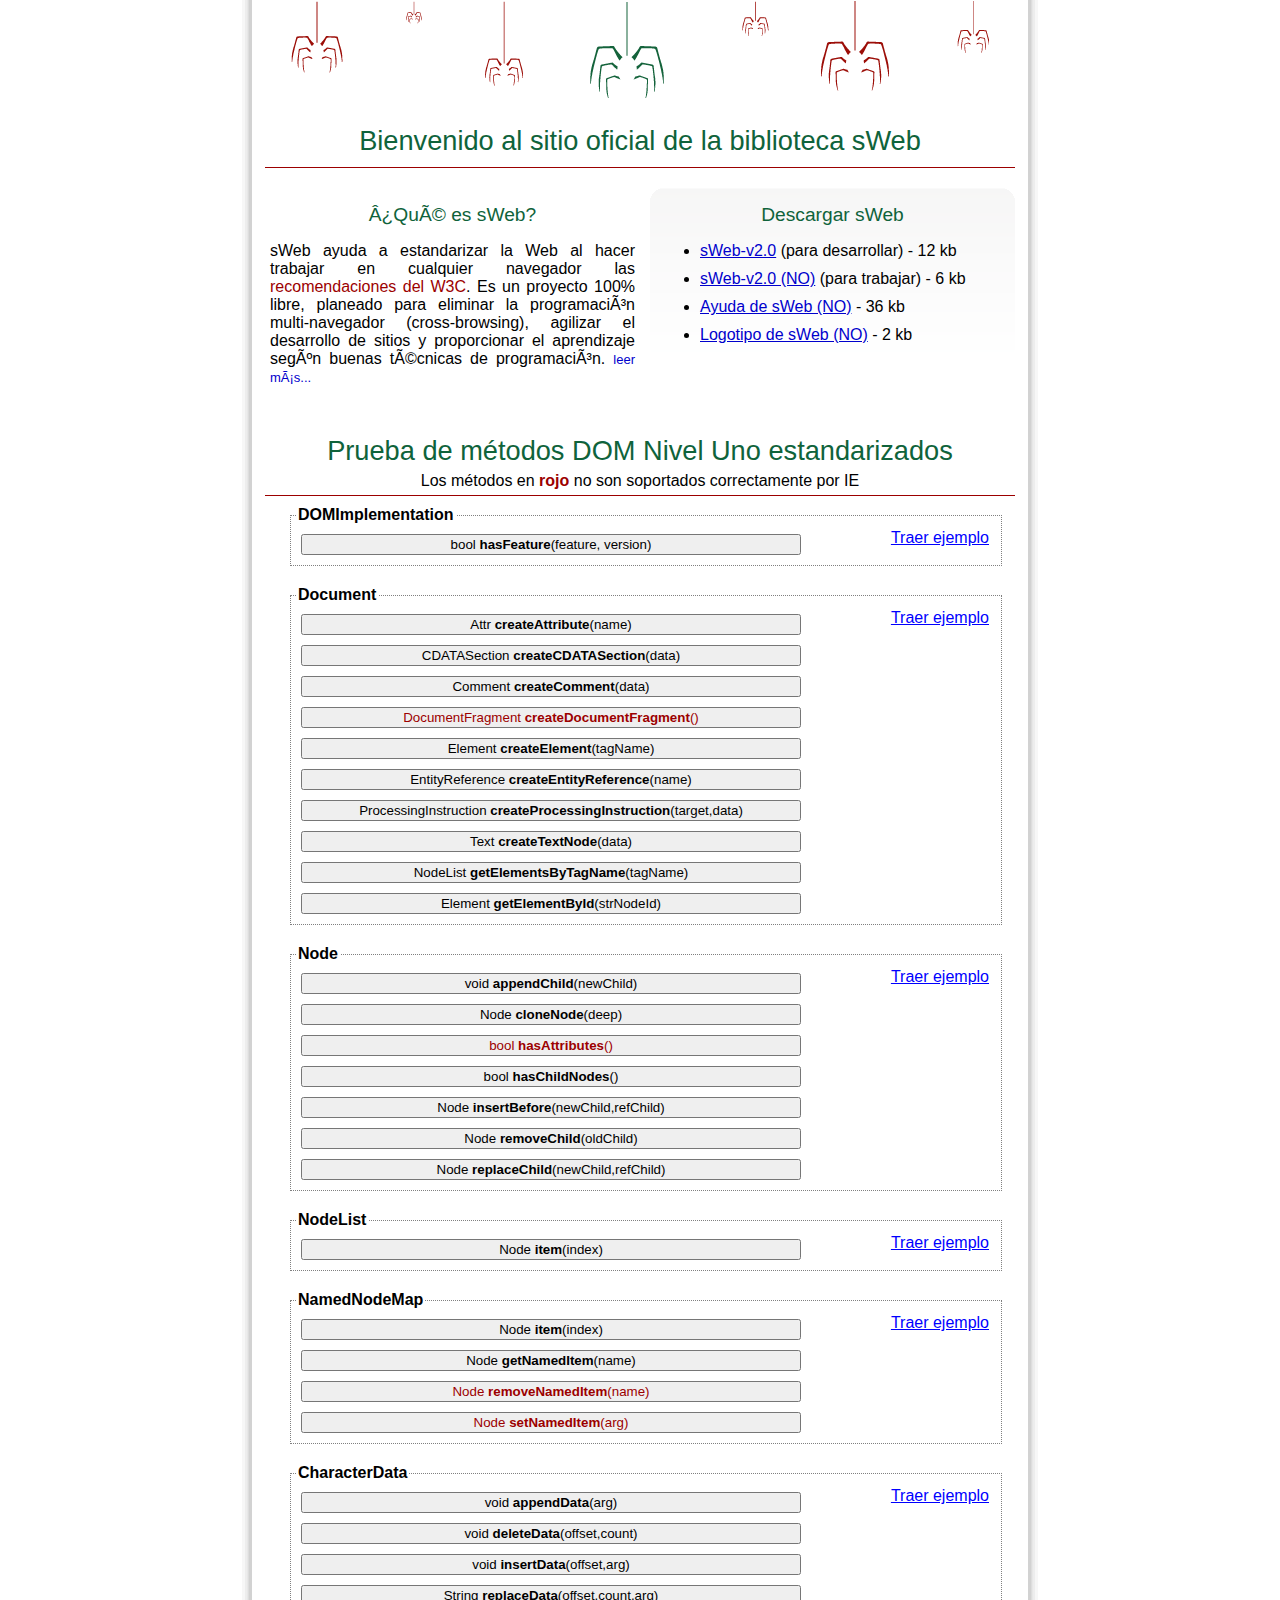
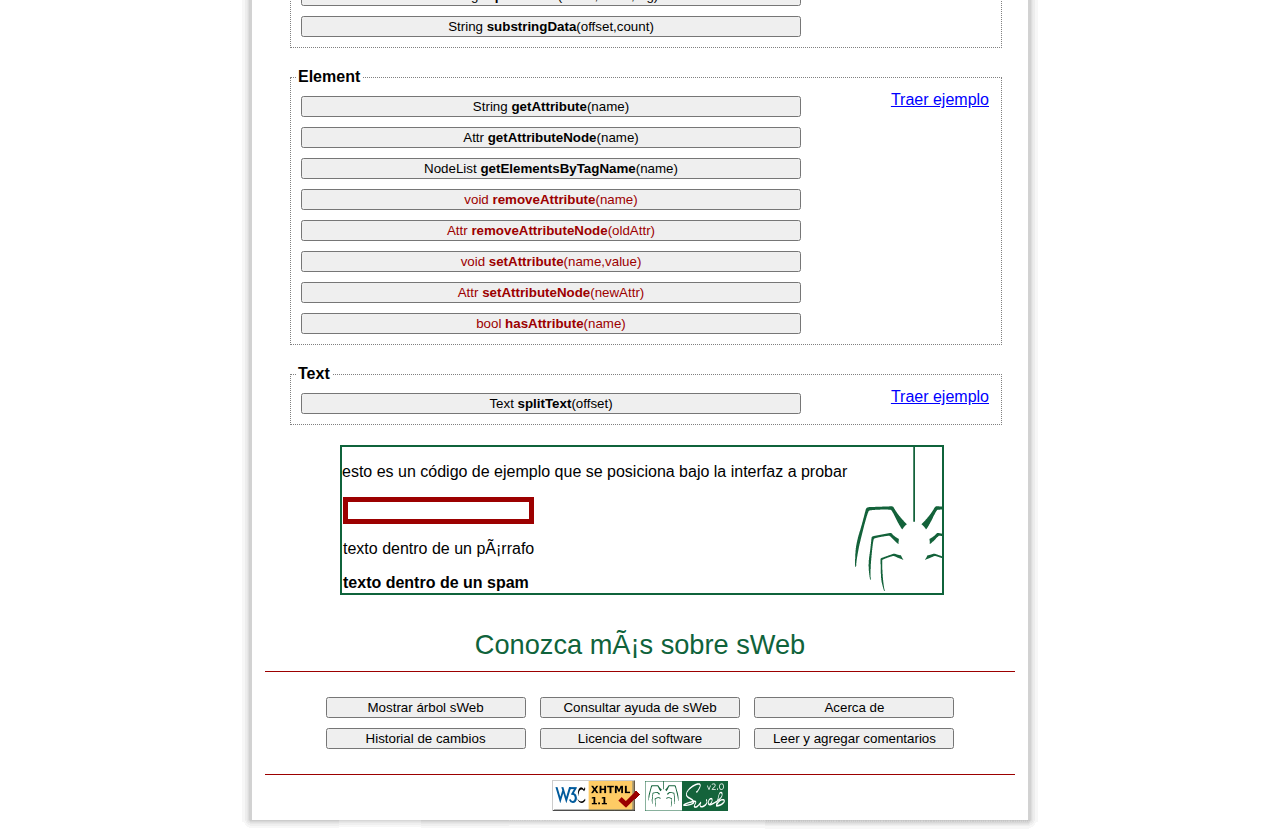
<file: index.html>
<!DOCTYPE html PUBLIC "-//W3C//DTD XHTML 1.1//EN" "http://www.w3.org/TR/xhtml11/DTD/xhtml11.dtd">
<html xmlns="http://www.w3.org/1999/xhtml" xml:lang="en">
	<head>
		<title>Sitio de la biblioteca sWeb</title>
		<meta http-equiv="content-type" content="text/html; charset=ISO-8859-1" />
		<link rel="stylesheet" type="text/css" href="resources/sWeb-base.css" />
		<link rel="stylesheet" type="text/css" href="resources/sWeb-index.css" />
		<script type="text/javascript" src="libs/sWeb-v2.0.js"></script>

		<link rel="stylesheet" type="text/css" href="libs/niftyCorners/niftyCorners.css" />
		<script type="text/javascript" src="libs/niftyCorners/niftycube.js"></script>

		<script type="text/javascript">
			// sube el el ejemplo
			function subirEjemplo(obj){
				var newChild = doc.getElementById("ejemplo");
				var refChild = doc.getElementsByTagName("fieldset").item(obj+1);
//				refChild.appendChild(newChild);
				refChild.parentNode.insertBefore(newChild,refChild);
			}

			// imprime el arbol
			function imprimirArbol(){
				sWeb.print();
			}

			// mostrar velocidad de trabajo
			function agregarTiempo(btn,time){
				var p = doc.createElement("span");
				var txt = doc.createTextNode(time + "ms ");
				p.appendChild(txt);
				// formato
				p.setAttribute("style","color:blue; vertical-align:text-top;");
				// posicion
				var btnref = doc.getElementsByTagName("button").item(btn);
				btnref.parentNode.insertBefore(p,btnref.nextSibling);
			}

			// imprime tiempo de creacion del arbol sWeb
			function onCreatesWebTree(time){
				var text = "Árbol sWeb creado en "+time+" milisegundos. ";
				var txt = doc.createTextNode(text);
				var ej = doc.getElementById("tiempoArbol");
				ej.appendChild(txt);
			}

			// inicia el NiftyCube
			function startNifty(){
				Nifty("div#downloads","big"); // para poner los bordes del  download redondos
			}

			// agrego al escuchador de eventos de sWeb
			events.onCreateSWebTree = onCreatesWebTree;
			events.onPageLoad = startNifty;

			// metodos de la interfaz DOMImplementation
			function _hasFeature(btn){
				timer.start(); // tiempo
				var res = doc.implementation.hasFeature("XML","1.0");
				agregarTiempo(btn,timer.stop()); // tiempo
				alert("Probando si el navegdor soporta XML version 1.0: " + res);
			}


			// metodos de la interfaz doc
			function _createAttribute(btn){
				timer.start(); // tiempo
				var res = doc.createAttribute("style");
				agregarTiempo(btn,timer.stop()); // tiempo
				
				var ej = doc.getElementById("ejemplo");
				ej.getElementsByTagName("p").item(0).setAttributeNode(res);
				ej.getElementsByTagName("p").item(0).setAttribute("style","color:blue;");

				alert("Se ha creado un atributo '"+res.nodeName+"' con valor '"+res.nodeValue+"'. Su objeto asociado es: "+res + "\nNótese como el color del primer texto del ejemplo cambia a azul cuando dicho atributo se le incluye.");
			}

			function _createCDATASection(btn){
				timer.start(); // tiempo
				try{
					var res = doc.createCDATASection("datos");
				}catch(e){
					agregarTiempo(btn,timer.stop()); // tiempo
					alert("Se ha lanzado una DOMException de tipo: '"+sWebGl.DOMExeptionType(e.code)+"' y con código: "+e.code);
				}
			}

			function _createComment(btn){
				timer.start(); // tiempo
				var res = doc.createComment("nuevo comentario");
				agregarTiempo(btn,timer.stop()); // tiempo

				alert("Se ha creado un comentario con el texto '"+res.nodeValue+"'. Su objeto asociado es: "+res);
			}

			function _createDocumentFragment(btn){
				timer.start(); // tiempo
				var res = doc.createDocumentFragment();
				agregarTiempo(btn,timer.stop()); // tiempo

				for(var i=0; i<30; i++)
					res.appendChild(doc.createElement("input"));
				doc.getElementById("ejemplo").appendChild(res);

				alert("Se ha creado un fragmento de documento. A este DocumentFragment se le agregaron 30 elementos INPUT y luego se agregó en el ejemplo. Su objeto asociado es: "+res);
			}

			function _createElement(btn){
				timer.start(); // tiempo
				var res = doc.createElement("p");
				agregarTiempo(btn,timer.stop()); // tiempo

				res.appendChild(doc.createTextNode("Texto incluído dinámicamente"));
				doc.getElementById("ejemplo").appendChild(res);

				alert("Se ha creado un elemento '"+res.nodeName+"'. A este se le agregó un texto e incluyó en el ejemplo. Su objeto asociado es: "+res);
			}

			function _createEntityReference(btn){
				timer.start(); // tiempo
				try{
					var res = doc.createEntityReference("entidad"); 
				}catch(e){
					agregarTiempo(btn,timer.stop()); // tiempo
					alert("Se ha lanzado una DOMException de tipo: '"+sWebGl.DOMExeptionType(e.code)+"' y con código: "+e.code);
				}
			}

			function _createProcessingInstruction(btn){
				timer.start(); // tiempo
				try{
					var res = doc.createProcessingInstruction("target","data");
				}catch(e){
					agregarTiempo(btn,timer.stop()); // tiempo
					alert("Se ha lanzado una DOMException de tipo: '"+sWebGl.DOMExeptionType(e.code)+"' y con código: "+e.code);
				}
			}

			function _createTextNode(btn){
				timer.start(); // tiempo
				var res = doc.createTextNode("texto creado");
				agregarTiempo(btn,timer.stop()); // tiempo

				doc.getElementById("ejemplo").appendChild(res);

				alert("Se ha creado un texto que dice '"+res.nodeValue+"'. Este se ha agregado al ejemplo. Su objeto asociado es: "+res);
			}

			function _getElementsByTagNameA(btn){
				timer.start(); // tiempo
					var res = doc.getElementsByTagName("div");
				agregarTiempo(btn,timer.stop()); // tiempo

				alert("Hay un total de "+res.length+ " elementos DIV en todo el documento.");
			}

			function _getElementById(btn){
				timer.start(); // tiempo
					var res = doc.getElementById("live");
				agregarTiempo(btn,timer.stop()); // tiempo

				alert("El elemento INPUT con id='"+res.getAttribute("id")+"', ubicado en el formulario de prueba, es de tipo '"+res.getAttribute("type")+"'. Su objeto asociado es: "+res);
			}


			// metodos de la interfaz Node
			function _appendChild(btn){
				var ej = doc.getElementById("kaos");
				var add = doc.createElement("p").appendChild(doc.createTextNode(" -texto agregado dinámicamente- "));
				timer.start(); // tiempo
					ej.appendChild(add);
				agregarTiempo(btn,timer.stop()); // tiempo

				alert("Se ha agregado al ejemplo un texto dinámicamente");
			}

			function _cloneNode(btn){
				var ej = doc.getElementById("kaos");
				timer.start(); // tiempo
					var res = ej.cloneNode(true); // cambiar profundidar para solo clonar el nodo
				agregarTiempo(btn,timer.stop()); // tiempo

				ej.appendChild(res);
				alert("Se ha clonado el DIV con id='kaos', ubicado en el ejemplo y agregado a este dinámicamente. Nótese que cada vez se copia mayor cantidad de información, lo cual hace lento el proceso.");
			}

			function _hasAttributes(btn){
				var ej = doc.getElementById("kaos");
				timer.start(); // tiempo
					var res = ej.hasAttributes();
				agregarTiempo(btn,timer.stop()); // tiempo

				alert("¿Tiene atributos el DIV con id='kaos'?: " + res);
			}

			function _hasChildNodes(btn){
				var ej = doc.getElementById("kaos");
				timer.start(); // tiempo
					var res = ej.hasChildNodes();
				agregarTiempo(btn,timer.stop()); // tiempo

				alert("¿Tiene hijos el DIV con id='kaos'?: " + res);
			}

				function _insertBefore(btn){
				var ej = doc.getElementById("ejemplo");
				var newChild = doc.createElement("input");
				timer.start(); // tiempo
					ej.insertBefore(newChild, ej.firstChild);
				agregarTiempo(btn,timer.stop()); // tiempo

				alert("Se ha insertado un elemento INPUT al inicio del ejemplo (antes del primer hijo del ejemplo).");
			}

			function _removeChild(btn){
				var ej = doc.getElementById("ejemplo");
				if(!ej.hasChildNodes())
					return alert("No existen elementos en el ejemplo para borrar.");

				timer.start(); // tiempo
					ej.removeChild(ej.lastChild);
				agregarTiempo(btn,timer.stop()); // tiempo

				alert("Se ha eliminado el último elemento del ejemplo.");
			}

			function _replaceChild(btn){
				var refChild = doc.getElementById("testtext");
				var newChild = doc.createElement("input");

				if(!refChild)
					return alert("Ya realizó esta operación. Recargue la página para reemplazar nuevamente.");

				timer.start(); // tiempo
					refChild.parentNode.replaceChild(newChild,refChild);
				agregarTiempo(btn,timer.stop()); // tiempo

				alert("Se ha reemplazado el penúltimo texto del ejemplo por un elemento INPUT.");
			}

			// metodos de la interfaz NodeList
			function _itemA(btn){
				var res = doc.getElementById("order");
				timer.start(); // tiempo
					var res = res.childNodes.item(2);
				agregarTiempo(btn,timer.stop()); // tiempo

				alert("El tercer hijo del DIV con id='order' es un elemento de tipo '"+res.nodeName+"' cuyo objeto asociado es: "+res);
			}

			// metodos de la interfaz NamedNodeMap
			function _itemB(btn){
				var res = doc.getElementById("kaos");
				timer.start(); // tiempo
					var res = res.attributes.item(2);
				agregarTiempo(btn,timer.stop()); // tiempo

				alert("El segundo atributo del DIV con id='kaos' es: '"+res.nodeName+"' y su objeto asociado es: "+res);
			}

			function _getNamedItem(btn){
				var res = doc.getElementById("live");
				timer.start(); // tiempo
					var res = res.attributes.getNamedItem("style");
				agregarTiempo(btn,timer.stop()); // tiempo

				if(res)
					alert("El valor del atruibuto 'style' del INPUT ubicado en el ejemplo es: "+res.nodeValue);
				else
					alert("El atributo 'style' no existe en el elemento INPUT del ejemplo");
			}

			function _removeNamedItem(btn){
				var res = doc.getElementById("live");
				timer.start(); // tiempo
				try{
					res.attributes.removeNamedItem("style");
					agregarTiempo(btn,timer.stop()); // tiempo
				}catch(e){
					alert("Se ha lanzado una DOMException de tipo: '"+sWebGl.DOMExeptionType(e.code)+"' y con código: "+e.code);
					return;
				}

				alert("Se ha eliminado el atributo 'style' del INPUT ubicado en el ejemplo. Su objeto asociado es: "+res);
			}

			function _setNamedItem(btn){
				var res = doc.getElementById("live").attributes;
				var arg = doc.createAttribute("style");
				arg.nodeValue = "border: 10px dotted green;";

				timer.start(); // tiempo
					res.setNamedItem(arg);
				agregarTiempo(btn,timer.stop()); // tiempo

				alert("Se ha modificado el borde del INPUT ubicado en el ejemplo.");
			}

			// metodos de la interfaz CharacterData
			function _appendData(btn){
				var texto = doc.getElementById("testtext").firstChild;
				timer.start(); // tiempo
					texto.appendData(", de cuyo nombre no quiero acordarme");
				agregarTiempo(btn,timer.stop()); // tiempo

				alert("Se ha agregado un texto al segundo elemento TEXT del ejemplo.");
			}

			function _deleteData(btn){
				var texto = doc.getElementById("testtext").firstChild;
				timer.start(); // tiempo
					texto.deleteData(5,7);
				agregarTiempo(btn,timer.stop()); // tiempo

				alert("Se ha eliminado parte (siete caracteres a partir del quinto caracter) del segundo elemento TEXT del ejemplo.");
			}
			
			function _insertData(btn){
				var texto = doc.getElementById("testtext").firstChild;
				timer.start(); // tiempo
					texto.insertData(5," HE AQUI UN TEXTO QUE INSERTO ");
				agregarTiempo(btn,timer.stop()); // tiempo

				alert("Se ha insertado un texto (a partir del quinto caracter) al segundo elemento TEXT del ejemplo.");
			}

			function _replaceData(btn){
				var texto = doc.getElementById("testtext").firstChild;
				timer.start(); // tiempo
					texto.replaceData(5,6," TEXTO REEMPLAZADO ");
				agregarTiempo(btn,timer.stop()); // tiempo

				alert("Se han reemplazado seis caracteres (a partir del quinto caracter) en el segundo elemento TEXT del ejemplo.");
			}

			function _substringData(btn){
				var texto = doc.getElementById("testtext").firstChild;
				timer.start(); // tiempo
					var ret = texto.substringData(5,7);
				agregarTiempo(btn,timer.stop()); // tiempo

				alert("La porción del quinto al septimo caracter, del segundo elemento TEXT del ejemplo, corresponde a: "+ret);
			}

			// metodos de la interfaz Element
			function _getAttribute(btn){
				var elemento = doc.getElementById("live");
				timer.start(); // tiempo
					var res = elemento.getAttribute("title");
				agregarTiempo(btn,timer.stop()); // tiempo

				alert("El atributo 'title' del elemento con id='live' es: "+res+"\nDetenga el cursor sobre la caja de texto del ejemplo para observarlo.");
			}

			function _getAttributeNode(btn){
				var elemento = doc.getElementById("live");
				timer.start(); // tiempo
					var res = elemento.getAttributeNode("title");
				agregarTiempo(btn,timer.stop()); // tiempo

				alert("El objeto asociado al atributo 'title' del elemento con id='live' es: "+res+"\nSu valor es: "+res.nodeValue);
			}

			function _getElementsByTagNameB(btn){
				var ej = doc.getElementById("ejemplo");
				timer.start(); // tiempo
					var res = ej.getElementsByTagName("INPUT");
				agregarTiempo(btn,timer.stop()); // tiempo

				alert("Hay un total de "+res.length+ " elemento(s) INPUT dentro del ejemplo.\nPuede añadir otros (cloneNode, insertBefore) para  variar esta cifra.");
			}

			function _removeAttribute(btn){
				var elemento = doc.getElementById("live");
				timer.start(); // tiempo
					elemento.removeAttribute("style");
				agregarTiempo(btn,timer.stop()); // tiempo

				alert("Se ha eliminado el atributo 'style' del INPUT ubicado en el ejemplo.");
			}

			function _removeAttributeNode(btn){
				var elemento = doc.getElementById("live");
				var oldAttr = elemento.getAttributeNode("title");

				timer.start(); // tiempo
				try{
					var res = elemento.removeAttributeNode(oldAttr);
					agregarTiempo(btn,timer.stop()); // tiempo
				}catch(e){
					alert("Se ha lanzado una DOMException de tipo: '"+sWebGl.DOMExeptionType(e.code)+"' y con código: "+e.code);
					return;
				}

				alert("Se ha eliminado el atributo 'title' del elemento con id='live'. Su objeto asociado es: "+res+"\nDetenga el cursor sobre la caja de texto del ejemplo para observarlo.");
			}

			function _setAttribute(btn){
				var elemento = doc.getElementById("live");
				timer.start(); // tiempo
					elemento.setAttribute("value","un valor");
				agregarTiempo(btn,timer.stop()); // tiempo

				alert("Se ha agregado un atributo value='un valor' a la caja de texto del ejemplo.");
			}
			
			function _setAttributeNode(btn){
				var elemento = doc.getElementById("live");
				var newAttr = doc.createAttribute("type");
				newAttr.nodeValue = "text";

				timer.start(); // tiempo
					elemento.setAttributeNode(newAttr);
				agregarTiempo(btn,timer.stop()); // tiempo

				alert("Se ha modificado el atributo type='password' por type='text' para la caja de texto ubicada en el ejemplo.");
			}

			function _hasAttribute(btn){
				var elemento = doc.getElementById("live");
				timer.start(); // tiempo
					var res = elemento.hasAttribute("title");
				agregarTiempo(btn,timer.stop()); // tiempo

				alert("¿Contiene la caja de texto del ejemplo el atributo 'title'?: "+res);
			}
			

			// metodos de la interfaz Text
			function _splitText(btn){
				var parrafo = doc.getElementById("testtext");
				alert("Cantidad de hijos del segundo párrafo del ejemplo (antes de dividir): "+parrafo.childNodes.length);
				timer.start(); // tiempo
					parrafo.firstChild.splitText(5);
				agregarTiempo(btn,timer.stop()); // tiempo

				alert("Cantidad de hijos del segundo párrafo del ejemplo (después de dividir): "+parrafo.childNodes.length);
			}
		</script>
	</head>

	<body>
		<div id="content">

			<!-- imagen superior (arannas) -->
			<img id="top-image" src="resources/top.png" alt="top-banner"/>

			<div class="header">
				<h1 style="text-align:center; margin-bottom:5px;">Bienvenido al sitio oficial de la biblioteca sWeb</h1>
			</div>

			<!-- intro -->
			<div id="intro">
				<div id="downloads"> <!-- downloads -->
					<h2>Descargar sWeb</h2>	
					<ul>
						<li><a href="https://github.com/irvingleonard/sweb/archive/sWeb-v2.0.zip">sWeb-v2.0</a> (para desarrollar) - 12 kb</li>
						<li><a href="downloads/sWeb-v2.0[work].zip">sWeb-v2.0 (NO)</a> (para trabajar) - 6 kb</li>
						<li><a href="downloads/sWeb-help.zip">Ayuda de sWeb (NO)</a> - 36 kb</li>
						<li><a href="downloads/use-sWeb.zip">Logotipo de sWeb (NO)</a> - 2 kb</li>
					</ul>
				</div>

				<div id="moreinfo"> <!-- informacion de sWeb -->
					<h2>¿Qué es sWeb?</h2>				
					<p>sWeb ayuda a estandarizar la Web al hacer trabajar en cualquier navegador las <i>recomendaciones del W3C</i>. Es un proyecto 100% libre, planeado para eliminar la programación multi-navegador (cross-browsing), agilizar el desarrollo de sitios y proporcionar el aprendizaje según buenas técnicas de programación.
						<a style="text-decoration:none; font-size:small;" title="Obtener más información" href="about.html">leer más...</a>
					</p>
				</div>
			</div>

			<div class="header" id="sweb-test">
				<h1 style="text-align:center; margin-bottom:5px;">Prueba de m&eacute;todos DOM Nivel Uno estandarizados</h1>
				<span id="tiempoArbol"></span>
				<span>Los m&eacute;todos en <b><i>rojo</i></b> no son soportados correctamente por IE</span>
			</div>

			<fieldset>
				<legend>DOMImplementation</legend>
				<p class="ejemplo" onclick="subirEjemplo(0);">Traer ejemplo</p>
				<button onclick="_hasFeature(0);">bool <b>hasFeature</b>(feature, version)</button><br/>
			</fieldset>

			<fieldset>
				<legend>Document</legend>
				<p class="ejemplo" onclick="subirEjemplo(1);">Traer ejemplo</p>
				<button onclick="_createAttribute(1);">Attr <b>createAttribute</b>(name)</button><br/>
				<button onclick="_createCDATASection(2);">CDATASection <b>createCDATASection</b>(data)</button><br/>
				<button onclick="_createComment(3);">Comment <b>createComment</b>(data)</button><br/>
				<button onclick="_createDocumentFragment(4);" class="notInIE">DocumentFragment <b>createDocumentFragment</b>()</button><br/>
				<button onclick="_createElement(5);">Element <b>createElement</b>(tagName)</button><br/>
				<button onclick="_createEntityReference(6);">EntityReference <b>createEntityReference</b>(name)</button><br/>
				<button onclick="_createProcessingInstruction(7);">ProcessingInstruction <b>createProcessingInstruction</b>(target,data)</button><br/>
				<button onclick="_createTextNode(8);">Text <b>createTextNode</b>(data)</button><br/>
				<button onclick="_getElementsByTagNameA(9);">NodeList <b>getElementsByTagName</b>(tagName)</button><br/>
				<button onclick="_getElementById(10);">Element <b>getElementById</b>(strNodeId)</button><br/>
			</fieldset>

			<fieldset>
				<legend>Node</legend>
				<p class="ejemplo" onclick="subirEjemplo(2);">Traer ejemplo</p>
				<button onclick="_appendChild(11);">void <b>appendChild</b>(newChild)</button><br/>
				<button onclick="_cloneNode(12);">Node <b>cloneNode</b>(deep)</button><br/>
				<button onclick="_hasAttributes(13);" class="notInIE">bool <b>hasAttributes</b>()</button><br/>
				<button onclick="_hasChildNodes(14);">bool <b>hasChildNodes</b>()</button><br/>
				<button onclick="_insertBefore(15);">Node <b>insertBefore</b>(newChild,refChild)</button><br/>
				<button onclick="_removeChild(16);">Node <b>removeChild</b>(oldChild)</button><br/>
				<button onclick="_replaceChild(17);">Node <b>replaceChild</b>(newChild,refChild)</button><br/>
			</fieldset>

			<fieldset>
				<legend>NodeList</legend>
				<p class="ejemplo" onclick="subirEjemplo(3);">Traer ejemplo</p>
				<button onclick="_itemA(18);">Node <b>item</b>(index)</button><br/>
			</fieldset>

			<fieldset>
				<legend>NamedNodeMap</legend>
				<p class="ejemplo" onclick="subirEjemplo(4);">Traer ejemplo</p>
				<button onclick="_itemB(19);">Node <b>item</b>(index)</button><br/>
				<button onclick="_getNamedItem(20);">Node <b>getNamedItem</b>(name)</button><br/>
				<button onclick="_removeNamedItem(21);" class="notInIE">Node <b>removeNamedItem</b>(name)</button><br/>
				<button onclick="_setNamedItem(22);" class="notInIE">Node <b>setNamedItem</b>(arg)</button><br/>
			</fieldset>

			<fieldset>
				<legend>CharacterData</legend>
				<p class="ejemplo" onclick="subirEjemplo(5);">Traer ejemplo</p>
				<button onclick="_appendData(23);">void <b>appendData</b>(arg)</button><br/>
				<button onclick="_deleteData(24);">void <b>deleteData</b>(offset,count)</button><br/>
				<button onclick="_insertData(25);">void <b>insertData</b>(offset,arg)</button><br/>
				<button onclick="_replaceData(26);">String <b>replaceData</b>(offset,count,arg)</button><br/>
				<button onclick="_substringData(27);">String <b>substringData</b>(offset,count)</button><br/>
			</fieldset>

			<fieldset>
				<legend>Element</legend>
				<p class="ejemplo" onclick="subirEjemplo(6);">Traer ejemplo</p>
				<button onclick="_getAttribute(28);">String <b>getAttribute</b>(name)</button><br/>
				<button onclick="_getAttributeNode(29);">Attr <b>getAttributeNode</b>(name)</button><br/>
				<button onclick="_getElementsByTagNameB(30);">NodeList <b>getElementsByTagName</b>(name)</button><br/>
				<button onclick="_removeAttribute(31);" class="notInIE">void <b>removeAttribute</b>(name)</button><br/>
				<button onclick="_removeAttributeNode(32);" class="notInIE">Attr <b>removeAttributeNode</b>(oldAttr)</button><br/>
				<button onclick="_setAttribute(33);" class="notInIE">void <b>setAttribute</b>(name,value)</button><br/>
				<button onclick="_setAttributeNode(34);" class="notInIE">Attr <b>setAttributeNode</b>(newAttr)</button><br/>
				<button onclick="_hasAttribute(35);" class="notInIE">bool <b>hasAttribute</b>(name)</button><br/>
			</fieldset>

			<fieldset>
				<legend>Text</legend>
				<p class="ejemplo" onclick="subirEjemplo(7);">Traer ejemplo</p>
				<button onclick="_splitText(36);">Text <b>splitText</b>(offset)</button><br/>
			</fieldset>

			<fieldset style="display:none;"></fieldset>	<!-- fieldset invisible, para posicionar el ejemplo para el último -->

			
			<!-- ejemplo -->
			<div id="ejemplo">
				<p>esto es un c&oacute;digo de ejemplo que se posiciona bajo la interfaz a probar</p>
				<div id="kaos" title="atributo 'title' del DIV con id='kaos'" style="text-align:left;">
					<!-- un comentario -->
					<div id="order" style="margin: 1px;">
						<input id="live" title="inserte su clave aqui" type="password" name="texto" style="border: 5px solid #9C0000;"/>
						<p id="testtext">texto dentro de un párrafo</p>
						<span><b>texto dentro de un spam</b></span>
					</div>
				</div>
			</div>

			<!-- Utiles -->
			<div class="header">
				<h1 style="text-align:center; margin-bottom:5px;">Conozca más sobre sWeb</h1>
			</div>

			<div style="text-align:center; margin:10px; padding:10px;">
				<button class="options" onclick="imprimirArbol();">Mostrar &aacute;rbol sWeb</button>
				<button class="options" onclick="location.href='help.html';">Consultar ayuda de sWeb</button>
				<button class="options" onclick="location.href='about.html';">Acerca de</button>
				<button class="options" onclick="location.href='historial.xml';">Historial de cambios</button>
				<button class="options" onclick="location.href='licences/gpl-en.htm';">Licencia del software</button>
				<button class="options" onclick="location.href='http://sweb.php.pragres.com/comments.php';">Leer y agregar comentarios</button>
			</div>

			<!-- Logos -->
			<div class="logos">
				<img src="resources/valid-xhtml10.png" alt="Validado por HTML Validator" title="Validado por HTML Validator"/>
				<img src="resources/use-sWeb.PNG" alt="Usa la biblioteca de clases sWeb" title="Usa la biblioteca de clases sWeb"/>
			</div>

		</div><div id="corners"></div>
	</body>
</html>
</file>
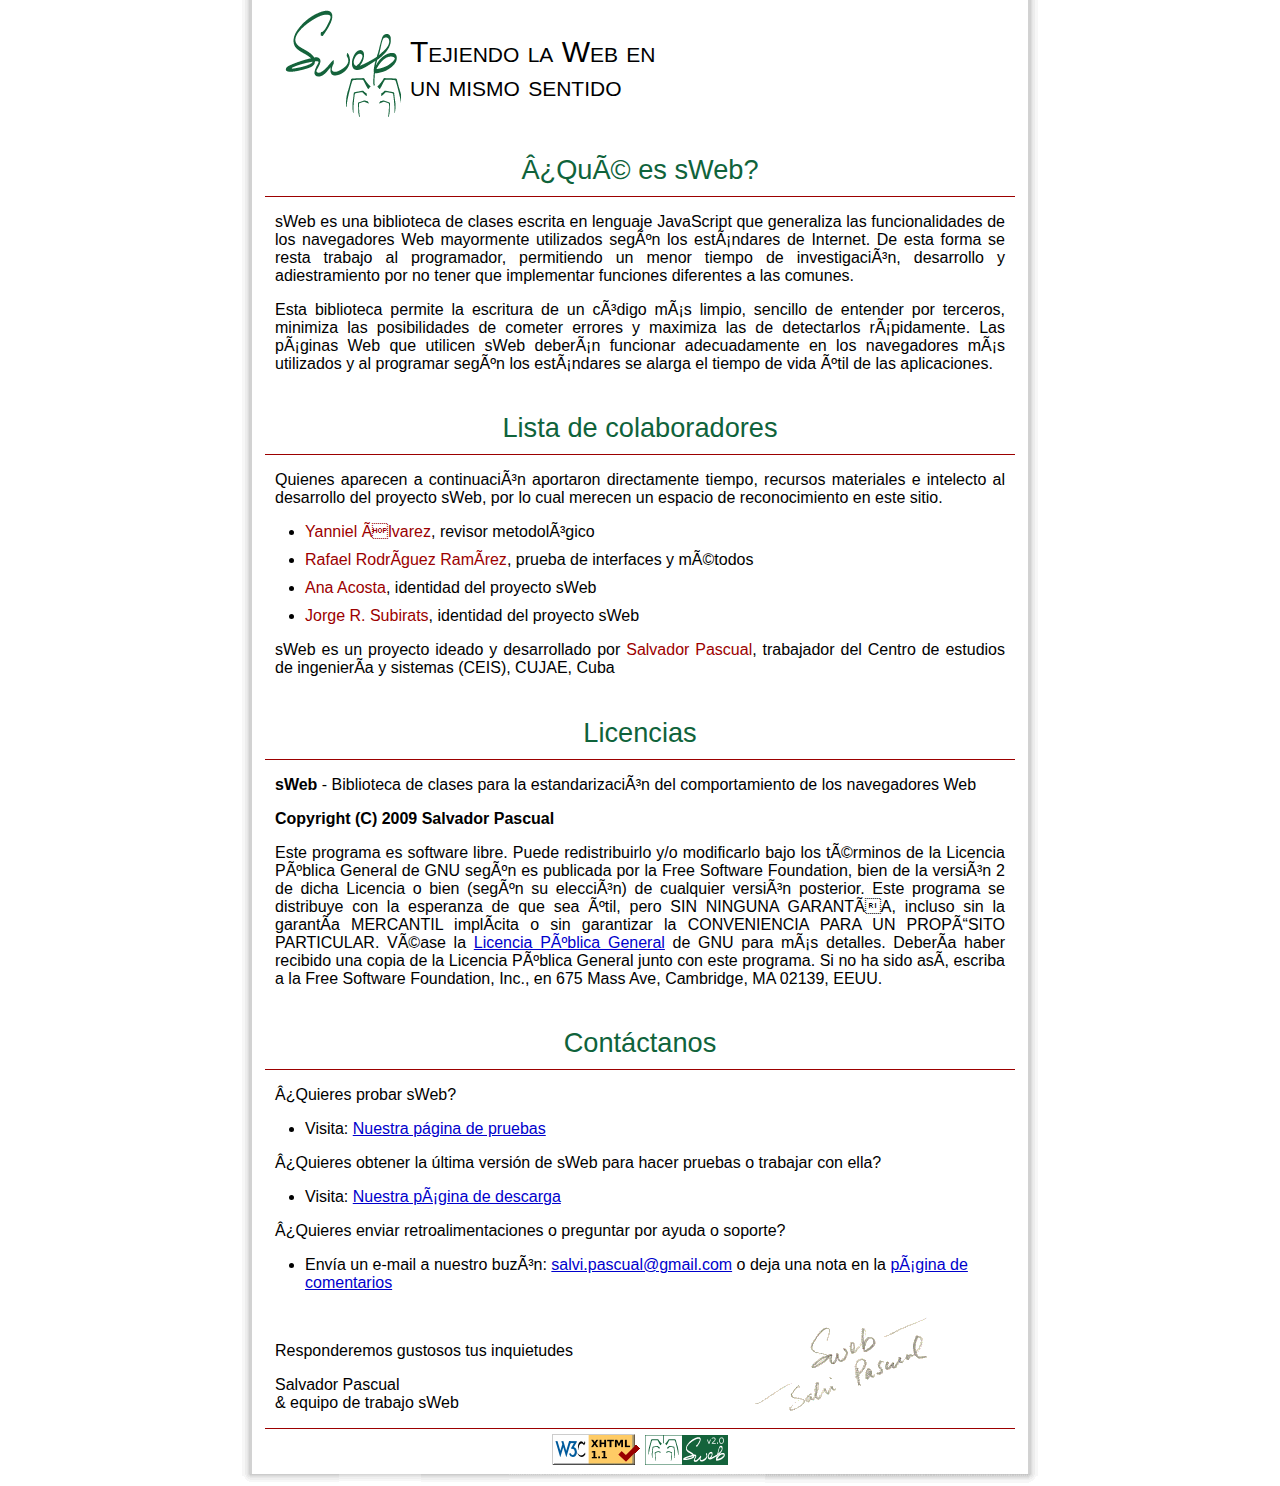
<file: about.html>
<!DOCTYPE html PUBLIC "-//W3C//DTD XHTML 1.1//EN" "http://www.w3.org/TR/xhtml11/DTD/xhtml11.dtd">
<html xmlns="http://www.w3.org/1999/xhtml" xml:lang="en">
	<head>
		<title>sWeb - Acerca de</title>
		<meta http-equiv="content-type" content="text/html; charset=ISO-8859-1" />
		<link rel="stylesheet" type="text/css" href="resources/sWeb-base.css" />
		<link rel="stylesheet" type="text/css" href="resources/sWeb-index.css" />
		<style type="text/css">
			p{
				margin-right: 20px;
				margin-left: 20px;
				text-align: justify;
			}
		</style>
		<script type="text/javascript">
		  var _gaq = _gaq || [];
		  _gaq.push(['_setAccount', 'UA-28375706-3']);
		  _gaq.push(['_trackPageview']);

		  (function() {
			var ga = document.createElement('script'); ga.type = 'text/javascript'; ga.async = true;
			ga.src = ('https:' == document.location.protocol ? 'https://ssl' : 'http://www') + '.google-analytics.com/ga.js';
			var s = document.getElementsByTagName('script')[0]; s.parentNode.insertBefore(ga, s);
		  })();
		</script>
	</head>
	<body>
		<div id="content">
			<div style="position:relative; padding:10px; margin-left:20px;">
				<img src="resources/logo.png" alt="logotipo de sWeb"/>
				<div style="font-variant: small-caps; font-size:30px; font-family: Arial; position:absolute; left: 135px; top:35px;">
					Tejiendo la Web en<br/>un mismo sentido
				</div>
			</div>



			<!-- Cabecera -->
			<div class="header">
				<h1 style="text-align:center; margin-bottom:5px;">¿Qué es sWeb?</h1>
			</div>

			<p>sWeb es una biblioteca de clases escrita en lenguaje JavaScript que generaliza las funcionalidades de los navegadores Web mayormente utilizados según los estándares de Internet. De esta forma se resta trabajo al programador, permitiendo un menor tiempo de investigación, desarrollo y adiestramiento por no tener que implementar funciones diferentes a las comunes.</p>
			<p>Esta biblioteca permite la escritura de un código más limpio, sencillo de entender por terceros, minimiza las posibilidades de cometer errores y maximiza las de detectarlos rápidamente. Las páginas Web que utilicen sWeb deberán funcionar adecuadamente en los navegadores más utilizados y al programar según los estándares se alarga el tiempo de vida útil de las aplicaciones.</p>



			<!-- Cabecera -->
			<div class="header">
				<h1 style="text-align:center; margin-bottom:5px;">Lista de colaboradores</h1>
			</div>
			<p>Quienes aparecen a continuación aportaron directamente tiempo, recursos materiales e intelecto al desarrollo del proyecto sWeb, por lo cual merecen un espacio de reconocimiento en este sitio.</p>
			<ul>
				<li><i>Yanniel Álvarez</i>, revisor metodológico</li>
				<li><i>Rafael Rodríguez Ramírez</i>, prueba de interfaces y métodos</li>
				<li><i>Ana Acosta</i>, identidad del proyecto sWeb</li>
				<li><i>Jorge R. Subirats</i>, identidad del proyecto sWeb</li>
			</ul>
			<p>sWeb es un proyecto ideado y desarrollado por <i>Salvador Pascual</i>, trabajador del Centro de estudios de ingeniería y sistemas (CEIS), CUJAE, Cuba</p>




			<!-- Cabecera -->
			<div class="header">
				<h1 style="text-align:center; margin-bottom:5px;">Licencias</h1>
			</div>
			<p><b>sWeb</b> - Biblioteca de clases para la estandarización del comportamiento de los navegadores Web</p>
			<p><b>Copyright (C) 2009 Salvador Pascual</b></p>
			<p>Este programa es software libre. Puede redistribuirlo y/o modificarlo bajo los términos de la Licencia Pública General de GNU según es publicada por la Free Software Foundation, bien de la versión 2 de dicha Licencia o bien (según su elección) de cualquier versión posterior. Este programa se distribuye con la esperanza de que sea útil, pero SIN NINGUNA GARANTÍA, incluso sin la garantía MERCANTIL implícita o sin garantizar la CONVENIENCIA PARA UN PROPÓSITO PARTICULAR. Véase la <a href="licences/gpl-en.htm">Licencia Pública General</a> de GNU para más detalles. Debería haber recibido una copia de la Licencia Pública General junto con este programa. Si no ha sido así, escriba a la Free Software Foundation, Inc., en 675 Mass Ave, Cambridge, MA 02139, EEUU.</p>




			<!-- Cabecera -->
			<div class="header">
				<h1 style="text-align:center; margin-bottom:5px;">Cont&aacute;ctanos</h1>
			</div>

			<div style="background-image: url('resources/sWeb-signature.gif'); background-repeat: no-repeat; background-position: 500px bottom ;">
				<p>¿Quieres probar sWeb?</p>
				<ul><li>Visita: <a href="index.html#sweb-test">Nuestra p&aacute;gina de pruebas</a></li></ul>

				<p>¿Quieres obtener la &uacute;ltima versi&oacute;n de sWeb para hacer pruebas o trabajar con ella?</p>
				<ul><li> Visita: <a href="index.html#downloads">Nuestra página de descarga</a></li></ul>

				<p>¿Quieres enviar retroalimentaciones o preguntar por ayuda o soporte?</p>
				<ul><li> Env&iacute;a un e-mail a nuestro buzón: <a href="mailto:salvi.pascual@gmail.com">salvi.pascual@gmail.com</a> o deja una nota en la <a href="comments.php">página de comentarios</a></li></ul>

				<br/>
				<p>Responderemos gustosos tus inquietudes</p>
				<p>Salvador Pascual <br/> &amp; equipo de trabajo sWeb</p>
			</div>




			<!-- Logos -->
			<div class="logos">
				<img src="resources/valid-xhtml10.png" alt="Validado por HTML Validator" title="Validado por HTML Validator"/>
				<img src="resources/use-sWeb.PNG" alt="Usa la biblioteca de clases sWeb" title="Usa la biblioteca de clases sWeb"/>
			</div>
		</div><div id="corners"></div>
	</body>
</html>
</file>
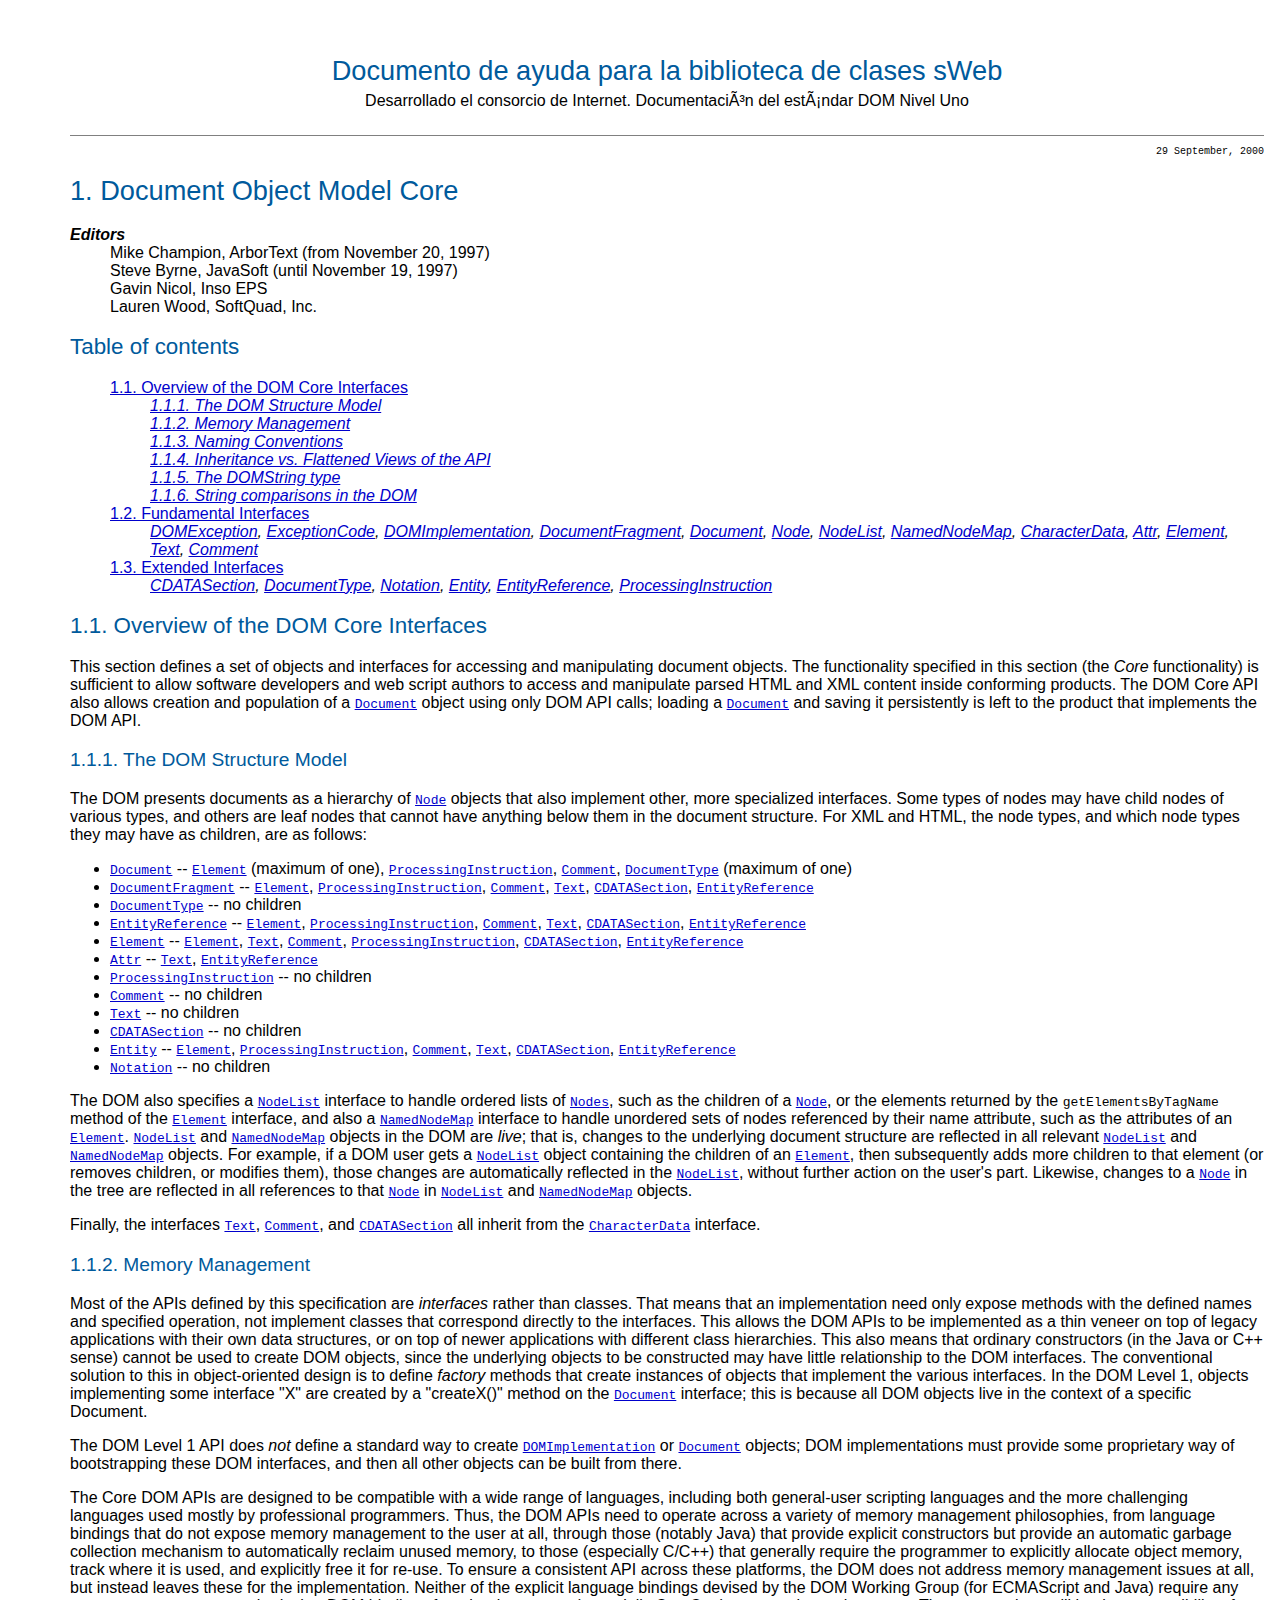
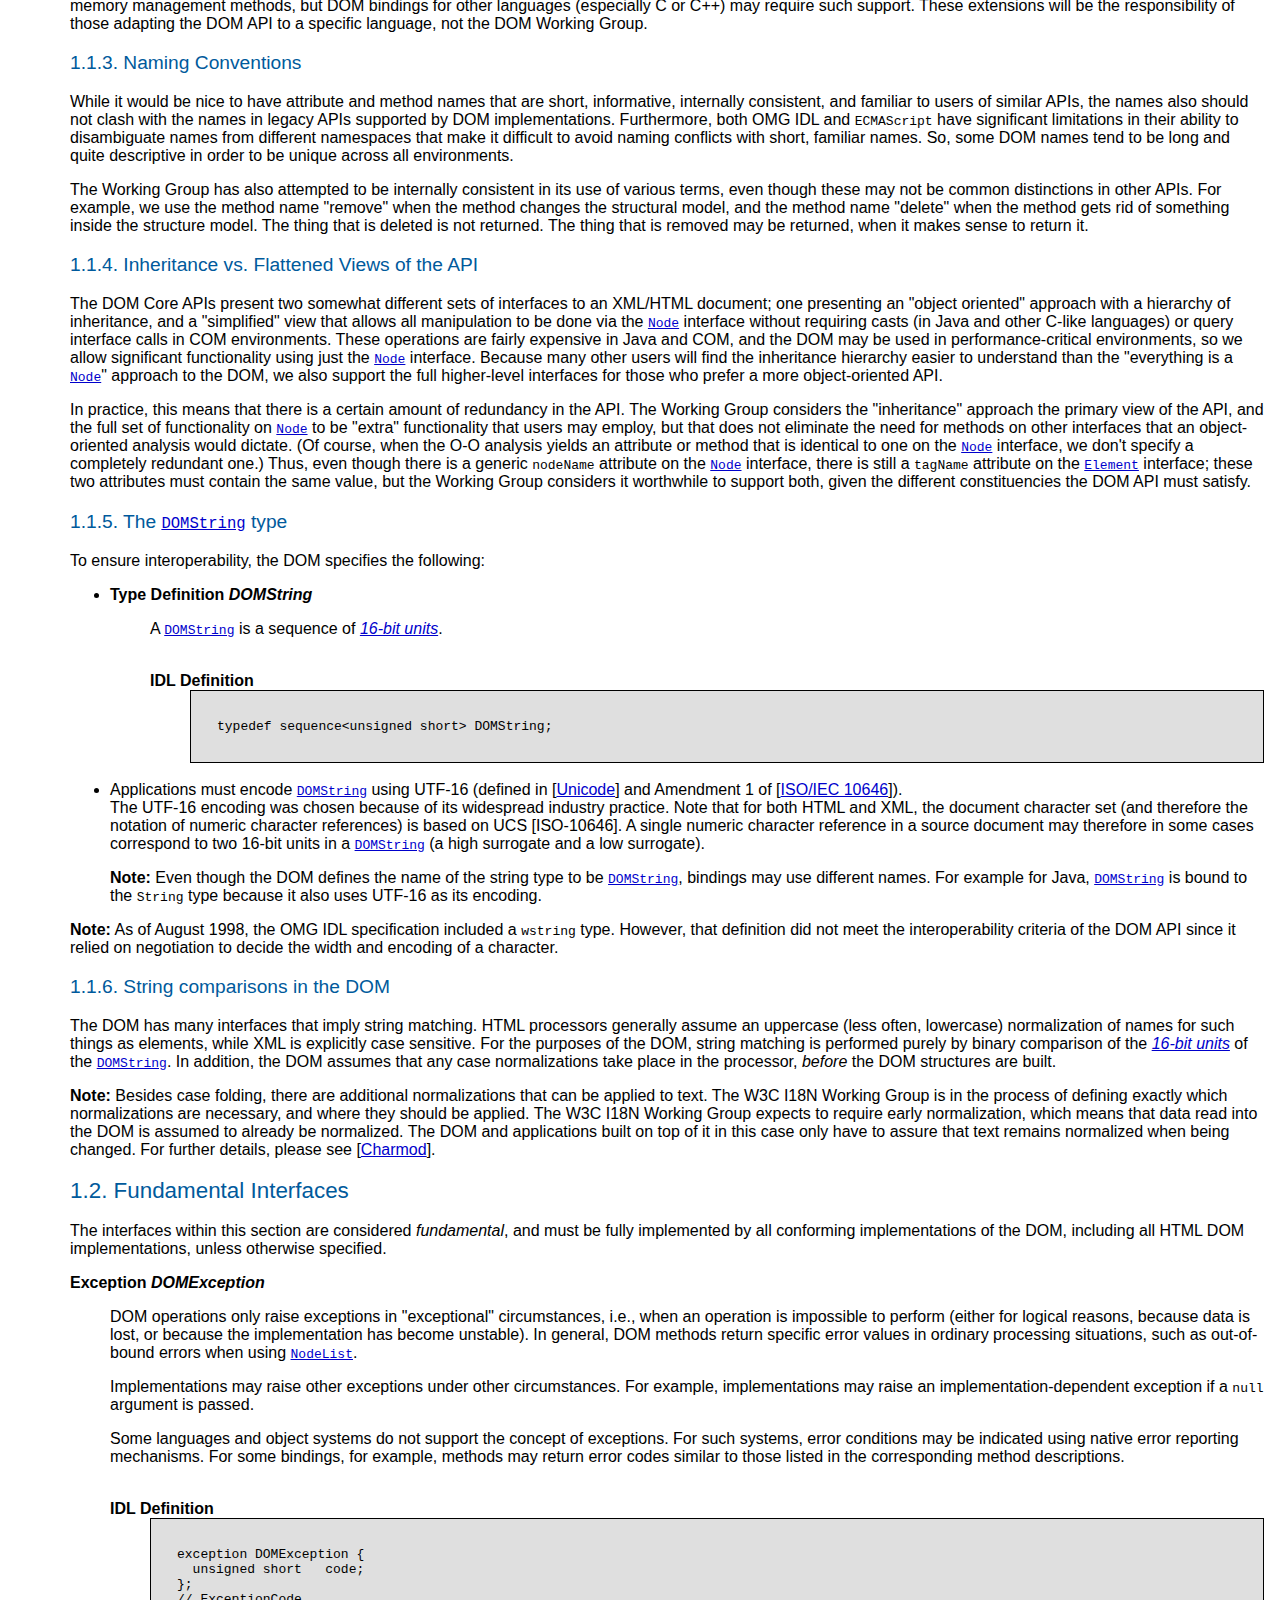
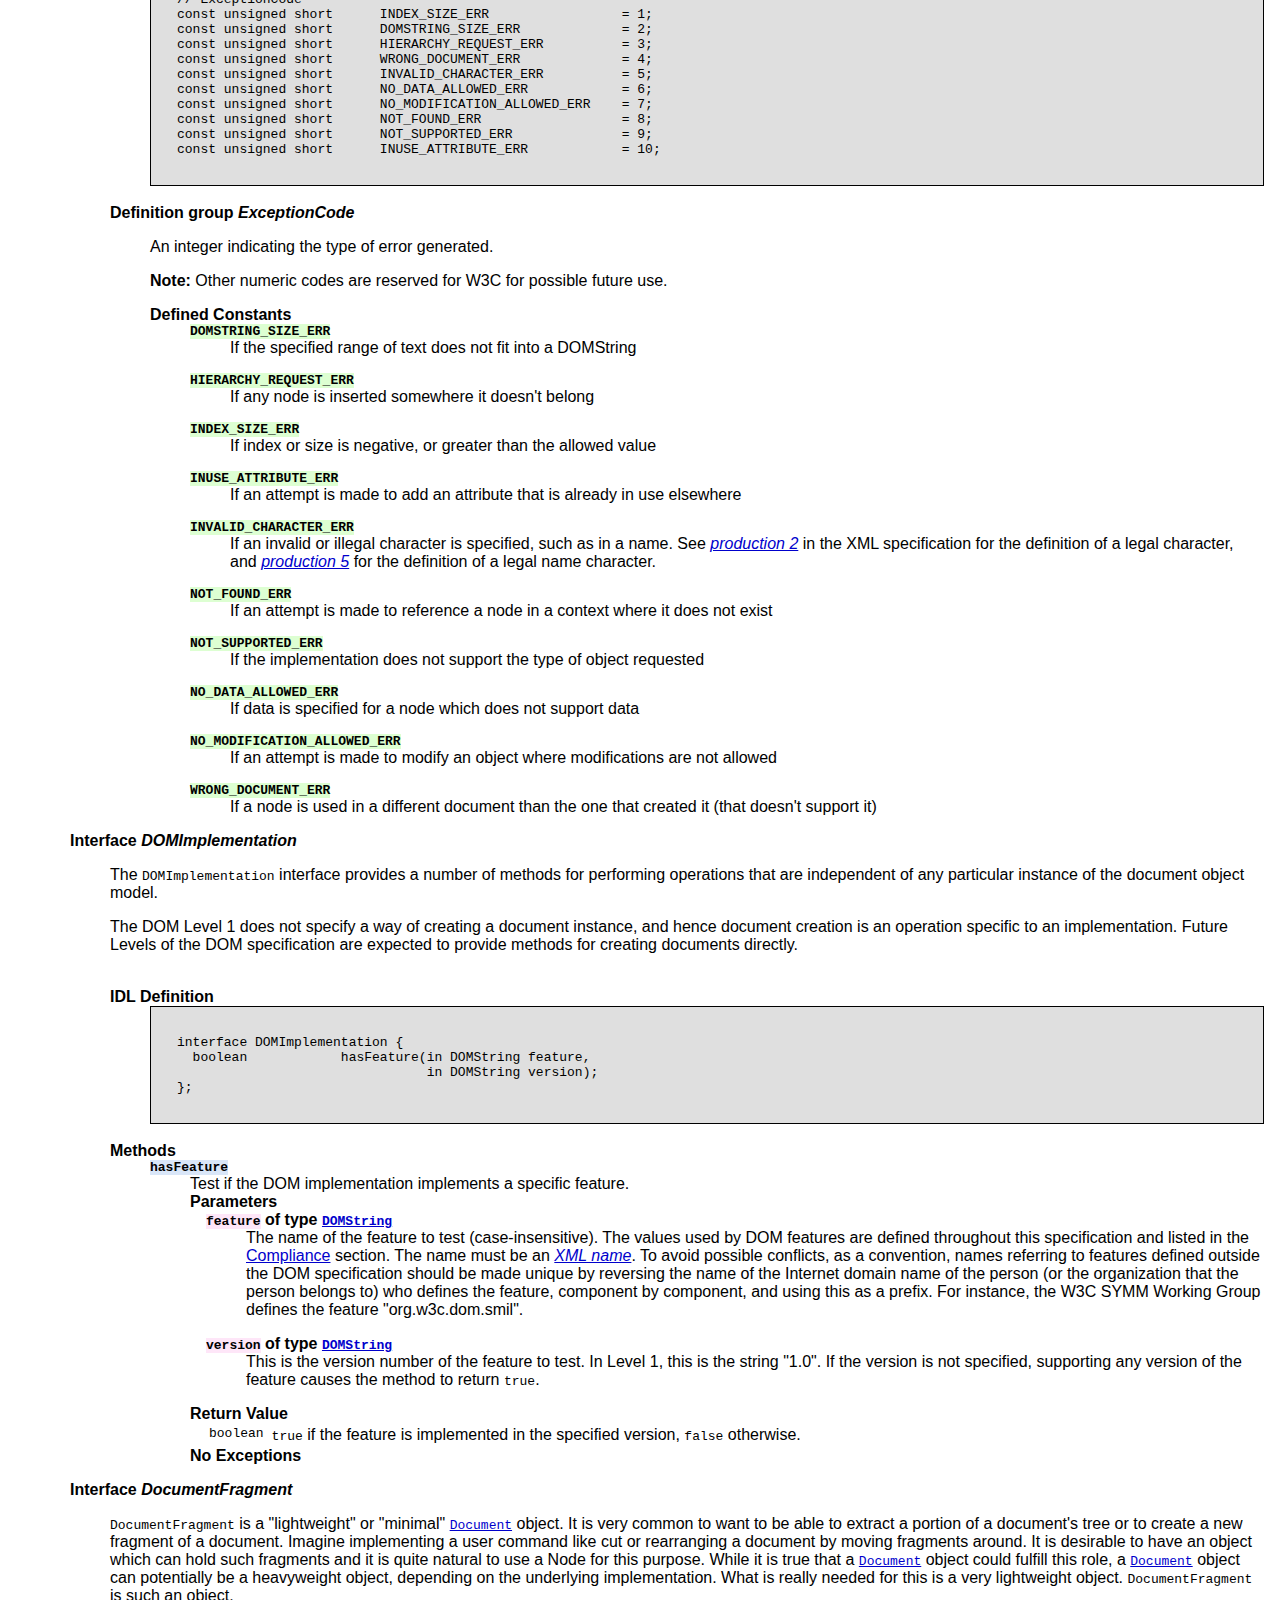
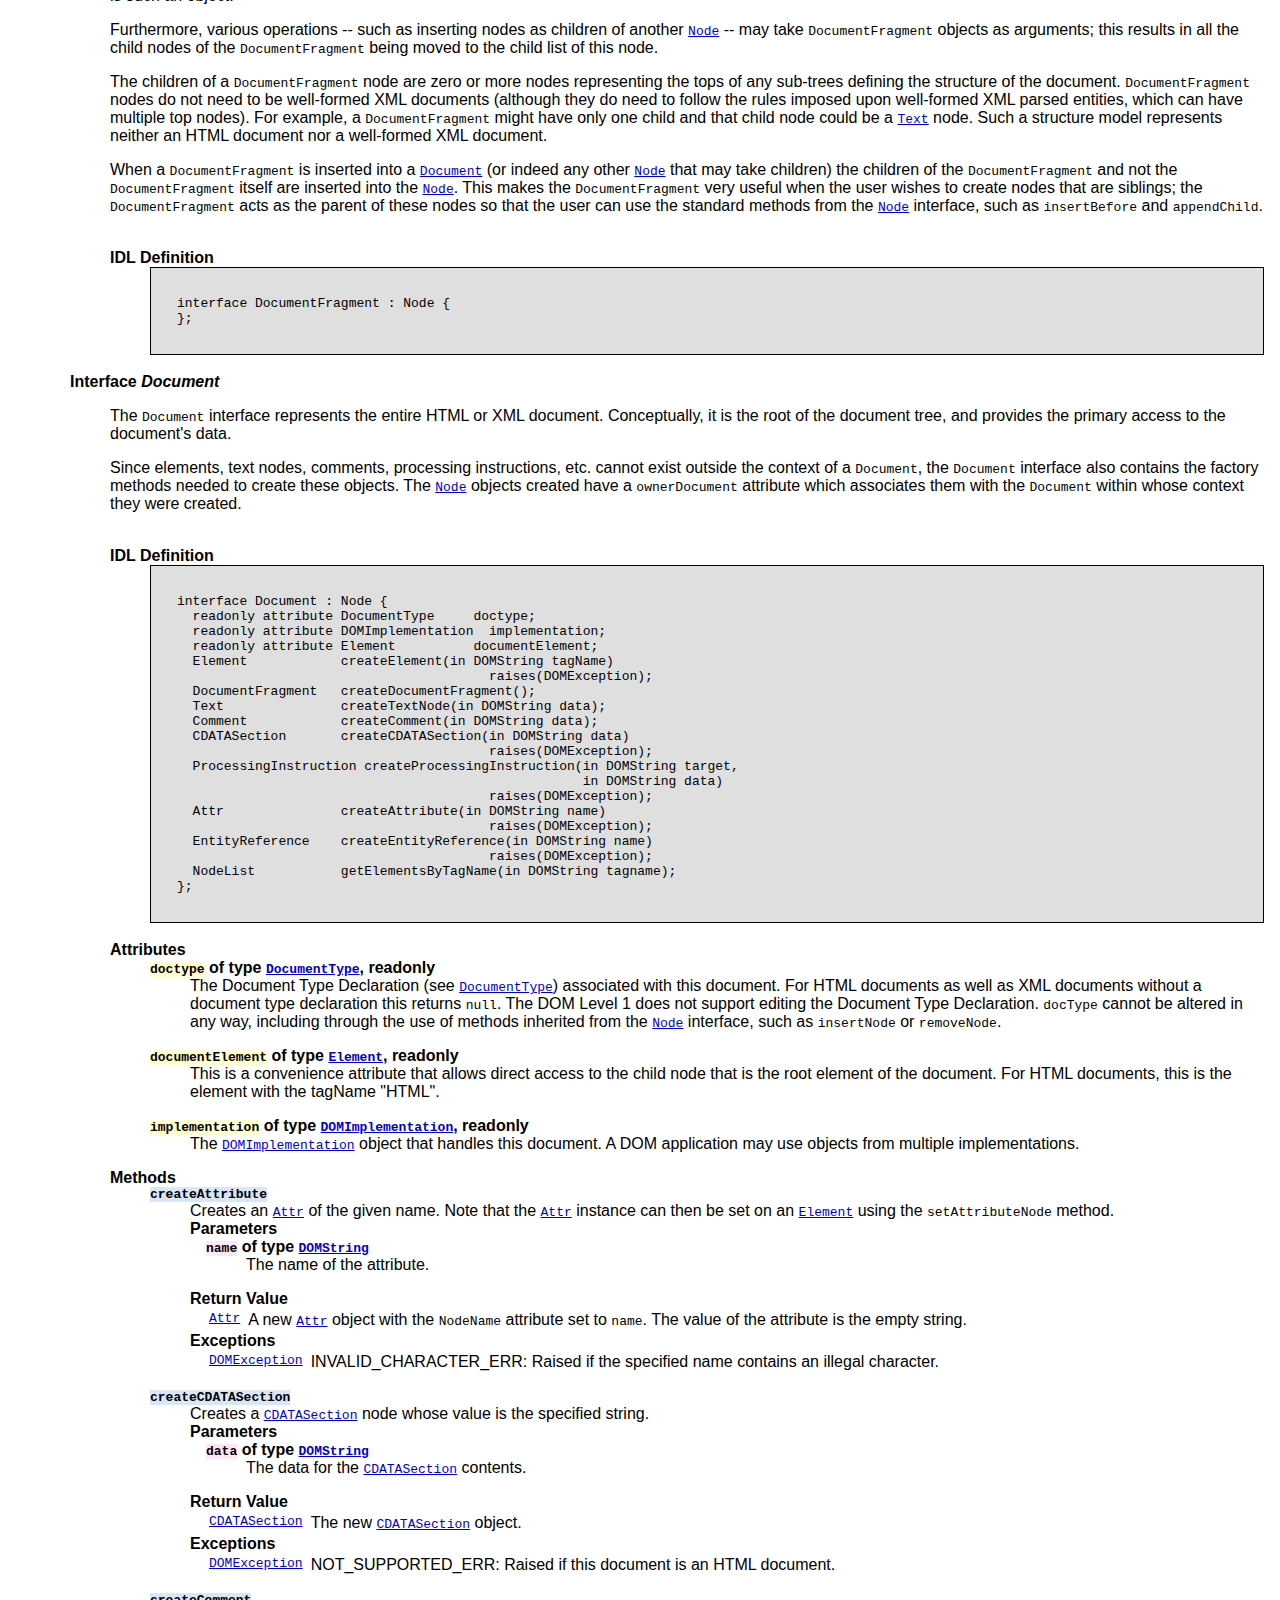
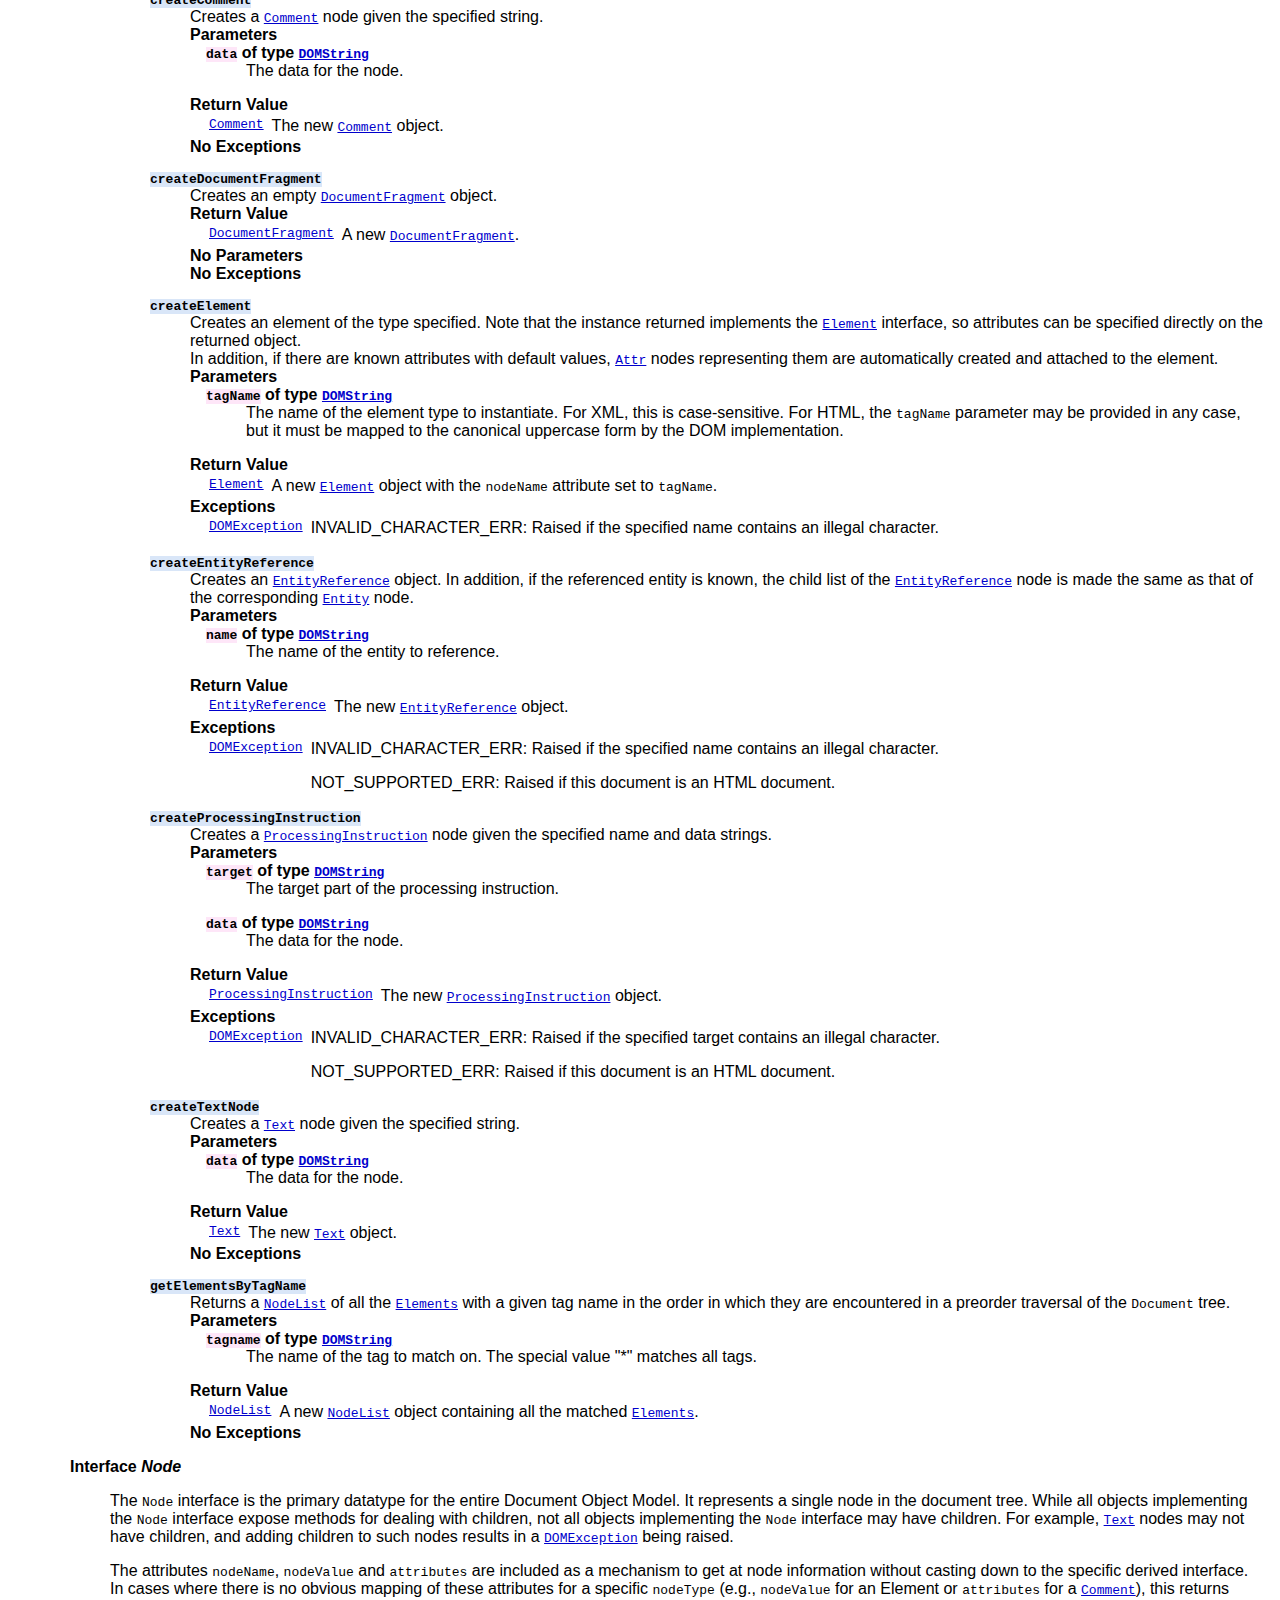
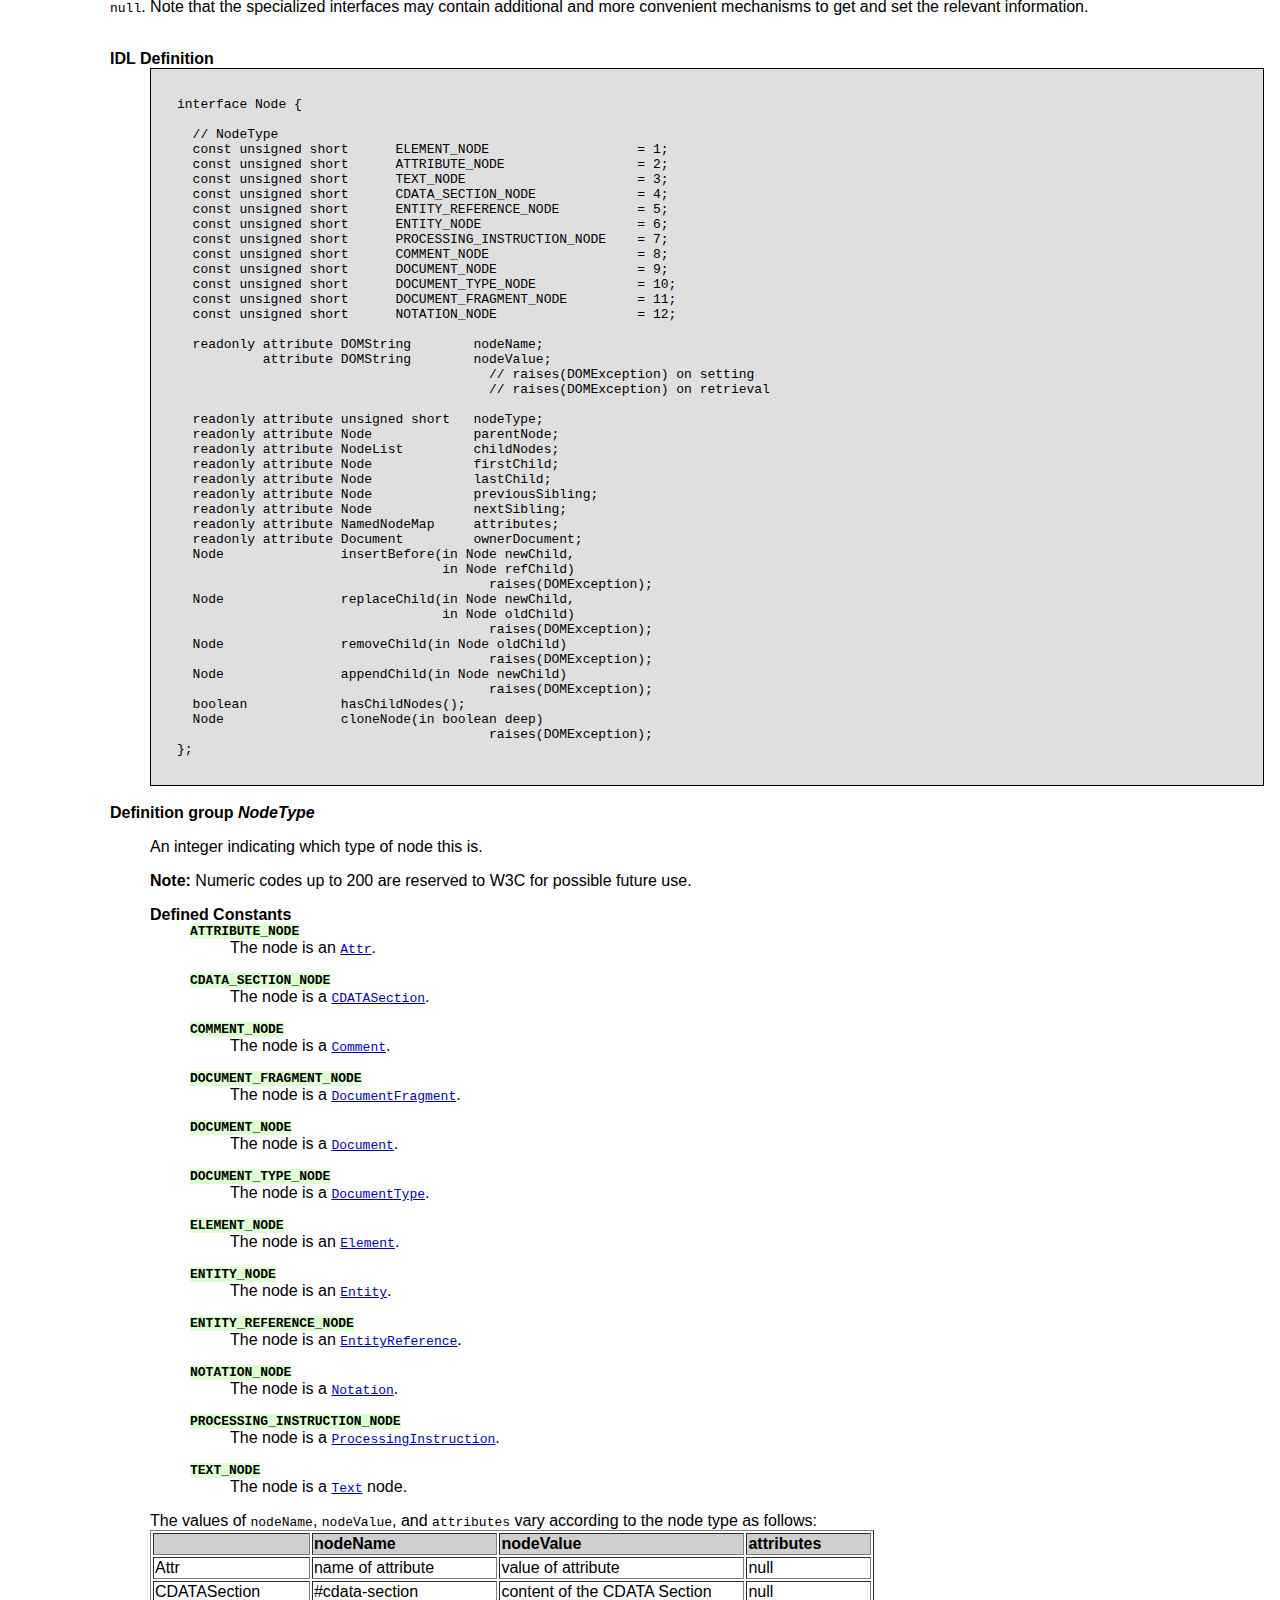
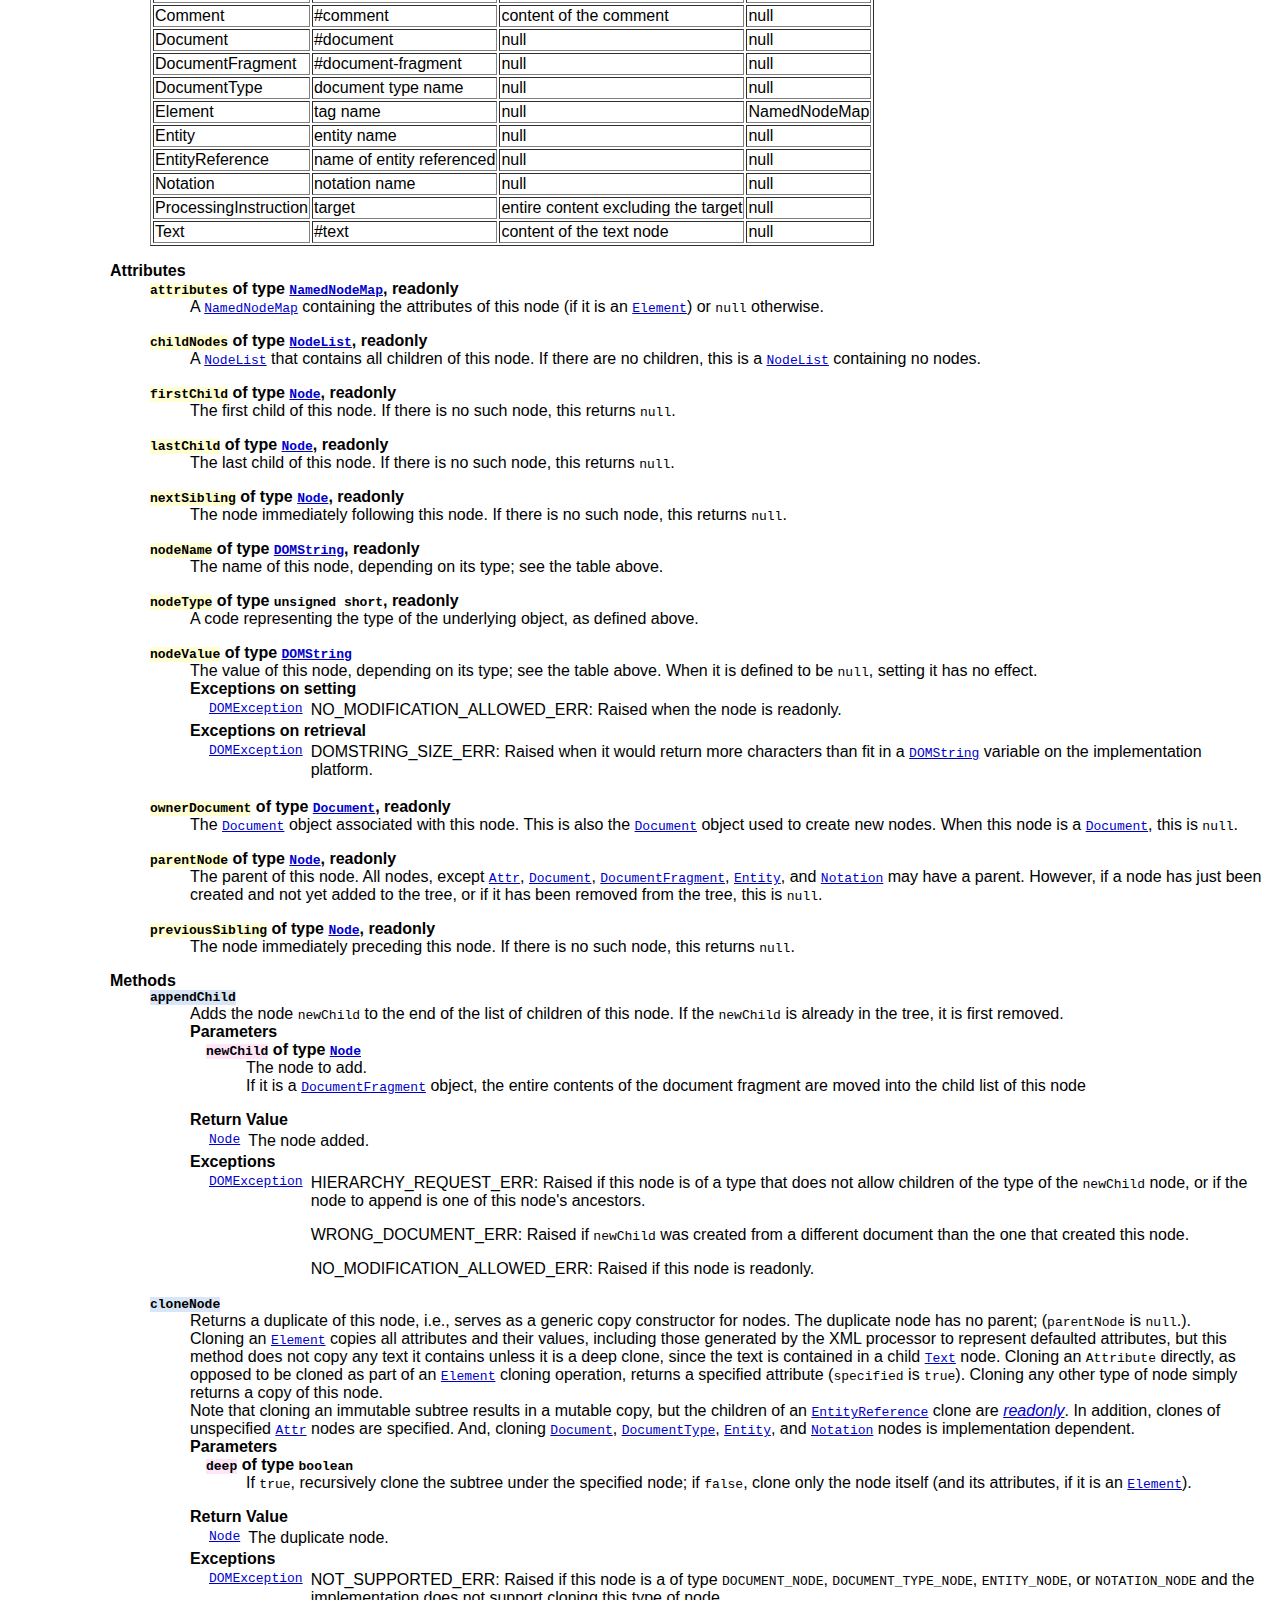
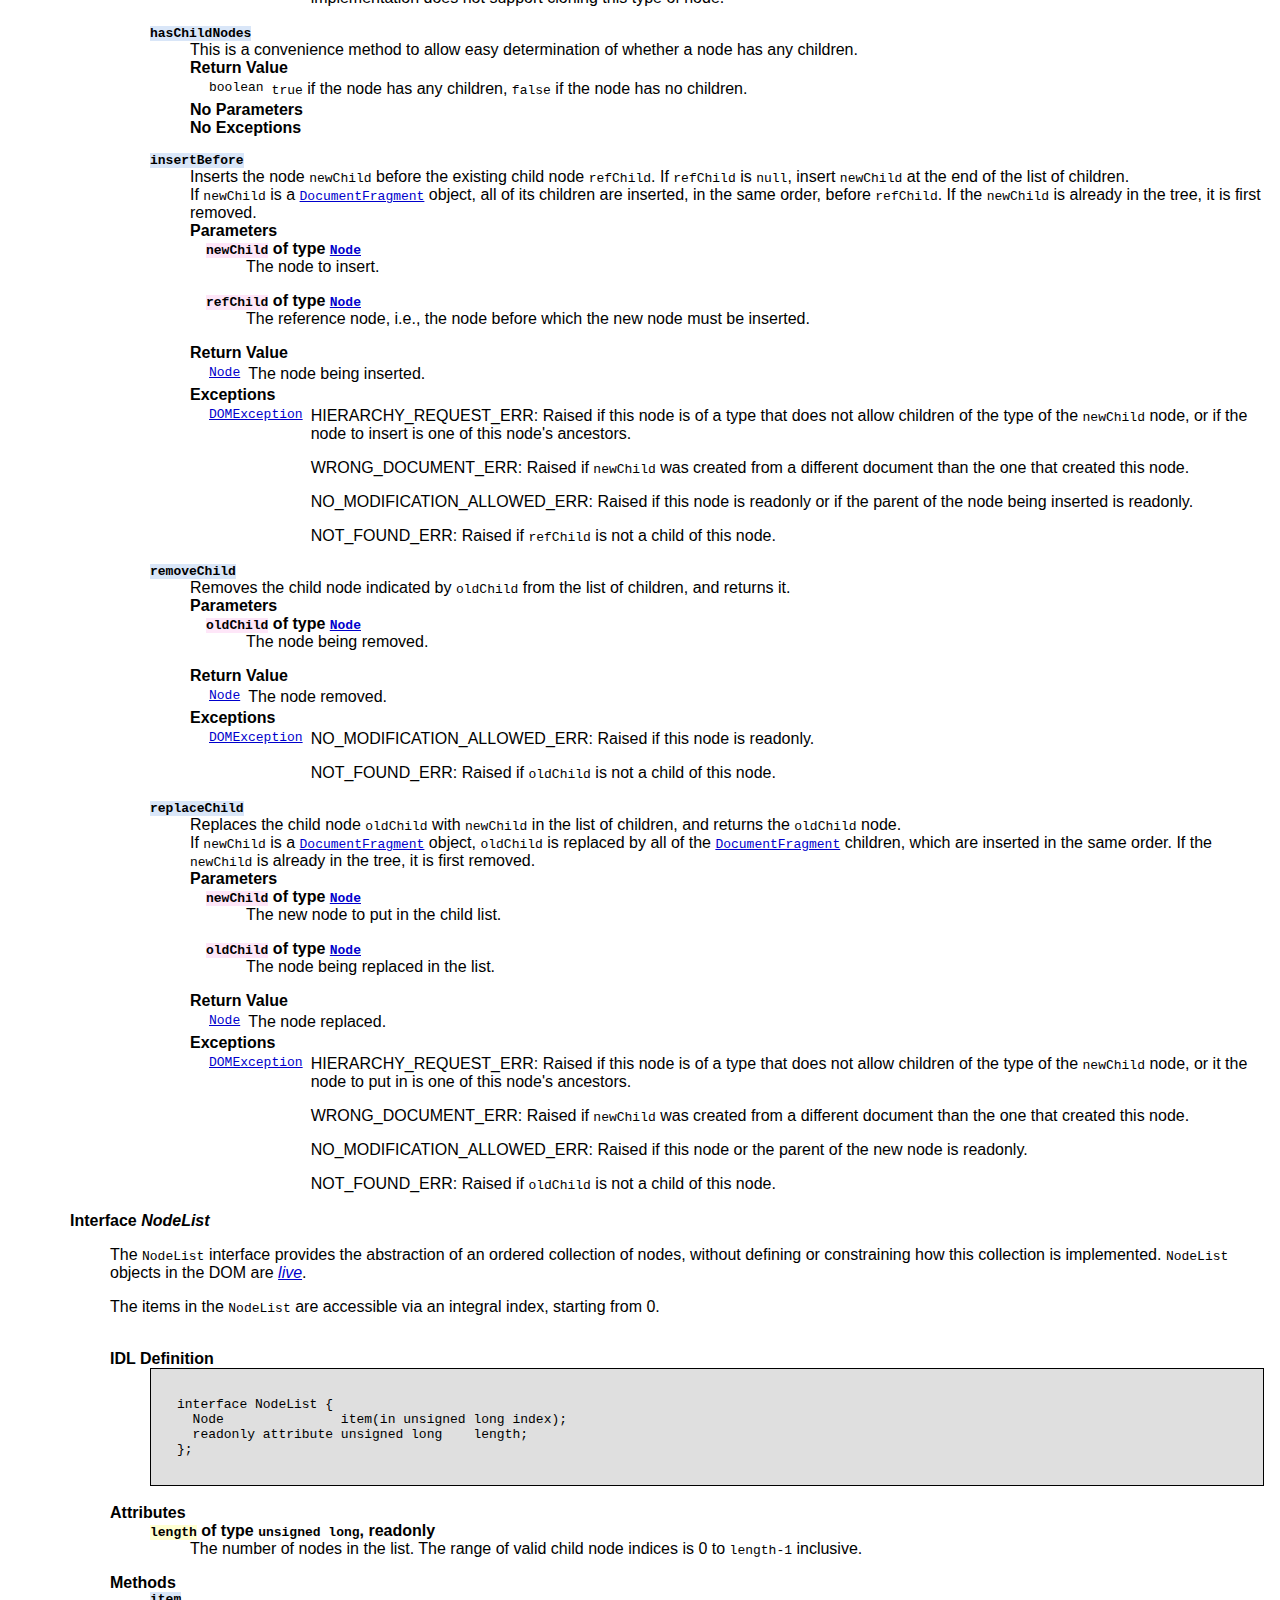
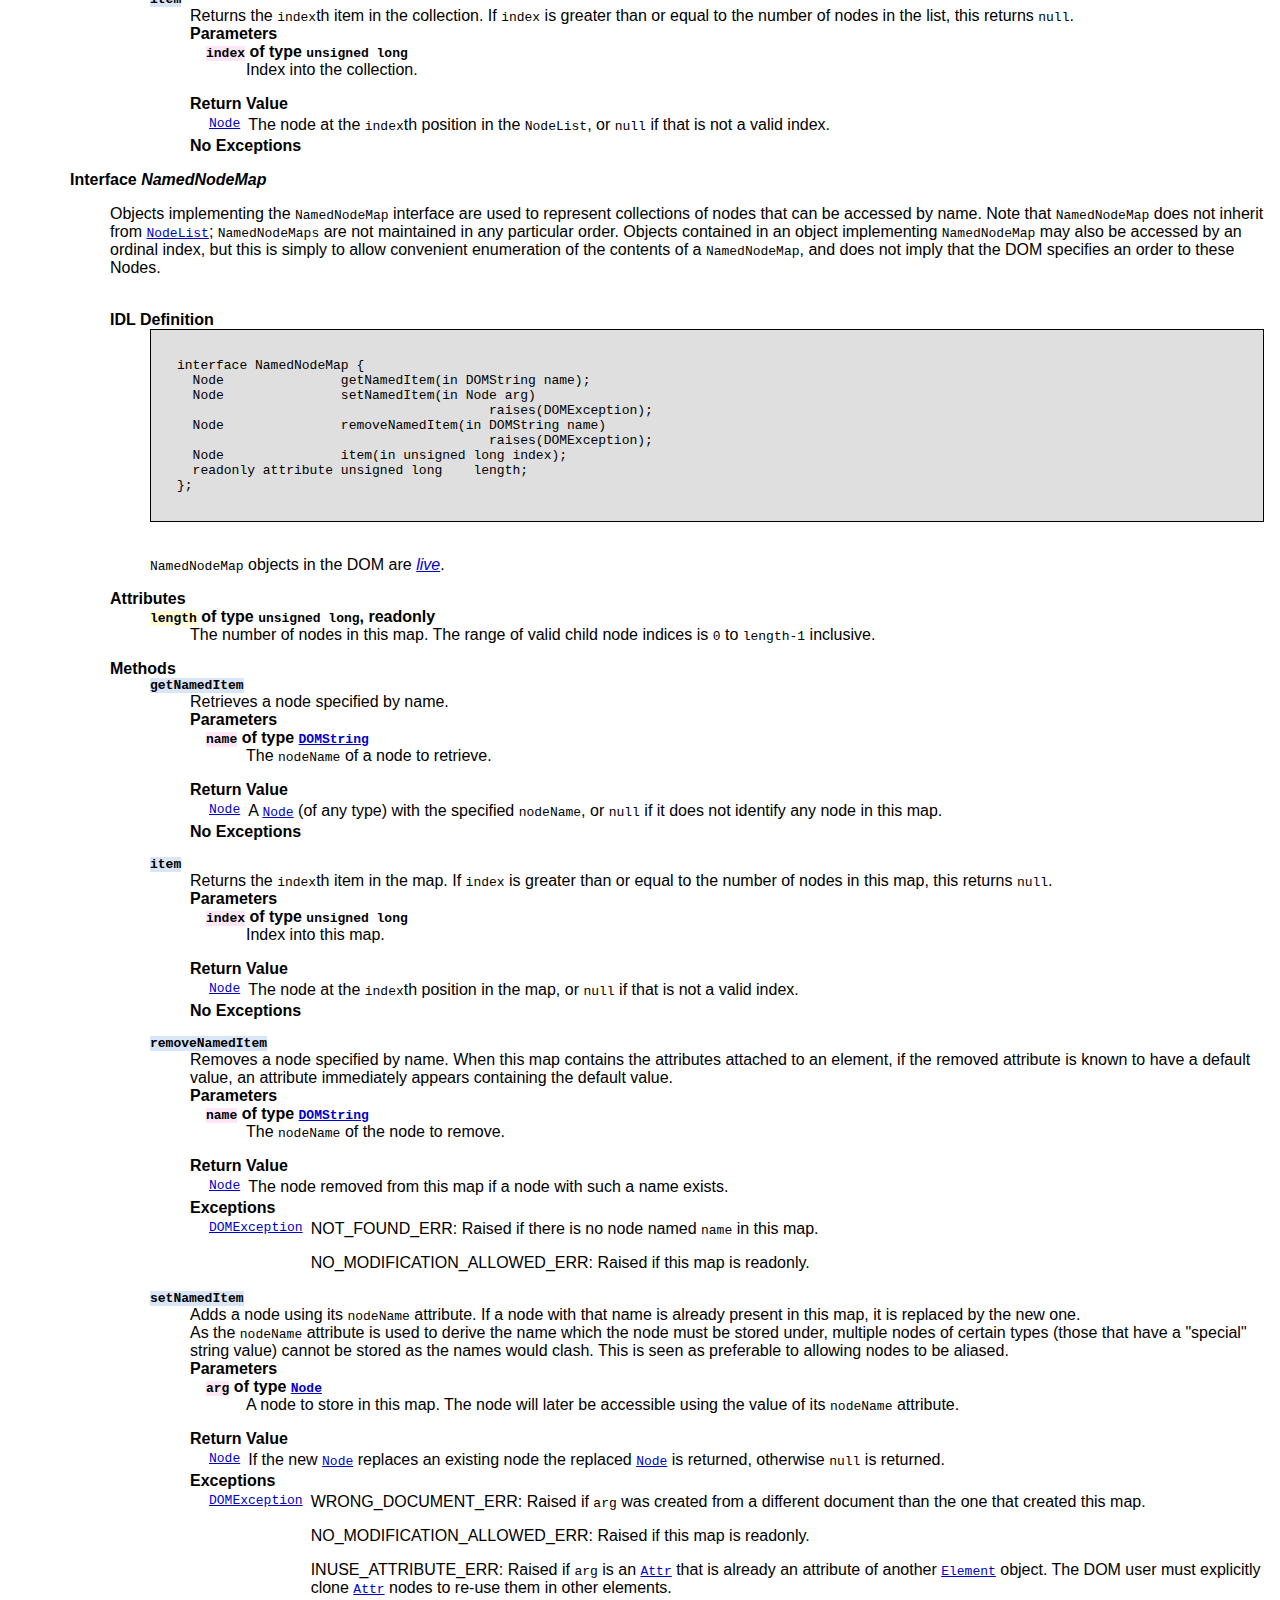
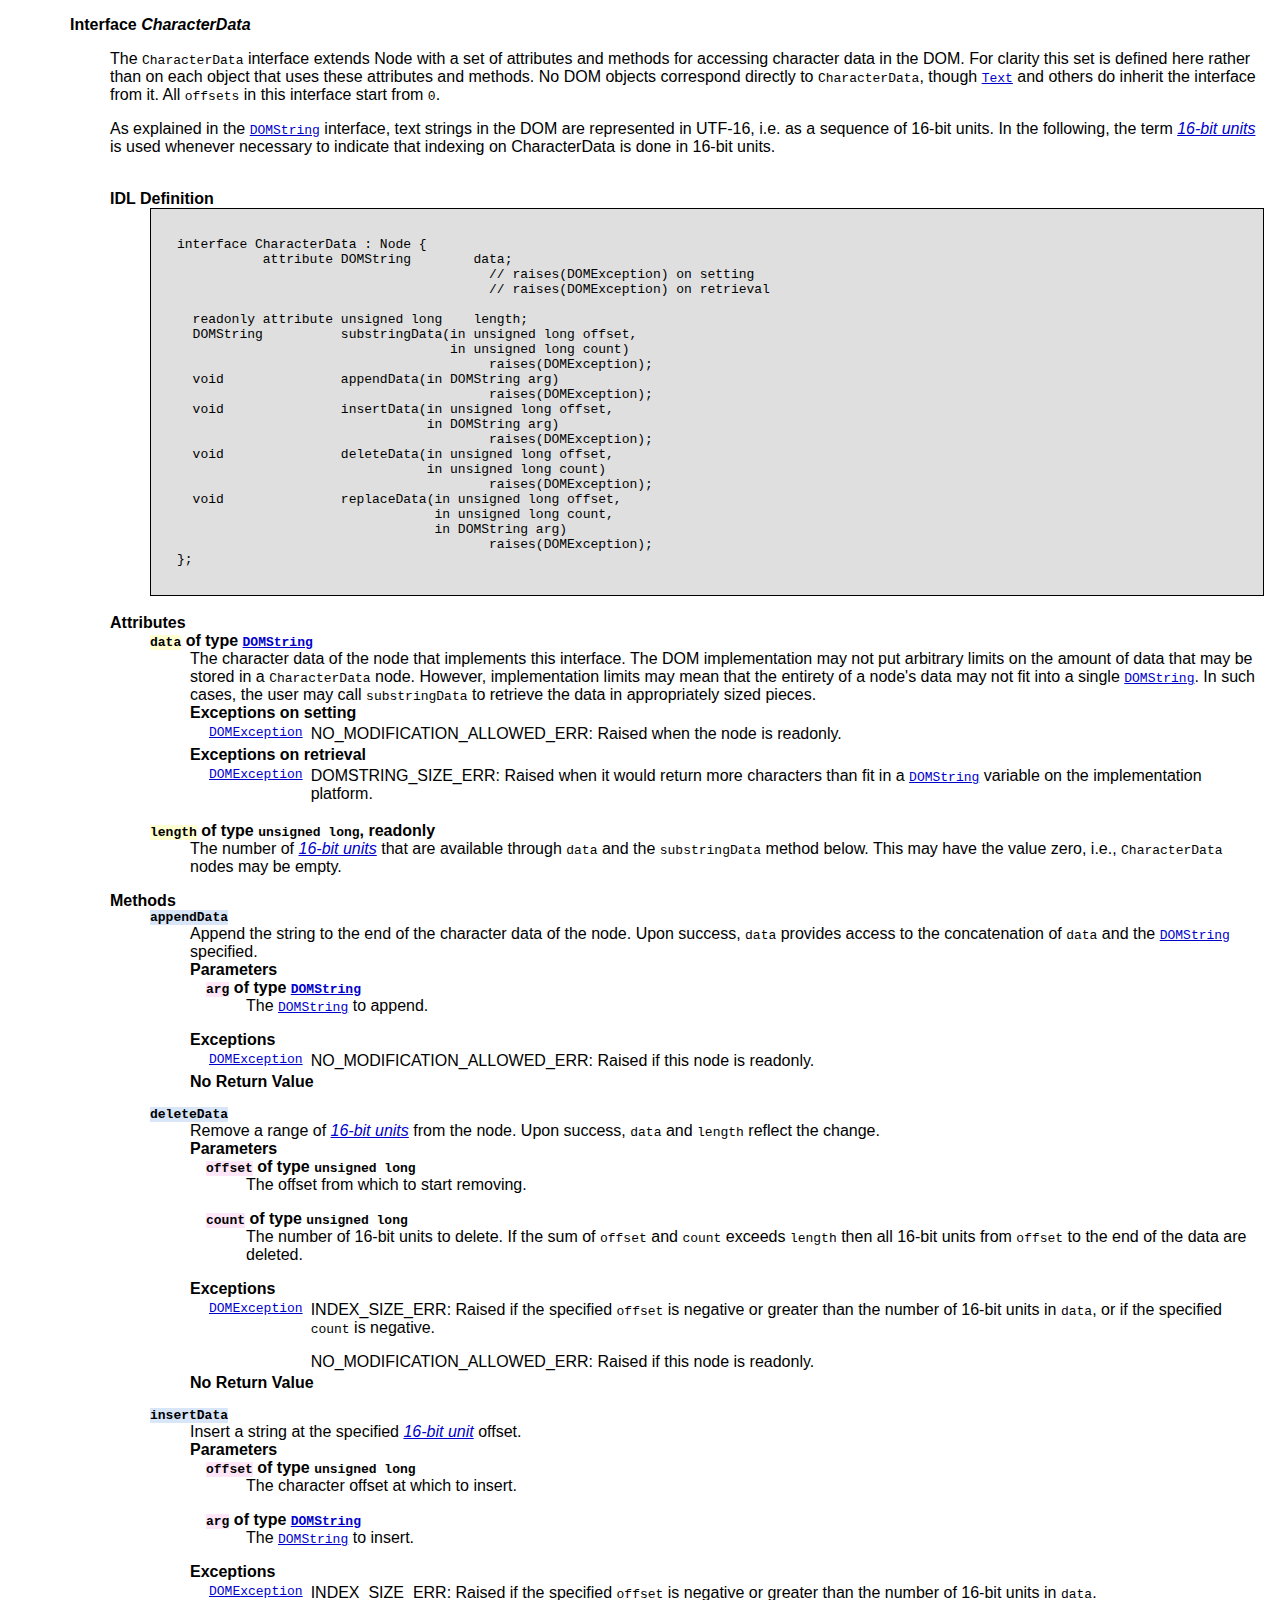
<file: help.html>
<!DOCTYPE HTML PUBLIC "-//W3C//DTD HTML 4.01 Transitional//EN">
<html lang="en">
<head>
<meta http-equiv="content-type" content="text/html; charset=ISO-8859-1">
<!--
 Generated: Fri Sep 29 16:38:59 EDT 2000 jfouffa.w3.org
 -->

  <title>Ayuda de sWeb</title>
  <link rel="stylesheet" type="text/css" href="resources/W3C/spec.css">
  <link rel="stylesheet" type="text/css" href="resources/W3C/W3C-WD.css">
	<script type="text/javascript">
		  var _gaq = _gaq || [];
		  _gaq.push(['_setAccount', 'UA-28375706-3']);
		  _gaq.push(['_trackPageview']);

		  (function() {
			var ga = document.createElement('script'); ga.type = 'text/javascript'; ga.async = true;
			ga.src = ('https:' == document.location.protocol ? 'https://ssl' : 'http://www') + '.google-analytics.com/ga.js';
			var s = document.getElementsByTagName('script')[0]; s.parentNode.insertBefore(ga, s);
		  })();
	</script>
</head>

<body>
<div style="text-align:center; border-bottom: 1px solid gray; padding: 5px;">
	<h1 style="text-align:center; margin-bottom:5px;">Documento de ayuda para la biblioteca de clases sWeb</h1>
	<div style="margin-bottom:20px;">Desarrollado el consorcio de Internet. Documentación del estándar DOM Nivel Uno</div>
</div>

<div class="noprint" style="text-align: right;">
<p style="font-family: monospace; font-size: small;">29 September, 2000</p>
</div>

<div class="div1"><a name="ID-419945773"></a>
<h1 id="ID-419945773-h1" class="div1">1. 
Document Object Model Core</h1><dl>
<dt><i>Editors</i></dt>
<dd>Mike Champion, ArborText (from November 20, 1997)</dd>
<dd>Steve Byrne, JavaSoft (until November 19, 1997)</dd>
<dd>Gavin Nicol, Inso EPS</dd>
<dd>Lauren Wood, SoftQuad, Inc.</dd>
</dl>
<div class="noprint">
<h2 id="table-of-contents">Table of contents</h2>
<ul class="toc">
<li class="tocline3"><a class="tocxref" href="#ID-1590626201">1.1. Overview of the DOM Core Interfaces</a>
<ul class="toc">
<li class="tocline4"><a class="tocxref" href="#ID-1590626202">1.1.1. The DOM Structure Model</a>
</li><li class="tocline4"><a class="tocxref" href="#ID-249F15BA">1.1.2. Memory Management</a>
</li><li class="tocline4"><a class="tocxref" href="#ID-45A944CB">1.1.3. Naming Conventions</a>
</li><li class="tocline4"><a class="tocxref" href="#ID-1CED5498">1.1.4. Inheritance vs. Flattened Views of the API</a>
</li><li class="tocline4"><a class="tocxref" href="#ID-C74D1578">1.1.5. The DOMString type</a>
</li><li class="tocline4"><a class="tocxref" href="#ID-5DFED1F0">1.1.6. String comparisons in the DOM</a>
</li></ul></li>
<li class="tocline3"><a class="tocxref" href="#ID-BBACDC08">1.2. Fundamental Interfaces</a>
<ul class="toc">
<li class="tocline4"><a href="#ID-17189187">DOMException</a>,
<a href="#ID-258A00AF">ExceptionCode</a>,
<a href="#ID-102161490">DOMImplementation</a>,
<a href="#ID-B63ED1A3">DocumentFragment</a>,
<a href="#i-Document">Document</a>,
<a href="#ID-1950641247">Node</a>,
<a href="#ID-536297177">NodeList</a>,
<a href="#ID-1780488922">NamedNodeMap</a>,
<a href="#ID-FF21A306">CharacterData</a>,
<a href="#ID-637646024">Attr</a>,
<a href="#ID-745549614">Element</a>,
<a href="#ID-1312295772">Text</a>,
<a href="#ID-1728279322">Comment</a></li></ul></li>
<li class="tocline3"><a class="tocxref" href="#ID-E067D597">1.3. Extended Interfaces</a>
<ul class="toc">
<li class="tocline4"><a href="#ID-667469212">CDATASection</a>,
<a href="#ID-412266927">DocumentType</a>,
<a href="#ID-5431D1B9">Notation</a>,
<a href="#ID-527DCFF2">Entity</a>,
<a href="#ID-11C98490">EntityReference</a>,
<a href="#ID-1004215813">ProcessingInstruction</a></li></ul></li>
</ul>
</div>

<div class="div2"><a name="ID-1590626201"></a>
<h2 id="ID-1590626201-h2" class="div2">1.1. 
Overview of the DOM Core Interfaces</h2><p>This section defines a set of objects and
	interfaces for accessing and manipulating document objects.
	The functionality specified in this section (the
	<em>Core</em> functionality) is sufficient to allow
	software developers and web script authors to access and
	manipulate parsed HTML and XML content inside conforming
	products. The DOM Core API also allows creation and population
	of a <a href="http://www.w3.org/TR/2000/WD-DOM-Level-1-20000929/level-one-core.html#i-Document"><code>Document</code></a> object using only DOM API calls; loading
        a <a class="noxref" href="http://www.w3.org/TR/2000/WD-DOM-Level-1-20000929/level-one-core.html#i-Document"><code>Document</code></a> and saving it persistently is left
        to the product that implements the DOM API.
</p><div class="div3"><a name="ID-1590626202"></a>
<h3 id="ID-1590626202-h3" class="div3">1.1.1. 
The DOM Structure Model</h3><p>The DOM presents documents as a hierarchy of <a href="http://www.w3.org/TR/2000/WD-DOM-Level-1-20000929/level-one-core.html#ID-1950641247"><code>Node</code></a>
	objects that also implement other, more specialized interfaces. Some
	types of nodes may have child nodes of various types, and others are
	leaf nodes that cannot have anything below them in the document
	structure. For XML and HTML, the node types, and which node types they
	may have as children, are as follows:
        </p><ul>
<li>
<a href="http://www.w3.org/TR/2000/WD-DOM-Level-1-20000929/level-one-core.html#i-Document"><code>Document</code></a> --  <a href="http://www.w3.org/TR/2000/WD-DOM-Level-1-20000929/level-one-core.html#ID-745549614"><code>Element</code></a> (maximum of
	      one), <a href="http://www.w3.org/TR/2000/WD-DOM-Level-1-20000929/level-one-core.html#ID-1004215813"><code>ProcessingInstruction</code></a>, <a href="http://www.w3.org/TR/2000/WD-DOM-Level-1-20000929/level-one-core.html#ID-1728279322"><code>Comment</code></a>,
	      <a href="http://www.w3.org/TR/2000/WD-DOM-Level-1-20000929/level-one-core.html#ID-412266927"><code>DocumentType</code></a> (maximum of one) </li>
<li>
<a href="http://www.w3.org/TR/2000/WD-DOM-Level-1-20000929/level-one-core.html#ID-B63ED1A3"><code>DocumentFragment</code></a> --  <a href="http://www.w3.org/TR/2000/WD-DOM-Level-1-20000929/level-one-core.html#ID-745549614"><code>Element</code></a>,
	      <a href="http://www.w3.org/TR/2000/WD-DOM-Level-1-20000929/level-one-core.html#ID-1004215813"><code>ProcessingInstruction</code></a>, <a href="http://www.w3.org/TR/2000/WD-DOM-Level-1-20000929/level-one-core.html#ID-1728279322"><code>Comment</code></a>,
	      <a href="http://www.w3.org/TR/2000/WD-DOM-Level-1-20000929/level-one-core.html#ID-1312295772"><code>Text</code></a>, <a href="http://www.w3.org/TR/2000/WD-DOM-Level-1-20000929/level-one-core.html#ID-667469212"><code>CDATASection</code></a>,
	      <a href="http://www.w3.org/TR/2000/WD-DOM-Level-1-20000929/level-one-core.html#ID-11C98490"><code>EntityReference</code></a> </li>
<li>
<a href="http://www.w3.org/TR/2000/WD-DOM-Level-1-20000929/level-one-core.html#ID-412266927"><code>DocumentType</code></a> -- no children</li>
<li>
<a href="http://www.w3.org/TR/2000/WD-DOM-Level-1-20000929/level-one-core.html#ID-11C98490"><code>EntityReference</code></a> -- <a href="http://www.w3.org/TR/2000/WD-DOM-Level-1-20000929/level-one-core.html#ID-745549614"><code>Element</code></a>,
	      <a href="http://www.w3.org/TR/2000/WD-DOM-Level-1-20000929/level-one-core.html#ID-1004215813"><code>ProcessingInstruction</code></a>, <a href="http://www.w3.org/TR/2000/WD-DOM-Level-1-20000929/level-one-core.html#ID-1728279322"><code>Comment</code></a>,
	      <a href="http://www.w3.org/TR/2000/WD-DOM-Level-1-20000929/level-one-core.html#ID-1312295772"><code>Text</code></a>, <a href="http://www.w3.org/TR/2000/WD-DOM-Level-1-20000929/level-one-core.html#ID-667469212"><code>CDATASection</code></a>,
	      <a class="noxref" href="http://www.w3.org/TR/2000/WD-DOM-Level-1-20000929/level-one-core.html#ID-11C98490"><code>EntityReference</code></a> </li>
<li>
<a href="http://www.w3.org/TR/2000/WD-DOM-Level-1-20000929/level-one-core.html#ID-745549614"><code>Element</code></a> -- <a class="noxref" href="http://www.w3.org/TR/2000/WD-DOM-Level-1-20000929/level-one-core.html#ID-745549614"><code>Element</code></a>,
	      <a href="http://www.w3.org/TR/2000/WD-DOM-Level-1-20000929/level-one-core.html#ID-1312295772"><code>Text</code></a>,  <a href="http://www.w3.org/TR/2000/WD-DOM-Level-1-20000929/level-one-core.html#ID-1728279322"><code>Comment</code></a>,
	      <a href="http://www.w3.org/TR/2000/WD-DOM-Level-1-20000929/level-one-core.html#ID-1004215813"><code>ProcessingInstruction</code></a>, <a href="http://www.w3.org/TR/2000/WD-DOM-Level-1-20000929/level-one-core.html#ID-667469212"><code>CDATASection</code></a>,
	      <a href="http://www.w3.org/TR/2000/WD-DOM-Level-1-20000929/level-one-core.html#ID-11C98490"><code>EntityReference</code></a></li>
<li>
<a href="http://www.w3.org/TR/2000/WD-DOM-Level-1-20000929/level-one-core.html#ID-637646024"><code>Attr</code></a> -- <a href="http://www.w3.org/TR/2000/WD-DOM-Level-1-20000929/level-one-core.html#ID-1312295772"><code>Text</code></a>,
	      <a href="http://www.w3.org/TR/2000/WD-DOM-Level-1-20000929/level-one-core.html#ID-11C98490"><code>EntityReference</code></a></li>
<li>
<a href="http://www.w3.org/TR/2000/WD-DOM-Level-1-20000929/level-one-core.html#ID-1004215813"><code>ProcessingInstruction</code></a> --  no children</li>
<li>
<a href="http://www.w3.org/TR/2000/WD-DOM-Level-1-20000929/level-one-core.html#ID-1728279322"><code>Comment</code></a> --  no children</li>
<li>
<a href="http://www.w3.org/TR/2000/WD-DOM-Level-1-20000929/level-one-core.html#ID-1312295772"><code>Text</code></a> --  no children</li>
<li>
<a href="http://www.w3.org/TR/2000/WD-DOM-Level-1-20000929/level-one-core.html#ID-667469212"><code>CDATASection</code></a> --  no children</li>
<li>
<a href="http://www.w3.org/TR/2000/WD-DOM-Level-1-20000929/level-one-core.html#ID-527DCFF2"><code>Entity</code></a> -- <a href="http://www.w3.org/TR/2000/WD-DOM-Level-1-20000929/level-one-core.html#ID-745549614"><code>Element</code></a>,
	      <a href="http://www.w3.org/TR/2000/WD-DOM-Level-1-20000929/level-one-core.html#ID-1004215813"><code>ProcessingInstruction</code></a>, <a href="http://www.w3.org/TR/2000/WD-DOM-Level-1-20000929/level-one-core.html#ID-1728279322"><code>Comment</code></a>,
	      <a href="http://www.w3.org/TR/2000/WD-DOM-Level-1-20000929/level-one-core.html#ID-1312295772"><code>Text</code></a>, <a href="http://www.w3.org/TR/2000/WD-DOM-Level-1-20000929/level-one-core.html#ID-667469212"><code>CDATASection</code></a>,
	      <a href="http://www.w3.org/TR/2000/WD-DOM-Level-1-20000929/level-one-core.html#ID-11C98490"><code>EntityReference</code></a></li>
<li>
<a href="http://www.w3.org/TR/2000/WD-DOM-Level-1-20000929/level-one-core.html#ID-5431D1B9"><code>Notation</code></a> --  no children</li>
</ul>
 <p>The DOM also specifies a <a href="http://www.w3.org/TR/2000/WD-DOM-Level-1-20000929/level-one-core.html#ID-536297177"><code>NodeList</code></a> interface to handle
        ordered lists of <a href="http://www.w3.org/TR/2000/WD-DOM-Level-1-20000929/level-one-core.html#ID-1950641247"><code>Nodes</code></a>, such as the children of a
        <a href="http://www.w3.org/TR/2000/WD-DOM-Level-1-20000929/level-one-core.html#ID-1950641247"><code>Node</code></a>, or the elements returned by the
        <code>getElementsByTagName</code> method of the <a href="http://www.w3.org/TR/2000/WD-DOM-Level-1-20000929/level-one-core.html#ID-745549614"><code>Element</code></a>
        interface, and also a <a href="http://www.w3.org/TR/2000/WD-DOM-Level-1-20000929/level-one-core.html#ID-1780488922"><code>NamedNodeMap</code></a> interface to handle
        unordered sets of nodes referenced by their name attribute, such as the
        attributes of an <a class="noxref" href="http://www.w3.org/TR/2000/WD-DOM-Level-1-20000929/level-one-core.html#ID-745549614"><code>Element</code></a>. <a name="td-live"></a> <a href="http://www.w3.org/TR/2000/WD-DOM-Level-1-20000929/level-one-core.html#ID-536297177"><code>NodeList</code></a> and <a href="http://www.w3.org/TR/2000/WD-DOM-Level-1-20000929/level-one-core.html#ID-1780488922"><code>NamedNodeMap</code></a>
        objects in the DOM are <i>live</i>; that is,
        changes to the underlying document structure are reflected in all
        relevant <a class="noxref" href="http://www.w3.org/TR/2000/WD-DOM-Level-1-20000929/level-one-core.html#ID-536297177"><code>NodeList</code></a> and <a class="noxref" href="http://www.w3.org/TR/2000/WD-DOM-Level-1-20000929/level-one-core.html#ID-1780488922"><code>NamedNodeMap</code></a> objects.
        For example, if a DOM user gets a <a class="noxref" href="http://www.w3.org/TR/2000/WD-DOM-Level-1-20000929/level-one-core.html#ID-536297177"><code>NodeList</code></a> object
        containing the children of an <a href="http://www.w3.org/TR/2000/WD-DOM-Level-1-20000929/level-one-core.html#ID-745549614"><code>Element</code></a>, then subsequently
        adds more children to that element (or removes children, or modifies
        them), those changes are automatically reflected in the
        <a class="noxref" href="http://www.w3.org/TR/2000/WD-DOM-Level-1-20000929/level-one-core.html#ID-536297177"><code>NodeList</code></a>, without further action on the user's
        part. Likewise, changes to a <a href="http://www.w3.org/TR/2000/WD-DOM-Level-1-20000929/level-one-core.html#ID-1950641247"><code>Node</code></a> in the tree are
        reflected in all references to that <a class="noxref" href="http://www.w3.org/TR/2000/WD-DOM-Level-1-20000929/level-one-core.html#ID-1950641247"><code>Node</code></a> in
        <a class="noxref" href="http://www.w3.org/TR/2000/WD-DOM-Level-1-20000929/level-one-core.html#ID-536297177"><code>NodeList</code></a> and <a class="noxref" href="http://www.w3.org/TR/2000/WD-DOM-Level-1-20000929/level-one-core.html#ID-1780488922"><code>NamedNodeMap</code></a>
        objects.</p><p>Finally, the interfaces <a href="http://www.w3.org/TR/2000/WD-DOM-Level-1-20000929/level-one-core.html#ID-1312295772"><code>Text</code></a>, <a href="http://www.w3.org/TR/2000/WD-DOM-Level-1-20000929/level-one-core.html#ID-1728279322"><code>Comment</code></a>, and
        <a href="http://www.w3.org/TR/2000/WD-DOM-Level-1-20000929/level-one-core.html#ID-667469212"><code>CDATASection</code></a> all inherit from the
        <a href="http://www.w3.org/TR/2000/WD-DOM-Level-1-20000929/level-one-core.html#ID-FF21A306"><code>CharacterData</code></a> interface.</p></div> <!-- div3 ID-1590626202 -->
<div class="div3"><a name="ID-249F15BA"></a>
<h3 id="ID-249F15BA-h3" class="div3">1.1.2. 
Memory Management</h3><p>Most of the APIs defined by this specification are <em>
	interfaces</em> rather than classes.  That means that 
	an implementation need only expose methods with 
	the defined names and specified operation, not
	implement classes that correspond directly to the interfaces.
	This allows the DOM APIs to be implemented as a thin veneer on top
	of legacy applications with their own data structures, or 
	on top of newer applications with different class hierarchies.
	This also means that ordinary constructors (in the Java or C++
	sense) cannot be used to create DOM objects, since the 
	underlying objects to be constructed may have little relationship
	to the DOM interfaces. The conventional solution to this in
	object-oriented design is to define <em>factory</em> methods
	that create instances of objects that implement the various
	interfaces.  In the DOM Level 1, objects implementing some
	interface "X" are created by a "createX()" method on the 
	<a href="http://www.w3.org/TR/2000/WD-DOM-Level-1-20000929/level-one-core.html#i-Document"><code>Document</code></a> interface; this is because all DOM objects live
	in the context of a specific Document.</p><p>The DOM Level 1 API does <em>not</em> define a standard
	way to create <a href="http://www.w3.org/TR/2000/WD-DOM-Level-1-20000929/level-one-core.html#ID-102161490"><code>DOMImplementation</code></a> or <a href="http://www.w3.org/TR/2000/WD-DOM-Level-1-20000929/level-one-core.html#i-Document"><code>Document</code></a>
	objects; DOM implementations must provide
	some proprietary way of bootstrapping these DOM interfaces, and
	then all other objects can be built from there.</p><p>The Core DOM APIs are designed to be compatible with a wide
	range of languages, including both general-user scripting languages and
	the more challenging languages used mostly by professional programmers.
	Thus, the DOM
	APIs need to operate across a variety of memory management
	philosophies, from language bindings that do not expose memory
	management to the user at all, through those (notably Java) that 
	provide explicit constructors but provide an  automatic garbage
	collection mechanism to automatically  reclaim unused memory,
	to those (especially C/C++) that generally require the
	programmer to explicitly allocate object memory, track where
	it is used, and explicitly free it for re-use.  To ensure a
	consistent API across these platforms, the DOM does not
	address memory management issues at all, 
	but instead leaves these for the
	implementation. Neither of the explicit language bindings
	devised by the DOM Working Group (for ECMAScript and Java)
	require any memory management  methods, but DOM bindings for
	other languages (especially C or C++) may require
	such support. These extensions will be the responsibility of
	those adapting the DOM API to a specific language, not the DOM
	Working Group.
      </p></div> <!-- div3 ID-249F15BA -->
<div class="div3"><a name="ID-45A944CB"></a>
<h3 id="ID-45A944CB-h3" class="div3">1.1.3. 
Naming Conventions</h3><p>While it would
	be nice to have attribute and method names that are short,
	informative,  internally consistent, and familiar to users of
	similar APIs,  the names also should not clash with the names
	in legacy APIs  supported by DOM implementations.
	Furthermore,  both OMG IDL and <code>ECMAScript</code> have
	significant limitations in their ability to disambiguate names
	from different namespaces that make it difficult to avoid naming
	conflicts with short, familiar names. So, some DOM names tend to be
	long and quite descriptive in order to be unique across all
	environments.
      </p><p>The Working Group has also attempted to be internally
	consistent in its use of various terms, even though these may
	not be common distinctions in other APIs.  For example, we use
	the method name "remove" when the method changes the
	structural model, and the method name "delete" when the method
	gets rid of something inside the structure model. The thing
	that is deleted is not returned. The thing that is removed may
	be returned, when it makes sense to return it. </p></div> <!-- div3 ID-45A944CB -->
<div class="div3"><a name="ID-1CED5498"></a>
<h3 id="ID-1CED5498-h3" class="div3">1.1.4. 
Inheritance vs. Flattened Views of the API</h3><p>The DOM Core APIs present two somewhat different sets of
	interfaces to an XML/HTML document; one presenting an "object
	oriented" approach with a hierarchy of inheritance, and a
	"simplified" view that allows all manipulation to be done via
	the <a href="http://www.w3.org/TR/2000/WD-DOM-Level-1-20000929/level-one-core.html#ID-1950641247"><code>Node</code></a> interface without requiring casts (in
	Java and other C-like languages) or query interface calls in
	COM environments. These operations are fairly expensive in Java and
	COM, and the DOM may be used in performance-critical
	environments, so we allow significant functionality using just the
	<a class="noxref" href="http://www.w3.org/TR/2000/WD-DOM-Level-1-20000929/level-one-core.html#ID-1950641247"><code>Node</code></a> interface. Because many other users will find the
	inheritance hierarchy easier to understand than the
	"everything is a <a class="noxref" href="http://www.w3.org/TR/2000/WD-DOM-Level-1-20000929/level-one-core.html#ID-1950641247"><code>Node</code></a>" approach to the DOM, we also
	support the full higher-level interfaces for those who prefer a more
	object-oriented API. </p><p>In practice, this means that there is a certain amount of
	redundancy in the API. The Working Group considers the
	"inheritance" approach the primary view of the API, and the
	full set of  functionality on <a href="http://www.w3.org/TR/2000/WD-DOM-Level-1-20000929/level-one-core.html#ID-1950641247"><code>Node</code></a> to be "extra"
	functionality that users may employ, but that does not eliminate
	the need for methods on other interfaces that an
	object-oriented analysis would dictate. (Of course, when the
	O-O analysis yields an attribute or method that is 
	identical to one on the <a class="noxref" href="http://www.w3.org/TR/2000/WD-DOM-Level-1-20000929/level-one-core.html#ID-1950641247"><code>Node</code></a> interface, we don't
	specify a completely redundant one.) Thus, even though there
	is a generic <code>nodeName</code> attribute on the <a class="noxref" href="http://www.w3.org/TR/2000/WD-DOM-Level-1-20000929/level-one-core.html#ID-1950641247"><code>Node</code></a>
	interface, there is still a <code>tagName</code> attribute on the
	<a href="http://www.w3.org/TR/2000/WD-DOM-Level-1-20000929/level-one-core.html#ID-745549614"><code>Element</code></a> interface; these two attributes must
	contain the same value, but the Working Group considers it
	worthwhile to support both, given the different constituencies
	the DOM API must satisfy. </p></div> <!-- div3 ID-1CED5498 -->
<div class="div3"><a name="ID-C74D1578"></a>
<h3 id="ID-C74D1578-h3" class="div3">1.1.5. 
The <a href="http://www.w3.org/TR/2000/WD-DOM-Level-1-20000929/level-one-core.html#DOMString"><code>DOMString</code></a> type</h3><p>To ensure interoperability, the DOM specifies the
      following:</p><ul>
<li>

<dl><dt><b>Type Definition <i><a name="DOMString">DOMString</a></i></b></dt><dd>
<p>A <a href="http://www.w3.org/TR/2000/WD-DOM-Level-1-20000929/level-one-core.html#DOMString"><code>DOMString</code></a> is a sequence of <a href="http://www.w3.org/TR/2000/WD-DOM-Level-1-20000929/glossary.html#dt-16-bit-unit"><em>16-bit units</em></a>.
</p><dl>
<dt><br><b>IDL Definition</b></dt>
<dd>
<div class="idl-code">
<pre>
typedef sequence&lt;unsigned short&gt; DOMString;
</pre>
</div><br>
</dd></dl>
</dd></dl>
</li>
<li>
Applications must encode <a href="http://www.w3.org/TR/2000/WD-DOM-Level-1-20000929/level-one-core.html#DOMString"><code>DOMString</code></a> using UTF-16
        (defined in [<a class="noxref" href="http://www.w3.org/TR/2000/WD-DOM-Level-1-20000929/references.html#Unicode">Unicode</a>] and Amendment 1 of
	[<a class="noxref" href="http://www.w3.org/TR/2000/WD-DOM-Level-1-20000929/references.html#ISO10646">ISO/IEC 10646</a>]).<br>
The UTF-16 encoding was chosen because of its widespread
        industry practice. Note that for both HTML and XML, the document
        character set (and therefore the notation of numeric character
        references) is based on UCS [ISO-10646]. A single numeric character
	reference in a source document may therefore in some cases correspond
	to two 16-bit units in a <a href="http://www.w3.org/TR/2000/WD-DOM-Level-1-20000929/level-one-core.html#DOMString"><code>DOMString</code></a> (a high surrogate and
        a low surrogate).<p><b>Note:</b> Even though the DOM defines the name of the string type to
        be <a href="http://www.w3.org/TR/2000/WD-DOM-Level-1-20000929/level-one-core.html#DOMString"><code>DOMString</code></a>, bindings may use different names. For
        example for Java, <a class="noxref" href="http://www.w3.org/TR/2000/WD-DOM-Level-1-20000929/level-one-core.html#DOMString"><code>DOMString</code></a> is bound to the
	<code>String</code> type because it also uses UTF-16 as its
	encoding.</p>
</li>
</ul>
<p><b>Note:</b> As of August 1998, the OMG IDL specification included a
      <code>wstring</code> type. However, that definition did not meet the
      interoperability criteria of the DOM API since it relied on
      negotiation to decide the width and encoding of a character.</p>
</div> <!-- div3 ID-C74D1578 -->
<div class="div3"><a name="ID-5DFED1F0"></a>
<h3 id="ID-5DFED1F0-h3" class="div3">1.1.6. 
String comparisons in the DOM</h3><p>The DOM has many interfaces that imply string matching. HTML
      processors generally assume an uppercase (less often, lowercase)
      normalization of names for such things as elements, while XML is
      explicitly case sensitive. For the purposes of the DOM, string
      matching is performed purely by binary comparison of the
      <a href="http://www.w3.org/TR/2000/WD-DOM-Level-1-20000929/glossary.html#dt-16-bit-unit"><em>16-bit units</em></a> of the
      <a href="http://www.w3.org/TR/2000/WD-DOM-Level-1-20000929/level-one-core.html#DOMString"><code>DOMString</code></a>. In addition, the DOM assumes that any
      case normalizations take place in the processor, <em>before</em>
      the DOM structures are built.</p><p><b>Note:</b> Besides case folding, there are additional normalizations that
          can be applied to text. The W3C I18N Working Group is in the process
          of defining exactly which normalizations are necessary, and where
          they should be applied. The W3C I18N Working Group expects to require
          early normalization, which means that data read into the DOM is
          assumed to already be normalized. The DOM and applications built on
          top of it in this case only have to assure that text remains
          normalized when being changed. For further details, please see
          [<a class="noxref" href="http://www.w3.org/TR/2000/WD-DOM-Level-1-20000929/references.html#Charmod">Charmod</a>].</p>
</div> <!-- div3 ID-5DFED1F0 --></div> <!-- div2 ID-1590626201 -->
<div class="div2"><a name="ID-BBACDC08"></a>
<h2 id="ID-BBACDC08-h2" class="div2">1.2. 
Fundamental Interfaces</h2><p>The interfaces within this section are considered
      <em>fundamental</em>, and must be fully implemented by all
      conforming implementations of the DOM, including all HTML DOM
      implementations, unless otherwise specified.
</p><dl><dt><b>Exception <i><a name="ID-17189187">DOMException</a></i></b></dt>
<dd>
<p>DOM operations only raise exceptions in "exceptional"
      circumstances, i.e., when an operation is impossible
      to perform (either for logical reasons, because data is lost, or 
      because the implementation has become unstable). In general, DOM methods
      return specific error values in ordinary
      processing situations, such as out-of-bound errors when using
      <a href="http://www.w3.org/TR/2000/WD-DOM-Level-1-20000929/level-one-core.html#ID-536297177"><code>NodeList</code></a>. 
    </p><p>Implementations may raise other exceptions under other circumstances.
    For example, implementations may raise an implementation-dependent 
    exception if a <code>null</code> argument is passed. </p><p>Some languages and object systems do not support the concept of
    exceptions. For such systems, error conditions may be indicated using
    native error reporting mechanisms. For some bindings, for example, methods
    may return error codes similar to those listed in the corresponding method
    descriptions.
</p><dl>
<dt><br><b>IDL Definition</b></dt>
<dd>
<div class="idl-code">
<pre>exception DOMException {
  unsigned short   code;
};
// ExceptionCode
const unsigned short      INDEX_SIZE_ERR                 = 1;
const unsigned short      DOMSTRING_SIZE_ERR             = 2;
const unsigned short      HIERARCHY_REQUEST_ERR          = 3;
const unsigned short      WRONG_DOCUMENT_ERR             = 4;
const unsigned short      INVALID_CHARACTER_ERR          = 5;
const unsigned short      NO_DATA_ALLOWED_ERR            = 6;
const unsigned short      NO_MODIFICATION_ALLOWED_ERR    = 7;
const unsigned short      NOT_FOUND_ERR                  = 8;
const unsigned short      NOT_SUPPORTED_ERR              = 9;
const unsigned short      INUSE_ATTRIBUTE_ERR            = 10;
</pre>
</div><br>
</dd>
<dt><b>Definition group <i><a name="ID-258A00AF">ExceptionCode</a></i></b></dt>
<dd><p>An integer indicating the type of error generated.</p><p><b>Note:</b> Other numeric codes are reserved for W3C for possible future
        use.</p>
<dl>
<dt><b>Defined Constants</b></dt>
<dd><dl>
<dt><code class="constant-name">DOMSTRING_SIZE_ERR</code></dt><dd>
If the specified range of text does not fit into a DOMString<p>
</p></dd><dt><code class="constant-name">HIERARCHY_REQUEST_ERR</code></dt><dd>
If any node is inserted somewhere it doesn't belong<p>
</p></dd><dt><code class="constant-name">INDEX_SIZE_ERR</code></dt><dd>
If index or size is negative, or greater than the 
        allowed value<p>
</p></dd><dt><code class="constant-name">INUSE_ATTRIBUTE_ERR</code></dt><dd>
If an attempt is made to add an attribute that is already in use elsewhere<p>
</p></dd><dt><code class="constant-name">INVALID_CHARACTER_ERR</code></dt><dd>
If an invalid or illegal character is specified, such as in a
	name. See <a href="http://www.w3.org/TR/1998/REC-xml-19980210#NT-Char">
<em>production 2</em></a>
        in the XML specification for the definition of a legal character, and 
        <a href="http://www.w3.org/TR/1998/REC-xml-19980210#NT-Name">
<em>production 5</em></a>
        for the definition of a legal name character.<p>
</p></dd><dt><code class="constant-name">NOT_FOUND_ERR</code></dt><dd>
If an attempt is made to reference a node in a context where it does not exist<p>
</p></dd><dt><code class="constant-name">NOT_SUPPORTED_ERR</code></dt><dd>
If the implementation does not support the type of object requested<p>
</p></dd><dt><code class="constant-name">NO_DATA_ALLOWED_ERR</code></dt><dd>
If data is specified for a node which does not support data<p>
</p></dd><dt><code class="constant-name">NO_MODIFICATION_ALLOWED_ERR</code></dt><dd>
If an attempt is made to modify an object where modifications are not allowed<p>
</p></dd><dt><code class="constant-name">WRONG_DOCUMENT_ERR</code></dt><dd>
If a node is used in a different document than the one that 
       created it (that doesn't support it)<p>
</p></dd></dl>
</dd></dl>
</dd>
</dl></dd>

<dt><b>Interface <i><a name="ID-102161490">DOMImplementation</a></i></b></dt>
<dd>
<p>The <code>DOMImplementation</code> interface provides a
      number of methods for performing operations that are independent
      of any particular instance of the document object model. </p><p>The DOM Level 1 does not specify a way of creating a
      document instance, and hence document creation is an operation
      specific to an implementation. Future Levels of the DOM specification
      are expected to provide methods for creating documents directly.
</p><dl>
<dt><br><b>IDL Definition</b></dt>
<dd>
<div class="idl-code">
<pre>interface DOMImplementation {
  boolean            hasFeature(in DOMString feature, 
                                in DOMString version);
};
</pre>
</div><br>
</dd>

<dt><b>Methods</b></dt>
<dd><dl>

<dt><code class="method-name"><a name="ID-5CED94D7">hasFeature</a></code></dt>
<dd>
<div class="method">
Test if the DOM implementation implements a
	   specific feature.<div class="parameters">
<b>Parameters</b>
<div class="paramtable">
<dl>
<dt><code class="parameter-name">feature</code> of type 
<a href="http://www.w3.org/TR/2000/WD-DOM-Level-1-20000929/level-one-core.html#DOMString"><code>DOMString</code></a></dt><dd>
The name of the feature to test (case-insensitive). The
        values used by DOM features are defined throughout this specification and listed in
        the <a href="http://www.w3.org/TR/2000/WD-DOM-Level-1-20000929/introduction.html#ID-Compliance">Compliance</a> section. The name must be an
            <a href="http://www.w3.org/TR/2000/WD-DOM-Level-1-20000929/glossary.html#dt-XML-name"><em>XML name</em></a>. To avoid possible
            conflicts, as a convention, names referring to features defined
            outside the DOM specification should be made unique by reversing the name of
            the Internet domain name of the person (or the organization that the
            person belongs to) who defines the feature, component by component,
            and using this as a prefix. For instance, the W3C SYMM Working Group
            defines the feature "org.w3c.dom.smil".<p>
</p></dd><dt><code class="parameter-name">version</code> of type 
<a class="noxref" href="http://www.w3.org/TR/2000/WD-DOM-Level-1-20000929/level-one-core.html#DOMString"><code>DOMString</code></a></dt><dd>
This is the version number of the feature to test. In Level
	    1, this is the string "1.0". If the version is not
	    specified, supporting any version of the feature causes the method
	    to return <code>true</code>.<p>
</p></dd></dl>
</div></div> <!-- parameters -->

<div class="return">
<b>Return Value</b>
<div class="returntable">
<table border="0"><tbody><tr><td valign="top"><p><code>boolean</code></p></td><td></td><td>
<p>
<code>true</code> if the feature is implemented in the
	  specified version, <code>false</code> otherwise.</p></td></tr></tbody></table>
</div></div> <!-- return -->
<div><b>No Exceptions</b></div>
<p></p></div> <!-- method -->
</dd>
</dl></dd>
</dl></dd>

<dt><b>Interface <i><a name="ID-B63ED1A3">DocumentFragment</a></i></b></dt>
<dd>
<p><code>DocumentFragment</code> is a "lightweight" or
      "minimal" <a href="http://www.w3.org/TR/2000/WD-DOM-Level-1-20000929/level-one-core.html#i-Document"><code>Document</code></a> object. It is very common to want to be able to
      extract a portion of a document's tree or to create a new fragment of
      a document. Imagine implementing a user command like cut or
      rearranging a document by moving fragments around. It is
      desirable to have an object which can hold such fragments and it
      is quite natural to use a Node for this purpose. While it is
      true that a <a class="noxref" href="http://www.w3.org/TR/2000/WD-DOM-Level-1-20000929/level-one-core.html#i-Document"><code>Document</code></a> object could fulfill this role, 
      a <a class="noxref" href="http://www.w3.org/TR/2000/WD-DOM-Level-1-20000929/level-one-core.html#i-Document"><code>Document</code></a> object can potentially be a heavyweight 
      object, depending on the underlying implementation. What is really
      needed for this is a very lightweight object. 
      <code>DocumentFragment</code> is such an object.</p><p>Furthermore, various operations -- such as inserting nodes as
      children of another <a href="http://www.w3.org/TR/2000/WD-DOM-Level-1-20000929/level-one-core.html#ID-1950641247"><code>Node</code></a> -- may take
      <code>DocumentFragment</code> objects as arguments;  this
      results in all the child nodes of the <code>DocumentFragment</code> 
      being moved to the child list of this node.</p><p>The children of a <code>DocumentFragment</code> node are zero
      or more nodes representing the tops of any sub-trees defining
      the structure of the document. <code>DocumentFragment</code> nodes do not
      need to be well-formed XML documents (although they do need to
      follow the rules imposed upon well-formed XML parsed entities,
      which can have multiple top nodes). 
      For example, a <code>DocumentFragment</code> might have only one child and
      that child node could be a <a href="http://www.w3.org/TR/2000/WD-DOM-Level-1-20000929/level-one-core.html#ID-1312295772"><code>Text</code></a> node. Such a structure model 
      represents neither an HTML document nor a well-formed XML document. 
      </p><p>When a <code>DocumentFragment</code> is inserted into a 
      <a href="http://www.w3.org/TR/2000/WD-DOM-Level-1-20000929/level-one-core.html#i-Document"><code>Document</code></a> (or indeed any other <a href="http://www.w3.org/TR/2000/WD-DOM-Level-1-20000929/level-one-core.html#ID-1950641247"><code>Node</code></a> that may take children)
      the children of the <code>DocumentFragment</code> and not the <code>DocumentFragment</code> 
      itself are inserted into the <a class="noxref" href="http://www.w3.org/TR/2000/WD-DOM-Level-1-20000929/level-one-core.html#ID-1950641247"><code>Node</code></a>. This makes the <code>DocumentFragment</code>
      very useful when the user wishes to create nodes that are siblings;
      the <code>DocumentFragment</code> acts as the parent of these nodes so that the
      user can use the standard methods from the <a class="noxref" href="http://www.w3.org/TR/2000/WD-DOM-Level-1-20000929/level-one-core.html#ID-1950641247"><code>Node</code></a> 
      interface, such as <code>insertBefore</code> and 
      <code>appendChild</code>. 

      
</p><dl>
<dt><br><b>IDL Definition</b></dt>
<dd>
<div class="idl-code">
<pre>interface DocumentFragment : Node {
};
</pre>
</div><br>
</dd>
</dl></dd>

<dt><b>Interface <i><a name="i-Document">Document</a></i></b></dt>
<dd>
<p>The <code>Document</code> interface represents the entire
      HTML or XML document. Conceptually, it is the root of the
      document tree, and provides the  primary access to the
      document's data.</p><p>Since elements, text nodes, comments, processing instructions,
      etc. cannot exist outside the context of a
      <code>Document</code>, the <code>Document</code> interface also
      contains the factory methods needed to create these objects. 
      The <a href="http://www.w3.org/TR/2000/WD-DOM-Level-1-20000929/level-one-core.html#ID-1950641247"><code>Node</code></a> objects created have a <code>ownerDocument</code>
      attribute which associates them with the <code>Document</code> within whose 
      context they were created.
</p><dl>
<dt><br><b>IDL Definition</b></dt>
<dd>
<div class="idl-code">
<pre>interface Document : Node {
  readonly attribute DocumentType     doctype;
  readonly attribute DOMImplementation  implementation;
  readonly attribute Element          documentElement;
  Element            createElement(in DOMString tagName)
                                        raises(DOMException);
  DocumentFragment   createDocumentFragment();
  Text               createTextNode(in DOMString data);
  Comment            createComment(in DOMString data);
  CDATASection       createCDATASection(in DOMString data)
                                        raises(DOMException);
  ProcessingInstruction createProcessingInstruction(in DOMString target, 
                                                    in DOMString data)
                                        raises(DOMException);
  Attr               createAttribute(in DOMString name)
                                        raises(DOMException);
  EntityReference    createEntityReference(in DOMString name)
                                        raises(DOMException);
  NodeList           getElementsByTagName(in DOMString tagname);
};
</pre>
</div><br>
</dd>

<dt><b>Attributes</b></dt>
<dd><dl>

<dt><code class="attribute-name"><a name="ID-B63ED1A31">doctype</a></code> of type <a href="http://www.w3.org/TR/2000/WD-DOM-Level-1-20000929/level-one-core.html#ID-412266927"><code>DocumentType</code></a>, readonly</dt>
<dd>The Document Type Declaration (see <a href="http://www.w3.org/TR/2000/WD-DOM-Level-1-20000929/level-one-core.html#ID-412266927"><code>DocumentType</code></a>)
	associated with 
	this document. For HTML documents as well as XML documents without a
	document type declaration this returns <code>null</code>. The DOM Level
        1 does not support editing the Document Type Declaration.
	<code>docType</code> cannot be altered in any way, including through
	the use of methods inherited from the <a href="http://www.w3.org/TR/2000/WD-DOM-Level-1-20000929/level-one-core.html#ID-1950641247"><code>Node</code></a> interface, such as
	<code>insertNode</code> or <code>removeNode</code>.<p>

</p></dd><dt><code class="attribute-name"><a name="ID-87CD092">documentElement</a></code> of type <a href="http://www.w3.org/TR/2000/WD-DOM-Level-1-20000929/level-one-core.html#ID-745549614"><code>Element</code></a>, readonly</dt>
<dd>This is a convenience attribute that allows direct
	access to the child node that is the root element of  the
	document. For HTML documents, this is the element with
	the tagName "HTML".<p>

</p></dd><dt><code class="attribute-name"><a name="ID-1B793EBA">implementation</a></code> of type <a href="http://www.w3.org/TR/2000/WD-DOM-Level-1-20000929/level-one-core.html#ID-102161490"><code>DOMImplementation</code></a>, readonly</dt>
<dd>The <a href="http://www.w3.org/TR/2000/WD-DOM-Level-1-20000929/level-one-core.html#ID-102161490"><code>DOMImplementation</code></a> object that handles this
	document. A DOM application may use objects from multiple 
        implementations.<p>
</p></dd></dl></dd>

<dt><b>Methods</b></dt>
<dd><dl>

<dt><code class="method-name"><a name="ID-1084891198">createAttribute</a></code></dt>
<dd>
<div class="method">
Creates an <a href="http://www.w3.org/TR/2000/WD-DOM-Level-1-20000929/level-one-core.html#ID-637646024"><code>Attr</code></a> of the given name.
	Note that the <a class="noxref" href="http://www.w3.org/TR/2000/WD-DOM-Level-1-20000929/level-one-core.html#ID-637646024"><code>Attr</code></a> instance
	can then be set on an <a href="http://www.w3.org/TR/2000/WD-DOM-Level-1-20000929/level-one-core.html#ID-745549614"><code>Element</code></a> using the
	<code>setAttributeNode</code> method.<div class="parameters">
<b>Parameters</b>
<div class="paramtable">
<dl>
<dt><code class="parameter-name">name</code> of type 
<a href="http://www.w3.org/TR/2000/WD-DOM-Level-1-20000929/level-one-core.html#DOMString"><code>DOMString</code></a></dt><dd>
The name of the attribute.<p>
</p></dd></dl>
</div></div> <!-- parameters -->

<div class="return">
<b>Return Value</b>
<div class="returntable">
<table border="0"><tbody><tr><td valign="top"><p><a href="http://www.w3.org/TR/2000/WD-DOM-Level-1-20000929/level-one-core.html#ID-637646024"><code>Attr</code></a></p></td><td></td><td>
<p>
A new <a class="noxref" href="http://www.w3.org/TR/2000/WD-DOM-Level-1-20000929/level-one-core.html#ID-637646024"><code>Attr</code></a> object with the <code>NodeName</code>
	  attribute set to <code>name</code>.  The value of the attribute is the
	empty string.</p></td></tr></tbody></table>
</div></div> <!-- return -->

<div class="exceptions">
<b>Exceptions</b>
<div class="exceptiontable">
<table border="0">
<tbody><tr><td valign="top"><p><a href="http://www.w3.org/TR/2000/WD-DOM-Level-1-20000929/level-one-core.html#ID-17189187"><code>DOMException</code></a></p></td><td></td><td>
<p>INVALID_CHARACTER_ERR: Raised if the specified name contains
	an illegal character.</p></td></tr>
</tbody></table>
</div></div> <!-- exceptions -->
<p></p></div> <!-- method -->
</dd>

<dt><code class="method-name"><a name="ID-D26C0AF8">createCDATASection</a></code></dt>
<dd>
<div class="method">
Creates a <a href="http://www.w3.org/TR/2000/WD-DOM-Level-1-20000929/level-one-core.html#ID-667469212"><code>CDATASection</code></a> node whose value  is
	the specified string.<div class="parameters">
<b>Parameters</b>
<div class="paramtable">
<dl>
<dt><code class="parameter-name">data</code> of type 
<a href="http://www.w3.org/TR/2000/WD-DOM-Level-1-20000929/level-one-core.html#DOMString"><code>DOMString</code></a></dt><dd>
The data for the <a href="http://www.w3.org/TR/2000/WD-DOM-Level-1-20000929/level-one-core.html#ID-667469212"><code>CDATASection</code></a> contents.<p>
</p></dd></dl>
</div></div> <!-- parameters -->

<div class="return">
<b>Return Value</b>
<div class="returntable">
<table border="0"><tbody><tr><td valign="top"><p><a href="http://www.w3.org/TR/2000/WD-DOM-Level-1-20000929/level-one-core.html#ID-667469212"><code>CDATASection</code></a></p></td><td></td><td>
<p>
The new <a class="noxref" href="http://www.w3.org/TR/2000/WD-DOM-Level-1-20000929/level-one-core.html#ID-667469212"><code>CDATASection</code></a> object.</p></td></tr></tbody></table>
</div></div> <!-- return -->

<div class="exceptions">
<b>Exceptions</b>
<div class="exceptiontable">
<table border="0">
<tbody><tr><td valign="top"><p><a href="http://www.w3.org/TR/2000/WD-DOM-Level-1-20000929/level-one-core.html#ID-17189187"><code>DOMException</code></a></p></td><td></td><td>
<p>NOT_SUPPORTED_ERR: Raised if this document is an HTML
	document.</p></td></tr>
</tbody></table>
</div></div> <!-- exceptions -->
<p></p></div> <!-- method -->
</dd>

<dt><code class="method-name"><a name="ID-1334481328">createComment</a></code></dt>
<dd>
<div class="method">
Creates a <a href="http://www.w3.org/TR/2000/WD-DOM-Level-1-20000929/level-one-core.html#ID-1728279322"><code>Comment</code></a> node given the specified
	string.<div class="parameters">
<b>Parameters</b>
<div class="paramtable">
<dl>
<dt><code class="parameter-name">data</code> of type 
<a href="http://www.w3.org/TR/2000/WD-DOM-Level-1-20000929/level-one-core.html#DOMString"><code>DOMString</code></a></dt><dd>
The data for the node.<p>
</p></dd></dl>
</div></div> <!-- parameters -->

<div class="return">
<b>Return Value</b>
<div class="returntable">
<table border="0"><tbody><tr><td valign="top"><p><a href="http://www.w3.org/TR/2000/WD-DOM-Level-1-20000929/level-one-core.html#ID-1728279322"><code>Comment</code></a></p></td><td></td><td>
<p>
The new <a class="noxref" href="http://www.w3.org/TR/2000/WD-DOM-Level-1-20000929/level-one-core.html#ID-1728279322"><code>Comment</code></a> object.</p></td></tr></tbody></table>
</div></div> <!-- return -->
<div><b>No Exceptions</b></div>
<p></p></div> <!-- method -->
</dd>

<dt><code class="method-name"><a name="ID-35CB04B5">createDocumentFragment</a></code></dt>
<dd>
<div class="method">
Creates an empty <a href="http://www.w3.org/TR/2000/WD-DOM-Level-1-20000929/level-one-core.html#ID-B63ED1A3"><code>DocumentFragment</code></a> object.
      
<div class="return">
<b>Return Value</b>
<div class="returntable">
<table border="0"><tbody><tr><td valign="top"><p><a href="http://www.w3.org/TR/2000/WD-DOM-Level-1-20000929/level-one-core.html#ID-B63ED1A3"><code>DocumentFragment</code></a></p></td><td></td><td>
<p>
A new <a class="noxref" href="http://www.w3.org/TR/2000/WD-DOM-Level-1-20000929/level-one-core.html#ID-B63ED1A3"><code>DocumentFragment</code></a>.</p></td></tr></tbody></table>
</div></div> <!-- return -->
<div><b>No Parameters</b></div>
<div><b>No Exceptions</b></div>
<p></p></div> <!-- method -->
</dd>

<dt><code class="method-name"><a name="ID-2141741547">createElement</a></code></dt>
<dd>
<div class="method">
Creates an element of the type specified. Note that the instance
	returned implements the <a href="http://www.w3.org/TR/2000/WD-DOM-Level-1-20000929/level-one-core.html#ID-745549614"><code>Element</code></a> interface, so attributes can
	be specified directly  on the returned object.<br>
In addition, if there are known attributes with default values,
	<a href="http://www.w3.org/TR/2000/WD-DOM-Level-1-20000929/level-one-core.html#ID-637646024"><code>Attr</code></a> nodes representing them are automatically created and
	attached to the element.<div class="parameters">
<b>Parameters</b>
<div class="paramtable">
<dl>
<dt><code class="parameter-name">tagName</code> of type 
<a href="http://www.w3.org/TR/2000/WD-DOM-Level-1-20000929/level-one-core.html#DOMString"><code>DOMString</code></a></dt><dd>
The name of the element type to
	    instantiate. For XML, this is case-sensitive. For HTML, the 
            <code>tagName</code> parameter may be provided in any case, 
            but it must be mapped to the canonical uppercase form by 
            the DOM implementation.
        <p>
</p></dd></dl>
</div></div> <!-- parameters -->

<div class="return">
<b>Return Value</b>
<div class="returntable">
<table border="0"><tbody><tr><td valign="top"><p><a href="http://www.w3.org/TR/2000/WD-DOM-Level-1-20000929/level-one-core.html#ID-745549614"><code>Element</code></a></p></td><td></td><td>
<p>
A new <a class="noxref" href="http://www.w3.org/TR/2000/WD-DOM-Level-1-20000929/level-one-core.html#ID-745549614"><code>Element</code></a> object with the
	  <code>nodeName</code> attribute set to <code>tagName</code>.</p></td></tr></tbody></table>
</div></div> <!-- return -->

<div class="exceptions">
<b>Exceptions</b>
<div class="exceptiontable">
<table border="0">
<tbody><tr><td valign="top"><p><a href="http://www.w3.org/TR/2000/WD-DOM-Level-1-20000929/level-one-core.html#ID-17189187"><code>DOMException</code></a></p></td><td></td><td>
<p>INVALID_CHARACTER_ERR: Raised if the specified name contains
	an illegal character.</p></td></tr>
</tbody></table>
</div></div> <!-- exceptions -->
<p></p></div> <!-- method -->
</dd>

<dt><code class="method-name"><a name="ID-392B75AE">createEntityReference</a></code></dt>
<dd>
<div class="method">
Creates an <a href="http://www.w3.org/TR/2000/WD-DOM-Level-1-20000929/level-one-core.html#ID-11C98490"><code>EntityReference</code></a> object. In addition, if
	the referenced entity is known, the child list of the
	<a class="noxref" href="http://www.w3.org/TR/2000/WD-DOM-Level-1-20000929/level-one-core.html#ID-11C98490"><code>EntityReference</code></a> node is made the same as that of the
	corresponding <a href="http://www.w3.org/TR/2000/WD-DOM-Level-1-20000929/level-one-core.html#ID-527DCFF2"><code>Entity</code></a> node.<div class="parameters">
<b>Parameters</b>
<div class="paramtable">
<dl>
<dt><code class="parameter-name">name</code> of type 
<a href="http://www.w3.org/TR/2000/WD-DOM-Level-1-20000929/level-one-core.html#DOMString"><code>DOMString</code></a></dt><dd>
The name of the entity to reference. <p>
</p></dd></dl>
</div></div> <!-- parameters -->

<div class="return">
<b>Return Value</b>
<div class="returntable">
<table border="0"><tbody><tr><td valign="top"><p><a href="http://www.w3.org/TR/2000/WD-DOM-Level-1-20000929/level-one-core.html#ID-11C98490"><code>EntityReference</code></a></p></td><td></td><td>
<p>
The new <a class="noxref" href="http://www.w3.org/TR/2000/WD-DOM-Level-1-20000929/level-one-core.html#ID-11C98490"><code>EntityReference</code></a> object.</p></td></tr></tbody></table>
</div></div> <!-- return -->

<div class="exceptions">
<b>Exceptions</b>
<div class="exceptiontable">
<table border="0">
<tbody><tr><td valign="top"><p><a href="http://www.w3.org/TR/2000/WD-DOM-Level-1-20000929/level-one-core.html#ID-17189187"><code>DOMException</code></a></p></td><td></td><td>
<p>INVALID_CHARACTER_ERR: Raised if the specified name contains
	an illegal character.</p><p>NOT_SUPPORTED_ERR: Raised if this document is an HTML
	    document.</p></td></tr>
</tbody></table>
</div></div> <!-- exceptions -->
<p></p></div> <!-- method -->
</dd>

<dt><code class="method-name"><a name="ID-135944439">createProcessingInstruction</a></code></dt>
<dd>
<div class="method">
Creates a <a href="http://www.w3.org/TR/2000/WD-DOM-Level-1-20000929/level-one-core.html#ID-1004215813"><code>ProcessingInstruction</code></a> node given
	the specified name and data strings.<div class="parameters">
<b>Parameters</b>
<div class="paramtable">
<dl>
<dt><code class="parameter-name">target</code> of type 
<a href="http://www.w3.org/TR/2000/WD-DOM-Level-1-20000929/level-one-core.html#DOMString"><code>DOMString</code></a></dt><dd>
The target part of the processing instruction.<p>
</p></dd><dt><code class="parameter-name">data</code> of type 
<a class="noxref" href="http://www.w3.org/TR/2000/WD-DOM-Level-1-20000929/level-one-core.html#DOMString"><code>DOMString</code></a></dt><dd>
The data for the node.<p>
</p></dd></dl>
</div></div> <!-- parameters -->

<div class="return">
<b>Return Value</b>
<div class="returntable">
<table border="0"><tbody><tr><td valign="top"><p><a href="http://www.w3.org/TR/2000/WD-DOM-Level-1-20000929/level-one-core.html#ID-1004215813"><code>ProcessingInstruction</code></a></p></td><td></td><td>
<p>
The new <a class="noxref" href="http://www.w3.org/TR/2000/WD-DOM-Level-1-20000929/level-one-core.html#ID-1004215813"><code>ProcessingInstruction</code></a> object.</p></td></tr></tbody></table>
</div></div> <!-- return -->

<div class="exceptions">
<b>Exceptions</b>
<div class="exceptiontable">
<table border="0">
<tbody><tr><td valign="top"><p><a href="http://www.w3.org/TR/2000/WD-DOM-Level-1-20000929/level-one-core.html#ID-17189187"><code>DOMException</code></a></p></td><td></td><td>
<p>INVALID_CHARACTER_ERR: Raised if the specified target
	    contains an illegal character.</p><p>NOT_SUPPORTED_ERR: Raised if this document is an HTML document.</p></td></tr>
</tbody></table>
</div></div> <!-- exceptions -->
<p></p></div> <!-- method -->
</dd>

<dt><code class="method-name"><a name="ID-1975348127">createTextNode</a></code></dt>
<dd>
<div class="method">
Creates a <a href="http://www.w3.org/TR/2000/WD-DOM-Level-1-20000929/level-one-core.html#ID-1312295772"><code>Text</code></a> node given the specified
	string.<div class="parameters">
<b>Parameters</b>
<div class="paramtable">
<dl>
<dt><code class="parameter-name">data</code> of type 
<a href="http://www.w3.org/TR/2000/WD-DOM-Level-1-20000929/level-one-core.html#DOMString"><code>DOMString</code></a></dt><dd>
The data for the node.<p>
</p></dd></dl>
</div></div> <!-- parameters -->

<div class="return">
<b>Return Value</b>
<div class="returntable">
<table border="0"><tbody><tr><td valign="top"><p><a href="http://www.w3.org/TR/2000/WD-DOM-Level-1-20000929/level-one-core.html#ID-1312295772"><code>Text</code></a></p></td><td></td><td>
<p>
The new <a class="noxref" href="http://www.w3.org/TR/2000/WD-DOM-Level-1-20000929/level-one-core.html#ID-1312295772"><code>Text</code></a> object.</p></td></tr></tbody></table>
</div></div> <!-- return -->
<div><b>No Exceptions</b></div>
<p></p></div> <!-- method -->
</dd>

<dt><code class="method-name"><a name="ID-A6C9094">getElementsByTagName</a></code></dt>
<dd>
<div class="method">
Returns a <a href="http://www.w3.org/TR/2000/WD-DOM-Level-1-20000929/level-one-core.html#ID-536297177"><code>NodeList</code></a> of all the <a href="http://www.w3.org/TR/2000/WD-DOM-Level-1-20000929/level-one-core.html#ID-745549614"><code>Elements</code></a>
	with a given tag name in the order in which they are encountered
        in a preorder traversal of the <code>Document</code> tree.
      <div class="parameters">
<b>Parameters</b>
<div class="paramtable">
<dl>
<dt><code class="parameter-name">tagname</code> of type 
<a href="http://www.w3.org/TR/2000/WD-DOM-Level-1-20000929/level-one-core.html#DOMString"><code>DOMString</code></a></dt><dd>
The name of the tag to match on. The special value "*"
	    matches all tags.<p>
</p></dd></dl>
</div></div> <!-- parameters -->

<div class="return">
<b>Return Value</b>
<div class="returntable">
<table border="0"><tbody><tr><td valign="top"><p><a href="http://www.w3.org/TR/2000/WD-DOM-Level-1-20000929/level-one-core.html#ID-536297177"><code>NodeList</code></a></p></td><td></td><td>
<p>
A new <a class="noxref" href="http://www.w3.org/TR/2000/WD-DOM-Level-1-20000929/level-one-core.html#ID-536297177"><code>NodeList</code></a> object containing
	  all the matched <a href="http://www.w3.org/TR/2000/WD-DOM-Level-1-20000929/level-one-core.html#ID-745549614"><code>Elements</code></a>.</p></td></tr></tbody></table>
</div></div> <!-- return -->
<div><b>No Exceptions</b></div>
<p></p></div> <!-- method -->
</dd>
</dl></dd>
</dl></dd>

<dt><b>Interface <i><a name="ID-1950641247">Node</a></i></b></dt>
<dd>
<p>The <code>Node</code> interface is the primary datatype for the
      entire Document Object Model. It represents a single node in the
      document tree. While all objects implementing the
      <code>Node</code> interface expose methods for dealing with
      children, not all objects implementing the <code>Node</code>
      interface may have children. For example, <a href="http://www.w3.org/TR/2000/WD-DOM-Level-1-20000929/level-one-core.html#ID-1312295772"><code>Text</code></a>
      nodes may not have children, and adding children to such nodes
      results in a <a href="http://www.w3.org/TR/2000/WD-DOM-Level-1-20000929/level-one-core.html#ID-17189187"><code>DOMException</code></a> being raised. 
      </p><p>The attributes <code>nodeName</code>, <code>nodeValue</code> 
        and <code>attributes</code> are 
	included as a mechanism to get at node information without 
	casting down to the specific derived interface. In cases where 
	there is no obvious mapping of these attributes for a specific
	<code>nodeType</code> (e.g., <code>nodeValue</code> for an Element 
        or <code>attributes</code> 
	for a <a href="http://www.w3.org/TR/2000/WD-DOM-Level-1-20000929/level-one-core.html#ID-1728279322"><code>Comment</code></a>), this returns <code>null</code>. Note that the 
	specialized interfaces may contain
	additional and more convenient mechanisms to get and set the relevant
	information.
</p><dl>
<dt><br><b>IDL Definition</b></dt>
<dd>
<div class="idl-code">
<pre>interface Node {

  // NodeType
  const unsigned short      ELEMENT_NODE                   = 1;
  const unsigned short      ATTRIBUTE_NODE                 = 2;
  const unsigned short      TEXT_NODE                      = 3;
  const unsigned short      CDATA_SECTION_NODE             = 4;
  const unsigned short      ENTITY_REFERENCE_NODE          = 5;
  const unsigned short      ENTITY_NODE                    = 6;
  const unsigned short      PROCESSING_INSTRUCTION_NODE    = 7;
  const unsigned short      COMMENT_NODE                   = 8;
  const unsigned short      DOCUMENT_NODE                  = 9;
  const unsigned short      DOCUMENT_TYPE_NODE             = 10;
  const unsigned short      DOCUMENT_FRAGMENT_NODE         = 11;
  const unsigned short      NOTATION_NODE                  = 12;

  readonly attribute DOMString        nodeName;
           attribute DOMString        nodeValue;
                                        // raises(DOMException) on setting
                                        // raises(DOMException) on retrieval

  readonly attribute unsigned short   nodeType;
  readonly attribute Node             parentNode;
  readonly attribute NodeList         childNodes;
  readonly attribute Node             firstChild;
  readonly attribute Node             lastChild;
  readonly attribute Node             previousSibling;
  readonly attribute Node             nextSibling;
  readonly attribute NamedNodeMap     attributes;
  readonly attribute Document         ownerDocument;
  Node               insertBefore(in Node newChild, 
                                  in Node refChild)
                                        raises(DOMException);
  Node               replaceChild(in Node newChild, 
                                  in Node oldChild)
                                        raises(DOMException);
  Node               removeChild(in Node oldChild)
                                        raises(DOMException);
  Node               appendChild(in Node newChild)
                                        raises(DOMException);
  boolean            hasChildNodes();
  Node               cloneNode(in boolean deep)
                                        raises(DOMException);
};
</pre>
</div><br>
</dd>
<dt><b>Definition group <i><a name="ID-1841493061">NodeType</a></i></b></dt>
<dd><p>An integer indicating which type of node this is.</p><p><b>Note:</b> Numeric codes up to 200 are reserved to W3C for possible future
        use.</p>
<dl>
<dt><b>Defined Constants</b></dt>
<dd><dl>
<dt><code class="constant-name">ATTRIBUTE_NODE</code></dt><dd>
The node is an <a href="http://www.w3.org/TR/2000/WD-DOM-Level-1-20000929/level-one-core.html#ID-637646024"><code>Attr</code></a>.<p>
</p></dd><dt><code class="constant-name">CDATA_SECTION_NODE</code></dt><dd>
The node is a <a href="http://www.w3.org/TR/2000/WD-DOM-Level-1-20000929/level-one-core.html#ID-667469212"><code>CDATASection</code></a>.<p>
</p></dd><dt><code class="constant-name">COMMENT_NODE</code></dt><dd>
The node is a <a href="http://www.w3.org/TR/2000/WD-DOM-Level-1-20000929/level-one-core.html#ID-1728279322"><code>Comment</code></a>.<p>
</p></dd><dt><code class="constant-name">DOCUMENT_FRAGMENT_NODE</code></dt><dd>
The node is a <a href="http://www.w3.org/TR/2000/WD-DOM-Level-1-20000929/level-one-core.html#ID-B63ED1A3"><code>DocumentFragment</code></a>.<p>
</p></dd><dt><code class="constant-name">DOCUMENT_NODE</code></dt><dd>
The node is a <a href="http://www.w3.org/TR/2000/WD-DOM-Level-1-20000929/level-one-core.html#i-Document"><code>Document</code></a>.<p>
</p></dd><dt><code class="constant-name">DOCUMENT_TYPE_NODE</code></dt><dd>
The node is a <a href="http://www.w3.org/TR/2000/WD-DOM-Level-1-20000929/level-one-core.html#ID-412266927"><code>DocumentType</code></a>.<p>
</p></dd><dt><code class="constant-name">ELEMENT_NODE</code></dt><dd>
The node is an <a href="http://www.w3.org/TR/2000/WD-DOM-Level-1-20000929/level-one-core.html#ID-745549614"><code>Element</code></a>.<p>
</p></dd><dt><code class="constant-name">ENTITY_NODE</code></dt><dd>
The node is an <a href="http://www.w3.org/TR/2000/WD-DOM-Level-1-20000929/level-one-core.html#ID-527DCFF2"><code>Entity</code></a>.<p>
</p></dd><dt><code class="constant-name">ENTITY_REFERENCE_NODE</code></dt><dd>
The node is an <a href="http://www.w3.org/TR/2000/WD-DOM-Level-1-20000929/level-one-core.html#ID-11C98490"><code>EntityReference</code></a>.<p>
</p></dd><dt><code class="constant-name">NOTATION_NODE</code></dt><dd>
The node is a <a href="http://www.w3.org/TR/2000/WD-DOM-Level-1-20000929/level-one-core.html#ID-5431D1B9"><code>Notation</code></a>.<p>
</p></dd><dt><code class="constant-name">PROCESSING_INSTRUCTION_NODE</code></dt><dd>
The node is a <a href="http://www.w3.org/TR/2000/WD-DOM-Level-1-20000929/level-one-core.html#ID-1004215813"><code>ProcessingInstruction</code></a>.<p>
</p></dd><dt><code class="constant-name">TEXT_NODE</code></dt><dd>
The node is a <a href="http://www.w3.org/TR/2000/WD-DOM-Level-1-20000929/level-one-core.html#ID-1312295772"><code>Text</code></a> node.<p>
</p></dd></dl>
</dd></dl>
</dd>
<dd><p>The values of <code>nodeName</code>, <code>nodeValue</code>,
    and <code>attributes</code> vary according to the node type as follows:
    <table border="1">
<tbody><tr>
<td rowspan="1" colspan="1" bgcolor="#cfcfcf"><b></b></td><td rowspan="1" colspan="1" bgcolor="#cfcfcf"><b>nodeName</b></td><td rowspan="1" colspan="1" bgcolor="#cfcfcf"><b>nodeValue</b></td><td rowspan="1" colspan="1" bgcolor="#cfcfcf"><b>attributes</b></td></tr>
<tr>
<td rowspan="1" colspan="1" valign="top">
Attr</td><td rowspan="1" colspan="1" valign="top">
name of attribute</td><td rowspan="1" colspan="1" valign="top">
value of attribute</td><td rowspan="1" colspan="1" valign="top">
null</td></tr>
<tr>
<td rowspan="1" colspan="1" valign="top">
CDATASection</td><td rowspan="1" colspan="1" valign="top">
#cdata-section</td><td rowspan="1" colspan="1" valign="top">
content of the CDATA Section</td><td rowspan="1" colspan="1" valign="top">
null</td></tr>
<tr>
<td rowspan="1" colspan="1" valign="top">
Comment</td><td rowspan="1" colspan="1" valign="top">
#comment</td><td rowspan="1" colspan="1" valign="top">
content of the comment</td><td rowspan="1" colspan="1" valign="top">
null</td></tr>
<tr>
<td rowspan="1" colspan="1" valign="top">
Document</td><td rowspan="1" colspan="1" valign="top">
#document</td><td rowspan="1" colspan="1" valign="top">
null</td><td rowspan="1" colspan="1" valign="top">
null</td></tr>
<tr>
<td rowspan="1" colspan="1" valign="top">
DocumentFragment</td><td rowspan="1" colspan="1" valign="top">
#document-fragment</td><td rowspan="1" colspan="1" valign="top">
null</td><td rowspan="1" colspan="1" valign="top">
null</td></tr>
<tr>
<td rowspan="1" colspan="1" valign="top">
DocumentType</td><td rowspan="1" colspan="1" valign="top">
document type name</td><td rowspan="1" colspan="1" valign="top">
null</td><td rowspan="1" colspan="1" valign="top">
null</td></tr>
<tr>
<td rowspan="1" colspan="1" valign="top">
Element</td><td rowspan="1" colspan="1" valign="top">
tag name</td><td rowspan="1" colspan="1" valign="top">
null</td><td rowspan="1" colspan="1" valign="top">
NamedNodeMap</td></tr>
<tr>
<td rowspan="1" colspan="1" valign="top">
Entity</td><td rowspan="1" colspan="1" valign="top">
entity name</td><td rowspan="1" colspan="1" valign="top">
null</td><td rowspan="1" colspan="1" valign="top">
null</td></tr>
<tr>
<td rowspan="1" colspan="1" valign="top">
EntityReference</td><td rowspan="1" colspan="1" valign="top">
name of entity referenced</td><td rowspan="1" colspan="1" valign="top">
null</td><td rowspan="1" colspan="1" valign="top">
null</td></tr>
<tr>
<td rowspan="1" colspan="1" valign="top">
Notation</td><td rowspan="1" colspan="1" valign="top">
notation name</td><td rowspan="1" colspan="1" valign="top">
null</td><td rowspan="1" colspan="1" valign="top">
null</td></tr>
<tr>
<td rowspan="1" colspan="1" valign="top">
ProcessingInstruction</td><td rowspan="1" colspan="1" valign="top">
target</td><td rowspan="1" colspan="1" valign="top">
entire content excluding the target</td><td rowspan="1" colspan="1" valign="top">
null</td></tr>
<tr>
<td rowspan="1" colspan="1" valign="top">
Text</td><td rowspan="1" colspan="1" valign="top">
#text</td><td rowspan="1" colspan="1" valign="top">
content of the text node</td><td rowspan="1" colspan="1" valign="top">
null</td></tr>
</tbody></table>

  
</p></dd><dt><b>Attributes</b></dt>
<dd><dl>

<dt><code class="attribute-name"><a name="ID-84CF096">attributes</a></code> of type <a href="http://www.w3.org/TR/2000/WD-DOM-Level-1-20000929/level-one-core.html#ID-1780488922"><code>NamedNodeMap</code></a>, readonly</dt>
<dd>A <a href="http://www.w3.org/TR/2000/WD-DOM-Level-1-20000929/level-one-core.html#ID-1780488922"><code>NamedNodeMap</code></a> containing the
	attributes of this node (if it is an <a href="http://www.w3.org/TR/2000/WD-DOM-Level-1-20000929/level-one-core.html#ID-745549614"><code>Element</code></a>) or
	<code>null</code> otherwise. <p>

</p></dd><dt><code class="attribute-name"><a name="ID-1451460987">childNodes</a></code> of type <a href="http://www.w3.org/TR/2000/WD-DOM-Level-1-20000929/level-one-core.html#ID-536297177"><code>NodeList</code></a>, readonly</dt>
<dd>A <a href="http://www.w3.org/TR/2000/WD-DOM-Level-1-20000929/level-one-core.html#ID-536297177"><code>NodeList</code></a> that contains all
	children of this node. If there are no children, this is a
	<a class="noxref" href="http://www.w3.org/TR/2000/WD-DOM-Level-1-20000929/level-one-core.html#ID-536297177"><code>NodeList</code></a> containing no nodes.<p>

</p></dd><dt><code class="attribute-name"><a name="ID-169727388">firstChild</a></code> of type <a href="http://www.w3.org/TR/2000/WD-DOM-Level-1-20000929/level-one-core.html#ID-1950641247"><code>Node</code></a>, readonly</dt>
<dd>The first child of this node. If there is no such
	node, this returns <code>null</code>.<p>

</p></dd><dt><code class="attribute-name"><a name="ID-61AD09FB">lastChild</a></code> of type <a href="http://www.w3.org/TR/2000/WD-DOM-Level-1-20000929/level-one-core.html#ID-1950641247"><code>Node</code></a>, readonly</dt>
<dd>The last child of this node. If there is no such
	node, this returns <code>null</code>.<p>

</p></dd><dt><code class="attribute-name"><a name="ID-6AC54C2F">nextSibling</a></code> of type <a href="http://www.w3.org/TR/2000/WD-DOM-Level-1-20000929/level-one-core.html#ID-1950641247"><code>Node</code></a>, readonly</dt>
<dd>The node immediately following this node. If there is no
        such node, this returns <code>null</code>.<p>

</p></dd><dt><code class="attribute-name"><a name="ID-F68D095">nodeName</a></code> of type <a href="http://www.w3.org/TR/2000/WD-DOM-Level-1-20000929/level-one-core.html#DOMString"><code>DOMString</code></a>, readonly</dt>
<dd>The name of this node, depending on its type; see the table above.
      <p>

</p></dd><dt><code class="attribute-name"><a name="ID-111237558">nodeType</a></code> of type <code>unsigned short</code>, readonly</dt>
<dd>A code representing the type of the underlying object, as defined
	above.<p>

</p></dd><dt><code class="attribute-name"><a name="ID-F68D080">nodeValue</a></code> of type <a href="http://www.w3.org/TR/2000/WD-DOM-Level-1-20000929/level-one-core.html#DOMString"><code>DOMString</code></a></dt>
<dd>The value of this node, depending on its type; see the table above. When
	it is defined to be <code>null</code>, setting it has no effect.
<div class="exceptions">
<b>Exceptions on setting</b>
<div class="exceptiontable">
<table border="0">
<tbody><tr><td valign="top"><p><a href="http://www.w3.org/TR/2000/WD-DOM-Level-1-20000929/level-one-core.html#ID-17189187"><code>DOMException</code></a></p></td><td></td><td>
<p>NO_MODIFICATION_ALLOWED_ERR: Raised when the node is
	    readonly.</p></td></tr>
</tbody></table>
</div></div> <!-- exceptions -->

<div class="exceptions">
<b>Exceptions on retrieval</b>
<div class="exceptiontable">
<table border="0">
<tbody><tr><td valign="top"><p><a href="http://www.w3.org/TR/2000/WD-DOM-Level-1-20000929/level-one-core.html#ID-17189187"><code>DOMException</code></a></p></td><td></td><td>
<p>DOMSTRING_SIZE_ERR: Raised when it would return more
	    characters than fit in a <a href="http://www.w3.org/TR/2000/WD-DOM-Level-1-20000929/level-one-core.html#DOMString"><code>DOMString</code></a> variable on the
	    implementation platform.</p></td></tr>
</tbody></table>
</div></div> <!-- exceptions -->
<p>

</p></dd><dt><code class="attribute-name"><a name="node-ownerDoc">ownerDocument</a></code> of type <a href="http://www.w3.org/TR/2000/WD-DOM-Level-1-20000929/level-one-core.html#i-Document"><code>Document</code></a>, readonly</dt>
<dd>The <a href="http://www.w3.org/TR/2000/WD-DOM-Level-1-20000929/level-one-core.html#i-Document"><code>Document</code></a> object associated with this node. This
	is also the <a class="noxref" href="http://www.w3.org/TR/2000/WD-DOM-Level-1-20000929/level-one-core.html#i-Document"><code>Document</code></a> object used to create new nodes. When
	this node is a <a class="noxref" href="http://www.w3.org/TR/2000/WD-DOM-Level-1-20000929/level-one-core.html#i-Document"><code>Document</code></a>, this is
	<code>null</code>.<p>

</p></dd><dt><code class="attribute-name"><a name="ID-1060184317">parentNode</a></code> of type <a href="http://www.w3.org/TR/2000/WD-DOM-Level-1-20000929/level-one-core.html#ID-1950641247"><code>Node</code></a>, readonly</dt>
<dd>The parent of this node. All nodes,
	except <a href="http://www.w3.org/TR/2000/WD-DOM-Level-1-20000929/level-one-core.html#ID-637646024"><code>Attr</code></a>, <a href="http://www.w3.org/TR/2000/WD-DOM-Level-1-20000929/level-one-core.html#i-Document"><code>Document</code></a>,
	<a href="http://www.w3.org/TR/2000/WD-DOM-Level-1-20000929/level-one-core.html#ID-B63ED1A3"><code>DocumentFragment</code></a>, <a href="http://www.w3.org/TR/2000/WD-DOM-Level-1-20000929/level-one-core.html#ID-527DCFF2"><code>Entity</code></a>, and
	<a href="http://www.w3.org/TR/2000/WD-DOM-Level-1-20000929/level-one-core.html#ID-5431D1B9"><code>Notation</code></a> may have a parent. However, if a	node has just
	been created and not yet added to the tree, or if it has been removed
	from the tree, this is <code>null</code>.<p>

</p></dd><dt><code class="attribute-name"><a name="ID-640FB3C8">previousSibling</a></code> of type <a href="http://www.w3.org/TR/2000/WD-DOM-Level-1-20000929/level-one-core.html#ID-1950641247"><code>Node</code></a>, readonly</dt>
<dd>The node immediately preceding this node. If there is no
        such node, this returns <code>null</code>.<p>
</p></dd></dl></dd>

<dt><b>Methods</b></dt>
<dd><dl>

<dt><code class="method-name"><a name="ID-184E7107">appendChild</a></code></dt>
<dd>
<div class="method">
Adds the node <code>newChild</code> to the end of the list of
	children of this node. If the <code>newChild</code> is already in the
	tree, it is first removed.<div class="parameters">
<b>Parameters</b>
<div class="paramtable">
<dl>
<dt><code class="parameter-name">newChild</code> of type 
<a href="http://www.w3.org/TR/2000/WD-DOM-Level-1-20000929/level-one-core.html#ID-1950641247"><code>Node</code></a></dt><dd>
The node to add.<br>
If it is a 
	<a href="http://www.w3.org/TR/2000/WD-DOM-Level-1-20000929/level-one-core.html#ID-B63ED1A3"><code>DocumentFragment</code></a>
        object, the entire contents of the document fragment are moved
	into the child list of this node<p>
</p></dd></dl>
</div></div> <!-- parameters -->

<div class="return">
<b>Return Value</b>
<div class="returntable">
<table border="0"><tbody><tr><td valign="top"><p><a href="http://www.w3.org/TR/2000/WD-DOM-Level-1-20000929/level-one-core.html#ID-1950641247"><code>Node</code></a></p></td><td></td><td>
<p>
The node added.</p></td></tr></tbody></table>
</div></div> <!-- return -->

<div class="exceptions">
<b>Exceptions</b>
<div class="exceptiontable">
<table border="0">
<tbody><tr><td valign="top"><p><a href="http://www.w3.org/TR/2000/WD-DOM-Level-1-20000929/level-one-core.html#ID-17189187"><code>DOMException</code></a></p></td><td></td><td>
<p>HIERARCHY_REQUEST_ERR: Raised if this node is of a type
	that does not allow children of the type of the <code>newChild</code>
	node, or if the node to append is one of this node's ancestors.</p><p>WRONG_DOCUMENT_ERR: Raised if <code>newChild</code> was created from
	a different document than the one that created this node.</p><p>NO_MODIFICATION_ALLOWED_ERR: Raised if this node is readonly.</p></td></tr>
</tbody></table>
</div></div> <!-- exceptions -->
<p></p></div> <!-- method -->
</dd>

<dt><code class="method-name"><a name="ID-3A0ED0A4">cloneNode</a></code></dt>
<dd>
<div class="method">
Returns a duplicate of this node, i.e., serves
	as a generic copy constructor for nodes. The duplicate node has no
	parent; (<code>parentNode</code> is <code>null</code>.).<br>
Cloning an <a href="http://www.w3.org/TR/2000/WD-DOM-Level-1-20000929/level-one-core.html#ID-745549614"><code>Element</code></a> copies all attributes and their
        values, including those generated by the XML processor to represent
        defaulted attributes, but this method does not copy any text it
        contains unless it is a deep clone, since the text is contained in a
        child <a href="http://www.w3.org/TR/2000/WD-DOM-Level-1-20000929/level-one-core.html#ID-1312295772"><code>Text</code></a> node. Cloning an <code>Attribute</code>
        directly, as opposed to be cloned as part of an <a class="noxref" href="http://www.w3.org/TR/2000/WD-DOM-Level-1-20000929/level-one-core.html#ID-745549614"><code>Element</code></a>
        cloning operation, returns a specified attribute
        (<code>specified</code> is <code>true</code>). Cloning any other type
        of node simply returns a copy of this node.<br>
Note that cloning an immutable subtree results in a mutable copy, but
        the children of an <a href="http://www.w3.org/TR/2000/WD-DOM-Level-1-20000929/level-one-core.html#ID-11C98490"><code>EntityReference</code></a> clone are 
        <a href="http://www.w3.org/TR/2000/WD-DOM-Level-1-20000929/glossary.html#dt-readonly-node"><em>readonly</em></a>. In addition, clones
        of unspecified <a href="http://www.w3.org/TR/2000/WD-DOM-Level-1-20000929/level-one-core.html#ID-637646024"><code>Attr</code></a> nodes are specified. And, cloning
        <a href="http://www.w3.org/TR/2000/WD-DOM-Level-1-20000929/level-one-core.html#i-Document"><code>Document</code></a>, <a href="http://www.w3.org/TR/2000/WD-DOM-Level-1-20000929/level-one-core.html#ID-412266927"><code>DocumentType</code></a>, <a href="http://www.w3.org/TR/2000/WD-DOM-Level-1-20000929/level-one-core.html#ID-527DCFF2"><code>Entity</code></a>,
        and <a href="http://www.w3.org/TR/2000/WD-DOM-Level-1-20000929/level-one-core.html#ID-5431D1B9"><code>Notation</code></a> nodes is implementation dependent.<div class="parameters">
<b>Parameters</b>
<div class="paramtable">
<dl>
<dt><code class="parameter-name">deep</code> of type 
<code>boolean</code></dt><dd>
If <code>true</code>, recursively clone the subtree under the
	specified node; if <code>false</code>, clone only the node itself (and
	its attributes, if it is an <a href="http://www.w3.org/TR/2000/WD-DOM-Level-1-20000929/level-one-core.html#ID-745549614"><code>Element</code></a>). 
	<p>
</p></dd></dl>
</div></div> <!-- parameters -->

<div class="return">
<b>Return Value</b>
<div class="returntable">
<table border="0"><tbody><tr><td valign="top"><p><a href="http://www.w3.org/TR/2000/WD-DOM-Level-1-20000929/level-one-core.html#ID-1950641247"><code>Node</code></a></p></td><td></td><td>
<p>
The duplicate node.</p></td></tr></tbody></table>
</div></div> <!-- return -->

<div class="exceptions">
<b>Exceptions</b>
<div class="exceptiontable">
<table border="0">
<tbody><tr><td valign="top"><p><a href="http://www.w3.org/TR/2000/WD-DOM-Level-1-20000929/level-one-core.html#ID-17189187"><code>DOMException</code></a></p></td><td></td><td>
<p>NOT_SUPPORTED_ERR: Raised if this node is a of type
          <code>DOCUMENT_NODE</code>, <code>DOCUMENT_TYPE_NODE</code>,
          <code>ENTITY_NODE</code>, or <code>NOTATION_NODE</code> and the
          implementation does not support cloning this type of node.</p></td></tr>
</tbody></table>
</div></div> <!-- exceptions -->
<p></p></div> <!-- method -->
</dd>

<dt><code class="method-name"><a name="ID-810594187">hasChildNodes</a></code></dt>
<dd>
<div class="method">
 This is a convenience method to allow easy determination
	of whether a node has any children.
<div class="return">
<b>Return Value</b>
<div class="returntable">
<table border="0"><tbody><tr><td valign="top"><p><code>boolean</code></p></td><td></td><td>
<p>
 <code>true</code> if the node has any children,
	<code>false</code> if the node has no children.</p></td></tr></tbody></table>
</div></div> <!-- return -->
<div><b>No Parameters</b></div>
<div><b>No Exceptions</b></div>
<p></p></div> <!-- method -->
</dd>

<dt><code class="method-name"><a name="ID-952280727">insertBefore</a></code></dt>
<dd>
<div class="method">
Inserts the node <code>newChild</code> before the
	existing child node <code>refChild</code>. If
	<code>refChild</code> is <code>null</code>, insert
	<code>newChild</code> at the end of the list of children.<br>
If <code>newChild</code> is a <a href="http://www.w3.org/TR/2000/WD-DOM-Level-1-20000929/level-one-core.html#ID-B63ED1A3"><code>DocumentFragment</code></a>
        object, all of its children are inserted, in the same order, before
	<code>refChild</code>. If the <code>newChild</code> is already in the
	tree, it is first removed.<div class="parameters">
<b>Parameters</b>
<div class="paramtable">
<dl>
<dt><code class="parameter-name">newChild</code> of type 
<a href="http://www.w3.org/TR/2000/WD-DOM-Level-1-20000929/level-one-core.html#ID-1950641247"><code>Node</code></a></dt><dd>
The node to insert.<p>
</p></dd><dt><code class="parameter-name">refChild</code> of type 
<a class="noxref" href="http://www.w3.org/TR/2000/WD-DOM-Level-1-20000929/level-one-core.html#ID-1950641247"><code>Node</code></a></dt><dd>
The reference node, i.e., the node before which
	the new node must be inserted.<p>
</p></dd></dl>
</div></div> <!-- parameters -->

<div class="return">
<b>Return Value</b>
<div class="returntable">
<table border="0"><tbody><tr><td valign="top"><p><a href="http://www.w3.org/TR/2000/WD-DOM-Level-1-20000929/level-one-core.html#ID-1950641247"><code>Node</code></a></p></td><td></td><td>
<p>
The node being inserted.</p></td></tr></tbody></table>
</div></div> <!-- return -->

<div class="exceptions">
<b>Exceptions</b>
<div class="exceptiontable">
<table border="0">
<tbody><tr><td valign="top"><p><a href="http://www.w3.org/TR/2000/WD-DOM-Level-1-20000929/level-one-core.html#ID-17189187"><code>DOMException</code></a></p></td><td></td><td>
<p>HIERARCHY_REQUEST_ERR: Raised if this node is of a type
	that does not allow children of the type of the <code>newChild</code>
	node, or if the node to insert is one of this node's ancestors.</p><p>WRONG_DOCUMENT_ERR: Raised if <code>newChild</code> was created from
	a different document than the one that created this node.</p><p>NO_MODIFICATION_ALLOWED_ERR: Raised if this node is readonly or if
            the parent of the node being inserted is readonly.</p><p>NOT_FOUND_ERR: Raised if <code>refChild</code> is not a child
	    of this node.</p></td></tr>
</tbody></table>
</div></div> <!-- exceptions -->
<p></p></div> <!-- method -->
</dd>

<dt><code class="method-name"><a name="ID-1734834066">removeChild</a></code></dt>
<dd>
<div class="method">
Removes the child node indicated by <code>oldChild</code> from
	the list of children, and returns it.<div class="parameters">
<b>Parameters</b>
<div class="paramtable">
<dl>
<dt><code class="parameter-name">oldChild</code> of type 
<a href="http://www.w3.org/TR/2000/WD-DOM-Level-1-20000929/level-one-core.html#ID-1950641247"><code>Node</code></a></dt><dd>
The node being removed.<p>
</p></dd></dl>
</div></div> <!-- parameters -->

<div class="return">
<b>Return Value</b>
<div class="returntable">
<table border="0"><tbody><tr><td valign="top"><p><a href="http://www.w3.org/TR/2000/WD-DOM-Level-1-20000929/level-one-core.html#ID-1950641247"><code>Node</code></a></p></td><td></td><td>
<p>
The node removed.</p></td></tr></tbody></table>
</div></div> <!-- return -->

<div class="exceptions">
<b>Exceptions</b>
<div class="exceptiontable">
<table border="0">
<tbody><tr><td valign="top"><p><a href="http://www.w3.org/TR/2000/WD-DOM-Level-1-20000929/level-one-core.html#ID-17189187"><code>DOMException</code></a></p></td><td></td><td>
<p>NO_MODIFICATION_ALLOWED_ERR: Raised if this node is
	readonly.</p><p>NOT_FOUND_ERR: Raised if <code>oldChild</code> is not a child
	    of this node.</p></td></tr>
</tbody></table>
</div></div> <!-- exceptions -->
<p></p></div> <!-- method -->
</dd>

<dt><code class="method-name"><a name="ID-785887307">replaceChild</a></code></dt>
<dd>
<div class="method">
Replaces the child node <code>oldChild</code> with
	<code>newChild</code> in the list of children, and returns the
	<code>oldChild</code> node.<br>
If <code>newChild</code> is a <a href="http://www.w3.org/TR/2000/WD-DOM-Level-1-20000929/level-one-core.html#ID-B63ED1A3"><code>DocumentFragment</code></a> object,
	<code>oldChild</code> is replaced by all of the
	<a class="noxref" href="http://www.w3.org/TR/2000/WD-DOM-Level-1-20000929/level-one-core.html#ID-B63ED1A3"><code>DocumentFragment</code></a> children, which are inserted in the
	same order. If the <code>newChild</code> is already in the tree, it is
	first removed.<div class="parameters">
<b>Parameters</b>
<div class="paramtable">
<dl>
<dt><code class="parameter-name">newChild</code> of type 
<a href="http://www.w3.org/TR/2000/WD-DOM-Level-1-20000929/level-one-core.html#ID-1950641247"><code>Node</code></a></dt><dd>
The new node to put in the child list.<p>
</p></dd><dt><code class="parameter-name">oldChild</code> of type 
<a class="noxref" href="http://www.w3.org/TR/2000/WD-DOM-Level-1-20000929/level-one-core.html#ID-1950641247"><code>Node</code></a></dt><dd>
The node being replaced in the list.<p>
</p></dd></dl>
</div></div> <!-- parameters -->

<div class="return">
<b>Return Value</b>
<div class="returntable">
<table border="0"><tbody><tr><td valign="top"><p><a href="http://www.w3.org/TR/2000/WD-DOM-Level-1-20000929/level-one-core.html#ID-1950641247"><code>Node</code></a></p></td><td></td><td>
<p>
The node replaced.</p></td></tr></tbody></table>
</div></div> <!-- return -->

<div class="exceptions">
<b>Exceptions</b>
<div class="exceptiontable">
<table border="0">
<tbody><tr><td valign="top"><p><a href="http://www.w3.org/TR/2000/WD-DOM-Level-1-20000929/level-one-core.html#ID-17189187"><code>DOMException</code></a></p></td><td></td><td>
<p>HIERARCHY_REQUEST_ERR: Raised if this node is of a type
	that does not allow children of the type of the <code>newChild</code>
	node, or it the node to put in is one of this node's ancestors.</p><p>WRONG_DOCUMENT_ERR: Raised if <code>newChild</code> was created from
	a different document than the one that created this node.</p><p>NO_MODIFICATION_ALLOWED_ERR: Raised if this node or the parent of
	    the new node is readonly.</p><p>NOT_FOUND_ERR: Raised if <code>oldChild</code> is not a
	child of this node.</p></td></tr>
</tbody></table>
</div></div> <!-- exceptions -->
<p></p></div> <!-- method -->
</dd>
</dl></dd>
</dl></dd>

<dt><b>Interface <i><a name="ID-536297177">NodeList</a></i></b></dt>
<dd>
<p>The <code>NodeList</code> interface provides the abstraction of an
      ordered collection of nodes, without defining or
      constraining how this collection is implemented. <code>NodeList</code>
      objects in the DOM are <a href="http://www.w3.org/TR/2000/WD-DOM-Level-1-20000929/level-one-core.html#td-live"><em>live</em></a>.</p><p>The items in the <code>NodeList</code> are accessible via an
      integral index, starting from 0.
    
</p><dl>
<dt><br><b>IDL Definition</b></dt>
<dd>
<div class="idl-code">
<pre>interface NodeList {
  Node               item(in unsigned long index);
  readonly attribute unsigned long    length;
};
</pre>
</div><br>
</dd>

<dt><b>Attributes</b></dt>
<dd><dl>

<dt><code class="attribute-name"><a name="ID-203510337">length</a></code> of type <code>unsigned long</code>, readonly</dt>
<dd>The number of nodes in the list. The range of valid child node
	indices is 0 to <code>length-1</code> inclusive. <p>
</p></dd></dl></dd>

<dt><b>Methods</b></dt>
<dd><dl>

<dt><code class="method-name"><a name="ID-844377136">item</a></code></dt>
<dd>
<div class="method">
Returns the <code>index</code>th item in the collection.
	If <code>index</code> is greater than or equal to the number
	of nodes in the list, this returns <code>null</code>.<div class="parameters">
<b>Parameters</b>
<div class="paramtable">
<dl>
<dt><code class="parameter-name">index</code> of type 
<code>unsigned long</code></dt><dd>
Index into the collection.<p>
</p></dd></dl>
</div></div> <!-- parameters -->

<div class="return">
<b>Return Value</b>
<div class="returntable">
<table border="0"><tbody><tr><td valign="top"><p><a href="http://www.w3.org/TR/2000/WD-DOM-Level-1-20000929/level-one-core.html#ID-1950641247"><code>Node</code></a></p></td><td></td><td>
<p>
The node at the <code>index</code>th position in the
	  <code>NodeList</code>, or <code>null</code> if that is not a
	  valid index.</p></td></tr></tbody></table>
</div></div> <!-- return -->
<div><b>No Exceptions</b></div>
<p></p></div> <!-- method -->
</dd>
</dl></dd>
</dl></dd>

<dt><b>Interface <i><a name="ID-1780488922">NamedNodeMap</a></i></b></dt>
<dd>
<p>Objects implementing the <code>NamedNodeMap</code> interface are
      used to represent collections of nodes that can be accessed by name. Note
      that <code>NamedNodeMap</code> does not inherit from
      <a href="http://www.w3.org/TR/2000/WD-DOM-Level-1-20000929/level-one-core.html#ID-536297177"><code>NodeList</code></a>; <code>NamedNodeMaps</code> are not maintained in
      any particular order. Objects contained in an object implementing
      <code>NamedNodeMap</code> may also be accessed by an ordinal index, but
      this is simply to allow convenient enumeration of the contents of a
      <code>NamedNodeMap</code>, and does not imply that the DOM specifies an
      order to these Nodes. 
</p><dl>
<dt><br><b>IDL Definition</b></dt>
<dd>
<div class="idl-code">
<pre>interface NamedNodeMap {
  Node               getNamedItem(in DOMString name);
  Node               setNamedItem(in Node arg)
                                        raises(DOMException);
  Node               removeNamedItem(in DOMString name)
                                        raises(DOMException);
  Node               item(in unsigned long index);
  readonly attribute unsigned long    length;
};
</pre>
</div><br>
</dd>
<dd><p><code>NamedNodeMap</code> objects in the DOM are <a href="http://www.w3.org/TR/2000/WD-DOM-Level-1-20000929/level-one-core.html#td-live"><em>live</em></a>.
</p></dd><dt><b>Attributes</b></dt>
<dd><dl>

<dt><code class="attribute-name"><a name="ID-6D0FB19E">length</a></code> of type <code>unsigned long</code>, readonly</dt>
<dd>The number of nodes in this map. The range of valid child node
	indices is <code>0</code> to <code>length-1</code> inclusive. <p>
</p></dd></dl></dd>

<dt><b>Methods</b></dt>
<dd><dl>

<dt><code class="method-name"><a name="ID-1074577549">getNamedItem</a></code></dt>
<dd>
<div class="method">
Retrieves a node specified by name.<div class="parameters">
<b>Parameters</b>
<div class="paramtable">
<dl>
<dt><code class="parameter-name">name</code> of type 
<a href="http://www.w3.org/TR/2000/WD-DOM-Level-1-20000929/level-one-core.html#DOMString"><code>DOMString</code></a></dt><dd>
The <code>nodeName</code> of a node to retrieve.<p>
</p></dd></dl>
</div></div> <!-- parameters -->

<div class="return">
<b>Return Value</b>
<div class="returntable">
<table border="0"><tbody><tr><td valign="top"><p><a href="http://www.w3.org/TR/2000/WD-DOM-Level-1-20000929/level-one-core.html#ID-1950641247"><code>Node</code></a></p></td><td></td><td>
<p>
A <a class="noxref" href="http://www.w3.org/TR/2000/WD-DOM-Level-1-20000929/level-one-core.html#ID-1950641247"><code>Node</code></a> (of any type) with the specified
	  <code>nodeName</code>, or <code>null</code> if it does not
	  identify any node in this map. </p></td></tr></tbody></table>
</div></div> <!-- return -->
<div><b>No Exceptions</b></div>
<p></p></div> <!-- method -->
</dd>

<dt><code class="method-name"><a name="ID-349467F9">item</a></code></dt>
<dd>
<div class="method">
Returns the <code>index</code>th item in the map.
	If <code>index</code> is greater than or equal to the number
	of nodes in this map, this returns <code>null</code>.<div class="parameters">
<b>Parameters</b>
<div class="paramtable">
<dl>
<dt><code class="parameter-name">index</code> of type 
<code>unsigned long</code></dt><dd>
Index into this map.<p>
</p></dd></dl>
</div></div> <!-- parameters -->

<div class="return">
<b>Return Value</b>
<div class="returntable">
<table border="0"><tbody><tr><td valign="top"><p><a href="http://www.w3.org/TR/2000/WD-DOM-Level-1-20000929/level-one-core.html#ID-1950641247"><code>Node</code></a></p></td><td></td><td>
<p>
The node at the <code>index</code>th position in the map, or
	  <code>null</code> if that is not a valid index.</p></td></tr></tbody></table>
</div></div> <!-- return -->
<div><b>No Exceptions</b></div>
<p></p></div> <!-- method -->
</dd>

<dt><code class="method-name"><a name="ID-D58B193">removeNamedItem</a></code></dt>
<dd>
<div class="method">
Removes a node specified by name. When this map contains the
        attributes attached to an element, if the removed attribute is
        known to have a default value, an attribute immediately appears
        containing the default value.<div class="parameters">
<b>Parameters</b>
<div class="paramtable">
<dl>
<dt><code class="parameter-name">name</code> of type 
<a href="http://www.w3.org/TR/2000/WD-DOM-Level-1-20000929/level-one-core.html#DOMString"><code>DOMString</code></a></dt><dd>
The <code>nodeName</code> of the node to remove.<p>
</p></dd></dl>
</div></div> <!-- parameters -->

<div class="return">
<b>Return Value</b>
<div class="returntable">
<table border="0"><tbody><tr><td valign="top"><p><a href="http://www.w3.org/TR/2000/WD-DOM-Level-1-20000929/level-one-core.html#ID-1950641247"><code>Node</code></a></p></td><td></td><td>
<p>
The node removed from this map if a node with such a name
	  exists.</p></td></tr></tbody></table>
</div></div> <!-- return -->

<div class="exceptions">
<b>Exceptions</b>
<div class="exceptiontable">
<table border="0">
<tbody><tr><td valign="top"><p><a href="http://www.w3.org/TR/2000/WD-DOM-Level-1-20000929/level-one-core.html#ID-17189187"><code>DOMException</code></a></p></td><td></td><td>
<p>NOT_FOUND_ERR: Raised if there is no node named
	<code>name</code> in this map.</p><p>NO_MODIFICATION_ALLOWED_ERR: Raised if this map is readonly.</p></td></tr>
</tbody></table>
</div></div> <!-- exceptions -->
<p></p></div> <!-- method -->
</dd>

<dt><code class="method-name"><a name="ID-1025163788">setNamedItem</a></code></dt>
<dd>
<div class="method">
Adds a node using its <code>nodeName</code> attribute. If a node with
        that name is already present in this map, it is replaced by the new
        one.<br>
As the <code>nodeName</code> attribute is used to
	derive the name which the node must be stored under, multiple
	nodes of certain types (those that have a "special" string
	value) cannot be stored as the names would clash. This is seen
	as preferable to allowing nodes to be aliased.<div class="parameters">
<b>Parameters</b>
<div class="paramtable">
<dl>
<dt><code class="parameter-name">arg</code> of type 
<a href="http://www.w3.org/TR/2000/WD-DOM-Level-1-20000929/level-one-core.html#ID-1950641247"><code>Node</code></a></dt><dd>
A node to store in this map. The node will later be
            accessible using the value of its <code>nodeName</code>
            attribute.<p>
</p></dd></dl>
</div></div> <!-- parameters -->

<div class="return">
<b>Return Value</b>
<div class="returntable">
<table border="0"><tbody><tr><td valign="top"><p><a href="http://www.w3.org/TR/2000/WD-DOM-Level-1-20000929/level-one-core.html#ID-1950641247"><code>Node</code></a></p></td><td></td><td>
<p>
If the new <a class="noxref" href="http://www.w3.org/TR/2000/WD-DOM-Level-1-20000929/level-one-core.html#ID-1950641247"><code>Node</code></a> replaces an existing node the
	  replaced <a class="noxref" href="http://www.w3.org/TR/2000/WD-DOM-Level-1-20000929/level-one-core.html#ID-1950641247"><code>Node</code></a> is returned, otherwise <code>null</code>
	  is returned.</p></td></tr></tbody></table>
</div></div> <!-- return -->

<div class="exceptions">
<b>Exceptions</b>
<div class="exceptiontable">
<table border="0">
<tbody><tr><td valign="top"><p><a href="http://www.w3.org/TR/2000/WD-DOM-Level-1-20000929/level-one-core.html#ID-17189187"><code>DOMException</code></a></p></td><td></td><td>
<p>WRONG_DOCUMENT_ERR: Raised if <code>arg</code> was created
	    from a different document than the one that created this map.</p><p>NO_MODIFICATION_ALLOWED_ERR: Raised if this map is readonly.</p><p>INUSE_ATTRIBUTE_ERR: Raised if <code>arg</code> is an
	    <a href="http://www.w3.org/TR/2000/WD-DOM-Level-1-20000929/level-one-core.html#ID-637646024"><code>Attr</code></a> that is already an attribute of another
	    <a href="http://www.w3.org/TR/2000/WD-DOM-Level-1-20000929/level-one-core.html#ID-745549614"><code>Element</code></a> object. The DOM user must explicitly clone
	    <a class="noxref" href="http://www.w3.org/TR/2000/WD-DOM-Level-1-20000929/level-one-core.html#ID-637646024"><code>Attr</code></a> nodes to re-use them in other
	    elements.</p></td></tr>
</tbody></table>
</div></div> <!-- exceptions -->
<p></p></div> <!-- method -->
</dd>
</dl></dd>
</dl></dd>

<dt><b>Interface <i><a name="ID-FF21A306">CharacterData</a></i></b></dt>
<dd>
<p>The <code>CharacterData</code> interface extends Node with a set 
      of attributes and methods for accessing character data in the DOM. For
      clarity this set is defined here rather than on each object that uses
      these attributes and methods. No DOM objects correspond directly to
      <code>CharacterData</code>, though <a href="http://www.w3.org/TR/2000/WD-DOM-Level-1-20000929/level-one-core.html#ID-1312295772"><code>Text</code></a> and others do
      inherit the interface from it. All <code>offsets</code> in this
      interface start from <code>0</code>.</p><p>As explained in the <a href="http://www.w3.org/TR/2000/WD-DOM-Level-1-20000929/level-one-core.html#DOMString"><code>DOMString</code></a> interface, text strings
          in the DOM are represented in UTF-16, i.e. as a sequence of 16-bit
          units.  In the following, the term <a href="http://www.w3.org/TR/2000/WD-DOM-Level-1-20000929/glossary.html#dt-16-bit-unit"><em>16-bit units</em></a> is used whenever
          necessary to indicate that indexing on CharacterData is done in
          16-bit units.
</p><dl>
<dt><br><b>IDL Definition</b></dt>
<dd>
<div class="idl-code">
<pre>interface CharacterData : Node {
           attribute DOMString        data;
                                        // raises(DOMException) on setting
                                        // raises(DOMException) on retrieval

  readonly attribute unsigned long    length;
  DOMString          substringData(in unsigned long offset, 
                                   in unsigned long count)
                                        raises(DOMException);
  void               appendData(in DOMString arg)
                                        raises(DOMException);
  void               insertData(in unsigned long offset, 
                                in DOMString arg)
                                        raises(DOMException);
  void               deleteData(in unsigned long offset, 
                                in unsigned long count)
                                        raises(DOMException);
  void               replaceData(in unsigned long offset, 
                                 in unsigned long count, 
                                 in DOMString arg)
                                        raises(DOMException);
};
</pre>
</div><br>
</dd>

<dt><b>Attributes</b></dt>
<dd><dl>

<dt><code class="attribute-name"><a name="ID-72AB8359">data</a></code> of type <a href="http://www.w3.org/TR/2000/WD-DOM-Level-1-20000929/level-one-core.html#DOMString"><code>DOMString</code></a></dt>
<dd>The character data of the node
	that implements this interface. The DOM implementation may not
        put arbitrary limits on the amount of data that may be stored in a 
        <code>CharacterData</code> node. However, implementation limits may 
	mean that the entirety of a node's data may not fit into a single
	<a href="http://www.w3.org/TR/2000/WD-DOM-Level-1-20000929/level-one-core.html#DOMString"><code>DOMString</code></a>. In such cases, the user may call
	<code>substringData</code> to retrieve the data in appropriately sized
	pieces.
<div class="exceptions">
<b>Exceptions on setting</b>
<div class="exceptiontable">
<table border="0">
<tbody><tr><td valign="top"><p><a href="http://www.w3.org/TR/2000/WD-DOM-Level-1-20000929/level-one-core.html#ID-17189187"><code>DOMException</code></a></p></td><td></td><td>
<p>NO_MODIFICATION_ALLOWED_ERR: Raised when the node is
	    readonly.</p></td></tr>
</tbody></table>
</div></div> <!-- exceptions -->

<div class="exceptions">
<b>Exceptions on retrieval</b>
<div class="exceptiontable">
<table border="0">
<tbody><tr><td valign="top"><p><a href="http://www.w3.org/TR/2000/WD-DOM-Level-1-20000929/level-one-core.html#ID-17189187"><code>DOMException</code></a></p></td><td></td><td>
<p>DOMSTRING_SIZE_ERR: Raised when it would return more
	    characters than fit in a <a href="http://www.w3.org/TR/2000/WD-DOM-Level-1-20000929/level-one-core.html#DOMString"><code>DOMString</code></a> variable on the
	    implementation platform.</p></td></tr>
</tbody></table>
</div></div> <!-- exceptions -->
<p>

</p></dd><dt><code class="attribute-name"><a name="ID-7D61178C">length</a></code> of type <code>unsigned long</code>, readonly</dt>
<dd>The number of <a href="http://www.w3.org/TR/2000/WD-DOM-Level-1-20000929/glossary.html#dt-16-bit-unit"><em>16-bit
       units</em></a> that are available through <code>data</code> and the
    <code>substringData</code> method below.  This may have the value zero, 
    i.e., <code>CharacterData</code> nodes may be empty.<p>
</p></dd></dl></dd>

<dt><b>Methods</b></dt>
<dd><dl>

<dt><code class="method-name"><a name="ID-32791A2F">appendData</a></code></dt>
<dd>
<div class="method">
Append the string to the end of the character data of the node.
	Upon success, <code>data</code> provides access to the concatenation of
	<code>data</code> and the <a href="http://www.w3.org/TR/2000/WD-DOM-Level-1-20000929/level-one-core.html#DOMString"><code>DOMString</code></a> specified.<div class="parameters">
<b>Parameters</b>
<div class="paramtable">
<dl>
<dt><code class="parameter-name">arg</code> of type 
<a href="http://www.w3.org/TR/2000/WD-DOM-Level-1-20000929/level-one-core.html#DOMString"><code>DOMString</code></a></dt><dd>
The <a class="noxref" href="http://www.w3.org/TR/2000/WD-DOM-Level-1-20000929/level-one-core.html#DOMString"><code>DOMString</code></a> to append.<p>
</p></dd></dl>
</div></div> <!-- parameters -->
<p>

</p><div class="exceptions">
<b>Exceptions</b>
<div class="exceptiontable">
<table border="0">
<tbody><tr><td valign="top"><p><a href="http://www.w3.org/TR/2000/WD-DOM-Level-1-20000929/level-one-core.html#ID-17189187"><code>DOMException</code></a></p></td><td></td><td>
<p>NO_MODIFICATION_ALLOWED_ERR: Raised if this node is
	readonly.</p></td></tr>
</tbody></table>
</div></div> <!-- exceptions -->
<div><b>No Return Value</b></div>
<p></p></div> <!-- method -->
</dd>

<dt><code class="method-name"><a name="ID-7C603781">deleteData</a></code></dt>
<dd>
<div class="method">
Remove a range of <a href="http://www.w3.org/TR/2000/WD-DOM-Level-1-20000929/glossary.html#dt-16-bit-unit"><em>16-bit
       units</em></a> from the node. Upon success,
	<code>data</code> and <code>length</code> reflect the change.<div class="parameters">
<b>Parameters</b>
<div class="paramtable">
<dl>
<dt><code class="parameter-name">offset</code> of type 
<code>unsigned long</code></dt><dd>
The offset from which to start removing.<p>
</p></dd><dt><code class="parameter-name">count</code> of type 
<code>unsigned long</code></dt><dd>
The number of 16-bit units to delete. If the sum of
	<code>offset</code> and <code>count</code> exceeds
	<code>length</code> then all 16-bit units from <code>offset</code>
	to the end of the data are deleted.<p>
</p></dd></dl>
</div></div> <!-- parameters -->
<p>

</p><div class="exceptions">
<b>Exceptions</b>
<div class="exceptiontable">
<table border="0">
<tbody><tr><td valign="top"><p><a href="http://www.w3.org/TR/2000/WD-DOM-Level-1-20000929/level-one-core.html#ID-17189187"><code>DOMException</code></a></p></td><td></td><td>
<p>INDEX_SIZE_ERR: Raised if the specified <code>offset</code>
	    is negative or greater than the number of 16-bit units in
	    <code>data</code>, or if the specified <code>count</code> is
	    negative.</p><p>NO_MODIFICATION_ALLOWED_ERR: Raised if this node is readonly.</p></td></tr>
</tbody></table>
</div></div> <!-- exceptions -->
<div><b>No Return Value</b></div>
<p></p></div> <!-- method -->
</dd>

<dt><code class="method-name"><a name="ID-3EDB695F">insertData</a></code></dt>
<dd>
<div class="method">
Insert a string at the specified <a href="http://www.w3.org/TR/2000/WD-DOM-Level-1-20000929/glossary.html#dt-16-bit-unit"><em>16-bit
      unit</em></a> offset.<div class="parameters">
<b>Parameters</b>
<div class="paramtable">
<dl>
<dt><code class="parameter-name">offset</code> of type 
<code>unsigned long</code></dt><dd>
The character offset at which to insert.<p>
</p></dd><dt><code class="parameter-name">arg</code> of type 
<a href="http://www.w3.org/TR/2000/WD-DOM-Level-1-20000929/level-one-core.html#DOMString"><code>DOMString</code></a></dt><dd>
The <a class="noxref" href="http://www.w3.org/TR/2000/WD-DOM-Level-1-20000929/level-one-core.html#DOMString"><code>DOMString</code></a> to insert.<p>
</p></dd></dl>
</div></div> <!-- parameters -->
<p>

</p><div class="exceptions">
<b>Exceptions</b>
<div class="exceptiontable">
<table border="0">
<tbody><tr><td valign="top"><p><a href="http://www.w3.org/TR/2000/WD-DOM-Level-1-20000929/level-one-core.html#ID-17189187"><code>DOMException</code></a></p></td><td></td><td>
<p>INDEX_SIZE_ERR: Raised if the specified <code>offset</code>
	    is negative or greater than the number of 16-bit units in
	    <code>data</code>.</p><p>NO_MODIFICATION_ALLOWED_ERR: Raised if this node is readonly.</p></td></tr>
</tbody></table>
</div></div> <!-- exceptions -->
<div><b>No Return Value</b></div>
<p></p></div> <!-- method -->
</dd>

<dt><code class="method-name"><a name="ID-E5CBA7FB">replaceData</a></code></dt>
<dd>
<div class="method">
Replace the characters starting at the specified <a href="http://www.w3.org/TR/2000/WD-DOM-Level-1-20000929/glossary.html#dt-16-bit-unit"><em>16-bit unit</em></a> offset with the
	specified string.<div class="parameters">
<b>Parameters</b>
<div class="paramtable">
<dl>
<dt><code class="parameter-name">offset</code> of type 
<code>unsigned long</code></dt><dd>
The offset from which to start replacing.<p>
</p></dd><dt><code class="parameter-name">count</code> of type 
<code>unsigned long</code></dt><dd>
The number of 16-bit units to replace. If the sum of
	    <code>offset</code> and <code>count</code> exceeds
	    <code>length</code>, then all 16-bit units to the end of the data
	    are replaced; (i.e., the effect is the same as a
	    <code>remove</code> method call with the same range, followed
	    by an <code>append</code> method invocation).<p>
</p></dd><dt><code class="parameter-name">arg</code> of type 
<a href="http://www.w3.org/TR/2000/WD-DOM-Level-1-20000929/level-one-core.html#DOMString"><code>DOMString</code></a></dt><dd>
The <a class="noxref" href="http://www.w3.org/TR/2000/WD-DOM-Level-1-20000929/level-one-core.html#DOMString"><code>DOMString</code></a> with which the range must
	    be replaced.<p>
</p></dd></dl>
</div></div> <!-- parameters -->
<p>

</p><div class="exceptions">
<b>Exceptions</b>
<div class="exceptiontable">
<table border="0">
<tbody><tr><td valign="top"><p><a href="http://www.w3.org/TR/2000/WD-DOM-Level-1-20000929/level-one-core.html#ID-17189187"><code>DOMException</code></a></p></td><td></td><td>
<p>INDEX_SIZE_ERR: Raised if the specified <code>offset</code>
	    is negative or greater than the number of 16-bit units in
	    <code>data</code>, or if the specified <code>count</code> is
	    negative.</p><p>NO_MODIFICATION_ALLOWED_ERR: Raised if this node is readonly.</p></td></tr>
</tbody></table>
</div></div> <!-- exceptions -->
<div><b>No Return Value</b></div>
<p></p></div> <!-- method -->
</dd>

<dt><code class="method-name"><a name="ID-6531BCCF">substringData</a></code></dt>
<dd>
<div class="method">
Extracts a range of data from the node.<div class="parameters">
<b>Parameters</b>
<div class="paramtable">
<dl>
<dt><code class="parameter-name">offset</code> of type 
<code>unsigned long</code></dt><dd>
Start offset of substring to extract.<p>
</p></dd><dt><code class="parameter-name">count</code> of type 
<code>unsigned long</code></dt><dd>
The number of 16-bit units to extract.<p>
</p></dd></dl>
</div></div> <!-- parameters -->

<div class="return">
<b>Return Value</b>
<div class="returntable">
<table border="0"><tbody><tr><td valign="top"><p><a href="http://www.w3.org/TR/2000/WD-DOM-Level-1-20000929/level-one-core.html#DOMString"><code>DOMString</code></a></p></td><td></td><td>
<p>
The specified substring. If the sum of <code>offset</code> and
	  <code>count</code> exceeds the <code>length</code>, then all 16-bit
	  units to the end of the data are returned.</p></td></tr></tbody></table>
</div></div> <!-- return -->

<div class="exceptions">
<b>Exceptions</b>
<div class="exceptiontable">
<table border="0">
<tbody><tr><td valign="top"><p><a href="http://www.w3.org/TR/2000/WD-DOM-Level-1-20000929/level-one-core.html#ID-17189187"><code>DOMException</code></a></p></td><td></td><td>
<p>INDEX_SIZE_ERR: Raised if the specified <code>offset</code>
	    is negative or greater than the number of 16-bit units in
	    <code>data</code>, or if the specified <code>count</code> is
	    negative.</p><p>DOMSTRING_SIZE_ERR: Raised if the specified range of text does
	not fit into a <a href="http://www.w3.org/TR/2000/WD-DOM-Level-1-20000929/level-one-core.html#DOMString"><code>DOMString</code></a>.</p></td></tr>
</tbody></table>
</div></div> <!-- exceptions -->
<p></p></div> <!-- method -->
</dd>
</dl></dd>
</dl></dd>

<dt><b>Interface <i><a name="ID-637646024">Attr</a></i></b></dt>
<dd>
<p>
The <code>Attr</code> interface represents an attribute in an <a href="http://www.w3.org/TR/2000/WD-DOM-Level-1-20000929/level-one-core.html#ID-745549614"><code>Element</code></a> object.
Typically the allowable values for the attribute are defined in a document
type definition.</p><p><code>Attr</code> objects inherit the <a href="http://www.w3.org/TR/2000/WD-DOM-Level-1-20000929/level-one-core.html#ID-1950641247"><code>Node</code></a> 
   interface, but since they are not actually child nodes of the element 
   they describe, the DOM does not consider them part of the document 
   tree.  Thus, the <a class="noxref" href="http://www.w3.org/TR/2000/WD-DOM-Level-1-20000929/level-one-core.html#ID-1950641247"><code>Node</code></a> attributes <code>parentNode</code>, 
   <code>previousSibling</code>, and <code>nextSibling</code> have a 
   <code>null</code> value for <code>Attr</code> objects. The DOM takes the 
   view that attributes are properties of elements rather than having a 
   separate identity from the elements they are associated with; 
   this should make it more efficient to implement
   such features as default attributes associated with all elements of a 
   given type.  Furthermore, <code>Attr</code>
   nodes may not be immediate children of a <a href="http://www.w3.org/TR/2000/WD-DOM-Level-1-20000929/level-one-core.html#ID-B63ED1A3"><code>DocumentFragment</code></a>.
   However, they can be associated with <a href="http://www.w3.org/TR/2000/WD-DOM-Level-1-20000929/level-one-core.html#ID-745549614"><code>Element</code></a> nodes contained within
   a <a class="noxref" href="http://www.w3.org/TR/2000/WD-DOM-Level-1-20000929/level-one-core.html#ID-B63ED1A3"><code>DocumentFragment</code></a>.
   In short, users and implementors of the DOM need to be aware that 
   <code>Attr</code> nodes have some things in 
   common with other objects inheriting the <a class="noxref" href="http://www.w3.org/TR/2000/WD-DOM-Level-1-20000929/level-one-core.html#ID-1950641247"><code>Node</code></a> interface, 
   but they also are quite distinct.</p><p> The attribute's effective value is determined as follows: if this 
   attribute has been explicitly assigned any value, that value is the 
   attribute's effective value; otherwise, if there is a declaration for 
   this attribute, and that declaration includes a default value, then 
   that default value is the attribute's effective value; otherwise, the 
   attribute does not exist on this element in the structure model until 
   it has been explicitly added.  Note that the <code>nodeValue</code> 
   attribute on the <code>Attr</code> instance can also be used to
   retrieve the string version of the attribute's value(s). </p><p>In XML, where the value of an attribute can contain entity references,
    the child nodes of the <code>Attr</code> node provide a representation in
    which entity references are not expanded. These child nodes may be either
    <a href="http://www.w3.org/TR/2000/WD-DOM-Level-1-20000929/level-one-core.html#ID-1312295772"><code>Text</code></a> or <a href="http://www.w3.org/TR/2000/WD-DOM-Level-1-20000929/level-one-core.html#ID-11C98490"><code>EntityReference</code></a> nodes. Because the
    attribute type may be unknown, there are no tokenized attribute values.
    
</p><dl>
<dt><br><b>IDL Definition</b></dt>
<dd>
<div class="idl-code">
<pre>interface Attr : Node {
  readonly attribute DOMString        name;
  readonly attribute boolean          specified;
  // Modified in DOM Level 1:
           attribute DOMString        value;
                                        // raises(DOMException) on setting

};
</pre>
</div><br>
</dd>

<dt><b>Attributes</b></dt>
<dd><dl>

<dt><code class="attribute-name"><a name="ID-1112119403">name</a></code> of type <a href="http://www.w3.org/TR/2000/WD-DOM-Level-1-20000929/level-one-core.html#DOMString"><code>DOMString</code></a>, readonly</dt>
<dd>Returns the name of this attribute. <p>

</p></dd><dt><code class="attribute-name"><a name="ID-862529273">specified</a></code> of type <code>boolean</code>, readonly</dt>
<dd>If this attribute was explicitly given a value in the original
    document, this is <code>true</code>; otherwise, it is <code>false</code>.
    Note that the implementation is in charge of this attribute, not the
    user. If the user changes the value of the attribute (even if it ends up
    having the same value as the default value) then the <code>specified</code>
    flag is automatically flipped to <code>true</code>.  To re-specify the
    attribute as the default value from the DTD, the user must delete the
    attribute. The implementation will then make a new attribute available
    with <code>specified</code> set to <code>false</code> and the default value
    (if one exists).<br>
In summary:
<ul>
<li>
 If the attribute has an assigned value in the document then  
    <code>specified</code> is <code>true</code>, and the value is the 
    assigned value.
</li>
<li>
 If the attribute has no assigned value in the document and has 
    a default value in the DTD, then  <code>specified</code> is <code>false</code>,  
    and the value is the default value in the DTD.</li>
<li>
 If the attribute has no assigned value in the document and has 
    a value of #IMPLIED in the DTD, then the  attribute does not appear 
    in the structure model of the document.
</li>
<li>
If the attribute is not associated to any element
              (i.e. because it was just created or was obtained from some
              removal or cloning operation)
              <code>specified</code> is <code>true</code>.</li>
</ul>

<p>

</p></dd><dt><code class="attribute-name"><a name="ID-221662474">value</a></code> of type <a href="http://www.w3.org/TR/2000/WD-DOM-Level-1-20000929/level-one-core.html#DOMString"><code>DOMString</code></a>, modified in <b class="version">DOM Level 1</b></dt>
<dd>On retrieval, the value of the attribute is returned as a
	string. Character and general entity references are replaced with their
	values. See also the method <code>getAttribute</code> on the 
        <a href="http://www.w3.org/TR/2000/WD-DOM-Level-1-20000929/level-one-core.html#ID-745549614"><code>Element</code></a> interface.<br>
On setting, this creates a <a href="http://www.w3.org/TR/2000/WD-DOM-Level-1-20000929/level-one-core.html#ID-1312295772"><code>Text</code></a> node with the unparsed
	contents of the string. I.e. any characters that an XML processor would
        recognize as markup are instead treated as literal text.
	See also the method <code>setAttribute</code> on the 
        <a href="http://www.w3.org/TR/2000/WD-DOM-Level-1-20000929/level-one-core.html#ID-745549614"><code>Element</code></a> interface.
<div class="exceptions">
<b>Exceptions on setting</b>
<div class="exceptiontable">
<table border="0">
<tbody><tr><td valign="top"><p><a href="http://www.w3.org/TR/2000/WD-DOM-Level-1-20000929/level-one-core.html#ID-17189187"><code>DOMException</code></a></p></td><td></td><td>
<p>NO_MODIFICATION_ALLOWED_ERR: Raised when the node is
	    readonly.</p></td></tr>
</tbody></table>
</div></div> <!-- exceptions -->
<p>
</p></dd></dl></dd>
</dl></dd>

<dt><b>Interface <i><a name="ID-745549614">Element</a></i></b></dt>
<dd>
<p>The <code>Element</code> interface represents an element in an HTML
    or XML document. Elements may have attributes associated with them; since the
    <code>Element</code> interface inherits from <a href="http://www.w3.org/TR/2000/WD-DOM-Level-1-20000929/level-one-core.html#ID-1950641247"><code>Node</code></a>, the generic
    <a class="noxref" href="http://www.w3.org/TR/2000/WD-DOM-Level-1-20000929/level-one-core.html#ID-1950641247"><code>Node</code></a> interface attribute <code>attributes</code> may be used
    to retrieve the set of all attributes for an element.  There are methods on
    the <code>Element</code> interface to retrieve either an <a href="http://www.w3.org/TR/2000/WD-DOM-Level-1-20000929/level-one-core.html#ID-637646024"><code>Attr</code></a>
    object by name or an attribute value by name. In XML, where an attribute
    value may contain entity references, an <a class="noxref" href="http://www.w3.org/TR/2000/WD-DOM-Level-1-20000929/level-one-core.html#ID-637646024"><code>Attr</code></a> object should be
    retrieved to examine the possibly fairly complex sub-tree representing the
    attribute value. On the other hand, in HTML, where all attributes have
    simple string values, methods to directly access an attribute value can
    safely be used as a convenience.
</p><dl>
<dt><br><b>IDL Definition</b></dt>
<dd>
<div class="idl-code">
<pre>interface Element : Node {
  readonly attribute DOMString        tagName;
  DOMString          getAttribute(in DOMString name);
  void               setAttribute(in DOMString name, 
                                  in DOMString value)
                                        raises(DOMException);
  void               removeAttribute(in DOMString name)
                                        raises(DOMException);
  Attr               getAttributeNode(in DOMString name);
  Attr               setAttributeNode(in Attr newAttr)
                                        raises(DOMException);
  Attr               removeAttributeNode(in Attr oldAttr)
                                        raises(DOMException);
  NodeList           getElementsByTagName(in DOMString name);
  void               normalize();
};
</pre>
</div><br>
</dd>

<dt><b>Attributes</b></dt>
<dd><dl>

<dt><code class="attribute-name"><a name="ID-104682815">tagName</a></code> of type <a href="http://www.w3.org/TR/2000/WD-DOM-Level-1-20000929/level-one-core.html#DOMString"><code>DOMString</code></a>, readonly</dt>
<dd>The name of the element. For example, in:  
<div class="code-block">
<pre>
&lt;elementExample id="demo"&gt; 
        ... 
&lt;/elementExample&gt; ,
</pre>
</div>
     <code>tagName</code> has the value
     <code>"elementExample"</code>. Note that this is
     case-preserving in XML, as are all of the operations of the DOM.
     The HTML DOM returns the <code>tagName</code> of an HTML element
     in the canonical uppercase form, regardless of the case in the 
     source HTML document. <p>
</p></dd></dl></dd>

<dt><b>Methods</b></dt>
<dd><dl>

<dt><code class="method-name"><a name="ID-666EE0F9">getAttribute</a></code></dt>
<dd>
<div class="method">
Retrieves an attribute value by name.<div class="parameters">
<b>Parameters</b>
<div class="paramtable">
<dl>
<dt><code class="parameter-name">name</code> of type 
<a href="http://www.w3.org/TR/2000/WD-DOM-Level-1-20000929/level-one-core.html#DOMString"><code>DOMString</code></a></dt><dd>
The name of the attribute to retrieve.<p>
</p></dd></dl>
</div></div> <!-- parameters -->

<div class="return">
<b>Return Value</b>
<div class="returntable">
<table border="0"><tbody><tr><td valign="top"><p><a href="http://www.w3.org/TR/2000/WD-DOM-Level-1-20000929/level-one-core.html#DOMString"><code>DOMString</code></a></p></td><td></td><td>
<p>
The <a href="http://www.w3.org/TR/2000/WD-DOM-Level-1-20000929/level-one-core.html#ID-637646024"><code>Attr</code></a> value as a string, or the empty 
	string if that attribute does not have a specified or default value.</p></td></tr></tbody></table>
</div></div> <!-- return -->
<div><b>No Exceptions</b></div>
<p></p></div> <!-- method -->
</dd>

<dt><code class="method-name"><a name="ID-217A91B8">getAttributeNode</a></code></dt>
<dd>
<div class="method">
Retrieves an <a href="http://www.w3.org/TR/2000/WD-DOM-Level-1-20000929/level-one-core.html#ID-637646024"><code>Attr</code></a> node by name.<div class="parameters">
<b>Parameters</b>
<div class="paramtable">
<dl>
<dt><code class="parameter-name">name</code> of type 
<a href="http://www.w3.org/TR/2000/WD-DOM-Level-1-20000929/level-one-core.html#DOMString"><code>DOMString</code></a></dt><dd>
The name of the attribute to retrieve.<p>
</p></dd></dl>
</div></div> <!-- parameters -->

<div class="return">
<b>Return Value</b>
<div class="returntable">
<table border="0"><tbody><tr><td valign="top"><p><a href="http://www.w3.org/TR/2000/WD-DOM-Level-1-20000929/level-one-core.html#ID-637646024"><code>Attr</code></a></p></td><td></td><td>
<p>
The <a class="noxref" href="http://www.w3.org/TR/2000/WD-DOM-Level-1-20000929/level-one-core.html#ID-637646024"><code>Attr</code></a> node with the specified attribute
	  name or <code>null</code> if there is no such attribute.</p></td></tr></tbody></table>
</div></div> <!-- return -->
<div><b>No Exceptions</b></div>
<p></p></div> <!-- method -->
</dd>

<dt><code class="method-name"><a name="ID-1938918D">getElementsByTagName</a></code></dt>
<dd>
<div class="method">
Returns a <a href="http://www.w3.org/TR/2000/WD-DOM-Level-1-20000929/level-one-core.html#ID-536297177"><code>NodeList</code></a> of all descendant <code>Elements</code> with a
	given tag name, in the order in which they would be encountered in a
	preorder traversal of the <code>Element</code> tree.<div class="parameters">
<b>Parameters</b>
<div class="paramtable">
<dl>
<dt><code class="parameter-name">name</code> of type 
<a href="http://www.w3.org/TR/2000/WD-DOM-Level-1-20000929/level-one-core.html#DOMString"><code>DOMString</code></a></dt><dd>
The name of the tag to match on. The special value "*"
	    matches all tags.<p>
</p></dd></dl>
</div></div> <!-- parameters -->

<div class="return">
<b>Return Value</b>
<div class="returntable">
<table border="0"><tbody><tr><td valign="top"><p><a href="http://www.w3.org/TR/2000/WD-DOM-Level-1-20000929/level-one-core.html#ID-536297177"><code>NodeList</code></a></p></td><td></td><td>
<p>
A list of matching <code>Element</code> nodes.</p></td></tr></tbody></table>
</div></div> <!-- return -->
<div><b>No Exceptions</b></div>
<p></p></div> <!-- method -->
</dd>

<dt><code class="method-name"><a name="ID-162CF083">normalize</a></code></dt>
<dd>
<div class="method">
Puts all <a href="http://www.w3.org/TR/2000/WD-DOM-Level-1-20000929/level-one-core.html#ID-1312295772"><code>Text</code></a> nodes in the full depth of the
        sub-tree underneath this <code>Element</code>, including attribute
	nodes, into a "normal" form where only markup (e.g., tags, comments,
	processing instructions, CDATA sections, and entity references)
	separates <a class="noxref" href="http://www.w3.org/TR/2000/WD-DOM-Level-1-20000929/level-one-core.html#ID-1312295772"><code>Text</code></a> nodes, i.e., there are no adjacent
	<a class="noxref" href="http://www.w3.org/TR/2000/WD-DOM-Level-1-20000929/level-one-core.html#ID-1312295772"><code>Text</code></a> nodes.  This can be used to ensure that the DOM view
	of a document is the same as if it were	saved and re-loaded, and is
	useful when operations (such as XPointer [<a class="noxref" href="http://www.w3.org/TR/2000/WD-DOM-Level-1-20000929/references.html#XPointer">XPointer</a>]
	lookups) that depend on a particular document tree structure are to be
	used.<p><b>Note:</b> In cases where the document contains <a href="http://www.w3.org/TR/2000/WD-DOM-Level-1-20000929/level-one-core.html#ID-667469212"><code>CDATASections</code></a>, the
	  normalize operation alone may not be sufficient, since XPointers
	  do not differentiate between <a href="http://www.w3.org/TR/2000/WD-DOM-Level-1-20000929/level-one-core.html#ID-1312295772"><code>Text</code></a> nodes and
	  <a href="http://www.w3.org/TR/2000/WD-DOM-Level-1-20000929/level-one-core.html#ID-667469212"><code>CDATASection</code></a> nodes.</p>
<p>
</p><div><b>No Parameters</b></div>
<div><b>No Return Value</b></div>
<div><b>No Exceptions</b></div>
<p></p></div> <!-- method -->
</dd>

<dt><code class="method-name"><a name="ID-6D6AC0F9">removeAttribute</a></code></dt>
<dd>
<div class="method">
Removes an attribute by name. If the removed attribute is known
	to have a default value, an attribute immediately appears containing
	the default value.<div class="parameters">
<b>Parameters</b>
<div class="paramtable">
<dl>
<dt><code class="parameter-name">name</code> of type 
<a href="http://www.w3.org/TR/2000/WD-DOM-Level-1-20000929/level-one-core.html#DOMString"><code>DOMString</code></a></dt><dd>
The name of the attribute to remove.<p>
</p></dd></dl>
</div></div> <!-- parameters -->
<p>

</p><div class="exceptions">
<b>Exceptions</b>
<div class="exceptiontable">
<table border="0">
<tbody><tr><td valign="top"><p><a href="http://www.w3.org/TR/2000/WD-DOM-Level-1-20000929/level-one-core.html#ID-17189187"><code>DOMException</code></a></p></td><td></td><td>
<p>NO_MODIFICATION_ALLOWED_ERR: Raised if this node is
	readonly.</p></td></tr>
</tbody></table>
</div></div> <!-- exceptions -->
<div><b>No Return Value</b></div>
<p></p></div> <!-- method -->
</dd>

<dt><code class="method-name"><a name="ID-D589198">removeAttributeNode</a></code></dt>
<dd>
<div class="method">
Removes the specified attribute. If the removed
	<a href="http://www.w3.org/TR/2000/WD-DOM-Level-1-20000929/level-one-core.html#ID-637646024"><code>Attr</code></a> has a default value it is immediately replaced.<div class="parameters">
<b>Parameters</b>
<div class="paramtable">
<dl>
<dt><code class="parameter-name">oldAttr</code> of type 
<a href="http://www.w3.org/TR/2000/WD-DOM-Level-1-20000929/level-one-core.html#ID-637646024"><code>Attr</code></a></dt><dd>
The <a class="noxref" href="http://www.w3.org/TR/2000/WD-DOM-Level-1-20000929/level-one-core.html#ID-637646024"><code>Attr</code></a> node to remove from the attribute
	list.<p>
</p></dd></dl>
</div></div> <!-- parameters -->

<div class="return">
<b>Return Value</b>
<div class="returntable">
<table border="0"><tbody><tr><td valign="top"><p><a href="http://www.w3.org/TR/2000/WD-DOM-Level-1-20000929/level-one-core.html#ID-637646024"><code>Attr</code></a></p></td><td></td><td>
<p>
The <a class="noxref" href="http://www.w3.org/TR/2000/WD-DOM-Level-1-20000929/level-one-core.html#ID-637646024"><code>Attr</code></a> node that was removed.</p></td></tr></tbody></table>
</div></div> <!-- return -->

<div class="exceptions">
<b>Exceptions</b>
<div class="exceptiontable">
<table border="0">
<tbody><tr><td valign="top"><p><a href="http://www.w3.org/TR/2000/WD-DOM-Level-1-20000929/level-one-core.html#ID-17189187"><code>DOMException</code></a></p></td><td></td><td>
<p>NO_MODIFICATION_ALLOWED_ERR: Raised if this node is
	readonly.</p><p>NOT_FOUND_ERR: Raised if <code>oldAttr</code> is not an attribute of
	the element.</p></td></tr>
</tbody></table>
</div></div> <!-- exceptions -->
<p></p></div> <!-- method -->
</dd>

<dt><code class="method-name"><a name="ID-F68F082">setAttribute</a></code></dt>
<dd>
<div class="method">
Adds a new attribute. If an attribute with that name is already
      present in the element, its value is changed to be that of the value
      parameter. This value is a simple string; it is not parsed as it is being
      set. So any markup (such as syntax to be recognized as an entity
      reference) is treated as literal text, and needs to be appropriately
      escaped by the implementation when it is written out. In order to assign
      an attribute value that contains entity references, the user must create
      an <a href="http://www.w3.org/TR/2000/WD-DOM-Level-1-20000929/level-one-core.html#ID-637646024"><code>Attr</code></a> node plus any <a href="http://www.w3.org/TR/2000/WD-DOM-Level-1-20000929/level-one-core.html#ID-1312295772"><code>Text</code></a> and
      <a href="http://www.w3.org/TR/2000/WD-DOM-Level-1-20000929/level-one-core.html#ID-11C98490"><code>EntityReference</code></a> nodes, build the appropriate subtree, and
      use <code>setAttributeNode</code> to assign it as the value of an
      attribute.<div class="parameters">
<b>Parameters</b>
<div class="paramtable">
<dl>
<dt><code class="parameter-name">name</code> of type 
<a href="http://www.w3.org/TR/2000/WD-DOM-Level-1-20000929/level-one-core.html#DOMString"><code>DOMString</code></a></dt><dd>
The name of the attribute to create or alter.<p>
</p></dd><dt><code class="parameter-name">value</code> of type 
<a class="noxref" href="http://www.w3.org/TR/2000/WD-DOM-Level-1-20000929/level-one-core.html#DOMString"><code>DOMString</code></a></dt><dd>
Value to set in string form.<p>
</p></dd></dl>
</div></div> <!-- parameters -->
<p>

</p><div class="exceptions">
<b>Exceptions</b>
<div class="exceptiontable">
<table border="0">
<tbody><tr><td valign="top"><p><a href="http://www.w3.org/TR/2000/WD-DOM-Level-1-20000929/level-one-core.html#ID-17189187"><code>DOMException</code></a></p></td><td></td><td>
<p>INVALID_CHARACTER_ERR: Raised if the specified name contains
	an illegal character.</p><p>NO_MODIFICATION_ALLOWED_ERR: Raised if this node is readonly.</p></td></tr>
</tbody></table>
</div></div> <!-- exceptions -->
<div><b>No Return Value</b></div>
<p></p></div> <!-- method -->
</dd>

<dt><code class="method-name"><a name="ID-887236154">setAttributeNode</a></code></dt>
<dd>
<div class="method">
Adds a new attribute node. If an attribute with that
	name is already present in the element, it is replaced
	by the new one.<div class="parameters">
<b>Parameters</b>
<div class="paramtable">
<dl>
<dt><code class="parameter-name">newAttr</code> of type 
<a href="http://www.w3.org/TR/2000/WD-DOM-Level-1-20000929/level-one-core.html#ID-637646024"><code>Attr</code></a></dt><dd>
The <a class="noxref" href="http://www.w3.org/TR/2000/WD-DOM-Level-1-20000929/level-one-core.html#ID-637646024"><code>Attr</code></a> node to add to the attribute
	    list.<p>
</p></dd></dl>
</div></div> <!-- parameters -->

<div class="return">
<b>Return Value</b>
<div class="returntable">
<table border="0"><tbody><tr><td valign="top"><p><a href="http://www.w3.org/TR/2000/WD-DOM-Level-1-20000929/level-one-core.html#ID-637646024"><code>Attr</code></a></p></td><td></td><td>
<p>
If the <code>newAttr</code> attribute replaces
	  an existing attribute, the replaced <a class="noxref" href="http://www.w3.org/TR/2000/WD-DOM-Level-1-20000929/level-one-core.html#ID-637646024"><code>Attr</code></a> node is
	  returned, otherwise <code>null</code> is returned.</p></td></tr></tbody></table>
</div></div> <!-- return -->

<div class="exceptions">
<b>Exceptions</b>
<div class="exceptiontable">
<table border="0">
<tbody><tr><td valign="top"><p><a href="http://www.w3.org/TR/2000/WD-DOM-Level-1-20000929/level-one-core.html#ID-17189187"><code>DOMException</code></a></p></td><td></td><td>
<p>WRONG_DOCUMENT_ERR: Raised if <code>newAttr</code> was
	created from a different document than the one that created the
	element.</p><p>NO_MODIFICATION_ALLOWED_ERR: Raised if this node is readonly.</p><p>INUSE_ATTRIBUTE_ERR: Raised if <code>newAttr</code> is already
	an attribute of another <code>Element</code> object. The
	DOM user must explicitly clone <a href="http://www.w3.org/TR/2000/WD-DOM-Level-1-20000929/level-one-core.html#ID-637646024"><code>Attr</code></a>
	nodes to re-use them in other elements.</p></td></tr>
</tbody></table>
</div></div> <!-- exceptions -->
<p></p></div> <!-- method -->
</dd>
</dl></dd>
</dl></dd>

<dt><b>Interface <i><a name="ID-1312295772">Text</a></i></b></dt>
<dd>
<p>The <code>Text</code> interface inherits from
      <a href="http://www.w3.org/TR/2000/WD-DOM-Level-1-20000929/level-one-core.html#ID-FF21A306"><code>CharacterData</code></a> and represents the textual
      content (termed <a href="http://www.w3.org/TR/1998/REC-xml-19980210#syntax">
<em>character 
      data</em></a> in XML) of an <a href="http://www.w3.org/TR/2000/WD-DOM-Level-1-20000929/level-one-core.html#ID-745549614"><code>Element</code></a> or <a href="http://www.w3.org/TR/2000/WD-DOM-Level-1-20000929/level-one-core.html#ID-637646024"><code>Attr</code></a>. 
      If there is no markup inside an element's content, the text is contained
      in a single object implementing the <code>Text</code> interface that
      is the only child of the element. If there is markup, it is parsed into
      the <a href="http://www.w3.org/TR/2000/WD-DOM-Level-1-20000929/glossary.html#dt-infoitem"><em>information items</em></a> (elements, 
      comments, etc.) and <code>Text</code> 
      nodes that form the list of children of the element.</p><p>When a document is first made available via the DOM, there is 
      only one <code>Text</code> node for each block of text. Users may create 
      adjacent <code>Text</code> nodes that represent the 
      contents of a given element without any intervening markup, but
      should be aware that there is no way to represent the separations
      between these nodes in XML or HTML, so they will not (in general)
      persist between DOM editing sessions. The <code>normalize()</code>
      method on <a href="http://www.w3.org/TR/2000/WD-DOM-Level-1-20000929/level-one-core.html#ID-745549614"><code>Element</code></a> merges any such adjacent <code>Text</code>
      objects into a single node for each block of text.
</p><dl>
<dt><br><b>IDL Definition</b></dt>
<dd>
<div class="idl-code">
<pre>interface Text : CharacterData {
  Text               splitText(in unsigned long offset)
                                        raises(DOMException);
};
</pre>
</div><br>
</dd>

<dt><b>Methods</b></dt>
<dd><dl>

<dt><code class="method-name"><a name="ID-38853C1D">splitText</a></code></dt>
<dd>
<div class="method">
Breaks this node into two
	nodes at the specified <code>offset</code>, keeping both in the tree as
	siblings. This node then only contains all the content up to the
	<code>offset</code> point. A new node of the same type, which is
	inserted as the next sibling of this node, contains all the content at
	and after the <code>offset</code> point. When the <code>offset</code>
	is equal to the length of this node, the new node has
	no data.<div class="parameters">
<b>Parameters</b>
<div class="paramtable">
<dl>
<dt><code class="parameter-name">offset</code> of type 
<code>unsigned long</code></dt><dd>
The <a href="http://www.w3.org/TR/2000/WD-DOM-Level-1-20000929/glossary.html#dt-16-bit-unit"><em>16-bit unit</em></a>
	    offset at which to split, starting from <code>0</code>.<p>
</p></dd></dl>
</div></div> <!-- parameters -->

<div class="return">
<b>Return Value</b>
<div class="returntable">
<table border="0"><tbody><tr><td valign="top"><p><a href="http://www.w3.org/TR/2000/WD-DOM-Level-1-20000929/level-one-core.html#ID-1312295772"><code>Text</code></a></p></td><td></td><td>
<p>
The new node, of the same type as this node.</p></td></tr></tbody></table>
</div></div> <!-- return -->

<div class="exceptions">
<b>Exceptions</b>
<div class="exceptiontable">
<table border="0">
<tbody><tr><td valign="top"><p><a href="http://www.w3.org/TR/2000/WD-DOM-Level-1-20000929/level-one-core.html#ID-17189187"><code>DOMException</code></a></p></td><td></td><td>
<p>INDEX_SIZE_ERR: Raised if the specified offset is negative or
	greater than the number of 16-bit units in <code>data</code>.</p><p>NO_MODIFICATION_ALLOWED_ERR: Raised if this node is readonly.</p></td></tr>
</tbody></table>
</div></div> <!-- exceptions -->
<p></p></div> <!-- method -->
</dd>
</dl></dd>
</dl></dd>

<dt><b>Interface <i><a name="ID-1728279322">Comment</a></i></b></dt>
<dd>
<p>This interface inherits from <a href="http://www.w3.org/TR/2000/WD-DOM-Level-1-20000929/level-one-core.html#ID-FF21A306"><code>CharacterData</code></a> and
      represents the content of a comment, i.e., all the
      characters between the starting '<code>&lt;!--</code>' and
      ending '<code>--&gt;</code>'. Note that this is the definition
      of a comment in XML, and, in practice, HTML, although some HTML
      tools may implement the full SGML comment structure.
</p><dl>
<dt><br><b>IDL Definition</b></dt>
<dd>
<div class="idl-code">
<pre>interface Comment : CharacterData {
};
</pre>
</div><br>
</dd>
</dl></dd>
</dl>
</div> <!-- div2 ID-BBACDC08 -->
<div class="div2"><a name="ID-E067D597"></a>
<h2 id="ID-E067D597-h2" class="div2">1.3. 
Extended Interfaces</h2><p>The interfaces defined here form part of the DOM Level 1
      Core  specification, but objects that  expose these
      interfaces will never be encountered in a DOM implementation
      that deals only with HTML. As such, HTML-only DOM
      implementations do not need to have objects that implement
      these interfaces.</p><p>A DOM application can use the <code>hasFeature</code> method of the 
      <a href="http://www.w3.org/TR/2000/WD-DOM-Level-1-20000929/level-one-core.html#ID-102161490"><code>DOMImplementation</code></a> interface to determine whether they
      are supported or not. The feature string for all the interfaces listed in
      this section is "XML" and the version is "1.0".
</p><dl>
<dt><b>Interface <i><a name="ID-667469212">CDATASection</a></i></b></dt>
<dd>
<p>CDATA sections are used to escape blocks of text containing 
	characters that would otherwise be regarded as markup. The only 
	delimiter that is recognized in a CDATA section is the "]]&gt;" string 
	that ends the CDATA section. CDATA sections cannot be 
	nested. Their primary purpose is for including
      material such as XML fragments, without needing to escape all
      the delimiters.</p><p>The <a href="http://www.w3.org/TR/2000/WD-DOM-Level-1-20000929/level-one-core.html#DOMString"><code>DOMString</code></a> attribute of the
      <a href="http://www.w3.org/TR/2000/WD-DOM-Level-1-20000929/level-one-core.html#ID-1312295772"><code>Text</code></a> node holds the text that is contained by the CDATA
      section. Note that this <em>may</em> contain characters
      that need to be escaped outside of CDATA sections and that, depending on
      the character encoding ("charset") chosen for serialization, it may be
      impossible to write out some characters as part of a CDATA section.</p><p>The <code>CDATASection</code> interface inherits from the
      <a href="http://www.w3.org/TR/2000/WD-DOM-Level-1-20000929/level-one-core.html#ID-FF21A306"><code>CharacterData</code></a> interface through the <a href="http://www.w3.org/TR/2000/WD-DOM-Level-1-20000929/level-one-core.html#ID-1312295772"><code>Text</code></a>
      interface. Adjacent <code>CDATASection</code> nodes are not merged by
      use of the normalize method on the <a href="http://www.w3.org/TR/2000/WD-DOM-Level-1-20000929/level-one-core.html#ID-745549614"><code>Element</code></a> interface.</p><p><b>Note:</b> Because no markup is recognized within a <code>CDATASection</code>,
	character numeric references cannot be used as an escape mechanism
	when serializing. Therefore, action needs to be taken when serializing
	a <code>CDATASection</code> with a character encoding where some of
	the contained characters cannot be represented. Failure to do so would
	not produce well-formed XML.<br>
One potential solution in the serialization process is to end the
	CDATA section before the character, output the character using a 
	character reference or entity reference, and open a new CDATA section 
	for any further characters in the text node. Note, however, that some 
	code conversion libraries at the time of writing do not return an
	error or exception when a character is missing from the encoding, 
	making the task of ensuring that data is not corrupted on serialization
	more difficult.</p>

<dl>
<dt><br><b>IDL Definition</b></dt>
<dd>
<div class="idl-code">
<pre>interface CDATASection : Text {
};
</pre>
</div><br>
</dd>
</dl></dd>

<dt><b>Interface <i><a name="ID-412266927">DocumentType</a></i></b></dt>
<dd>
<p>Each <a href="http://www.w3.org/TR/2000/WD-DOM-Level-1-20000929/level-one-core.html#i-Document"><code>Document</code></a> has a <code>doctype</code> attribute
        whose value is either <code>null</code> or a <code>DocumentType</code>
        object. The <code>DocumentType</code> interface in the DOM Level 1 Core
      provides an interface to the list of entities that are defined
      for the document, and little else because the effect of
      namespaces and the various XML scheme efforts on DTD
      representation are not clearly understood as of this writing.</p><p>The DOM Level 1 doesn't support editing <code>DocumentType</code>
      nodes.
</p><dl>
<dt><br><b>IDL Definition</b></dt>
<dd>
<div class="idl-code">
<pre>interface DocumentType : Node {
  readonly attribute DOMString        name;
  readonly attribute NamedNodeMap     entities;
  readonly attribute NamedNodeMap     notations;
};
</pre>
</div><br>
</dd>

<dt><b>Attributes</b></dt>
<dd><dl>

<dt><code class="attribute-name"><a name="ID-1788794630">entities</a></code> of type <a href="http://www.w3.org/TR/2000/WD-DOM-Level-1-20000929/level-one-core.html#ID-1780488922"><code>NamedNodeMap</code></a>, readonly</dt>
<dd>A <a href="http://www.w3.org/TR/2000/WD-DOM-Level-1-20000929/level-one-core.html#ID-1780488922"><code>NamedNodeMap</code></a> containing the general entities, both
	external and internal, declared in the DTD. Parameter entities are not
	contained. Duplicates are discarded.
	For example in:
<div class="code-block">
<pre>&lt;!DOCTYPE ex SYSTEM "ex.dtd" [
  &lt;!ENTITY foo "foo"&gt;
  &lt;!ENTITY bar "bar"&gt;
  &lt;!ENTITY bar "bar2"&gt;
  &lt;!ENTITY % baz "baz"&gt;
]&gt;
&lt;ex/&gt;</pre>
</div>  
	the interface provides access to <code>foo</code> and the first
	declaration of <code>bar</code> but not the second declaration of 
        <code>bar</code> or <code>baz</code>. Every node in this map
	also implements the <a href="http://www.w3.org/TR/2000/WD-DOM-Level-1-20000929/level-one-core.html#ID-527DCFF2"><code>Entity</code></a> interface.<br>
The DOM Level 1 does not support editing entities, therefore
        <code>entities</code> cannot be altered in any way.<p>

</p></dd><dt><code class="attribute-name"><a name="ID-1844763134">name</a></code> of type <a href="http://www.w3.org/TR/2000/WD-DOM-Level-1-20000929/level-one-core.html#DOMString"><code>DOMString</code></a>, readonly</dt>
<dd>The name of DTD; i.e., the name immediately
	following the <code>DOCTYPE</code> keyword.<p>

</p></dd><dt><code class="attribute-name"><a name="ID-D46829EF">notations</a></code> of type <a href="http://www.w3.org/TR/2000/WD-DOM-Level-1-20000929/level-one-core.html#ID-1780488922"><code>NamedNodeMap</code></a>, readonly</dt>
<dd>A <a href="http://www.w3.org/TR/2000/WD-DOM-Level-1-20000929/level-one-core.html#ID-1780488922"><code>NamedNodeMap</code></a> containing  the
	notations declared in the DTD. Duplicates are discarded. Every node in
	this map also implements the <a href="http://www.w3.org/TR/2000/WD-DOM-Level-1-20000929/level-one-core.html#ID-5431D1B9"><code>Notation</code></a> interface.<br>
The DOM Level 1 does not support editing notations, therefore
        <code>notations</code> cannot be altered in any way.<p>
</p></dd></dl></dd>
</dl></dd>

<dt><b>Interface <i><a name="ID-5431D1B9">Notation</a></i></b></dt>
<dd>
<p>This interface represents a notation declared in the DTD. A notation
      either declares, by name, the format of an unparsed entity (see <a href="http://www.w3.org/TR/1998/REC-xml-19980210#Notations">
<em>section 4.7</em></a>
      of the XML 1.0 specification [<a class="noxref" href="http://www.w3.org/TR/2000/WD-DOM-Level-1-20000929/references.html#XML">XML</a>]), or is used for formal
      declaration of
    processing instruction targets (see <a href="http://www.w3.org/TR/1998/REC-xml-19980210#sec-pi">
<em>section 2.6</em></a> of the XML 1.0
      specification [<a class="noxref" href="http://www.w3.org/TR/2000/WD-DOM-Level-1-20000929/references.html#XML">XML</a>]). The <code>nodeName</code> attribute
      inherited from
    <a href="http://www.w3.org/TR/2000/WD-DOM-Level-1-20000929/level-one-core.html#ID-1950641247"><code>Node</code></a> is set to the declared name of the notation.</p><p>The DOM Level 1 does not support editing <code>Notation</code>
     nodes; they are therefore
     <a href="http://www.w3.org/TR/2000/WD-DOM-Level-1-20000929/glossary.html#dt-readonly-node"><em>readonly</em></a>.</p><p>A <code>Notation</code> node does not have any parent.
</p><dl>
<dt><br><b>IDL Definition</b></dt>
<dd>
<div class="idl-code">
<pre>interface Notation : Node {
  readonly attribute DOMString        publicId;
  readonly attribute DOMString        systemId;
};
</pre>
</div><br>
</dd>

<dt><b>Attributes</b></dt>
<dd><dl>

<dt><code class="attribute-name"><a name="ID-54F2B4D0">publicId</a></code> of type <a href="http://www.w3.org/TR/2000/WD-DOM-Level-1-20000929/level-one-core.html#DOMString"><code>DOMString</code></a>, readonly</dt>
<dd>The public identifier of this notation. If the 
	public identifier was not specified, this is <code>null</code>.<p>

</p></dd><dt><code class="attribute-name"><a name="ID-E8AAB1D0">systemId</a></code> of type <a href="http://www.w3.org/TR/2000/WD-DOM-Level-1-20000929/level-one-core.html#DOMString"><code>DOMString</code></a>, readonly</dt>
<dd>The system identifier of this notation. If the 
	system identifier was not specified, this is <code>null</code>.<p>
</p></dd></dl></dd>
</dl></dd>

<dt><b>Interface <i><a name="ID-527DCFF2">Entity</a></i></b></dt>
<dd>
<p>This interface represents an entity, either parsed or
      unparsed, in an XML document. Note that this models the entity
      itself <em>not</em> the entity declaration. <code>Entity</code>
      declaration modeling has been left for a later Level of the DOM
      specification.</p><p>The <code>nodeName</code> attribute that is inherited from
      <a href="http://www.w3.org/TR/2000/WD-DOM-Level-1-20000929/level-one-core.html#ID-1950641247"><code>Node</code></a> contains the name of the entity.</p><p>An XML processor may choose to completely expand entities before 
      the structure model is passed to the DOM; in this case there will
      be no <a href="http://www.w3.org/TR/2000/WD-DOM-Level-1-20000929/level-one-core.html#ID-11C98490"><code>EntityReference</code></a> nodes in the document tree.</p><p>XML does not mandate that a non-validating XML processor read
      and process entity declarations  made in the external subset or
      declared in external parameter entities. This means
      that parsed entities declared in the external subset
      need not be expanded by some classes of applications, and that
      the replacement value of the entity may not be available. When the
      replacement value is available, the corresponding 
      <code>Entity</code> node's child list represents the structure of
      that replacement text. Otherwise, the child list is empty.</p><p>The resolution of the children of the <code>Entity</code> (the 
      replacement value) may be lazily evaluated; actions by the user (such as
      calling the <code>childNodes</code> method on the
      <code>Entity</code> Node) are assumed to trigger the evaluation. 
    </p><p>The DOM Level 1 does not support editing <code>Entity</code>
      nodes; if a user wants to make changes to the contents of an
      <code>Entity</code>, every related <a href="http://www.w3.org/TR/2000/WD-DOM-Level-1-20000929/level-one-core.html#ID-11C98490"><code>EntityReference</code></a> node
      has to be replaced in the structure model by a clone of the
      <code>Entity</code>'s contents, and then the desired changes must be made
      to each of those clones instead. <code>Entity</code> nodes and all their
      descendants are <a href="http://www.w3.org/TR/2000/WD-DOM-Level-1-20000929/glossary.html#dt-readonly-node"><em>readonly</em></a>.</p><p>An <code>Entity</code> node does not have any parent.
</p><dl>
<dt><br><b>IDL Definition</b></dt>
<dd>
<div class="idl-code">
<pre>interface Entity : Node {
  readonly attribute DOMString        publicId;
  readonly attribute DOMString        systemId;
  readonly attribute DOMString        notationName;
};
</pre>
</div><br>
</dd>

<dt><b>Attributes</b></dt>
<dd><dl>

<dt><code class="attribute-name"><a name="ID-6ABAEB38">notationName</a></code> of type <a href="http://www.w3.org/TR/2000/WD-DOM-Level-1-20000929/level-one-core.html#DOMString"><code>DOMString</code></a>, readonly</dt>
<dd>For unparsed entities, the name of the notation for the
	entity. For parsed entities, this is <code>null</code>. <p>

</p></dd><dt><code class="attribute-name"><a name="ID-D7303025">publicId</a></code> of type <a href="http://www.w3.org/TR/2000/WD-DOM-Level-1-20000929/level-one-core.html#DOMString"><code>DOMString</code></a>, readonly</dt>
<dd>The public identifier associated with the entity, if
	specified. If the public identifier was not specified, this
	is <code>null</code>.<p>

</p></dd><dt><code class="attribute-name"><a name="ID-D7C29F3E">systemId</a></code> of type <a href="http://www.w3.org/TR/2000/WD-DOM-Level-1-20000929/level-one-core.html#DOMString"><code>DOMString</code></a>, readonly</dt>
<dd>The system identifier associated with the entity, if
	specified. If the system identifier was not specified, this
	is <code>null</code>.<p>
</p></dd></dl></dd>
</dl></dd>

<dt><b>Interface <i><a name="ID-11C98490">EntityReference</a></i></b></dt>
<dd>
<p>
      <code>EntityReference</code> objects may be inserted into the
      structure model when an entity reference is in the source document,
      or when the user wishes to insert an entity reference. Note that 
      character references and references to predefined entities are
      considered to be expanded by the HTML or XML
      processor so that characters are represented by their Unicode
      equivalent rather than by an entity reference. Moreover, the XML 
      processor may completely expand references to entities while building the
      structure model, instead of providing <code>EntityReference</code>
      objects. If it does provide such objects, then for a given
      <code>EntityReference</code> node, it may be that there is no
      <a href="http://www.w3.org/TR/2000/WD-DOM-Level-1-20000929/level-one-core.html#ID-527DCFF2"><code>Entity</code></a> node representing the referenced entity.
      If such an <a class="noxref" href="http://www.w3.org/TR/2000/WD-DOM-Level-1-20000929/level-one-core.html#ID-527DCFF2"><code>Entity</code></a> exists, then the child list of the
      <code>EntityReference</code> node is the same as that of the
      <a class="noxref" href="http://www.w3.org/TR/2000/WD-DOM-Level-1-20000929/level-one-core.html#ID-527DCFF2"><code>Entity</code></a> node.</p><p>As for <a href="http://www.w3.org/TR/2000/WD-DOM-Level-1-20000929/level-one-core.html#ID-527DCFF2"><code>Entity</code></a> nodes, <code>EntityReference</code> nodes and
      all their descendants are
      <a href="http://www.w3.org/TR/2000/WD-DOM-Level-1-20000929/glossary.html#dt-readonly-node"><em>readonly</em></a>.</p><p>The resolution of the children of the <code>EntityReference</code> (the 
      replacement value of the referenced <a href="http://www.w3.org/TR/2000/WD-DOM-Level-1-20000929/level-one-core.html#ID-527DCFF2"><code>Entity</code></a>) may be lazily 
      evaluated; actions by the user (such as calling the 
      <code>childNodes</code> method on the <code>EntityReference</code> node) 
      are assumed to trigger the evaluation.
</p><dl>
<dt><br><b>IDL Definition</b></dt>
<dd>
<div class="idl-code">
<pre>interface EntityReference : Node {
};
</pre>
</div><br>
</dd>
</dl></dd>

<dt><b>Interface <i><a name="ID-1004215813">ProcessingInstruction</a></i></b></dt>
<dd>
<p>The <code>ProcessingInstruction</code> interface
      represents a  "processing instruction", used in XML
      as a way to keep processor-specific information in the text of the
      document.
</p><dl>
<dt><br><b>IDL Definition</b></dt>
<dd>
<div class="idl-code">
<pre>interface ProcessingInstruction : Node {
  readonly attribute DOMString        target;
           attribute DOMString        data;
                                        // raises(DOMException) on setting

};
</pre>
</div><br>
</dd>

<dt><b>Attributes</b></dt>
<dd><dl>

<dt><code class="attribute-name"><a name="ID-837822393">data</a></code> of type <a href="http://www.w3.org/TR/2000/WD-DOM-Level-1-20000929/level-one-core.html#DOMString"><code>DOMString</code></a></dt>
<dd>The content of this processing instruction. This
	is from the first non white space character after the target
	to the character immediately preceding the <code>?&gt;</code>.
<div class="exceptions">
<b>Exceptions on setting</b>
<div class="exceptiontable">
<table border="0">
<tbody><tr><td valign="top"><p><a href="http://www.w3.org/TR/2000/WD-DOM-Level-1-20000929/level-one-core.html#ID-17189187"><code>DOMException</code></a></p></td><td></td><td>
<p>NO_MODIFICATION_ALLOWED_ERR: Raised when the node is
	    readonly.</p></td></tr>
</tbody></table>
</div></div> <!-- exceptions -->
<p>

</p></dd><dt><code class="attribute-name"><a name="ID-1478689192">target</a></code> of type <a href="http://www.w3.org/TR/2000/WD-DOM-Level-1-20000929/level-one-core.html#DOMString"><code>DOMString</code></a>, readonly</dt>
<dd>The target of this processing instruction. XML defines this as
	being the first token following the markup that begins the processing
	instruction.<p>
</p></dd></dl></dd>
</dl></dd>
</dl>
</div> <!-- div2 ID-E067D597 --></div> <!-- div1 ID-419945773 --><div class="navbar" align="center">

<!-- Logos -->
<div style="text-align:center; border-top: 1px solid gray; padding: 5px; margin-bottom:20px;">
	<img src="resources/valid-xhtml10.png" alt="Validado por HTML Validator" title="Validado por HTML Validator"/>
	<img src="resources/use-sWeb.PNG" alt="Usa la biblioteca de clases sWeb" title="Usa la biblioteca de clases sWeb"/>
</div>

</div>
</body></html>
</file>
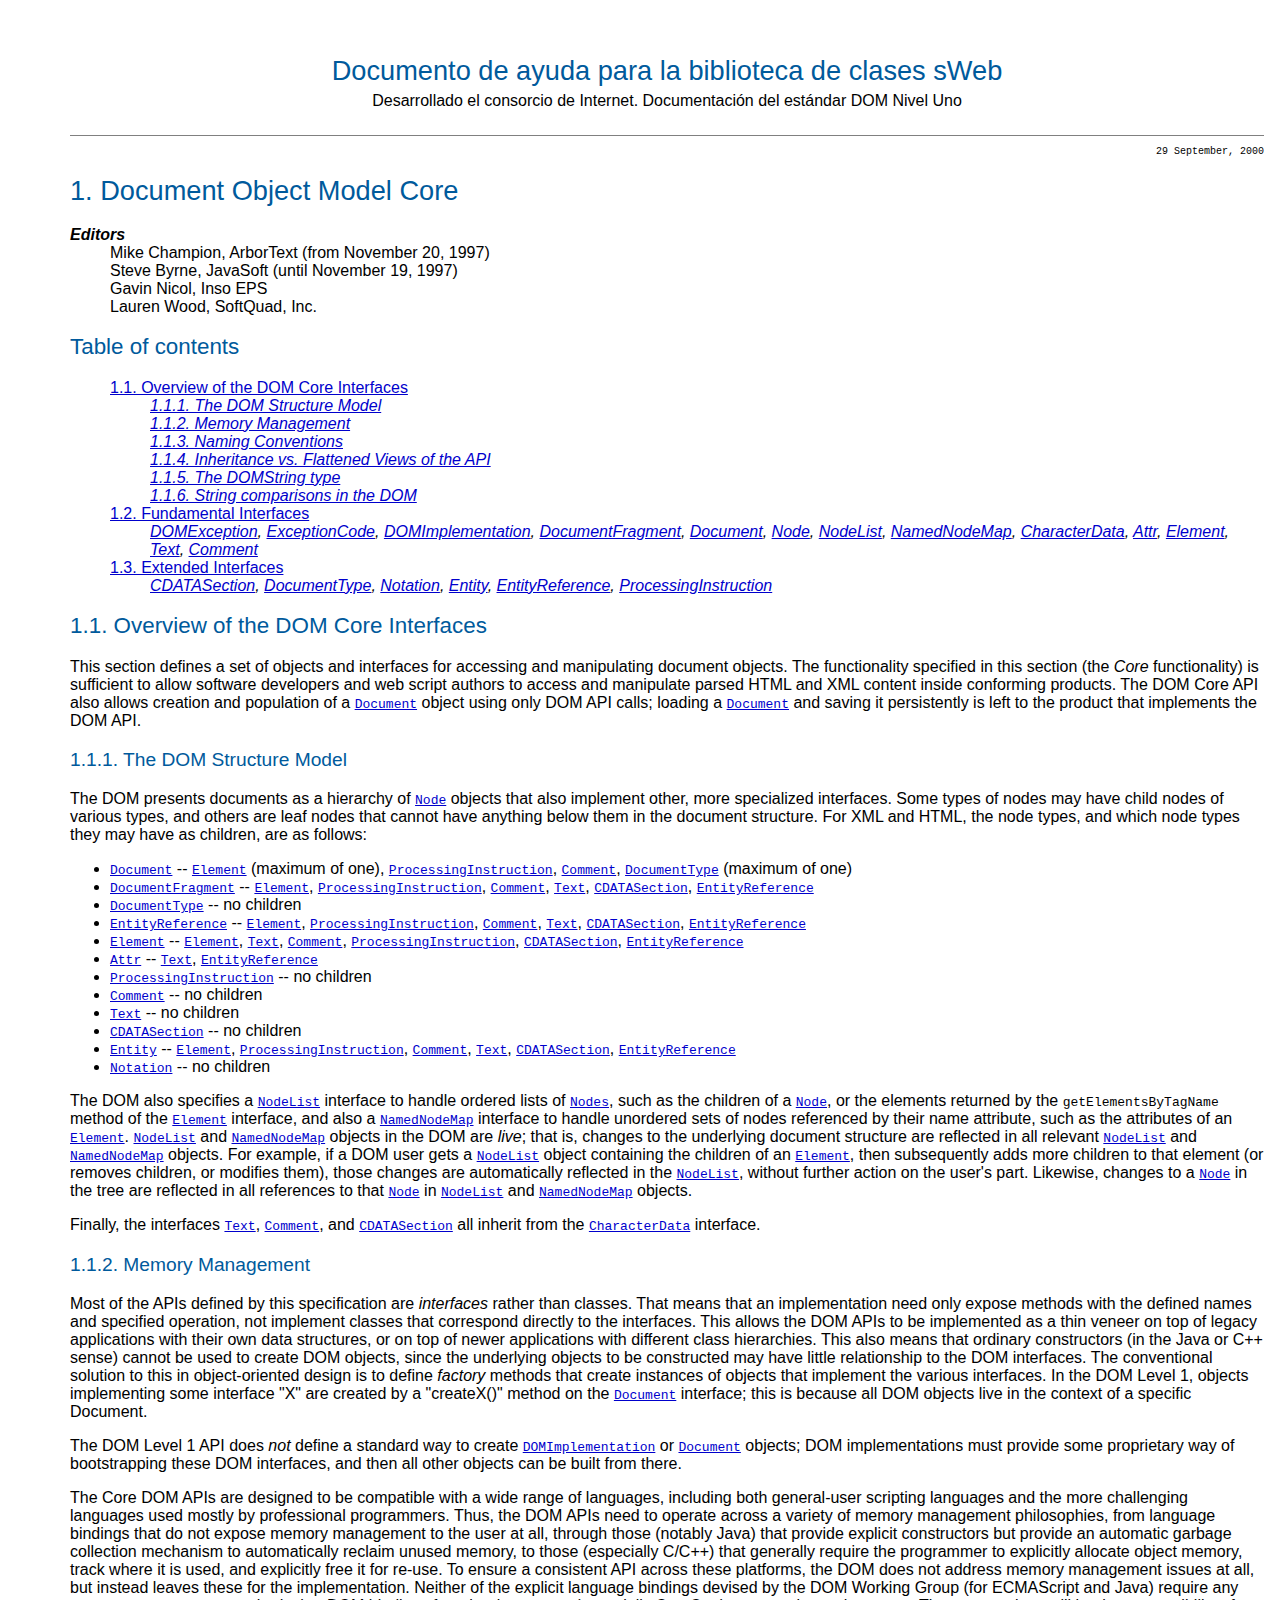
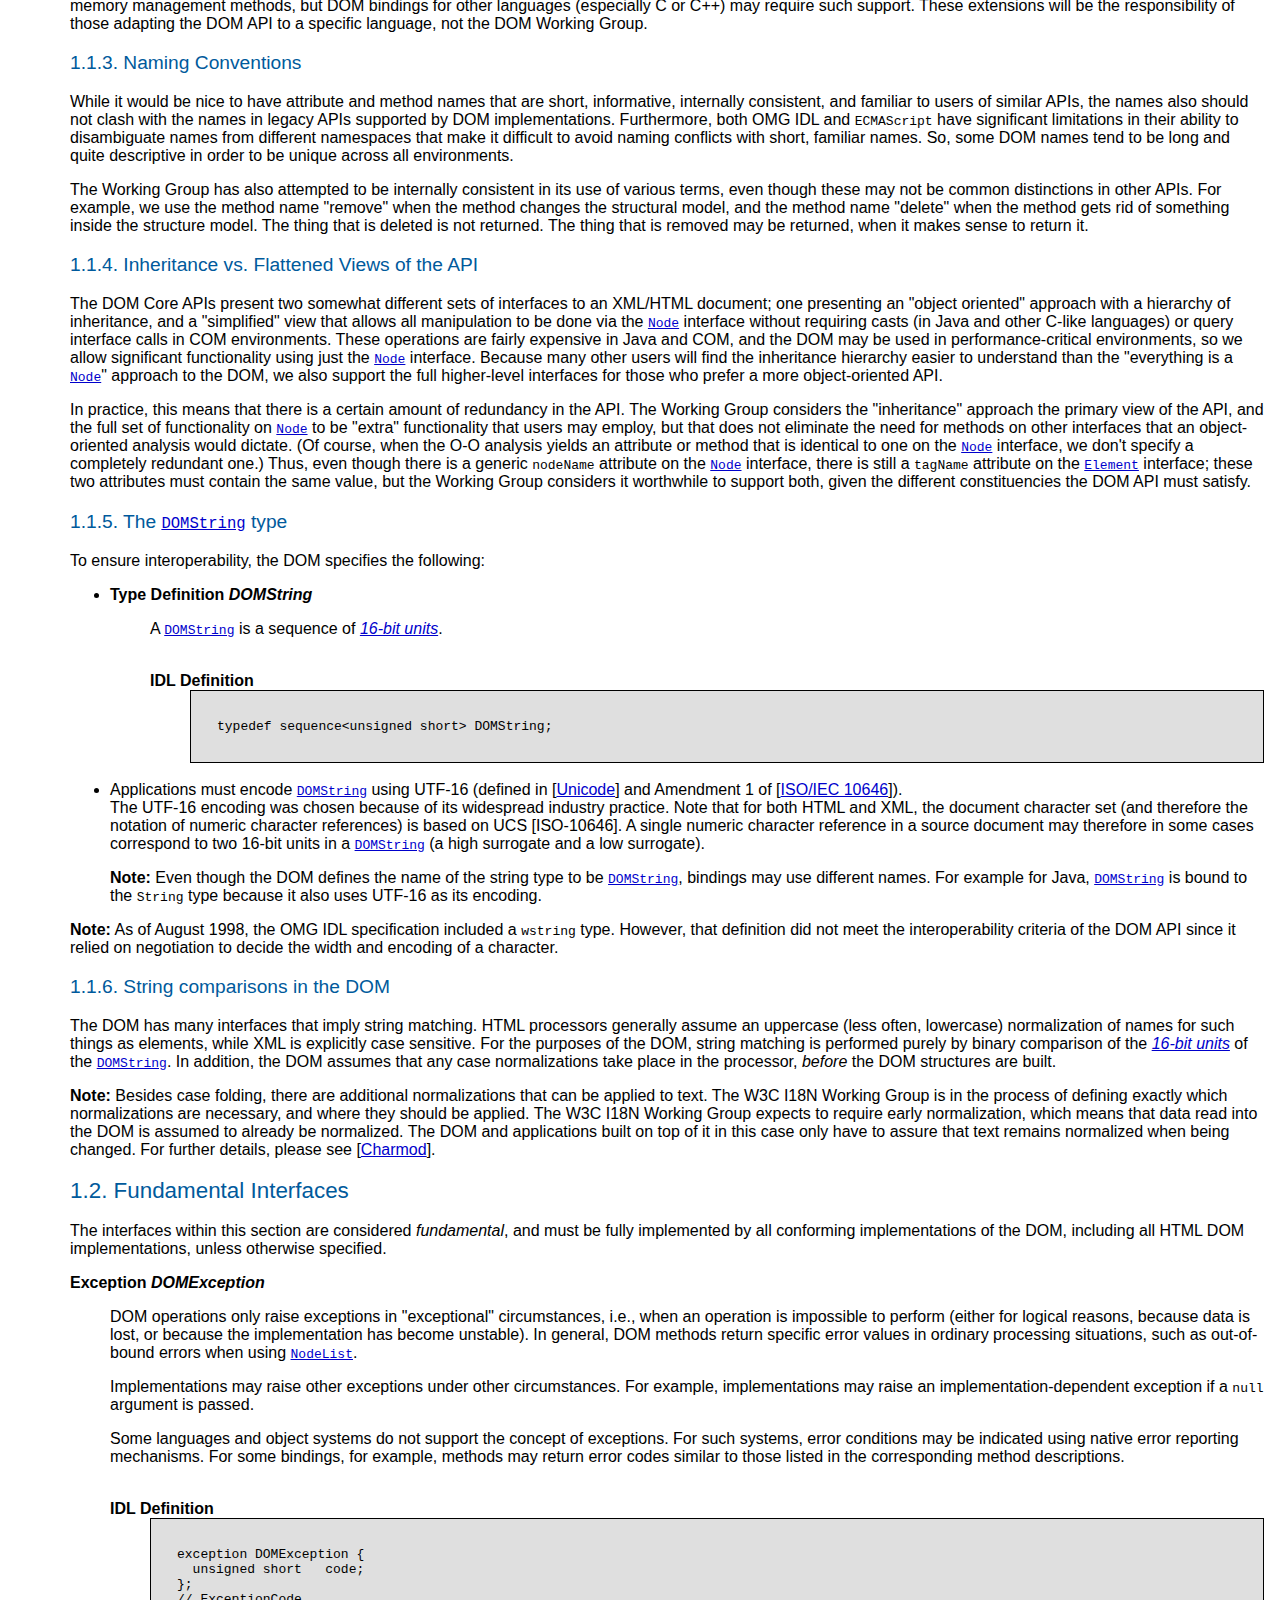
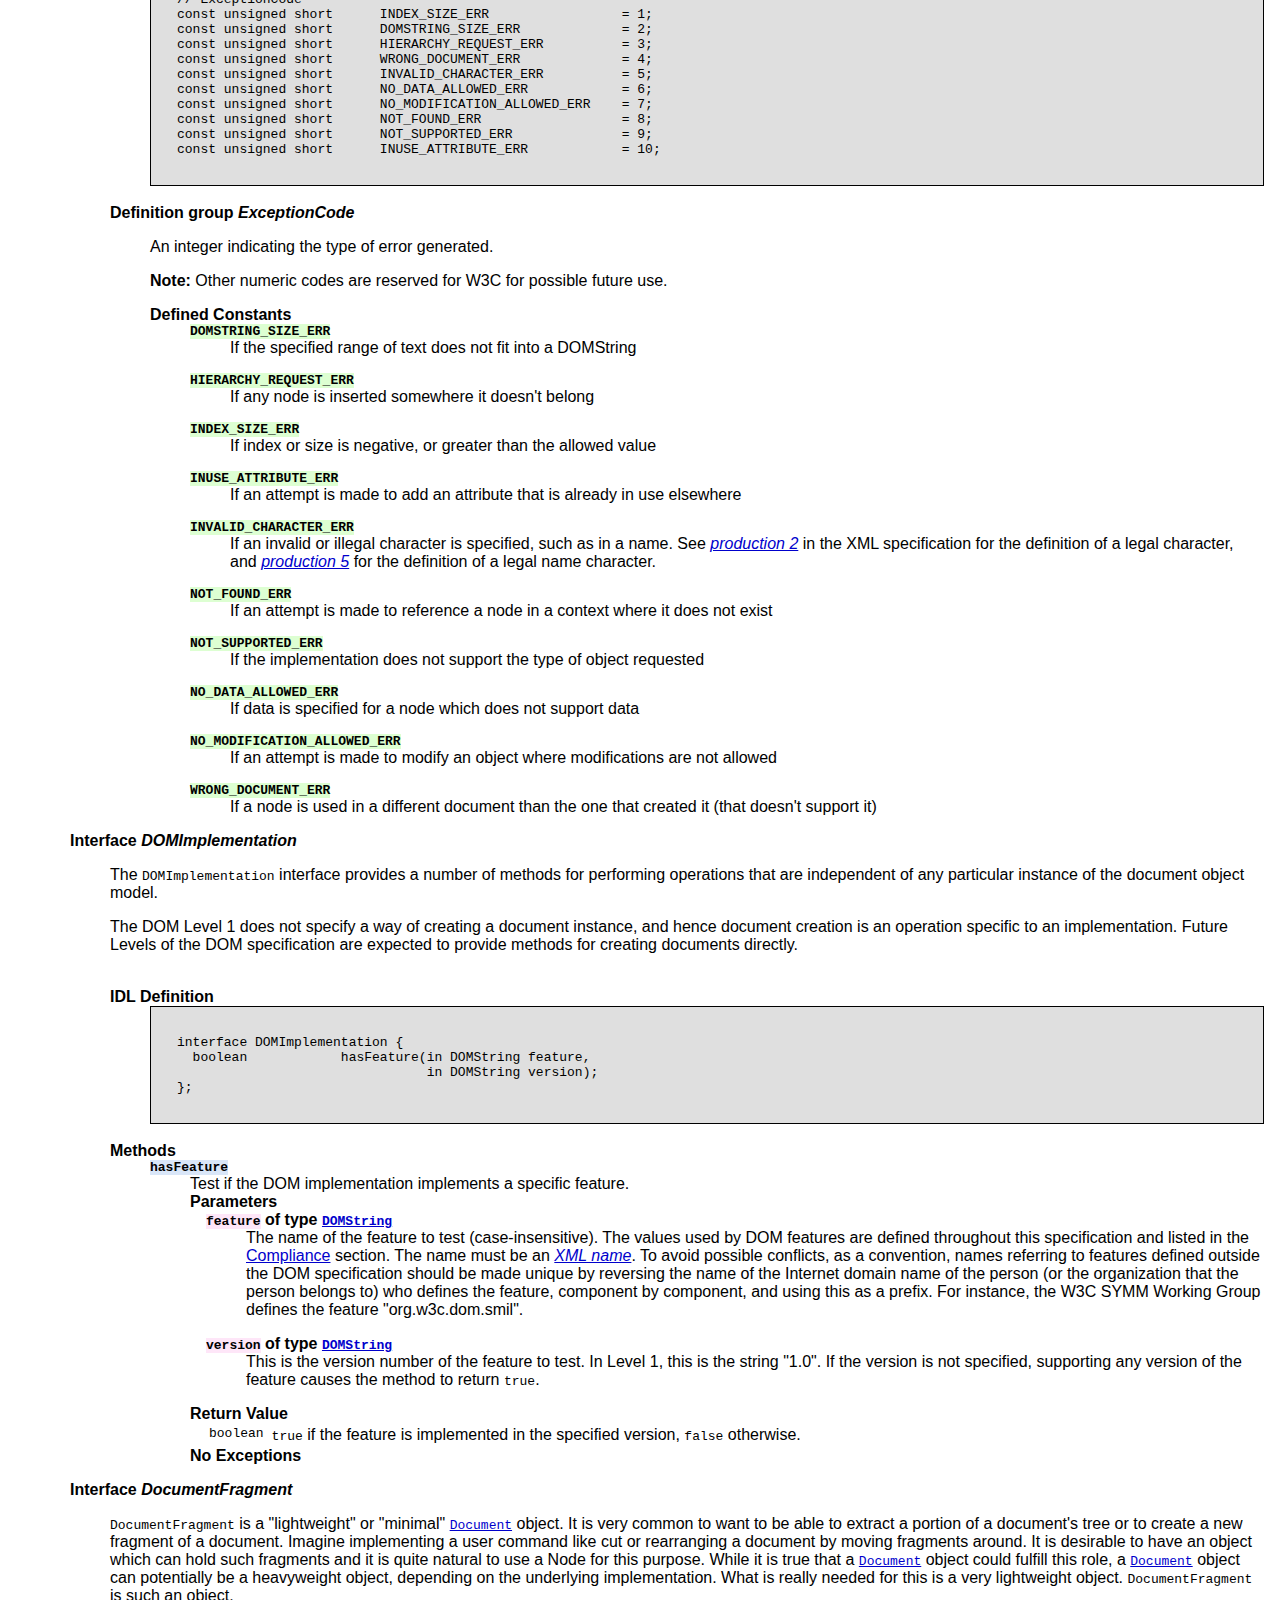
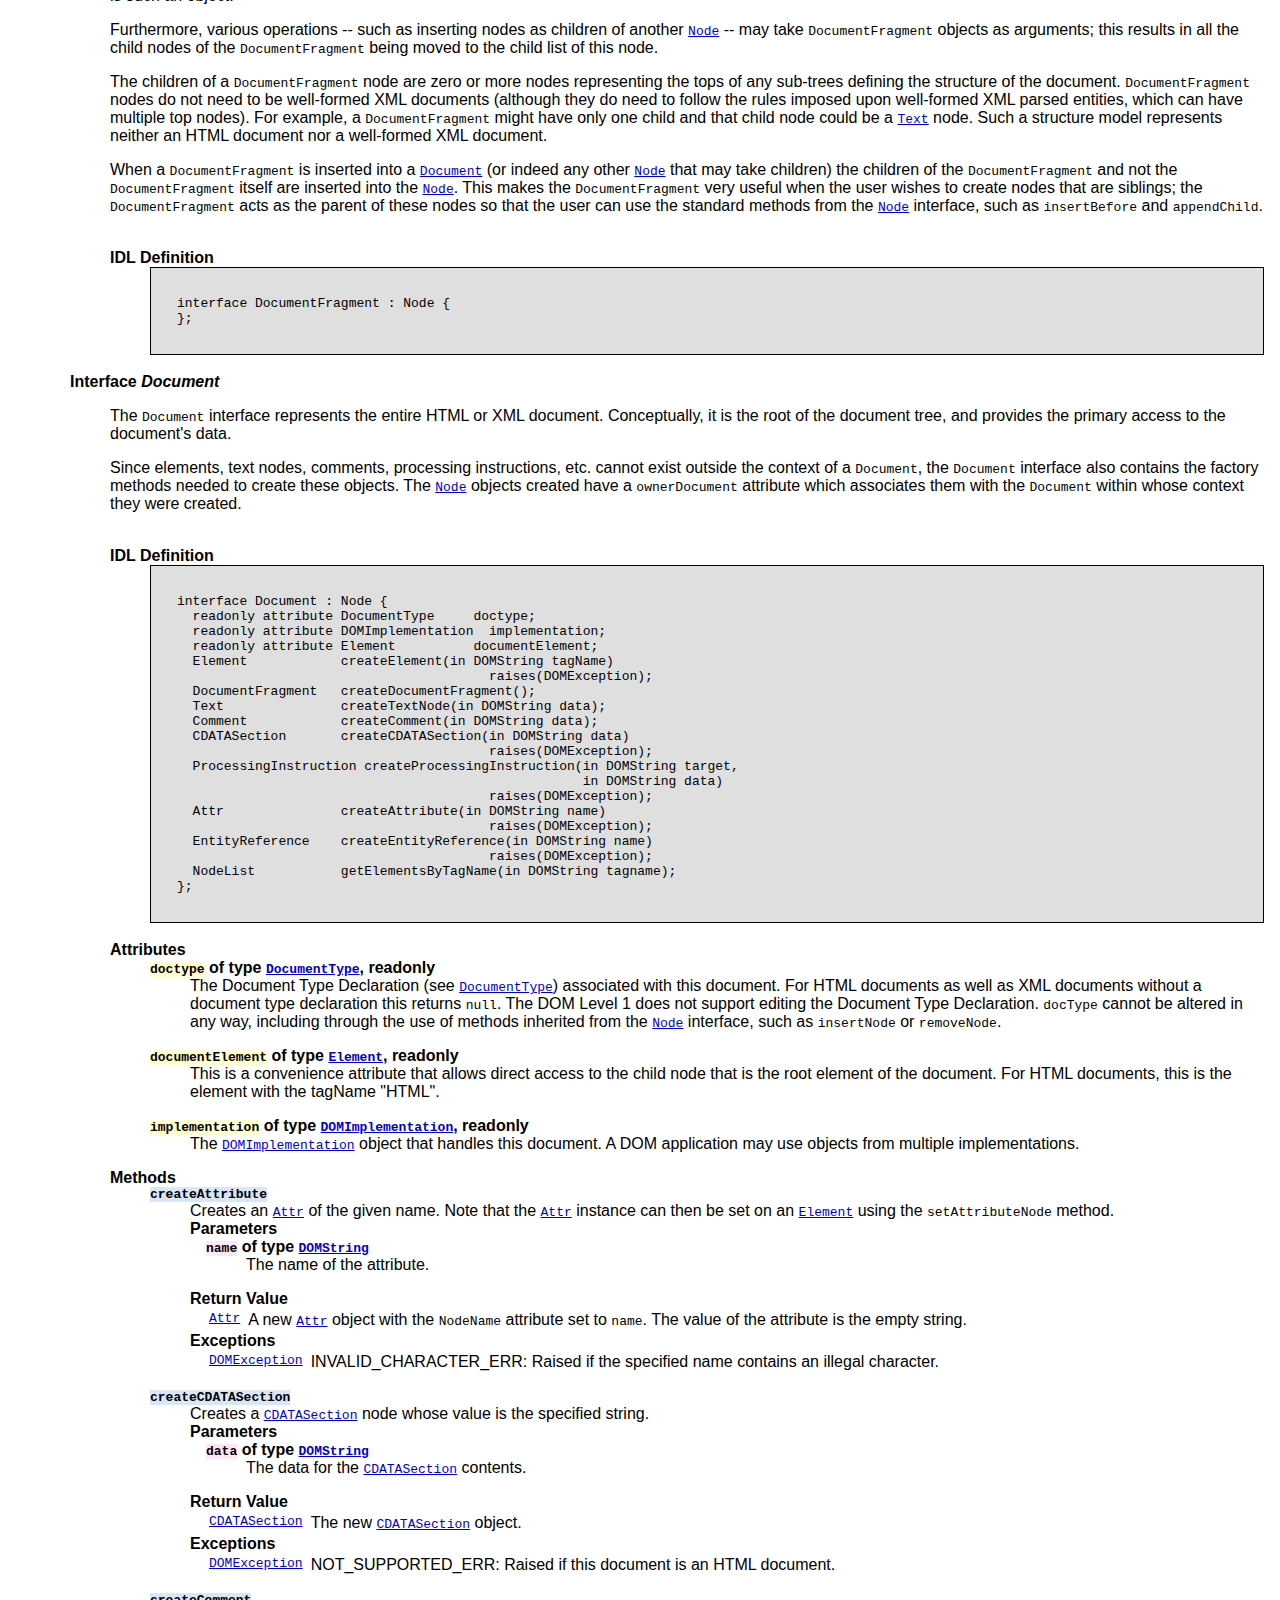
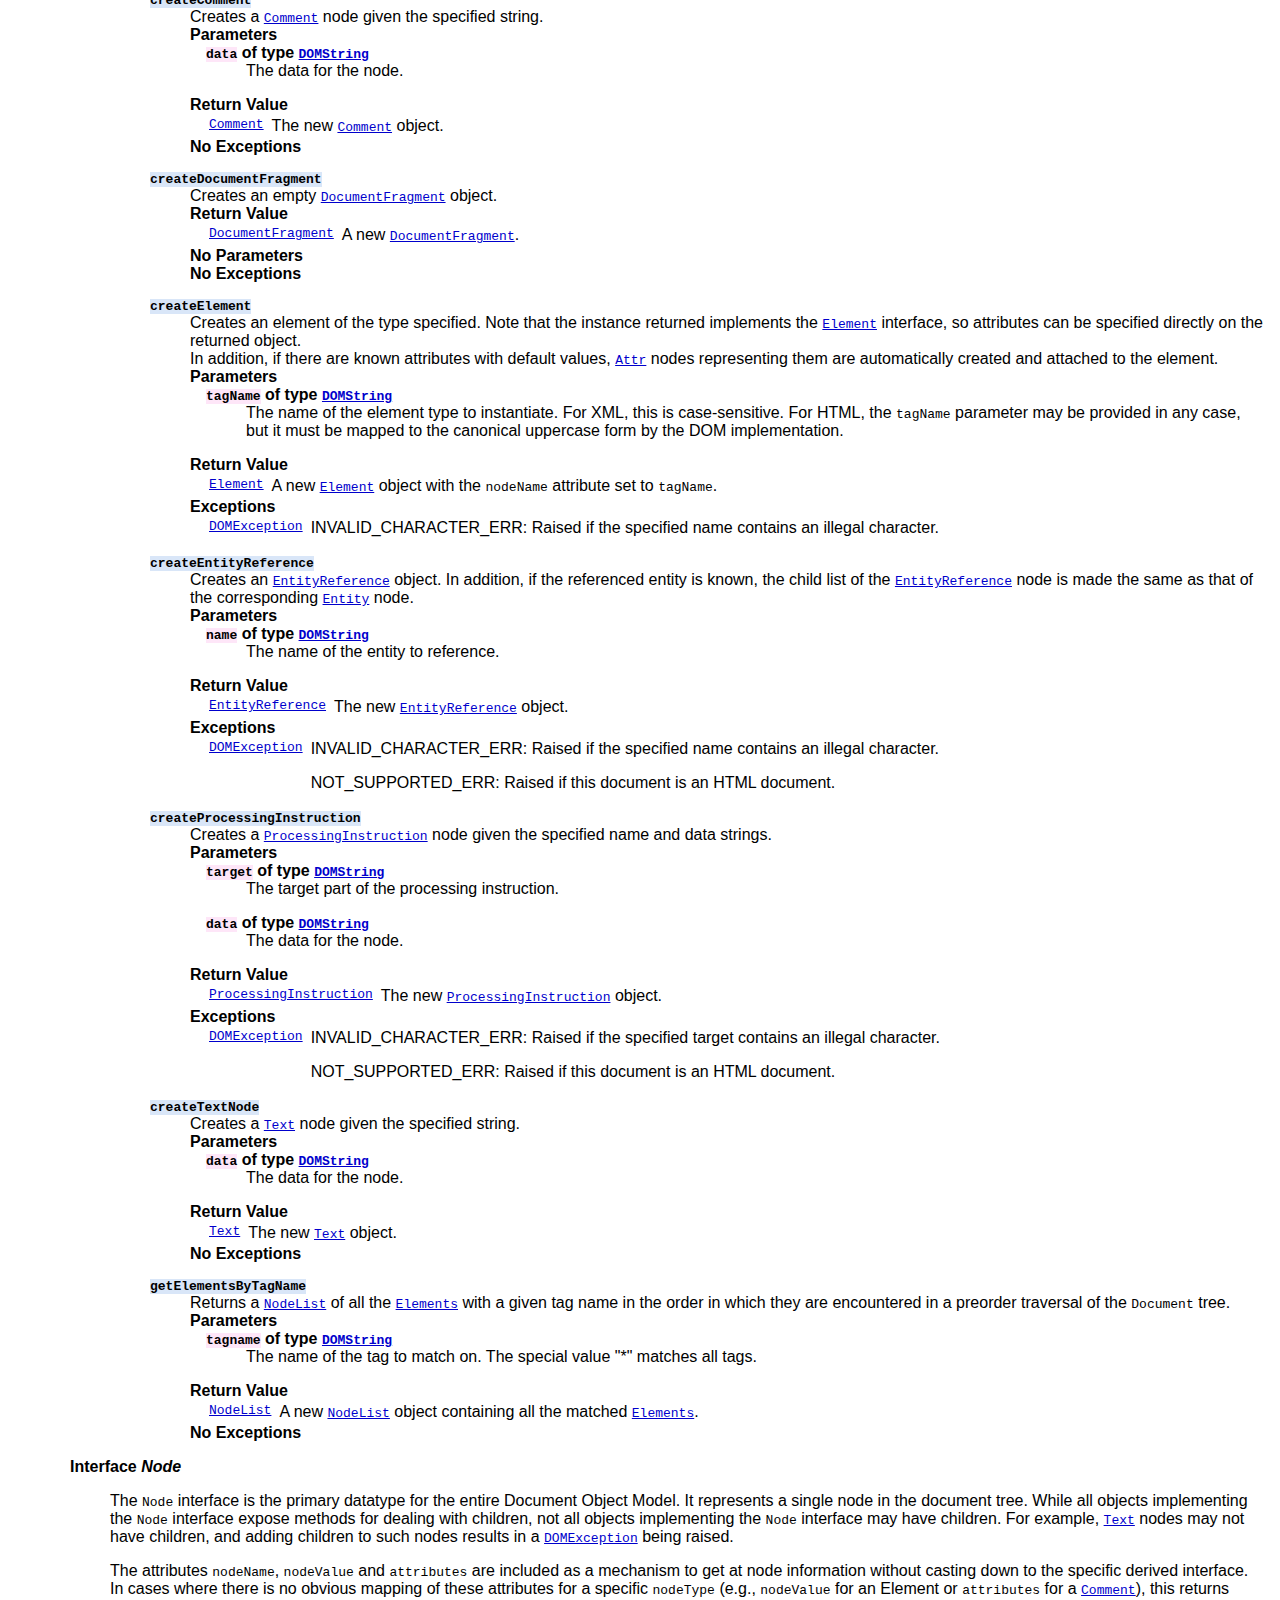
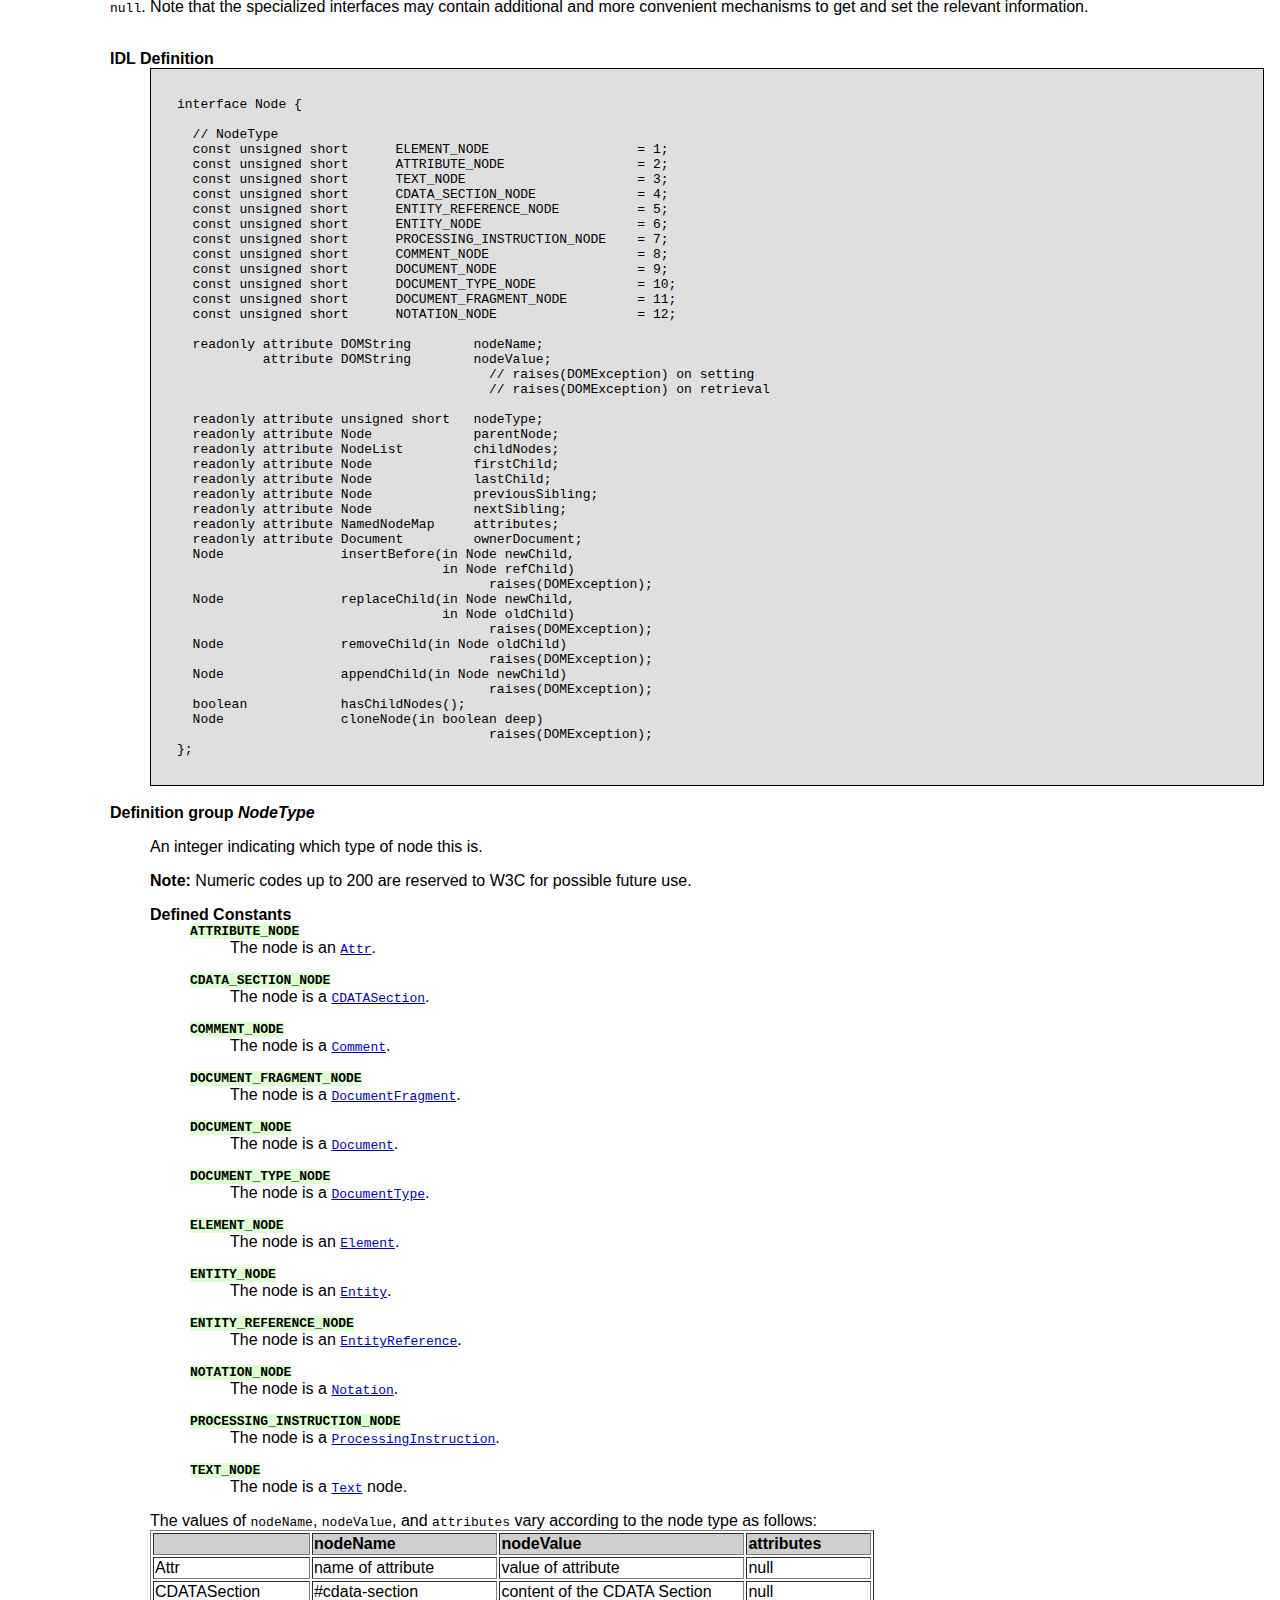
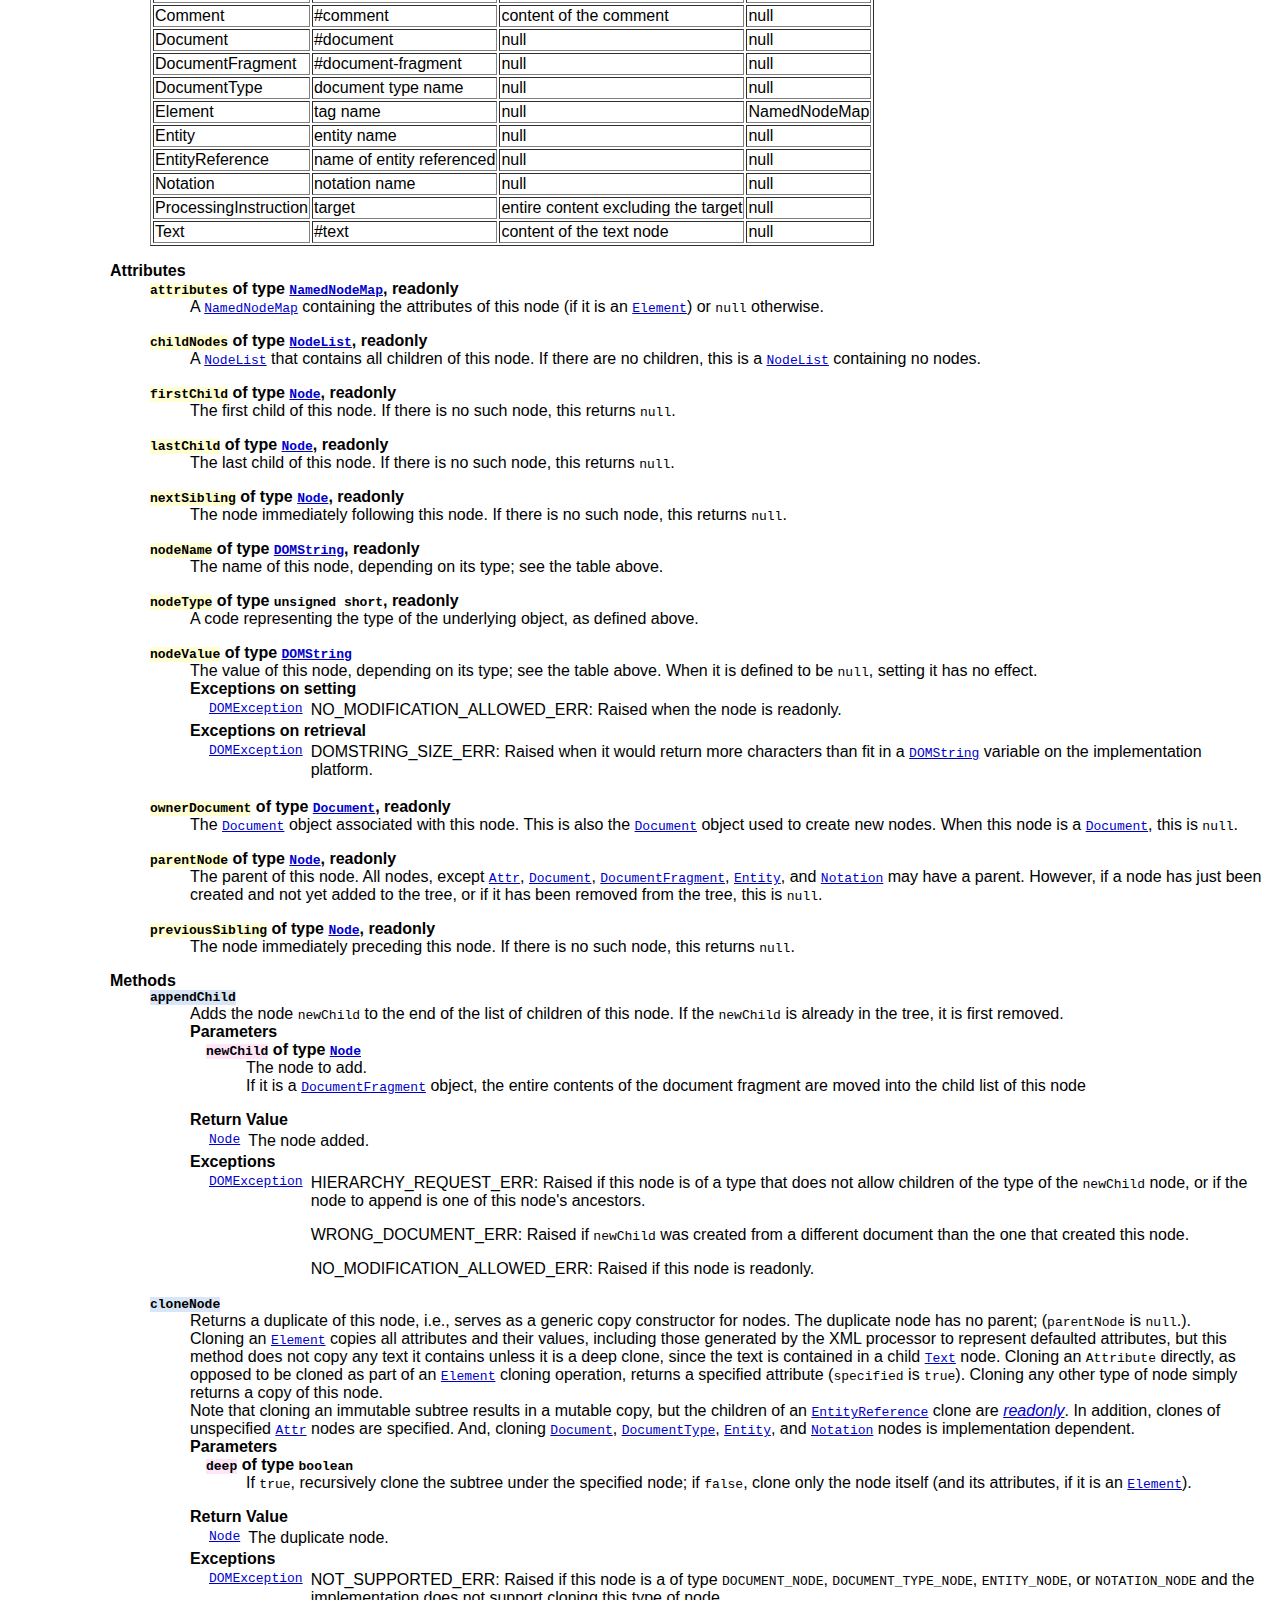
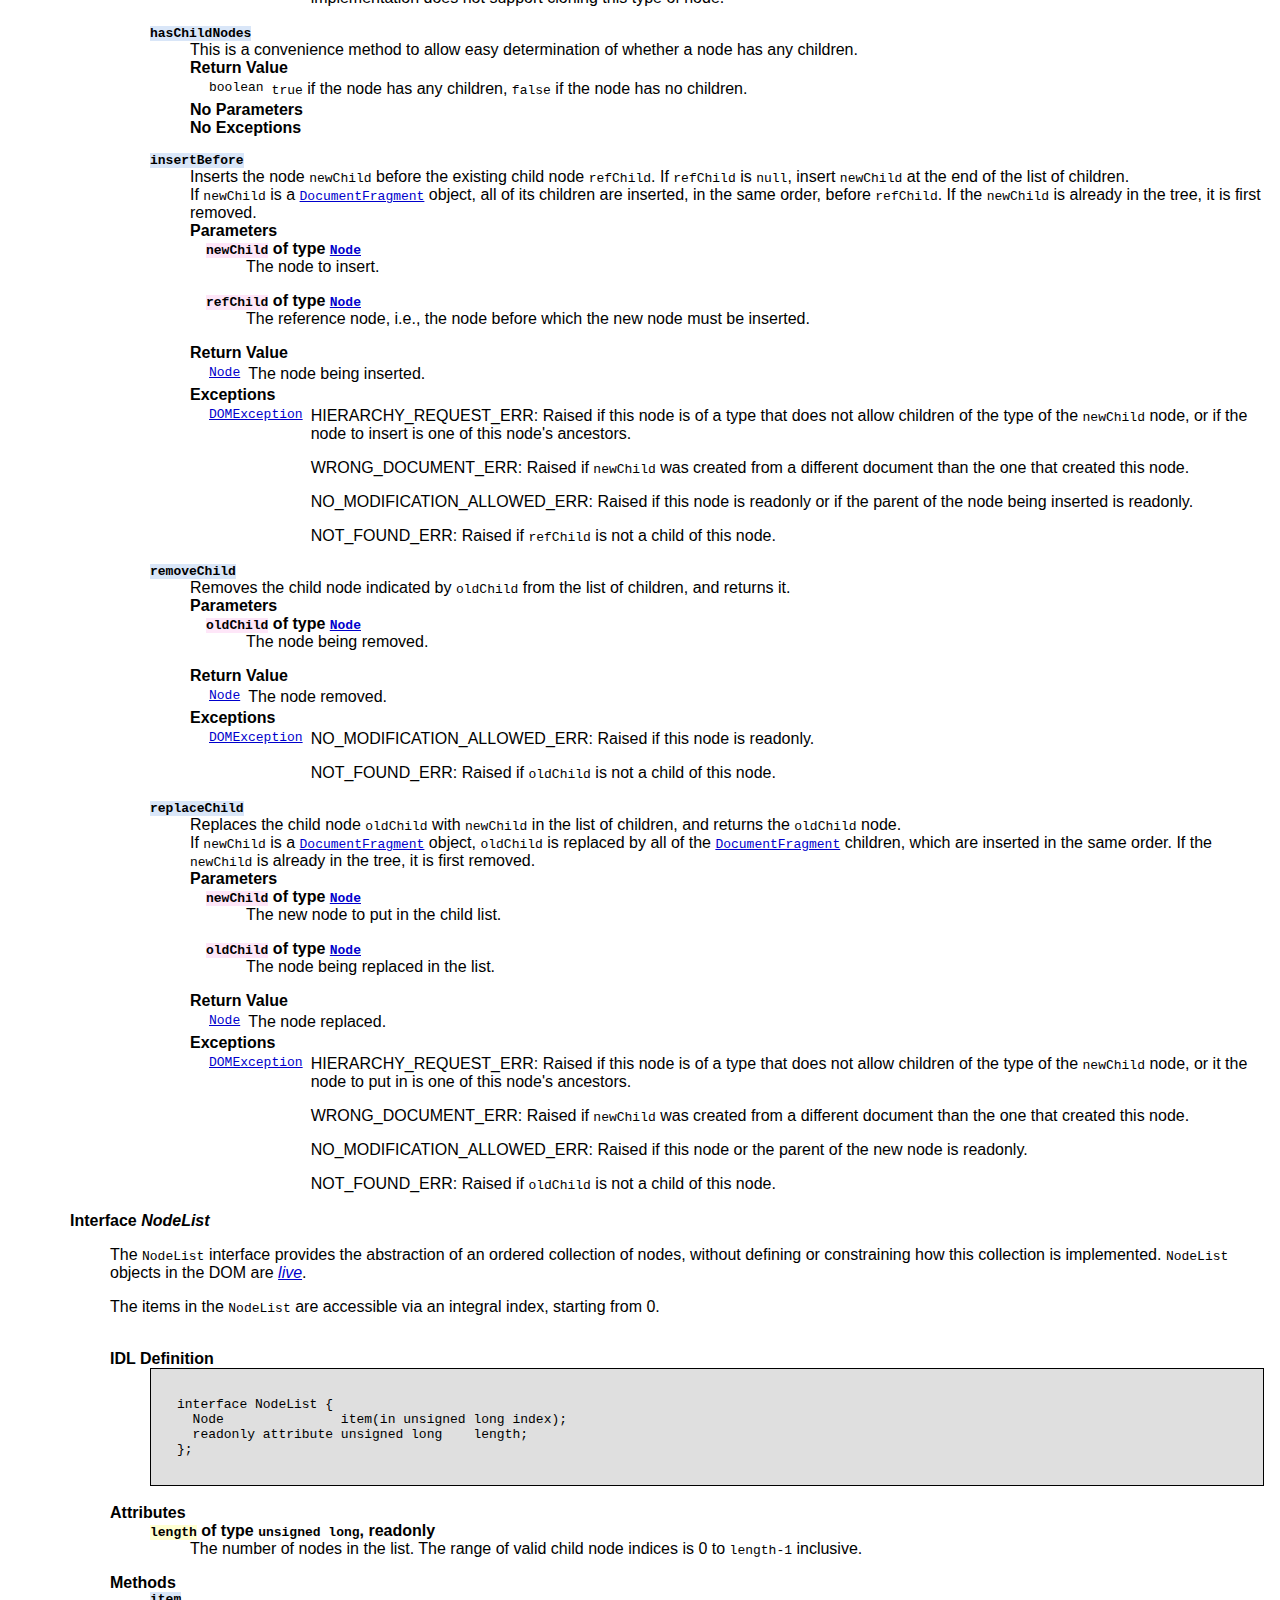
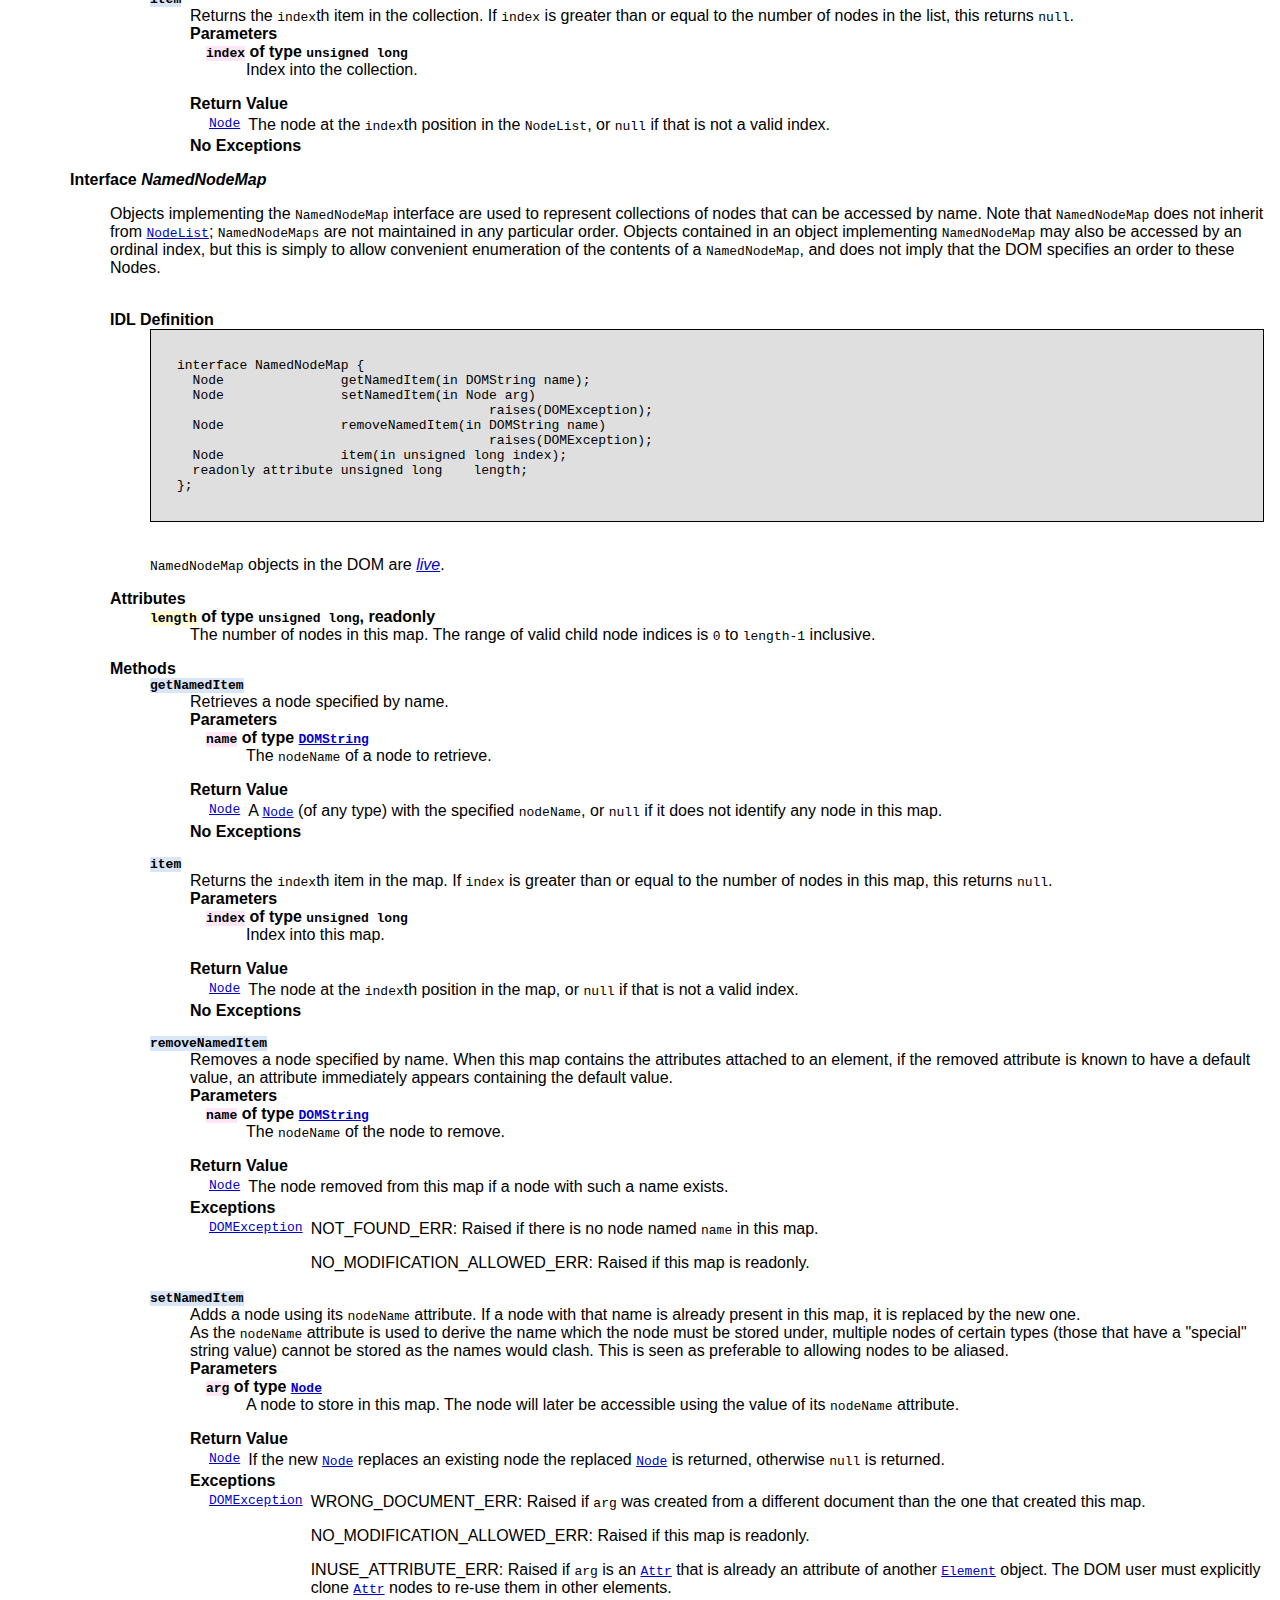
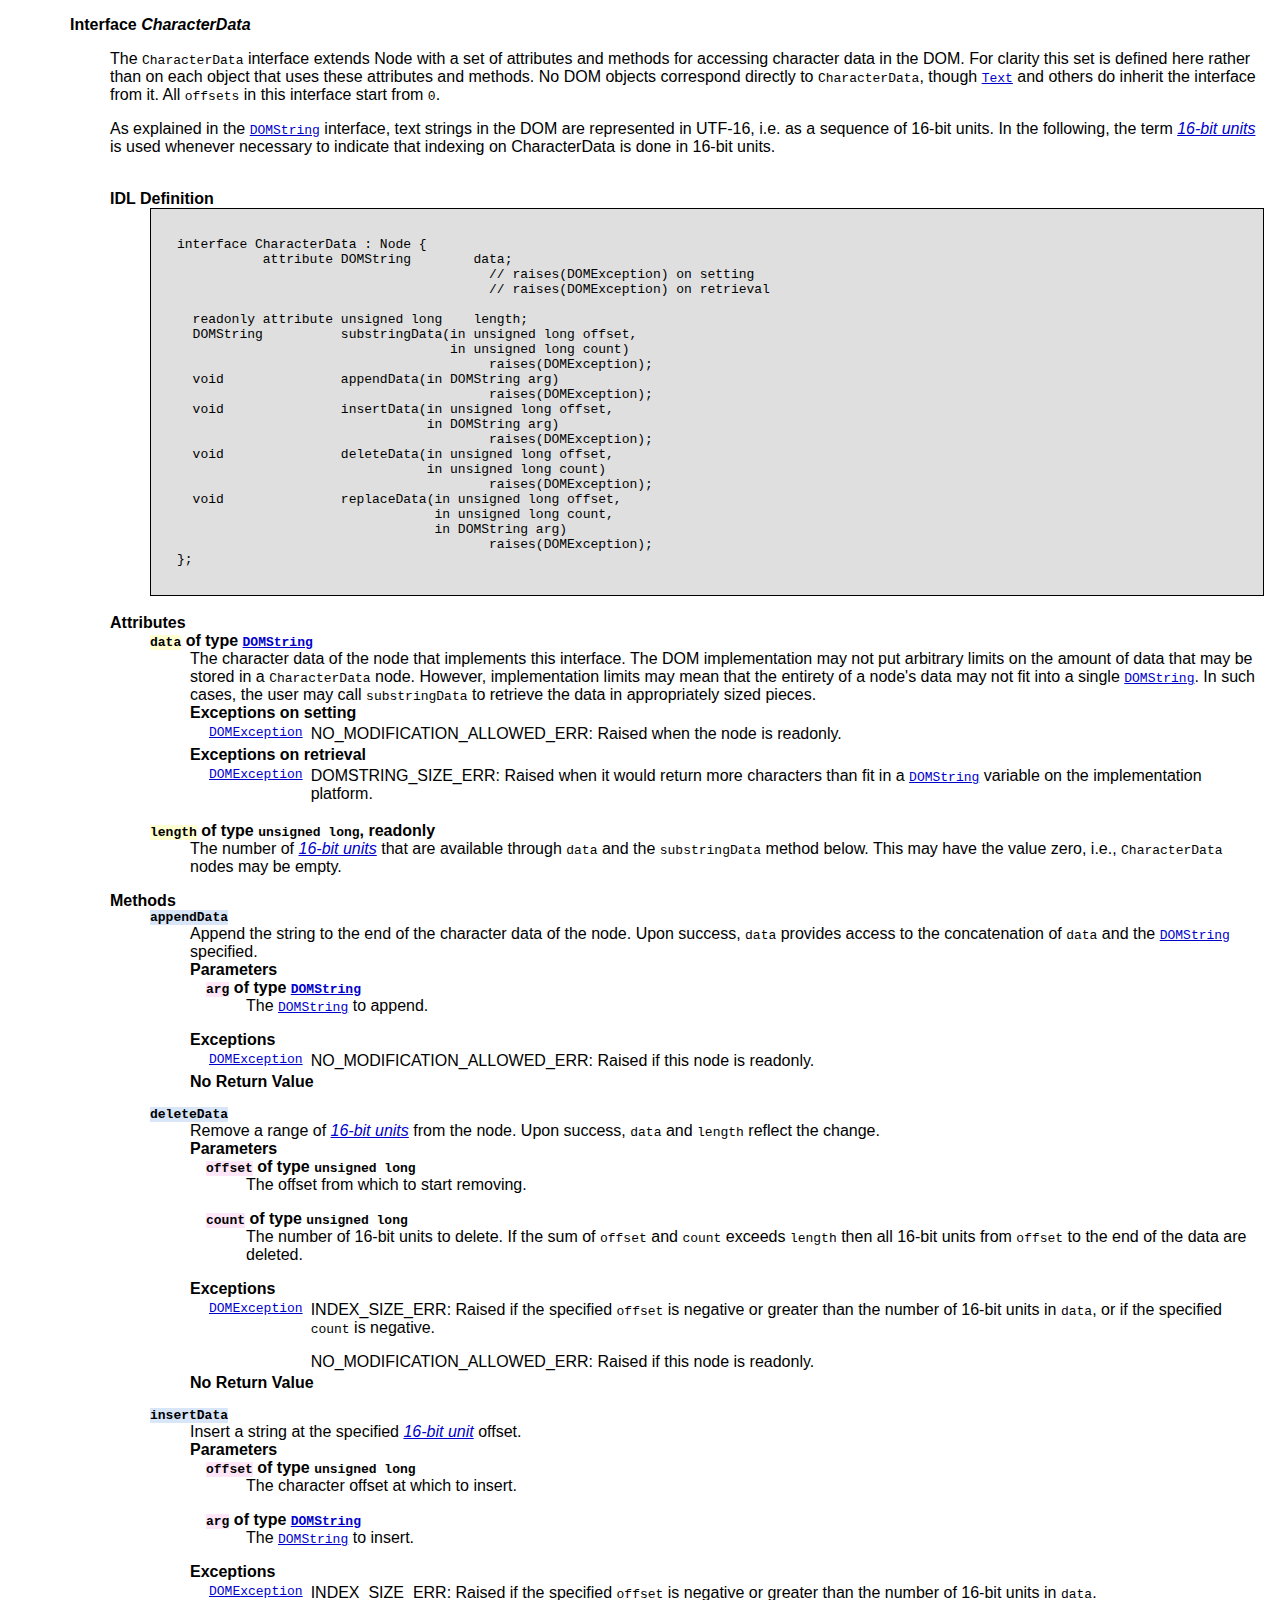
<file: doc/help.html>
<!DOCTYPE HTML PUBLIC "-//W3C//DTD HTML 4.01 Transitional//EN">
<html lang="en"><head>


<meta http-equiv="content-type" content="text/html; charset=ISO-8859-1">
<!--
 Generated: Fri Sep 29 16:38:59 EDT 2000 jfouffa.w3.org
 -->

  <title>Ayuda de sWeb</title>
  <link rel="stylesheet" type="text/css" href="help_files/spec.css">
  <link rel="stylesheet" type="text/css" href="help_files/W3C-WD.css">
</head><body>
<div style="border-bottom: 1px solid gray; padding: 5px; text-align: center;">
	<h1 style="text-align: center; margin-bottom: 5px;">Documento de ayuda para la biblioteca de clases sWeb</h1>
	<div style="margin-bottom: 20px;">Desarrollado el consorcio de Internet. Documentaci�n del est�ndar DOM Nivel Uno</div>
</div>

<div class="noprint" style="text-align: right;">
<p style="font-family: monospace; font-size: small;">29 September, 2000</p>
</div>

<div class="div1"><a name="ID-419945773"></a>
<h1 id="ID-419945773-h1" class="div1">1. 
Document Object Model Core</h1><dl>
<dt><i>Editors</i></dt>
<dd>Mike Champion, ArborText (from November 20, 1997)</dd>
<dd>Steve Byrne, JavaSoft (until November 19, 1997)</dd>
<dd>Gavin Nicol, Inso EPS</dd>
<dd>Lauren Wood, SoftQuad, Inc.</dd>
</dl>
<div class="noprint">
<h2 id="table-of-contents">Table of contents</h2>
<ul class="toc">
<li class="tocline3"><a class="tocxref" href="#ID-1590626201">1.1. Overview of the DOM Core Interfaces</a>
<ul class="toc">
<li class="tocline4"><a class="tocxref" href="#ID-1590626202">1.1.1. The DOM Structure Model</a>
</li><li class="tocline4"><a class="tocxref" href="#ID-249F15BA">1.1.2. Memory Management</a>
</li><li class="tocline4"><a class="tocxref" href="#ID-45A944CB">1.1.3. Naming Conventions</a>
</li><li class="tocline4"><a class="tocxref" href="#ID-1CED5498">1.1.4. Inheritance vs. Flattened Views of the API</a>
</li><li class="tocline4"><a class="tocxref" href="#ID-C74D1578">1.1.5. The DOMString type</a>
</li><li class="tocline4"><a class="tocxref" href="#ID-5DFED1F0">1.1.6. String comparisons in the DOM</a>
</li></ul></li>
<li class="tocline3"><a class="tocxref" href="#ID-BBACDC08">1.2. Fundamental Interfaces</a>
<ul class="toc">
<li class="tocline4"><a href="#ID-17189187">DOMException</a>,
<a href="#ID-258A00AF">ExceptionCode</a>,
<a href="#ID-102161490">DOMImplementation</a>,
<a href="#ID-B63ED1A3">DocumentFragment</a>,
<a href="#i-Document">Document</a>,
<a href="#ID-1950641247">Node</a>,
<a href="#ID-536297177">NodeList</a>,
<a href="#ID-1780488922">NamedNodeMap</a>,
<a href="#ID-FF21A306">CharacterData</a>,
<a href="#ID-637646024">Attr</a>,
<a href="#ID-745549614">Element</a>,
<a href="#ID-1312295772">Text</a>,
<a href="#ID-1728279322">Comment</a></li></ul></li>
<li class="tocline3"><a class="tocxref" href="#ID-E067D597">1.3. Extended Interfaces</a>
<ul class="toc">
<li class="tocline4"><a href="#ID-667469212">CDATASection</a>,
<a href="#ID-412266927">DocumentType</a>,
<a href="#ID-5431D1B9">Notation</a>,
<a href="#ID-527DCFF2">Entity</a>,
<a href="#ID-11C98490">EntityReference</a>,
<a href="#ID-1004215813">ProcessingInstruction</a></li></ul></li>
</ul>
</div>

<div class="div2"><a name="ID-1590626201"></a>
<h2 id="ID-1590626201-h2" class="div2">1.1. 
Overview of the DOM Core Interfaces</h2><p>This section defines a set of objects and
	interfaces for accessing and manipulating document objects.
	The functionality specified in this section (the
	<em>Core</em> functionality) is sufficient to allow
	software developers and web script authors to access and
	manipulate parsed HTML and XML content inside conforming
	products. The DOM Core API also allows creation and population
	of a <a href="http://www.w3.org/TR/2000/WD-DOM-Level-1-20000929/level-one-core.html#i-Document"><code>Document</code></a> object using only DOM API calls; loading
        a <a class="noxref" href="http://www.w3.org/TR/2000/WD-DOM-Level-1-20000929/level-one-core.html#i-Document"><code>Document</code></a> and saving it persistently is left
        to the product that implements the DOM API.
</p><div class="div3"><a name="ID-1590626202"></a>
<h3 id="ID-1590626202-h3" class="div3">1.1.1. 
The DOM Structure Model</h3><p>The DOM presents documents as a hierarchy of <a href="http://www.w3.org/TR/2000/WD-DOM-Level-1-20000929/level-one-core.html#ID-1950641247"><code>Node</code></a>
	objects that also implement other, more specialized interfaces. Some
	types of nodes may have child nodes of various types, and others are
	leaf nodes that cannot have anything below them in the document
	structure. For XML and HTML, the node types, and which node types they
	may have as children, are as follows:
        </p><ul>
<li>
<a href="http://www.w3.org/TR/2000/WD-DOM-Level-1-20000929/level-one-core.html#i-Document"><code>Document</code></a> --  <a href="http://www.w3.org/TR/2000/WD-DOM-Level-1-20000929/level-one-core.html#ID-745549614"><code>Element</code></a> (maximum of
	      one), <a href="http://www.w3.org/TR/2000/WD-DOM-Level-1-20000929/level-one-core.html#ID-1004215813"><code>ProcessingInstruction</code></a>, <a href="http://www.w3.org/TR/2000/WD-DOM-Level-1-20000929/level-one-core.html#ID-1728279322"><code>Comment</code></a>,
	      <a href="http://www.w3.org/TR/2000/WD-DOM-Level-1-20000929/level-one-core.html#ID-412266927"><code>DocumentType</code></a> (maximum of one) </li>
<li>
<a href="http://www.w3.org/TR/2000/WD-DOM-Level-1-20000929/level-one-core.html#ID-B63ED1A3"><code>DocumentFragment</code></a> --  <a href="http://www.w3.org/TR/2000/WD-DOM-Level-1-20000929/level-one-core.html#ID-745549614"><code>Element</code></a>,
	      <a href="http://www.w3.org/TR/2000/WD-DOM-Level-1-20000929/level-one-core.html#ID-1004215813"><code>ProcessingInstruction</code></a>, <a href="http://www.w3.org/TR/2000/WD-DOM-Level-1-20000929/level-one-core.html#ID-1728279322"><code>Comment</code></a>,
	      <a href="http://www.w3.org/TR/2000/WD-DOM-Level-1-20000929/level-one-core.html#ID-1312295772"><code>Text</code></a>, <a href="http://www.w3.org/TR/2000/WD-DOM-Level-1-20000929/level-one-core.html#ID-667469212"><code>CDATASection</code></a>,
	      <a href="http://www.w3.org/TR/2000/WD-DOM-Level-1-20000929/level-one-core.html#ID-11C98490"><code>EntityReference</code></a> </li>
<li>
<a href="http://www.w3.org/TR/2000/WD-DOM-Level-1-20000929/level-one-core.html#ID-412266927"><code>DocumentType</code></a> -- no children</li>
<li>
<a href="http://www.w3.org/TR/2000/WD-DOM-Level-1-20000929/level-one-core.html#ID-11C98490"><code>EntityReference</code></a> -- <a href="http://www.w3.org/TR/2000/WD-DOM-Level-1-20000929/level-one-core.html#ID-745549614"><code>Element</code></a>,
	      <a href="http://www.w3.org/TR/2000/WD-DOM-Level-1-20000929/level-one-core.html#ID-1004215813"><code>ProcessingInstruction</code></a>, <a href="http://www.w3.org/TR/2000/WD-DOM-Level-1-20000929/level-one-core.html#ID-1728279322"><code>Comment</code></a>,
	      <a href="http://www.w3.org/TR/2000/WD-DOM-Level-1-20000929/level-one-core.html#ID-1312295772"><code>Text</code></a>, <a href="http://www.w3.org/TR/2000/WD-DOM-Level-1-20000929/level-one-core.html#ID-667469212"><code>CDATASection</code></a>,
	      <a class="noxref" href="http://www.w3.org/TR/2000/WD-DOM-Level-1-20000929/level-one-core.html#ID-11C98490"><code>EntityReference</code></a> </li>
<li>
<a href="http://www.w3.org/TR/2000/WD-DOM-Level-1-20000929/level-one-core.html#ID-745549614"><code>Element</code></a> -- <a class="noxref" href="http://www.w3.org/TR/2000/WD-DOM-Level-1-20000929/level-one-core.html#ID-745549614"><code>Element</code></a>,
	      <a href="http://www.w3.org/TR/2000/WD-DOM-Level-1-20000929/level-one-core.html#ID-1312295772"><code>Text</code></a>,  <a href="http://www.w3.org/TR/2000/WD-DOM-Level-1-20000929/level-one-core.html#ID-1728279322"><code>Comment</code></a>,
	      <a href="http://www.w3.org/TR/2000/WD-DOM-Level-1-20000929/level-one-core.html#ID-1004215813"><code>ProcessingInstruction</code></a>, <a href="http://www.w3.org/TR/2000/WD-DOM-Level-1-20000929/level-one-core.html#ID-667469212"><code>CDATASection</code></a>,
	      <a href="http://www.w3.org/TR/2000/WD-DOM-Level-1-20000929/level-one-core.html#ID-11C98490"><code>EntityReference</code></a></li>
<li>
<a href="http://www.w3.org/TR/2000/WD-DOM-Level-1-20000929/level-one-core.html#ID-637646024"><code>Attr</code></a> -- <a href="http://www.w3.org/TR/2000/WD-DOM-Level-1-20000929/level-one-core.html#ID-1312295772"><code>Text</code></a>,
	      <a href="http://www.w3.org/TR/2000/WD-DOM-Level-1-20000929/level-one-core.html#ID-11C98490"><code>EntityReference</code></a></li>
<li>
<a href="http://www.w3.org/TR/2000/WD-DOM-Level-1-20000929/level-one-core.html#ID-1004215813"><code>ProcessingInstruction</code></a> --  no children</li>
<li>
<a href="http://www.w3.org/TR/2000/WD-DOM-Level-1-20000929/level-one-core.html#ID-1728279322"><code>Comment</code></a> --  no children</li>
<li>
<a href="http://www.w3.org/TR/2000/WD-DOM-Level-1-20000929/level-one-core.html#ID-1312295772"><code>Text</code></a> --  no children</li>
<li>
<a href="http://www.w3.org/TR/2000/WD-DOM-Level-1-20000929/level-one-core.html#ID-667469212"><code>CDATASection</code></a> --  no children</li>
<li>
<a href="http://www.w3.org/TR/2000/WD-DOM-Level-1-20000929/level-one-core.html#ID-527DCFF2"><code>Entity</code></a> -- <a href="http://www.w3.org/TR/2000/WD-DOM-Level-1-20000929/level-one-core.html#ID-745549614"><code>Element</code></a>,
	      <a href="http://www.w3.org/TR/2000/WD-DOM-Level-1-20000929/level-one-core.html#ID-1004215813"><code>ProcessingInstruction</code></a>, <a href="http://www.w3.org/TR/2000/WD-DOM-Level-1-20000929/level-one-core.html#ID-1728279322"><code>Comment</code></a>,
	      <a href="http://www.w3.org/TR/2000/WD-DOM-Level-1-20000929/level-one-core.html#ID-1312295772"><code>Text</code></a>, <a href="http://www.w3.org/TR/2000/WD-DOM-Level-1-20000929/level-one-core.html#ID-667469212"><code>CDATASection</code></a>,
	      <a href="http://www.w3.org/TR/2000/WD-DOM-Level-1-20000929/level-one-core.html#ID-11C98490"><code>EntityReference</code></a></li>
<li>
<a href="http://www.w3.org/TR/2000/WD-DOM-Level-1-20000929/level-one-core.html#ID-5431D1B9"><code>Notation</code></a> --  no children</li>
</ul>
 <p>The DOM also specifies a <a href="http://www.w3.org/TR/2000/WD-DOM-Level-1-20000929/level-one-core.html#ID-536297177"><code>NodeList</code></a> interface to handle
        ordered lists of <a href="http://www.w3.org/TR/2000/WD-DOM-Level-1-20000929/level-one-core.html#ID-1950641247"><code>Nodes</code></a>, such as the children of a
        <a href="http://www.w3.org/TR/2000/WD-DOM-Level-1-20000929/level-one-core.html#ID-1950641247"><code>Node</code></a>, or the elements returned by the
        <code>getElementsByTagName</code> method of the <a href="http://www.w3.org/TR/2000/WD-DOM-Level-1-20000929/level-one-core.html#ID-745549614"><code>Element</code></a>
        interface, and also a <a href="http://www.w3.org/TR/2000/WD-DOM-Level-1-20000929/level-one-core.html#ID-1780488922"><code>NamedNodeMap</code></a> interface to handle
        unordered sets of nodes referenced by their name attribute, such as the
        attributes of an <a class="noxref" href="http://www.w3.org/TR/2000/WD-DOM-Level-1-20000929/level-one-core.html#ID-745549614"><code>Element</code></a>. <a name="td-live"></a> <a href="http://www.w3.org/TR/2000/WD-DOM-Level-1-20000929/level-one-core.html#ID-536297177"><code>NodeList</code></a> and <a href="http://www.w3.org/TR/2000/WD-DOM-Level-1-20000929/level-one-core.html#ID-1780488922"><code>NamedNodeMap</code></a>
        objects in the DOM are <i>live</i>; that is,
        changes to the underlying document structure are reflected in all
        relevant <a class="noxref" href="http://www.w3.org/TR/2000/WD-DOM-Level-1-20000929/level-one-core.html#ID-536297177"><code>NodeList</code></a> and <a class="noxref" href="http://www.w3.org/TR/2000/WD-DOM-Level-1-20000929/level-one-core.html#ID-1780488922"><code>NamedNodeMap</code></a> objects.
        For example, if a DOM user gets a <a class="noxref" href="http://www.w3.org/TR/2000/WD-DOM-Level-1-20000929/level-one-core.html#ID-536297177"><code>NodeList</code></a> object
        containing the children of an <a href="http://www.w3.org/TR/2000/WD-DOM-Level-1-20000929/level-one-core.html#ID-745549614"><code>Element</code></a>, then subsequently
        adds more children to that element (or removes children, or modifies
        them), those changes are automatically reflected in the
        <a class="noxref" href="http://www.w3.org/TR/2000/WD-DOM-Level-1-20000929/level-one-core.html#ID-536297177"><code>NodeList</code></a>, without further action on the user's
        part. Likewise, changes to a <a href="http://www.w3.org/TR/2000/WD-DOM-Level-1-20000929/level-one-core.html#ID-1950641247"><code>Node</code></a> in the tree are
        reflected in all references to that <a class="noxref" href="http://www.w3.org/TR/2000/WD-DOM-Level-1-20000929/level-one-core.html#ID-1950641247"><code>Node</code></a> in
        <a class="noxref" href="http://www.w3.org/TR/2000/WD-DOM-Level-1-20000929/level-one-core.html#ID-536297177"><code>NodeList</code></a> and <a class="noxref" href="http://www.w3.org/TR/2000/WD-DOM-Level-1-20000929/level-one-core.html#ID-1780488922"><code>NamedNodeMap</code></a>
        objects.</p><p>Finally, the interfaces <a href="http://www.w3.org/TR/2000/WD-DOM-Level-1-20000929/level-one-core.html#ID-1312295772"><code>Text</code></a>, <a href="http://www.w3.org/TR/2000/WD-DOM-Level-1-20000929/level-one-core.html#ID-1728279322"><code>Comment</code></a>, and
        <a href="http://www.w3.org/TR/2000/WD-DOM-Level-1-20000929/level-one-core.html#ID-667469212"><code>CDATASection</code></a> all inherit from the
        <a href="http://www.w3.org/TR/2000/WD-DOM-Level-1-20000929/level-one-core.html#ID-FF21A306"><code>CharacterData</code></a> interface.</p></div> <!-- div3 ID-1590626202 -->
<div class="div3"><a name="ID-249F15BA"></a>
<h3 id="ID-249F15BA-h3" class="div3">1.1.2. 
Memory Management</h3><p>Most of the APIs defined by this specification are <em>
	interfaces</em> rather than classes.  That means that 
	an implementation need only expose methods with 
	the defined names and specified operation, not
	implement classes that correspond directly to the interfaces.
	This allows the DOM APIs to be implemented as a thin veneer on top
	of legacy applications with their own data structures, or 
	on top of newer applications with different class hierarchies.
	This also means that ordinary constructors (in the Java or C++
	sense) cannot be used to create DOM objects, since the 
	underlying objects to be constructed may have little relationship
	to the DOM interfaces. The conventional solution to this in
	object-oriented design is to define <em>factory</em> methods
	that create instances of objects that implement the various
	interfaces.  In the DOM Level 1, objects implementing some
	interface "X" are created by a "createX()" method on the 
	<a href="http://www.w3.org/TR/2000/WD-DOM-Level-1-20000929/level-one-core.html#i-Document"><code>Document</code></a> interface; this is because all DOM objects live
	in the context of a specific Document.</p><p>The DOM Level 1 API does <em>not</em> define a standard
	way to create <a href="http://www.w3.org/TR/2000/WD-DOM-Level-1-20000929/level-one-core.html#ID-102161490"><code>DOMImplementation</code></a> or <a href="http://www.w3.org/TR/2000/WD-DOM-Level-1-20000929/level-one-core.html#i-Document"><code>Document</code></a>
	objects; DOM implementations must provide
	some proprietary way of bootstrapping these DOM interfaces, and
	then all other objects can be built from there.</p><p>The Core DOM APIs are designed to be compatible with a wide
	range of languages, including both general-user scripting languages and
	the more challenging languages used mostly by professional programmers.
	Thus, the DOM
	APIs need to operate across a variety of memory management
	philosophies, from language bindings that do not expose memory
	management to the user at all, through those (notably Java) that 
	provide explicit constructors but provide an  automatic garbage
	collection mechanism to automatically  reclaim unused memory,
	to those (especially C/C++) that generally require the
	programmer to explicitly allocate object memory, track where
	it is used, and explicitly free it for re-use.  To ensure a
	consistent API across these platforms, the DOM does not
	address memory management issues at all, 
	but instead leaves these for the
	implementation. Neither of the explicit language bindings
	devised by the DOM Working Group (for ECMAScript and Java)
	require any memory management  methods, but DOM bindings for
	other languages (especially C or C++) may require
	such support. These extensions will be the responsibility of
	those adapting the DOM API to a specific language, not the DOM
	Working Group.
      </p></div> <!-- div3 ID-249F15BA -->
<div class="div3"><a name="ID-45A944CB"></a>
<h3 id="ID-45A944CB-h3" class="div3">1.1.3. 
Naming Conventions</h3><p>While it would
	be nice to have attribute and method names that are short,
	informative,  internally consistent, and familiar to users of
	similar APIs,  the names also should not clash with the names
	in legacy APIs  supported by DOM implementations.
	Furthermore,  both OMG IDL and <code>ECMAScript</code> have
	significant limitations in their ability to disambiguate names
	from different namespaces that make it difficult to avoid naming
	conflicts with short, familiar names. So, some DOM names tend to be
	long and quite descriptive in order to be unique across all
	environments.
      </p><p>The Working Group has also attempted to be internally
	consistent in its use of various terms, even though these may
	not be common distinctions in other APIs.  For example, we use
	the method name "remove" when the method changes the
	structural model, and the method name "delete" when the method
	gets rid of something inside the structure model. The thing
	that is deleted is not returned. The thing that is removed may
	be returned, when it makes sense to return it. </p></div> <!-- div3 ID-45A944CB -->
<div class="div3"><a name="ID-1CED5498"></a>
<h3 id="ID-1CED5498-h3" class="div3">1.1.4. 
Inheritance vs. Flattened Views of the API</h3><p>The DOM Core APIs present two somewhat different sets of
	interfaces to an XML/HTML document; one presenting an "object
	oriented" approach with a hierarchy of inheritance, and a
	"simplified" view that allows all manipulation to be done via
	the <a href="http://www.w3.org/TR/2000/WD-DOM-Level-1-20000929/level-one-core.html#ID-1950641247"><code>Node</code></a> interface without requiring casts (in
	Java and other C-like languages) or query interface calls in
	COM environments. These operations are fairly expensive in Java and
	COM, and the DOM may be used in performance-critical
	environments, so we allow significant functionality using just the
	<a class="noxref" href="http://www.w3.org/TR/2000/WD-DOM-Level-1-20000929/level-one-core.html#ID-1950641247"><code>Node</code></a> interface. Because many other users will find the
	inheritance hierarchy easier to understand than the
	"everything is a <a class="noxref" href="http://www.w3.org/TR/2000/WD-DOM-Level-1-20000929/level-one-core.html#ID-1950641247"><code>Node</code></a>" approach to the DOM, we also
	support the full higher-level interfaces for those who prefer a more
	object-oriented API. </p><p>In practice, this means that there is a certain amount of
	redundancy in the API. The Working Group considers the
	"inheritance" approach the primary view of the API, and the
	full set of  functionality on <a href="http://www.w3.org/TR/2000/WD-DOM-Level-1-20000929/level-one-core.html#ID-1950641247"><code>Node</code></a> to be "extra"
	functionality that users may employ, but that does not eliminate
	the need for methods on other interfaces that an
	object-oriented analysis would dictate. (Of course, when the
	O-O analysis yields an attribute or method that is 
	identical to one on the <a class="noxref" href="http://www.w3.org/TR/2000/WD-DOM-Level-1-20000929/level-one-core.html#ID-1950641247"><code>Node</code></a> interface, we don't
	specify a completely redundant one.) Thus, even though there
	is a generic <code>nodeName</code> attribute on the <a class="noxref" href="http://www.w3.org/TR/2000/WD-DOM-Level-1-20000929/level-one-core.html#ID-1950641247"><code>Node</code></a>
	interface, there is still a <code>tagName</code> attribute on the
	<a href="http://www.w3.org/TR/2000/WD-DOM-Level-1-20000929/level-one-core.html#ID-745549614"><code>Element</code></a> interface; these two attributes must
	contain the same value, but the Working Group considers it
	worthwhile to support both, given the different constituencies
	the DOM API must satisfy. </p></div> <!-- div3 ID-1CED5498 -->
<div class="div3"><a name="ID-C74D1578"></a>
<h3 id="ID-C74D1578-h3" class="div3">1.1.5. 
The <a href="http://www.w3.org/TR/2000/WD-DOM-Level-1-20000929/level-one-core.html#DOMString"><code>DOMString</code></a> type</h3><p>To ensure interoperability, the DOM specifies the
      following:</p><ul>
<li>

<dl><dt><b>Type Definition <i><a name="DOMString">DOMString</a></i></b></dt><dd>
<p>A <a href="http://www.w3.org/TR/2000/WD-DOM-Level-1-20000929/level-one-core.html#DOMString"><code>DOMString</code></a> is a sequence of <a href="http://www.w3.org/TR/2000/WD-DOM-Level-1-20000929/glossary.html#dt-16-bit-unit"><em>16-bit units</em></a>.
</p><dl>
<dt><br><b>IDL Definition</b></dt>
<dd>
<div class="idl-code">
<pre>typedef sequence&lt;unsigned short&gt; DOMString;
</pre>
</div><br>
</dd></dl>
</dd></dl>
</li>
<li>
Applications must encode <a href="http://www.w3.org/TR/2000/WD-DOM-Level-1-20000929/level-one-core.html#DOMString"><code>DOMString</code></a> using UTF-16
        (defined in [<a class="noxref" href="http://www.w3.org/TR/2000/WD-DOM-Level-1-20000929/references.html#Unicode">Unicode</a>] and Amendment 1 of
	[<a class="noxref" href="http://www.w3.org/TR/2000/WD-DOM-Level-1-20000929/references.html#ISO10646">ISO/IEC 10646</a>]).<br>
The UTF-16 encoding was chosen because of its widespread
        industry practice. Note that for both HTML and XML, the document
        character set (and therefore the notation of numeric character
        references) is based on UCS [ISO-10646]. A single numeric character
	reference in a source document may therefore in some cases correspond
	to two 16-bit units in a <a href="http://www.w3.org/TR/2000/WD-DOM-Level-1-20000929/level-one-core.html#DOMString"><code>DOMString</code></a> (a high surrogate and
        a low surrogate).<p><b>Note:</b> Even though the DOM defines the name of the string type to
        be <a href="http://www.w3.org/TR/2000/WD-DOM-Level-1-20000929/level-one-core.html#DOMString"><code>DOMString</code></a>, bindings may use different names. For
        example for Java, <a class="noxref" href="http://www.w3.org/TR/2000/WD-DOM-Level-1-20000929/level-one-core.html#DOMString"><code>DOMString</code></a> is bound to the
	<code>String</code> type because it also uses UTF-16 as its
	encoding.</p>
</li>
</ul>
<p><b>Note:</b> As of August 1998, the OMG IDL specification included a
      <code>wstring</code> type. However, that definition did not meet the
      interoperability criteria of the DOM API since it relied on
      negotiation to decide the width and encoding of a character.</p>
</div> <!-- div3 ID-C74D1578 -->
<div class="div3"><a name="ID-5DFED1F0"></a>
<h3 id="ID-5DFED1F0-h3" class="div3">1.1.6. 
String comparisons in the DOM</h3><p>The DOM has many interfaces that imply string matching. HTML
      processors generally assume an uppercase (less often, lowercase)
      normalization of names for such things as elements, while XML is
      explicitly case sensitive. For the purposes of the DOM, string
      matching is performed purely by binary comparison of the
      <a href="http://www.w3.org/TR/2000/WD-DOM-Level-1-20000929/glossary.html#dt-16-bit-unit"><em>16-bit units</em></a> of the
      <a href="http://www.w3.org/TR/2000/WD-DOM-Level-1-20000929/level-one-core.html#DOMString"><code>DOMString</code></a>. In addition, the DOM assumes that any
      case normalizations take place in the processor, <em>before</em>
      the DOM structures are built.</p><p><b>Note:</b> Besides case folding, there are additional normalizations that
          can be applied to text. The W3C I18N Working Group is in the process
          of defining exactly which normalizations are necessary, and where
          they should be applied. The W3C I18N Working Group expects to require
          early normalization, which means that data read into the DOM is
          assumed to already be normalized. The DOM and applications built on
          top of it in this case only have to assure that text remains
          normalized when being changed. For further details, please see
          [<a class="noxref" href="http://www.w3.org/TR/2000/WD-DOM-Level-1-20000929/references.html#Charmod">Charmod</a>].</p>
</div> <!-- div3 ID-5DFED1F0 --></div> <!-- div2 ID-1590626201 -->
<div class="div2"><a name="ID-BBACDC08"></a>
<h2 id="ID-BBACDC08-h2" class="div2">1.2. 
Fundamental Interfaces</h2><p>The interfaces within this section are considered
      <em>fundamental</em>, and must be fully implemented by all
      conforming implementations of the DOM, including all HTML DOM
      implementations, unless otherwise specified.
</p><dl><dt><b>Exception <i><a name="ID-17189187">DOMException</a></i></b></dt>
<dd>
<p>DOM operations only raise exceptions in "exceptional"
      circumstances, i.e., when an operation is impossible
      to perform (either for logical reasons, because data is lost, or 
      because the implementation has become unstable). In general, DOM methods
      return specific error values in ordinary
      processing situations, such as out-of-bound errors when using
      <a href="http://www.w3.org/TR/2000/WD-DOM-Level-1-20000929/level-one-core.html#ID-536297177"><code>NodeList</code></a>. 
    </p><p>Implementations may raise other exceptions under other circumstances.
    For example, implementations may raise an implementation-dependent 
    exception if a <code>null</code> argument is passed. </p><p>Some languages and object systems do not support the concept of
    exceptions. For such systems, error conditions may be indicated using
    native error reporting mechanisms. For some bindings, for example, methods
    may return error codes similar to those listed in the corresponding method
    descriptions.
</p><dl>
<dt><br><b>IDL Definition</b></dt>
<dd>
<div class="idl-code">
<pre>exception DOMException {
  unsigned short   code;
};
// ExceptionCode
const unsigned short      INDEX_SIZE_ERR                 = 1;
const unsigned short      DOMSTRING_SIZE_ERR             = 2;
const unsigned short      HIERARCHY_REQUEST_ERR          = 3;
const unsigned short      WRONG_DOCUMENT_ERR             = 4;
const unsigned short      INVALID_CHARACTER_ERR          = 5;
const unsigned short      NO_DATA_ALLOWED_ERR            = 6;
const unsigned short      NO_MODIFICATION_ALLOWED_ERR    = 7;
const unsigned short      NOT_FOUND_ERR                  = 8;
const unsigned short      NOT_SUPPORTED_ERR              = 9;
const unsigned short      INUSE_ATTRIBUTE_ERR            = 10;
</pre>
</div><br>
</dd>
<dt><b>Definition group <i><a name="ID-258A00AF">ExceptionCode</a></i></b></dt>
<dd><p>An integer indicating the type of error generated.</p><p><b>Note:</b> Other numeric codes are reserved for W3C for possible future
        use.</p>
<dl>
<dt><b>Defined Constants</b></dt>
<dd><dl>
<dt><code class="constant-name">DOMSTRING_SIZE_ERR</code></dt><dd>
If the specified range of text does not fit into a DOMString<p>
</p></dd><dt><code class="constant-name">HIERARCHY_REQUEST_ERR</code></dt><dd>
If any node is inserted somewhere it doesn't belong<p>
</p></dd><dt><code class="constant-name">INDEX_SIZE_ERR</code></dt><dd>
If index or size is negative, or greater than the 
        allowed value<p>
</p></dd><dt><code class="constant-name">INUSE_ATTRIBUTE_ERR</code></dt><dd>
If an attempt is made to add an attribute that is already in use elsewhere<p>
</p></dd><dt><code class="constant-name">INVALID_CHARACTER_ERR</code></dt><dd>
If an invalid or illegal character is specified, such as in a
	name. See <a href="http://www.w3.org/TR/1998/REC-xml-19980210#NT-Char">
<em>production 2</em></a>
        in the XML specification for the definition of a legal character, and 
        <a href="http://www.w3.org/TR/1998/REC-xml-19980210#NT-Name">
<em>production 5</em></a>
        for the definition of a legal name character.<p>
</p></dd><dt><code class="constant-name">NOT_FOUND_ERR</code></dt><dd>
If an attempt is made to reference a node in a context where it does not exist<p>
</p></dd><dt><code class="constant-name">NOT_SUPPORTED_ERR</code></dt><dd>
If the implementation does not support the type of object requested<p>
</p></dd><dt><code class="constant-name">NO_DATA_ALLOWED_ERR</code></dt><dd>
If data is specified for a node which does not support data<p>
</p></dd><dt><code class="constant-name">NO_MODIFICATION_ALLOWED_ERR</code></dt><dd>
If an attempt is made to modify an object where modifications are not allowed<p>
</p></dd><dt><code class="constant-name">WRONG_DOCUMENT_ERR</code></dt><dd>
If a node is used in a different document than the one that 
       created it (that doesn't support it)<p>
</p></dd></dl>
</dd></dl>
</dd>
</dl></dd>

<dt><b>Interface <i><a name="ID-102161490">DOMImplementation</a></i></b></dt>
<dd>
<p>The <code>DOMImplementation</code> interface provides a
      number of methods for performing operations that are independent
      of any particular instance of the document object model. </p><p>The DOM Level 1 does not specify a way of creating a
      document instance, and hence document creation is an operation
      specific to an implementation. Future Levels of the DOM specification
      are expected to provide methods for creating documents directly.
</p><dl>
<dt><br><b>IDL Definition</b></dt>
<dd>
<div class="idl-code">
<pre>interface DOMImplementation {
  boolean            hasFeature(in DOMString feature, 
                                in DOMString version);
};
</pre>
</div><br>
</dd>

<dt><b>Methods</b></dt>
<dd><dl>

<dt><code class="method-name"><a name="ID-5CED94D7">hasFeature</a></code></dt>
<dd>
<div class="method">
Test if the DOM implementation implements a
	   specific feature.<div class="parameters">
<b>Parameters</b>
<div class="paramtable">
<dl>
<dt><code class="parameter-name">feature</code> of type 
<a href="http://www.w3.org/TR/2000/WD-DOM-Level-1-20000929/level-one-core.html#DOMString"><code>DOMString</code></a></dt><dd>
The name of the feature to test (case-insensitive). The
        values used by DOM features are defined throughout this specification and listed in
        the <a href="http://www.w3.org/TR/2000/WD-DOM-Level-1-20000929/introduction.html#ID-Compliance">Compliance</a> section. The name must be an
            <a href="http://www.w3.org/TR/2000/WD-DOM-Level-1-20000929/glossary.html#dt-XML-name"><em>XML name</em></a>. To avoid possible
            conflicts, as a convention, names referring to features defined
            outside the DOM specification should be made unique by reversing the name of
            the Internet domain name of the person (or the organization that the
            person belongs to) who defines the feature, component by component,
            and using this as a prefix. For instance, the W3C SYMM Working Group
            defines the feature "org.w3c.dom.smil".<p>
</p></dd><dt><code class="parameter-name">version</code> of type 
<a class="noxref" href="http://www.w3.org/TR/2000/WD-DOM-Level-1-20000929/level-one-core.html#DOMString"><code>DOMString</code></a></dt><dd>
This is the version number of the feature to test. In Level
	    1, this is the string "1.0". If the version is not
	    specified, supporting any version of the feature causes the method
	    to return <code>true</code>.<p>
</p></dd></dl>
</div></div> <!-- parameters -->

<div class="return">
<b>Return Value</b>
<div class="returntable">
<table border="0"><tbody><tr><td valign="top"><p><code>boolean</code></p></td><td></td><td>
<p>
<code>true</code> if the feature is implemented in the
	  specified version, <code>false</code> otherwise.</p></td></tr></tbody></table>
</div></div> <!-- return -->
<div><b>No Exceptions</b></div>
<p></p></div> <!-- method -->
</dd>
</dl></dd>
</dl></dd>

<dt><b>Interface <i><a name="ID-B63ED1A3">DocumentFragment</a></i></b></dt>
<dd>
<p><code>DocumentFragment</code> is a "lightweight" or
      "minimal" <a href="http://www.w3.org/TR/2000/WD-DOM-Level-1-20000929/level-one-core.html#i-Document"><code>Document</code></a> object. It is very common to want to be able to
      extract a portion of a document's tree or to create a new fragment of
      a document. Imagine implementing a user command like cut or
      rearranging a document by moving fragments around. It is
      desirable to have an object which can hold such fragments and it
      is quite natural to use a Node for this purpose. While it is
      true that a <a class="noxref" href="http://www.w3.org/TR/2000/WD-DOM-Level-1-20000929/level-one-core.html#i-Document"><code>Document</code></a> object could fulfill this role, 
      a <a class="noxref" href="http://www.w3.org/TR/2000/WD-DOM-Level-1-20000929/level-one-core.html#i-Document"><code>Document</code></a> object can potentially be a heavyweight 
      object, depending on the underlying implementation. What is really
      needed for this is a very lightweight object. 
      <code>DocumentFragment</code> is such an object.</p><p>Furthermore, various operations -- such as inserting nodes as
      children of another <a href="http://www.w3.org/TR/2000/WD-DOM-Level-1-20000929/level-one-core.html#ID-1950641247"><code>Node</code></a> -- may take
      <code>DocumentFragment</code> objects as arguments;  this
      results in all the child nodes of the <code>DocumentFragment</code> 
      being moved to the child list of this node.</p><p>The children of a <code>DocumentFragment</code> node are zero
      or more nodes representing the tops of any sub-trees defining
      the structure of the document. <code>DocumentFragment</code> nodes do not
      need to be well-formed XML documents (although they do need to
      follow the rules imposed upon well-formed XML parsed entities,
      which can have multiple top nodes). 
      For example, a <code>DocumentFragment</code> might have only one child and
      that child node could be a <a href="http://www.w3.org/TR/2000/WD-DOM-Level-1-20000929/level-one-core.html#ID-1312295772"><code>Text</code></a> node. Such a structure model 
      represents neither an HTML document nor a well-formed XML document. 
      </p><p>When a <code>DocumentFragment</code> is inserted into a 
      <a href="http://www.w3.org/TR/2000/WD-DOM-Level-1-20000929/level-one-core.html#i-Document"><code>Document</code></a> (or indeed any other <a href="http://www.w3.org/TR/2000/WD-DOM-Level-1-20000929/level-one-core.html#ID-1950641247"><code>Node</code></a> that may take children)
      the children of the <code>DocumentFragment</code> and not the <code>DocumentFragment</code> 
      itself are inserted into the <a class="noxref" href="http://www.w3.org/TR/2000/WD-DOM-Level-1-20000929/level-one-core.html#ID-1950641247"><code>Node</code></a>. This makes the <code>DocumentFragment</code>
      very useful when the user wishes to create nodes that are siblings;
      the <code>DocumentFragment</code> acts as the parent of these nodes so that the
      user can use the standard methods from the <a class="noxref" href="http://www.w3.org/TR/2000/WD-DOM-Level-1-20000929/level-one-core.html#ID-1950641247"><code>Node</code></a> 
      interface, such as <code>insertBefore</code> and 
      <code>appendChild</code>. 

      
</p><dl>
<dt><br><b>IDL Definition</b></dt>
<dd>
<div class="idl-code">
<pre>interface DocumentFragment : Node {
};
</pre>
</div><br>
</dd>
</dl></dd>

<dt><b>Interface <i><a name="i-Document">Document</a></i></b></dt>
<dd>
<p>The <code>Document</code> interface represents the entire
      HTML or XML document. Conceptually, it is the root of the
      document tree, and provides the  primary access to the
      document's data.</p><p>Since elements, text nodes, comments, processing instructions,
      etc. cannot exist outside the context of a
      <code>Document</code>, the <code>Document</code> interface also
      contains the factory methods needed to create these objects. 
      The <a href="http://www.w3.org/TR/2000/WD-DOM-Level-1-20000929/level-one-core.html#ID-1950641247"><code>Node</code></a> objects created have a <code>ownerDocument</code>
      attribute which associates them with the <code>Document</code> within whose 
      context they were created.
</p><dl>
<dt><br><b>IDL Definition</b></dt>
<dd>
<div class="idl-code">
<pre>interface Document : Node {
  readonly attribute DocumentType     doctype;
  readonly attribute DOMImplementation  implementation;
  readonly attribute Element          documentElement;
  Element            createElement(in DOMString tagName)
                                        raises(DOMException);
  DocumentFragment   createDocumentFragment();
  Text               createTextNode(in DOMString data);
  Comment            createComment(in DOMString data);
  CDATASection       createCDATASection(in DOMString data)
                                        raises(DOMException);
  ProcessingInstruction createProcessingInstruction(in DOMString target, 
                                                    in DOMString data)
                                        raises(DOMException);
  Attr               createAttribute(in DOMString name)
                                        raises(DOMException);
  EntityReference    createEntityReference(in DOMString name)
                                        raises(DOMException);
  NodeList           getElementsByTagName(in DOMString tagname);
};
</pre>
</div><br>
</dd>

<dt><b>Attributes</b></dt>
<dd><dl>

<dt><code class="attribute-name"><a name="ID-B63ED1A31">doctype</a></code> of type <a href="http://www.w3.org/TR/2000/WD-DOM-Level-1-20000929/level-one-core.html#ID-412266927"><code>DocumentType</code></a>, readonly</dt>
<dd>The Document Type Declaration (see <a href="http://www.w3.org/TR/2000/WD-DOM-Level-1-20000929/level-one-core.html#ID-412266927"><code>DocumentType</code></a>)
	associated with 
	this document. For HTML documents as well as XML documents without a
	document type declaration this returns <code>null</code>. The DOM Level
        1 does not support editing the Document Type Declaration.
	<code>docType</code> cannot be altered in any way, including through
	the use of methods inherited from the <a href="http://www.w3.org/TR/2000/WD-DOM-Level-1-20000929/level-one-core.html#ID-1950641247"><code>Node</code></a> interface, such as
	<code>insertNode</code> or <code>removeNode</code>.<p>

</p></dd><dt><code class="attribute-name"><a name="ID-87CD092">documentElement</a></code> of type <a href="http://www.w3.org/TR/2000/WD-DOM-Level-1-20000929/level-one-core.html#ID-745549614"><code>Element</code></a>, readonly</dt>
<dd>This is a convenience attribute that allows direct
	access to the child node that is the root element of  the
	document. For HTML documents, this is the element with
	the tagName "HTML".<p>

</p></dd><dt><code class="attribute-name"><a name="ID-1B793EBA">implementation</a></code> of type <a href="http://www.w3.org/TR/2000/WD-DOM-Level-1-20000929/level-one-core.html#ID-102161490"><code>DOMImplementation</code></a>, readonly</dt>
<dd>The <a href="http://www.w3.org/TR/2000/WD-DOM-Level-1-20000929/level-one-core.html#ID-102161490"><code>DOMImplementation</code></a> object that handles this
	document. A DOM application may use objects from multiple 
        implementations.<p>
</p></dd></dl></dd>

<dt><b>Methods</b></dt>
<dd><dl>

<dt><code class="method-name"><a name="ID-1084891198">createAttribute</a></code></dt>
<dd>
<div class="method">
Creates an <a href="http://www.w3.org/TR/2000/WD-DOM-Level-1-20000929/level-one-core.html#ID-637646024"><code>Attr</code></a> of the given name.
	Note that the <a class="noxref" href="http://www.w3.org/TR/2000/WD-DOM-Level-1-20000929/level-one-core.html#ID-637646024"><code>Attr</code></a> instance
	can then be set on an <a href="http://www.w3.org/TR/2000/WD-DOM-Level-1-20000929/level-one-core.html#ID-745549614"><code>Element</code></a> using the
	<code>setAttributeNode</code> method.<div class="parameters">
<b>Parameters</b>
<div class="paramtable">
<dl>
<dt><code class="parameter-name">name</code> of type 
<a href="http://www.w3.org/TR/2000/WD-DOM-Level-1-20000929/level-one-core.html#DOMString"><code>DOMString</code></a></dt><dd>
The name of the attribute.<p>
</p></dd></dl>
</div></div> <!-- parameters -->

<div class="return">
<b>Return Value</b>
<div class="returntable">
<table border="0"><tbody><tr><td valign="top"><p><a href="http://www.w3.org/TR/2000/WD-DOM-Level-1-20000929/level-one-core.html#ID-637646024"><code>Attr</code></a></p></td><td></td><td>
<p>
A new <a class="noxref" href="http://www.w3.org/TR/2000/WD-DOM-Level-1-20000929/level-one-core.html#ID-637646024"><code>Attr</code></a> object with the <code>NodeName</code>
	  attribute set to <code>name</code>.  The value of the attribute is the
	empty string.</p></td></tr></tbody></table>
</div></div> <!-- return -->

<div class="exceptions">
<b>Exceptions</b>
<div class="exceptiontable">
<table border="0">
<tbody><tr><td valign="top"><p><a href="http://www.w3.org/TR/2000/WD-DOM-Level-1-20000929/level-one-core.html#ID-17189187"><code>DOMException</code></a></p></td><td></td><td>
<p>INVALID_CHARACTER_ERR: Raised if the specified name contains
	an illegal character.</p></td></tr>
</tbody></table>
</div></div> <!-- exceptions -->
<p></p></div> <!-- method -->
</dd>

<dt><code class="method-name"><a name="ID-D26C0AF8">createCDATASection</a></code></dt>
<dd>
<div class="method">
Creates a <a href="http://www.w3.org/TR/2000/WD-DOM-Level-1-20000929/level-one-core.html#ID-667469212"><code>CDATASection</code></a> node whose value  is
	the specified string.<div class="parameters">
<b>Parameters</b>
<div class="paramtable">
<dl>
<dt><code class="parameter-name">data</code> of type 
<a href="http://www.w3.org/TR/2000/WD-DOM-Level-1-20000929/level-one-core.html#DOMString"><code>DOMString</code></a></dt><dd>
The data for the <a href="http://www.w3.org/TR/2000/WD-DOM-Level-1-20000929/level-one-core.html#ID-667469212"><code>CDATASection</code></a> contents.<p>
</p></dd></dl>
</div></div> <!-- parameters -->

<div class="return">
<b>Return Value</b>
<div class="returntable">
<table border="0"><tbody><tr><td valign="top"><p><a href="http://www.w3.org/TR/2000/WD-DOM-Level-1-20000929/level-one-core.html#ID-667469212"><code>CDATASection</code></a></p></td><td></td><td>
<p>
The new <a class="noxref" href="http://www.w3.org/TR/2000/WD-DOM-Level-1-20000929/level-one-core.html#ID-667469212"><code>CDATASection</code></a> object.</p></td></tr></tbody></table>
</div></div> <!-- return -->

<div class="exceptions">
<b>Exceptions</b>
<div class="exceptiontable">
<table border="0">
<tbody><tr><td valign="top"><p><a href="http://www.w3.org/TR/2000/WD-DOM-Level-1-20000929/level-one-core.html#ID-17189187"><code>DOMException</code></a></p></td><td></td><td>
<p>NOT_SUPPORTED_ERR: Raised if this document is an HTML
	document.</p></td></tr>
</tbody></table>
</div></div> <!-- exceptions -->
<p></p></div> <!-- method -->
</dd>

<dt><code class="method-name"><a name="ID-1334481328">createComment</a></code></dt>
<dd>
<div class="method">
Creates a <a href="http://www.w3.org/TR/2000/WD-DOM-Level-1-20000929/level-one-core.html#ID-1728279322"><code>Comment</code></a> node given the specified
	string.<div class="parameters">
<b>Parameters</b>
<div class="paramtable">
<dl>
<dt><code class="parameter-name">data</code> of type 
<a href="http://www.w3.org/TR/2000/WD-DOM-Level-1-20000929/level-one-core.html#DOMString"><code>DOMString</code></a></dt><dd>
The data for the node.<p>
</p></dd></dl>
</div></div> <!-- parameters -->

<div class="return">
<b>Return Value</b>
<div class="returntable">
<table border="0"><tbody><tr><td valign="top"><p><a href="http://www.w3.org/TR/2000/WD-DOM-Level-1-20000929/level-one-core.html#ID-1728279322"><code>Comment</code></a></p></td><td></td><td>
<p>
The new <a class="noxref" href="http://www.w3.org/TR/2000/WD-DOM-Level-1-20000929/level-one-core.html#ID-1728279322"><code>Comment</code></a> object.</p></td></tr></tbody></table>
</div></div> <!-- return -->
<div><b>No Exceptions</b></div>
<p></p></div> <!-- method -->
</dd>

<dt><code class="method-name"><a name="ID-35CB04B5">createDocumentFragment</a></code></dt>
<dd>
<div class="method">
Creates an empty <a href="http://www.w3.org/TR/2000/WD-DOM-Level-1-20000929/level-one-core.html#ID-B63ED1A3"><code>DocumentFragment</code></a> object.
      
<div class="return">
<b>Return Value</b>
<div class="returntable">
<table border="0"><tbody><tr><td valign="top"><p><a href="http://www.w3.org/TR/2000/WD-DOM-Level-1-20000929/level-one-core.html#ID-B63ED1A3"><code>DocumentFragment</code></a></p></td><td></td><td>
<p>
A new <a class="noxref" href="http://www.w3.org/TR/2000/WD-DOM-Level-1-20000929/level-one-core.html#ID-B63ED1A3"><code>DocumentFragment</code></a>.</p></td></tr></tbody></table>
</div></div> <!-- return -->
<div><b>No Parameters</b></div>
<div><b>No Exceptions</b></div>
<p></p></div> <!-- method -->
</dd>

<dt><code class="method-name"><a name="ID-2141741547">createElement</a></code></dt>
<dd>
<div class="method">
Creates an element of the type specified. Note that the instance
	returned implements the <a href="http://www.w3.org/TR/2000/WD-DOM-Level-1-20000929/level-one-core.html#ID-745549614"><code>Element</code></a> interface, so attributes can
	be specified directly  on the returned object.<br>
In addition, if there are known attributes with default values,
	<a href="http://www.w3.org/TR/2000/WD-DOM-Level-1-20000929/level-one-core.html#ID-637646024"><code>Attr</code></a> nodes representing them are automatically created and
	attached to the element.<div class="parameters">
<b>Parameters</b>
<div class="paramtable">
<dl>
<dt><code class="parameter-name">tagName</code> of type 
<a href="http://www.w3.org/TR/2000/WD-DOM-Level-1-20000929/level-one-core.html#DOMString"><code>DOMString</code></a></dt><dd>
The name of the element type to
	    instantiate. For XML, this is case-sensitive. For HTML, the 
            <code>tagName</code> parameter may be provided in any case, 
            but it must be mapped to the canonical uppercase form by 
            the DOM implementation.
        <p>
</p></dd></dl>
</div></div> <!-- parameters -->

<div class="return">
<b>Return Value</b>
<div class="returntable">
<table border="0"><tbody><tr><td valign="top"><p><a href="http://www.w3.org/TR/2000/WD-DOM-Level-1-20000929/level-one-core.html#ID-745549614"><code>Element</code></a></p></td><td></td><td>
<p>
A new <a class="noxref" href="http://www.w3.org/TR/2000/WD-DOM-Level-1-20000929/level-one-core.html#ID-745549614"><code>Element</code></a> object with the
	  <code>nodeName</code> attribute set to <code>tagName</code>.</p></td></tr></tbody></table>
</div></div> <!-- return -->

<div class="exceptions">
<b>Exceptions</b>
<div class="exceptiontable">
<table border="0">
<tbody><tr><td valign="top"><p><a href="http://www.w3.org/TR/2000/WD-DOM-Level-1-20000929/level-one-core.html#ID-17189187"><code>DOMException</code></a></p></td><td></td><td>
<p>INVALID_CHARACTER_ERR: Raised if the specified name contains
	an illegal character.</p></td></tr>
</tbody></table>
</div></div> <!-- exceptions -->
<p></p></div> <!-- method -->
</dd>

<dt><code class="method-name"><a name="ID-392B75AE">createEntityReference</a></code></dt>
<dd>
<div class="method">
Creates an <a href="http://www.w3.org/TR/2000/WD-DOM-Level-1-20000929/level-one-core.html#ID-11C98490"><code>EntityReference</code></a> object. In addition, if
	the referenced entity is known, the child list of the
	<a class="noxref" href="http://www.w3.org/TR/2000/WD-DOM-Level-1-20000929/level-one-core.html#ID-11C98490"><code>EntityReference</code></a> node is made the same as that of the
	corresponding <a href="http://www.w3.org/TR/2000/WD-DOM-Level-1-20000929/level-one-core.html#ID-527DCFF2"><code>Entity</code></a> node.<div class="parameters">
<b>Parameters</b>
<div class="paramtable">
<dl>
<dt><code class="parameter-name">name</code> of type 
<a href="http://www.w3.org/TR/2000/WD-DOM-Level-1-20000929/level-one-core.html#DOMString"><code>DOMString</code></a></dt><dd>
The name of the entity to reference. <p>
</p></dd></dl>
</div></div> <!-- parameters -->

<div class="return">
<b>Return Value</b>
<div class="returntable">
<table border="0"><tbody><tr><td valign="top"><p><a href="http://www.w3.org/TR/2000/WD-DOM-Level-1-20000929/level-one-core.html#ID-11C98490"><code>EntityReference</code></a></p></td><td></td><td>
<p>
The new <a class="noxref" href="http://www.w3.org/TR/2000/WD-DOM-Level-1-20000929/level-one-core.html#ID-11C98490"><code>EntityReference</code></a> object.</p></td></tr></tbody></table>
</div></div> <!-- return -->

<div class="exceptions">
<b>Exceptions</b>
<div class="exceptiontable">
<table border="0">
<tbody><tr><td valign="top"><p><a href="http://www.w3.org/TR/2000/WD-DOM-Level-1-20000929/level-one-core.html#ID-17189187"><code>DOMException</code></a></p></td><td></td><td>
<p>INVALID_CHARACTER_ERR: Raised if the specified name contains
	an illegal character.</p><p>NOT_SUPPORTED_ERR: Raised if this document is an HTML
	    document.</p></td></tr>
</tbody></table>
</div></div> <!-- exceptions -->
<p></p></div> <!-- method -->
</dd>

<dt><code class="method-name"><a name="ID-135944439">createProcessingInstruction</a></code></dt>
<dd>
<div class="method">
Creates a <a href="http://www.w3.org/TR/2000/WD-DOM-Level-1-20000929/level-one-core.html#ID-1004215813"><code>ProcessingInstruction</code></a> node given
	the specified name and data strings.<div class="parameters">
<b>Parameters</b>
<div class="paramtable">
<dl>
<dt><code class="parameter-name">target</code> of type 
<a href="http://www.w3.org/TR/2000/WD-DOM-Level-1-20000929/level-one-core.html#DOMString"><code>DOMString</code></a></dt><dd>
The target part of the processing instruction.<p>
</p></dd><dt><code class="parameter-name">data</code> of type 
<a class="noxref" href="http://www.w3.org/TR/2000/WD-DOM-Level-1-20000929/level-one-core.html#DOMString"><code>DOMString</code></a></dt><dd>
The data for the node.<p>
</p></dd></dl>
</div></div> <!-- parameters -->

<div class="return">
<b>Return Value</b>
<div class="returntable">
<table border="0"><tbody><tr><td valign="top"><p><a href="http://www.w3.org/TR/2000/WD-DOM-Level-1-20000929/level-one-core.html#ID-1004215813"><code>ProcessingInstruction</code></a></p></td><td></td><td>
<p>
The new <a class="noxref" href="http://www.w3.org/TR/2000/WD-DOM-Level-1-20000929/level-one-core.html#ID-1004215813"><code>ProcessingInstruction</code></a> object.</p></td></tr></tbody></table>
</div></div> <!-- return -->

<div class="exceptions">
<b>Exceptions</b>
<div class="exceptiontable">
<table border="0">
<tbody><tr><td valign="top"><p><a href="http://www.w3.org/TR/2000/WD-DOM-Level-1-20000929/level-one-core.html#ID-17189187"><code>DOMException</code></a></p></td><td></td><td>
<p>INVALID_CHARACTER_ERR: Raised if the specified target
	    contains an illegal character.</p><p>NOT_SUPPORTED_ERR: Raised if this document is an HTML document.</p></td></tr>
</tbody></table>
</div></div> <!-- exceptions -->
<p></p></div> <!-- method -->
</dd>

<dt><code class="method-name"><a name="ID-1975348127">createTextNode</a></code></dt>
<dd>
<div class="method">
Creates a <a href="http://www.w3.org/TR/2000/WD-DOM-Level-1-20000929/level-one-core.html#ID-1312295772"><code>Text</code></a> node given the specified
	string.<div class="parameters">
<b>Parameters</b>
<div class="paramtable">
<dl>
<dt><code class="parameter-name">data</code> of type 
<a href="http://www.w3.org/TR/2000/WD-DOM-Level-1-20000929/level-one-core.html#DOMString"><code>DOMString</code></a></dt><dd>
The data for the node.<p>
</p></dd></dl>
</div></div> <!-- parameters -->

<div class="return">
<b>Return Value</b>
<div class="returntable">
<table border="0"><tbody><tr><td valign="top"><p><a href="http://www.w3.org/TR/2000/WD-DOM-Level-1-20000929/level-one-core.html#ID-1312295772"><code>Text</code></a></p></td><td></td><td>
<p>
The new <a class="noxref" href="http://www.w3.org/TR/2000/WD-DOM-Level-1-20000929/level-one-core.html#ID-1312295772"><code>Text</code></a> object.</p></td></tr></tbody></table>
</div></div> <!-- return -->
<div><b>No Exceptions</b></div>
<p></p></div> <!-- method -->
</dd>

<dt><code class="method-name"><a name="ID-A6C9094">getElementsByTagName</a></code></dt>
<dd>
<div class="method">
Returns a <a href="http://www.w3.org/TR/2000/WD-DOM-Level-1-20000929/level-one-core.html#ID-536297177"><code>NodeList</code></a> of all the <a href="http://www.w3.org/TR/2000/WD-DOM-Level-1-20000929/level-one-core.html#ID-745549614"><code>Elements</code></a>
	with a given tag name in the order in which they are encountered
        in a preorder traversal of the <code>Document</code> tree.
      <div class="parameters">
<b>Parameters</b>
<div class="paramtable">
<dl>
<dt><code class="parameter-name">tagname</code> of type 
<a href="http://www.w3.org/TR/2000/WD-DOM-Level-1-20000929/level-one-core.html#DOMString"><code>DOMString</code></a></dt><dd>
The name of the tag to match on. The special value "*"
	    matches all tags.<p>
</p></dd></dl>
</div></div> <!-- parameters -->

<div class="return">
<b>Return Value</b>
<div class="returntable">
<table border="0"><tbody><tr><td valign="top"><p><a href="http://www.w3.org/TR/2000/WD-DOM-Level-1-20000929/level-one-core.html#ID-536297177"><code>NodeList</code></a></p></td><td></td><td>
<p>
A new <a class="noxref" href="http://www.w3.org/TR/2000/WD-DOM-Level-1-20000929/level-one-core.html#ID-536297177"><code>NodeList</code></a> object containing
	  all the matched <a href="http://www.w3.org/TR/2000/WD-DOM-Level-1-20000929/level-one-core.html#ID-745549614"><code>Elements</code></a>.</p></td></tr></tbody></table>
</div></div> <!-- return -->
<div><b>No Exceptions</b></div>
<p></p></div> <!-- method -->
</dd>
</dl></dd>
</dl></dd>

<dt><b>Interface <i><a name="ID-1950641247">Node</a></i></b></dt>
<dd>
<p>The <code>Node</code> interface is the primary datatype for the
      entire Document Object Model. It represents a single node in the
      document tree. While all objects implementing the
      <code>Node</code> interface expose methods for dealing with
      children, not all objects implementing the <code>Node</code>
      interface may have children. For example, <a href="http://www.w3.org/TR/2000/WD-DOM-Level-1-20000929/level-one-core.html#ID-1312295772"><code>Text</code></a>
      nodes may not have children, and adding children to such nodes
      results in a <a href="http://www.w3.org/TR/2000/WD-DOM-Level-1-20000929/level-one-core.html#ID-17189187"><code>DOMException</code></a> being raised. 
      </p><p>The attributes <code>nodeName</code>, <code>nodeValue</code> 
        and <code>attributes</code> are 
	included as a mechanism to get at node information without 
	casting down to the specific derived interface. In cases where 
	there is no obvious mapping of these attributes for a specific
	<code>nodeType</code> (e.g., <code>nodeValue</code> for an Element 
        or <code>attributes</code> 
	for a <a href="http://www.w3.org/TR/2000/WD-DOM-Level-1-20000929/level-one-core.html#ID-1728279322"><code>Comment</code></a>), this returns <code>null</code>. Note that the 
	specialized interfaces may contain
	additional and more convenient mechanisms to get and set the relevant
	information.
</p><dl>
<dt><br><b>IDL Definition</b></dt>
<dd>
<div class="idl-code">
<pre>interface Node {

  // NodeType
  const unsigned short      ELEMENT_NODE                   = 1;
  const unsigned short      ATTRIBUTE_NODE                 = 2;
  const unsigned short      TEXT_NODE                      = 3;
  const unsigned short      CDATA_SECTION_NODE             = 4;
  const unsigned short      ENTITY_REFERENCE_NODE          = 5;
  const unsigned short      ENTITY_NODE                    = 6;
  const unsigned short      PROCESSING_INSTRUCTION_NODE    = 7;
  const unsigned short      COMMENT_NODE                   = 8;
  const unsigned short      DOCUMENT_NODE                  = 9;
  const unsigned short      DOCUMENT_TYPE_NODE             = 10;
  const unsigned short      DOCUMENT_FRAGMENT_NODE         = 11;
  const unsigned short      NOTATION_NODE                  = 12;

  readonly attribute DOMString        nodeName;
           attribute DOMString        nodeValue;
                                        // raises(DOMException) on setting
                                        // raises(DOMException) on retrieval

  readonly attribute unsigned short   nodeType;
  readonly attribute Node             parentNode;
  readonly attribute NodeList         childNodes;
  readonly attribute Node             firstChild;
  readonly attribute Node             lastChild;
  readonly attribute Node             previousSibling;
  readonly attribute Node             nextSibling;
  readonly attribute NamedNodeMap     attributes;
  readonly attribute Document         ownerDocument;
  Node               insertBefore(in Node newChild, 
                                  in Node refChild)
                                        raises(DOMException);
  Node               replaceChild(in Node newChild, 
                                  in Node oldChild)
                                        raises(DOMException);
  Node               removeChild(in Node oldChild)
                                        raises(DOMException);
  Node               appendChild(in Node newChild)
                                        raises(DOMException);
  boolean            hasChildNodes();
  Node               cloneNode(in boolean deep)
                                        raises(DOMException);
};
</pre>
</div><br>
</dd>
<dt><b>Definition group <i><a name="ID-1841493061">NodeType</a></i></b></dt>
<dd><p>An integer indicating which type of node this is.</p><p><b>Note:</b> Numeric codes up to 200 are reserved to W3C for possible future
        use.</p>
<dl>
<dt><b>Defined Constants</b></dt>
<dd><dl>
<dt><code class="constant-name">ATTRIBUTE_NODE</code></dt><dd>
The node is an <a href="http://www.w3.org/TR/2000/WD-DOM-Level-1-20000929/level-one-core.html#ID-637646024"><code>Attr</code></a>.<p>
</p></dd><dt><code class="constant-name">CDATA_SECTION_NODE</code></dt><dd>
The node is a <a href="http://www.w3.org/TR/2000/WD-DOM-Level-1-20000929/level-one-core.html#ID-667469212"><code>CDATASection</code></a>.<p>
</p></dd><dt><code class="constant-name">COMMENT_NODE</code></dt><dd>
The node is a <a href="http://www.w3.org/TR/2000/WD-DOM-Level-1-20000929/level-one-core.html#ID-1728279322"><code>Comment</code></a>.<p>
</p></dd><dt><code class="constant-name">DOCUMENT_FRAGMENT_NODE</code></dt><dd>
The node is a <a href="http://www.w3.org/TR/2000/WD-DOM-Level-1-20000929/level-one-core.html#ID-B63ED1A3"><code>DocumentFragment</code></a>.<p>
</p></dd><dt><code class="constant-name">DOCUMENT_NODE</code></dt><dd>
The node is a <a href="http://www.w3.org/TR/2000/WD-DOM-Level-1-20000929/level-one-core.html#i-Document"><code>Document</code></a>.<p>
</p></dd><dt><code class="constant-name">DOCUMENT_TYPE_NODE</code></dt><dd>
The node is a <a href="http://www.w3.org/TR/2000/WD-DOM-Level-1-20000929/level-one-core.html#ID-412266927"><code>DocumentType</code></a>.<p>
</p></dd><dt><code class="constant-name">ELEMENT_NODE</code></dt><dd>
The node is an <a href="http://www.w3.org/TR/2000/WD-DOM-Level-1-20000929/level-one-core.html#ID-745549614"><code>Element</code></a>.<p>
</p></dd><dt><code class="constant-name">ENTITY_NODE</code></dt><dd>
The node is an <a href="http://www.w3.org/TR/2000/WD-DOM-Level-1-20000929/level-one-core.html#ID-527DCFF2"><code>Entity</code></a>.<p>
</p></dd><dt><code class="constant-name">ENTITY_REFERENCE_NODE</code></dt><dd>
The node is an <a href="http://www.w3.org/TR/2000/WD-DOM-Level-1-20000929/level-one-core.html#ID-11C98490"><code>EntityReference</code></a>.<p>
</p></dd><dt><code class="constant-name">NOTATION_NODE</code></dt><dd>
The node is a <a href="http://www.w3.org/TR/2000/WD-DOM-Level-1-20000929/level-one-core.html#ID-5431D1B9"><code>Notation</code></a>.<p>
</p></dd><dt><code class="constant-name">PROCESSING_INSTRUCTION_NODE</code></dt><dd>
The node is a <a href="http://www.w3.org/TR/2000/WD-DOM-Level-1-20000929/level-one-core.html#ID-1004215813"><code>ProcessingInstruction</code></a>.<p>
</p></dd><dt><code class="constant-name">TEXT_NODE</code></dt><dd>
The node is a <a href="http://www.w3.org/TR/2000/WD-DOM-Level-1-20000929/level-one-core.html#ID-1312295772"><code>Text</code></a> node.<p>
</p></dd></dl>
</dd></dl>
</dd>
<dd><p>The values of <code>nodeName</code>, <code>nodeValue</code>,
    and <code>attributes</code> vary according to the node type as follows:
    <table border="1">
<tbody><tr>
<td rowspan="1" colspan="1" bgcolor="#cfcfcf"><b></b></td><td rowspan="1" colspan="1" bgcolor="#cfcfcf"><b>nodeName</b></td><td rowspan="1" colspan="1" bgcolor="#cfcfcf"><b>nodeValue</b></td><td rowspan="1" colspan="1" bgcolor="#cfcfcf"><b>attributes</b></td></tr>
<tr>
<td rowspan="1" colspan="1" valign="top">
Attr</td><td rowspan="1" colspan="1" valign="top">
name of attribute</td><td rowspan="1" colspan="1" valign="top">
value of attribute</td><td rowspan="1" colspan="1" valign="top">
null</td></tr>
<tr>
<td rowspan="1" colspan="1" valign="top">
CDATASection</td><td rowspan="1" colspan="1" valign="top">
#cdata-section</td><td rowspan="1" colspan="1" valign="top">
content of the CDATA Section</td><td rowspan="1" colspan="1" valign="top">
null</td></tr>
<tr>
<td rowspan="1" colspan="1" valign="top">
Comment</td><td rowspan="1" colspan="1" valign="top">
#comment</td><td rowspan="1" colspan="1" valign="top">
content of the comment</td><td rowspan="1" colspan="1" valign="top">
null</td></tr>
<tr>
<td rowspan="1" colspan="1" valign="top">
Document</td><td rowspan="1" colspan="1" valign="top">
#document</td><td rowspan="1" colspan="1" valign="top">
null</td><td rowspan="1" colspan="1" valign="top">
null</td></tr>
<tr>
<td rowspan="1" colspan="1" valign="top">
DocumentFragment</td><td rowspan="1" colspan="1" valign="top">
#document-fragment</td><td rowspan="1" colspan="1" valign="top">
null</td><td rowspan="1" colspan="1" valign="top">
null</td></tr>
<tr>
<td rowspan="1" colspan="1" valign="top">
DocumentType</td><td rowspan="1" colspan="1" valign="top">
document type name</td><td rowspan="1" colspan="1" valign="top">
null</td><td rowspan="1" colspan="1" valign="top">
null</td></tr>
<tr>
<td rowspan="1" colspan="1" valign="top">
Element</td><td rowspan="1" colspan="1" valign="top">
tag name</td><td rowspan="1" colspan="1" valign="top">
null</td><td rowspan="1" colspan="1" valign="top">
NamedNodeMap</td></tr>
<tr>
<td rowspan="1" colspan="1" valign="top">
Entity</td><td rowspan="1" colspan="1" valign="top">
entity name</td><td rowspan="1" colspan="1" valign="top">
null</td><td rowspan="1" colspan="1" valign="top">
null</td></tr>
<tr>
<td rowspan="1" colspan="1" valign="top">
EntityReference</td><td rowspan="1" colspan="1" valign="top">
name of entity referenced</td><td rowspan="1" colspan="1" valign="top">
null</td><td rowspan="1" colspan="1" valign="top">
null</td></tr>
<tr>
<td rowspan="1" colspan="1" valign="top">
Notation</td><td rowspan="1" colspan="1" valign="top">
notation name</td><td rowspan="1" colspan="1" valign="top">
null</td><td rowspan="1" colspan="1" valign="top">
null</td></tr>
<tr>
<td rowspan="1" colspan="1" valign="top">
ProcessingInstruction</td><td rowspan="1" colspan="1" valign="top">
target</td><td rowspan="1" colspan="1" valign="top">
entire content excluding the target</td><td rowspan="1" colspan="1" valign="top">
null</td></tr>
<tr>
<td rowspan="1" colspan="1" valign="top">
Text</td><td rowspan="1" colspan="1" valign="top">
#text</td><td rowspan="1" colspan="1" valign="top">
content of the text node</td><td rowspan="1" colspan="1" valign="top">
null</td></tr>
</tbody></table>

  
</p></dd><dt><b>Attributes</b></dt>
<dd><dl>

<dt><code class="attribute-name"><a name="ID-84CF096">attributes</a></code> of type <a href="http://www.w3.org/TR/2000/WD-DOM-Level-1-20000929/level-one-core.html#ID-1780488922"><code>NamedNodeMap</code></a>, readonly</dt>
<dd>A <a href="http://www.w3.org/TR/2000/WD-DOM-Level-1-20000929/level-one-core.html#ID-1780488922"><code>NamedNodeMap</code></a> containing the
	attributes of this node (if it is an <a href="http://www.w3.org/TR/2000/WD-DOM-Level-1-20000929/level-one-core.html#ID-745549614"><code>Element</code></a>) or
	<code>null</code> otherwise. <p>

</p></dd><dt><code class="attribute-name"><a name="ID-1451460987">childNodes</a></code> of type <a href="http://www.w3.org/TR/2000/WD-DOM-Level-1-20000929/level-one-core.html#ID-536297177"><code>NodeList</code></a>, readonly</dt>
<dd>A <a href="http://www.w3.org/TR/2000/WD-DOM-Level-1-20000929/level-one-core.html#ID-536297177"><code>NodeList</code></a> that contains all
	children of this node. If there are no children, this is a
	<a class="noxref" href="http://www.w3.org/TR/2000/WD-DOM-Level-1-20000929/level-one-core.html#ID-536297177"><code>NodeList</code></a> containing no nodes.<p>

</p></dd><dt><code class="attribute-name"><a name="ID-169727388">firstChild</a></code> of type <a href="http://www.w3.org/TR/2000/WD-DOM-Level-1-20000929/level-one-core.html#ID-1950641247"><code>Node</code></a>, readonly</dt>
<dd>The first child of this node. If there is no such
	node, this returns <code>null</code>.<p>

</p></dd><dt><code class="attribute-name"><a name="ID-61AD09FB">lastChild</a></code> of type <a href="http://www.w3.org/TR/2000/WD-DOM-Level-1-20000929/level-one-core.html#ID-1950641247"><code>Node</code></a>, readonly</dt>
<dd>The last child of this node. If there is no such
	node, this returns <code>null</code>.<p>

</p></dd><dt><code class="attribute-name"><a name="ID-6AC54C2F">nextSibling</a></code> of type <a href="http://www.w3.org/TR/2000/WD-DOM-Level-1-20000929/level-one-core.html#ID-1950641247"><code>Node</code></a>, readonly</dt>
<dd>The node immediately following this node. If there is no
        such node, this returns <code>null</code>.<p>

</p></dd><dt><code class="attribute-name"><a name="ID-F68D095">nodeName</a></code> of type <a href="http://www.w3.org/TR/2000/WD-DOM-Level-1-20000929/level-one-core.html#DOMString"><code>DOMString</code></a>, readonly</dt>
<dd>The name of this node, depending on its type; see the table above.
      <p>

</p></dd><dt><code class="attribute-name"><a name="ID-111237558">nodeType</a></code> of type <code>unsigned short</code>, readonly</dt>
<dd>A code representing the type of the underlying object, as defined
	above.<p>

</p></dd><dt><code class="attribute-name"><a name="ID-F68D080">nodeValue</a></code> of type <a href="http://www.w3.org/TR/2000/WD-DOM-Level-1-20000929/level-one-core.html#DOMString"><code>DOMString</code></a></dt>
<dd>The value of this node, depending on its type; see the table above. When
	it is defined to be <code>null</code>, setting it has no effect.
<div class="exceptions">
<b>Exceptions on setting</b>
<div class="exceptiontable">
<table border="0">
<tbody><tr><td valign="top"><p><a href="http://www.w3.org/TR/2000/WD-DOM-Level-1-20000929/level-one-core.html#ID-17189187"><code>DOMException</code></a></p></td><td></td><td>
<p>NO_MODIFICATION_ALLOWED_ERR: Raised when the node is
	    readonly.</p></td></tr>
</tbody></table>
</div></div> <!-- exceptions -->

<div class="exceptions">
<b>Exceptions on retrieval</b>
<div class="exceptiontable">
<table border="0">
<tbody><tr><td valign="top"><p><a href="http://www.w3.org/TR/2000/WD-DOM-Level-1-20000929/level-one-core.html#ID-17189187"><code>DOMException</code></a></p></td><td></td><td>
<p>DOMSTRING_SIZE_ERR: Raised when it would return more
	    characters than fit in a <a href="http://www.w3.org/TR/2000/WD-DOM-Level-1-20000929/level-one-core.html#DOMString"><code>DOMString</code></a> variable on the
	    implementation platform.</p></td></tr>
</tbody></table>
</div></div> <!-- exceptions -->
<p>

</p></dd><dt><code class="attribute-name"><a name="node-ownerDoc">ownerDocument</a></code> of type <a href="http://www.w3.org/TR/2000/WD-DOM-Level-1-20000929/level-one-core.html#i-Document"><code>Document</code></a>, readonly</dt>
<dd>The <a href="http://www.w3.org/TR/2000/WD-DOM-Level-1-20000929/level-one-core.html#i-Document"><code>Document</code></a> object associated with this node. This
	is also the <a class="noxref" href="http://www.w3.org/TR/2000/WD-DOM-Level-1-20000929/level-one-core.html#i-Document"><code>Document</code></a> object used to create new nodes. When
	this node is a <a class="noxref" href="http://www.w3.org/TR/2000/WD-DOM-Level-1-20000929/level-one-core.html#i-Document"><code>Document</code></a>, this is
	<code>null</code>.<p>

</p></dd><dt><code class="attribute-name"><a name="ID-1060184317">parentNode</a></code> of type <a href="http://www.w3.org/TR/2000/WD-DOM-Level-1-20000929/level-one-core.html#ID-1950641247"><code>Node</code></a>, readonly</dt>
<dd>The parent of this node. All nodes,
	except <a href="http://www.w3.org/TR/2000/WD-DOM-Level-1-20000929/level-one-core.html#ID-637646024"><code>Attr</code></a>, <a href="http://www.w3.org/TR/2000/WD-DOM-Level-1-20000929/level-one-core.html#i-Document"><code>Document</code></a>,
	<a href="http://www.w3.org/TR/2000/WD-DOM-Level-1-20000929/level-one-core.html#ID-B63ED1A3"><code>DocumentFragment</code></a>, <a href="http://www.w3.org/TR/2000/WD-DOM-Level-1-20000929/level-one-core.html#ID-527DCFF2"><code>Entity</code></a>, and
	<a href="http://www.w3.org/TR/2000/WD-DOM-Level-1-20000929/level-one-core.html#ID-5431D1B9"><code>Notation</code></a> may have a parent. However, if a	node has just
	been created and not yet added to the tree, or if it has been removed
	from the tree, this is <code>null</code>.<p>

</p></dd><dt><code class="attribute-name"><a name="ID-640FB3C8">previousSibling</a></code> of type <a href="http://www.w3.org/TR/2000/WD-DOM-Level-1-20000929/level-one-core.html#ID-1950641247"><code>Node</code></a>, readonly</dt>
<dd>The node immediately preceding this node. If there is no
        such node, this returns <code>null</code>.<p>
</p></dd></dl></dd>

<dt><b>Methods</b></dt>
<dd><dl>

<dt><code class="method-name"><a name="ID-184E7107">appendChild</a></code></dt>
<dd>
<div class="method">
Adds the node <code>newChild</code> to the end of the list of
	children of this node. If the <code>newChild</code> is already in the
	tree, it is first removed.<div class="parameters">
<b>Parameters</b>
<div class="paramtable">
<dl>
<dt><code class="parameter-name">newChild</code> of type 
<a href="http://www.w3.org/TR/2000/WD-DOM-Level-1-20000929/level-one-core.html#ID-1950641247"><code>Node</code></a></dt><dd>
The node to add.<br>
If it is a 
	<a href="http://www.w3.org/TR/2000/WD-DOM-Level-1-20000929/level-one-core.html#ID-B63ED1A3"><code>DocumentFragment</code></a>
        object, the entire contents of the document fragment are moved
	into the child list of this node<p>
</p></dd></dl>
</div></div> <!-- parameters -->

<div class="return">
<b>Return Value</b>
<div class="returntable">
<table border="0"><tbody><tr><td valign="top"><p><a href="http://www.w3.org/TR/2000/WD-DOM-Level-1-20000929/level-one-core.html#ID-1950641247"><code>Node</code></a></p></td><td></td><td>
<p>
The node added.</p></td></tr></tbody></table>
</div></div> <!-- return -->

<div class="exceptions">
<b>Exceptions</b>
<div class="exceptiontable">
<table border="0">
<tbody><tr><td valign="top"><p><a href="http://www.w3.org/TR/2000/WD-DOM-Level-1-20000929/level-one-core.html#ID-17189187"><code>DOMException</code></a></p></td><td></td><td>
<p>HIERARCHY_REQUEST_ERR: Raised if this node is of a type
	that does not allow children of the type of the <code>newChild</code>
	node, or if the node to append is one of this node's ancestors.</p><p>WRONG_DOCUMENT_ERR: Raised if <code>newChild</code> was created from
	a different document than the one that created this node.</p><p>NO_MODIFICATION_ALLOWED_ERR: Raised if this node is readonly.</p></td></tr>
</tbody></table>
</div></div> <!-- exceptions -->
<p></p></div> <!-- method -->
</dd>

<dt><code class="method-name"><a name="ID-3A0ED0A4">cloneNode</a></code></dt>
<dd>
<div class="method">
Returns a duplicate of this node, i.e., serves
	as a generic copy constructor for nodes. The duplicate node has no
	parent; (<code>parentNode</code> is <code>null</code>.).<br>
Cloning an <a href="http://www.w3.org/TR/2000/WD-DOM-Level-1-20000929/level-one-core.html#ID-745549614"><code>Element</code></a> copies all attributes and their
        values, including those generated by the XML processor to represent
        defaulted attributes, but this method does not copy any text it
        contains unless it is a deep clone, since the text is contained in a
        child <a href="http://www.w3.org/TR/2000/WD-DOM-Level-1-20000929/level-one-core.html#ID-1312295772"><code>Text</code></a> node. Cloning an <code>Attribute</code>
        directly, as opposed to be cloned as part of an <a class="noxref" href="http://www.w3.org/TR/2000/WD-DOM-Level-1-20000929/level-one-core.html#ID-745549614"><code>Element</code></a>
        cloning operation, returns a specified attribute
        (<code>specified</code> is <code>true</code>). Cloning any other type
        of node simply returns a copy of this node.<br>
Note that cloning an immutable subtree results in a mutable copy, but
        the children of an <a href="http://www.w3.org/TR/2000/WD-DOM-Level-1-20000929/level-one-core.html#ID-11C98490"><code>EntityReference</code></a> clone are 
        <a href="http://www.w3.org/TR/2000/WD-DOM-Level-1-20000929/glossary.html#dt-readonly-node"><em>readonly</em></a>. In addition, clones
        of unspecified <a href="http://www.w3.org/TR/2000/WD-DOM-Level-1-20000929/level-one-core.html#ID-637646024"><code>Attr</code></a> nodes are specified. And, cloning
        <a href="http://www.w3.org/TR/2000/WD-DOM-Level-1-20000929/level-one-core.html#i-Document"><code>Document</code></a>, <a href="http://www.w3.org/TR/2000/WD-DOM-Level-1-20000929/level-one-core.html#ID-412266927"><code>DocumentType</code></a>, <a href="http://www.w3.org/TR/2000/WD-DOM-Level-1-20000929/level-one-core.html#ID-527DCFF2"><code>Entity</code></a>,
        and <a href="http://www.w3.org/TR/2000/WD-DOM-Level-1-20000929/level-one-core.html#ID-5431D1B9"><code>Notation</code></a> nodes is implementation dependent.<div class="parameters">
<b>Parameters</b>
<div class="paramtable">
<dl>
<dt><code class="parameter-name">deep</code> of type 
<code>boolean</code></dt><dd>
If <code>true</code>, recursively clone the subtree under the
	specified node; if <code>false</code>, clone only the node itself (and
	its attributes, if it is an <a href="http://www.w3.org/TR/2000/WD-DOM-Level-1-20000929/level-one-core.html#ID-745549614"><code>Element</code></a>). 
	<p>
</p></dd></dl>
</div></div> <!-- parameters -->

<div class="return">
<b>Return Value</b>
<div class="returntable">
<table border="0"><tbody><tr><td valign="top"><p><a href="http://www.w3.org/TR/2000/WD-DOM-Level-1-20000929/level-one-core.html#ID-1950641247"><code>Node</code></a></p></td><td></td><td>
<p>
The duplicate node.</p></td></tr></tbody></table>
</div></div> <!-- return -->

<div class="exceptions">
<b>Exceptions</b>
<div class="exceptiontable">
<table border="0">
<tbody><tr><td valign="top"><p><a href="http://www.w3.org/TR/2000/WD-DOM-Level-1-20000929/level-one-core.html#ID-17189187"><code>DOMException</code></a></p></td><td></td><td>
<p>NOT_SUPPORTED_ERR: Raised if this node is a of type
          <code>DOCUMENT_NODE</code>, <code>DOCUMENT_TYPE_NODE</code>,
          <code>ENTITY_NODE</code>, or <code>NOTATION_NODE</code> and the
          implementation does not support cloning this type of node.</p></td></tr>
</tbody></table>
</div></div> <!-- exceptions -->
<p></p></div> <!-- method -->
</dd>

<dt><code class="method-name"><a name="ID-810594187">hasChildNodes</a></code></dt>
<dd>
<div class="method">
 This is a convenience method to allow easy determination
	of whether a node has any children.
<div class="return">
<b>Return Value</b>
<div class="returntable">
<table border="0"><tbody><tr><td valign="top"><p><code>boolean</code></p></td><td></td><td>
<p>
 <code>true</code> if the node has any children,
	<code>false</code> if the node has no children.</p></td></tr></tbody></table>
</div></div> <!-- return -->
<div><b>No Parameters</b></div>
<div><b>No Exceptions</b></div>
<p></p></div> <!-- method -->
</dd>

<dt><code class="method-name"><a name="ID-952280727">insertBefore</a></code></dt>
<dd>
<div class="method">
Inserts the node <code>newChild</code> before the
	existing child node <code>refChild</code>. If
	<code>refChild</code> is <code>null</code>, insert
	<code>newChild</code> at the end of the list of children.<br>
If <code>newChild</code> is a <a href="http://www.w3.org/TR/2000/WD-DOM-Level-1-20000929/level-one-core.html#ID-B63ED1A3"><code>DocumentFragment</code></a>
        object, all of its children are inserted, in the same order, before
	<code>refChild</code>. If the <code>newChild</code> is already in the
	tree, it is first removed.<div class="parameters">
<b>Parameters</b>
<div class="paramtable">
<dl>
<dt><code class="parameter-name">newChild</code> of type 
<a href="http://www.w3.org/TR/2000/WD-DOM-Level-1-20000929/level-one-core.html#ID-1950641247"><code>Node</code></a></dt><dd>
The node to insert.<p>
</p></dd><dt><code class="parameter-name">refChild</code> of type 
<a class="noxref" href="http://www.w3.org/TR/2000/WD-DOM-Level-1-20000929/level-one-core.html#ID-1950641247"><code>Node</code></a></dt><dd>
The reference node, i.e., the node before which
	the new node must be inserted.<p>
</p></dd></dl>
</div></div> <!-- parameters -->

<div class="return">
<b>Return Value</b>
<div class="returntable">
<table border="0"><tbody><tr><td valign="top"><p><a href="http://www.w3.org/TR/2000/WD-DOM-Level-1-20000929/level-one-core.html#ID-1950641247"><code>Node</code></a></p></td><td></td><td>
<p>
The node being inserted.</p></td></tr></tbody></table>
</div></div> <!-- return -->

<div class="exceptions">
<b>Exceptions</b>
<div class="exceptiontable">
<table border="0">
<tbody><tr><td valign="top"><p><a href="http://www.w3.org/TR/2000/WD-DOM-Level-1-20000929/level-one-core.html#ID-17189187"><code>DOMException</code></a></p></td><td></td><td>
<p>HIERARCHY_REQUEST_ERR: Raised if this node is of a type
	that does not allow children of the type of the <code>newChild</code>
	node, or if the node to insert is one of this node's ancestors.</p><p>WRONG_DOCUMENT_ERR: Raised if <code>newChild</code> was created from
	a different document than the one that created this node.</p><p>NO_MODIFICATION_ALLOWED_ERR: Raised if this node is readonly or if
            the parent of the node being inserted is readonly.</p><p>NOT_FOUND_ERR: Raised if <code>refChild</code> is not a child
	    of this node.</p></td></tr>
</tbody></table>
</div></div> <!-- exceptions -->
<p></p></div> <!-- method -->
</dd>

<dt><code class="method-name"><a name="ID-1734834066">removeChild</a></code></dt>
<dd>
<div class="method">
Removes the child node indicated by <code>oldChild</code> from
	the list of children, and returns it.<div class="parameters">
<b>Parameters</b>
<div class="paramtable">
<dl>
<dt><code class="parameter-name">oldChild</code> of type 
<a href="http://www.w3.org/TR/2000/WD-DOM-Level-1-20000929/level-one-core.html#ID-1950641247"><code>Node</code></a></dt><dd>
The node being removed.<p>
</p></dd></dl>
</div></div> <!-- parameters -->

<div class="return">
<b>Return Value</b>
<div class="returntable">
<table border="0"><tbody><tr><td valign="top"><p><a href="http://www.w3.org/TR/2000/WD-DOM-Level-1-20000929/level-one-core.html#ID-1950641247"><code>Node</code></a></p></td><td></td><td>
<p>
The node removed.</p></td></tr></tbody></table>
</div></div> <!-- return -->

<div class="exceptions">
<b>Exceptions</b>
<div class="exceptiontable">
<table border="0">
<tbody><tr><td valign="top"><p><a href="http://www.w3.org/TR/2000/WD-DOM-Level-1-20000929/level-one-core.html#ID-17189187"><code>DOMException</code></a></p></td><td></td><td>
<p>NO_MODIFICATION_ALLOWED_ERR: Raised if this node is
	readonly.</p><p>NOT_FOUND_ERR: Raised if <code>oldChild</code> is not a child
	    of this node.</p></td></tr>
</tbody></table>
</div></div> <!-- exceptions -->
<p></p></div> <!-- method -->
</dd>

<dt><code class="method-name"><a name="ID-785887307">replaceChild</a></code></dt>
<dd>
<div class="method">
Replaces the child node <code>oldChild</code> with
	<code>newChild</code> in the list of children, and returns the
	<code>oldChild</code> node.<br>
If <code>newChild</code> is a <a href="http://www.w3.org/TR/2000/WD-DOM-Level-1-20000929/level-one-core.html#ID-B63ED1A3"><code>DocumentFragment</code></a> object,
	<code>oldChild</code> is replaced by all of the
	<a class="noxref" href="http://www.w3.org/TR/2000/WD-DOM-Level-1-20000929/level-one-core.html#ID-B63ED1A3"><code>DocumentFragment</code></a> children, which are inserted in the
	same order. If the <code>newChild</code> is already in the tree, it is
	first removed.<div class="parameters">
<b>Parameters</b>
<div class="paramtable">
<dl>
<dt><code class="parameter-name">newChild</code> of type 
<a href="http://www.w3.org/TR/2000/WD-DOM-Level-1-20000929/level-one-core.html#ID-1950641247"><code>Node</code></a></dt><dd>
The new node to put in the child list.<p>
</p></dd><dt><code class="parameter-name">oldChild</code> of type 
<a class="noxref" href="http://www.w3.org/TR/2000/WD-DOM-Level-1-20000929/level-one-core.html#ID-1950641247"><code>Node</code></a></dt><dd>
The node being replaced in the list.<p>
</p></dd></dl>
</div></div> <!-- parameters -->

<div class="return">
<b>Return Value</b>
<div class="returntable">
<table border="0"><tbody><tr><td valign="top"><p><a href="http://www.w3.org/TR/2000/WD-DOM-Level-1-20000929/level-one-core.html#ID-1950641247"><code>Node</code></a></p></td><td></td><td>
<p>
The node replaced.</p></td></tr></tbody></table>
</div></div> <!-- return -->

<div class="exceptions">
<b>Exceptions</b>
<div class="exceptiontable">
<table border="0">
<tbody><tr><td valign="top"><p><a href="http://www.w3.org/TR/2000/WD-DOM-Level-1-20000929/level-one-core.html#ID-17189187"><code>DOMException</code></a></p></td><td></td><td>
<p>HIERARCHY_REQUEST_ERR: Raised if this node is of a type
	that does not allow children of the type of the <code>newChild</code>
	node, or it the node to put in is one of this node's ancestors.</p><p>WRONG_DOCUMENT_ERR: Raised if <code>newChild</code> was created from
	a different document than the one that created this node.</p><p>NO_MODIFICATION_ALLOWED_ERR: Raised if this node or the parent of
	    the new node is readonly.</p><p>NOT_FOUND_ERR: Raised if <code>oldChild</code> is not a
	child of this node.</p></td></tr>
</tbody></table>
</div></div> <!-- exceptions -->
<p></p></div> <!-- method -->
</dd>
</dl></dd>
</dl></dd>

<dt><b>Interface <i><a name="ID-536297177">NodeList</a></i></b></dt>
<dd>
<p>The <code>NodeList</code> interface provides the abstraction of an
      ordered collection of nodes, without defining or
      constraining how this collection is implemented. <code>NodeList</code>
      objects in the DOM are <a href="http://www.w3.org/TR/2000/WD-DOM-Level-1-20000929/level-one-core.html#td-live"><em>live</em></a>.</p><p>The items in the <code>NodeList</code> are accessible via an
      integral index, starting from 0.
    
</p><dl>
<dt><br><b>IDL Definition</b></dt>
<dd>
<div class="idl-code">
<pre>interface NodeList {
  Node               item(in unsigned long index);
  readonly attribute unsigned long    length;
};
</pre>
</div><br>
</dd>

<dt><b>Attributes</b></dt>
<dd><dl>

<dt><code class="attribute-name"><a name="ID-203510337">length</a></code> of type <code>unsigned long</code>, readonly</dt>
<dd>The number of nodes in the list. The range of valid child node
	indices is 0 to <code>length-1</code> inclusive. <p>
</p></dd></dl></dd>

<dt><b>Methods</b></dt>
<dd><dl>

<dt><code class="method-name"><a name="ID-844377136">item</a></code></dt>
<dd>
<div class="method">
Returns the <code>index</code>th item in the collection.
	If <code>index</code> is greater than or equal to the number
	of nodes in the list, this returns <code>null</code>.<div class="parameters">
<b>Parameters</b>
<div class="paramtable">
<dl>
<dt><code class="parameter-name">index</code> of type 
<code>unsigned long</code></dt><dd>
Index into the collection.<p>
</p></dd></dl>
</div></div> <!-- parameters -->

<div class="return">
<b>Return Value</b>
<div class="returntable">
<table border="0"><tbody><tr><td valign="top"><p><a href="http://www.w3.org/TR/2000/WD-DOM-Level-1-20000929/level-one-core.html#ID-1950641247"><code>Node</code></a></p></td><td></td><td>
<p>
The node at the <code>index</code>th position in the
	  <code>NodeList</code>, or <code>null</code> if that is not a
	  valid index.</p></td></tr></tbody></table>
</div></div> <!-- return -->
<div><b>No Exceptions</b></div>
<p></p></div> <!-- method -->
</dd>
</dl></dd>
</dl></dd>

<dt><b>Interface <i><a name="ID-1780488922">NamedNodeMap</a></i></b></dt>
<dd>
<p>Objects implementing the <code>NamedNodeMap</code> interface are
      used to represent collections of nodes that can be accessed by name. Note
      that <code>NamedNodeMap</code> does not inherit from
      <a href="http://www.w3.org/TR/2000/WD-DOM-Level-1-20000929/level-one-core.html#ID-536297177"><code>NodeList</code></a>; <code>NamedNodeMaps</code> are not maintained in
      any particular order. Objects contained in an object implementing
      <code>NamedNodeMap</code> may also be accessed by an ordinal index, but
      this is simply to allow convenient enumeration of the contents of a
      <code>NamedNodeMap</code>, and does not imply that the DOM specifies an
      order to these Nodes. 
</p><dl>
<dt><br><b>IDL Definition</b></dt>
<dd>
<div class="idl-code">
<pre>interface NamedNodeMap {
  Node               getNamedItem(in DOMString name);
  Node               setNamedItem(in Node arg)
                                        raises(DOMException);
  Node               removeNamedItem(in DOMString name)
                                        raises(DOMException);
  Node               item(in unsigned long index);
  readonly attribute unsigned long    length;
};
</pre>
</div><br>
</dd>
<dd><p><code>NamedNodeMap</code> objects in the DOM are <a href="http://www.w3.org/TR/2000/WD-DOM-Level-1-20000929/level-one-core.html#td-live"><em>live</em></a>.
</p></dd><dt><b>Attributes</b></dt>
<dd><dl>

<dt><code class="attribute-name"><a name="ID-6D0FB19E">length</a></code> of type <code>unsigned long</code>, readonly</dt>
<dd>The number of nodes in this map. The range of valid child node
	indices is <code>0</code> to <code>length-1</code> inclusive. <p>
</p></dd></dl></dd>

<dt><b>Methods</b></dt>
<dd><dl>

<dt><code class="method-name"><a name="ID-1074577549">getNamedItem</a></code></dt>
<dd>
<div class="method">
Retrieves a node specified by name.<div class="parameters">
<b>Parameters</b>
<div class="paramtable">
<dl>
<dt><code class="parameter-name">name</code> of type 
<a href="http://www.w3.org/TR/2000/WD-DOM-Level-1-20000929/level-one-core.html#DOMString"><code>DOMString</code></a></dt><dd>
The <code>nodeName</code> of a node to retrieve.<p>
</p></dd></dl>
</div></div> <!-- parameters -->

<div class="return">
<b>Return Value</b>
<div class="returntable">
<table border="0"><tbody><tr><td valign="top"><p><a href="http://www.w3.org/TR/2000/WD-DOM-Level-1-20000929/level-one-core.html#ID-1950641247"><code>Node</code></a></p></td><td></td><td>
<p>
A <a class="noxref" href="http://www.w3.org/TR/2000/WD-DOM-Level-1-20000929/level-one-core.html#ID-1950641247"><code>Node</code></a> (of any type) with the specified
	  <code>nodeName</code>, or <code>null</code> if it does not
	  identify any node in this map. </p></td></tr></tbody></table>
</div></div> <!-- return -->
<div><b>No Exceptions</b></div>
<p></p></div> <!-- method -->
</dd>

<dt><code class="method-name"><a name="ID-349467F9">item</a></code></dt>
<dd>
<div class="method">
Returns the <code>index</code>th item in the map.
	If <code>index</code> is greater than or equal to the number
	of nodes in this map, this returns <code>null</code>.<div class="parameters">
<b>Parameters</b>
<div class="paramtable">
<dl>
<dt><code class="parameter-name">index</code> of type 
<code>unsigned long</code></dt><dd>
Index into this map.<p>
</p></dd></dl>
</div></div> <!-- parameters -->

<div class="return">
<b>Return Value</b>
<div class="returntable">
<table border="0"><tbody><tr><td valign="top"><p><a href="http://www.w3.org/TR/2000/WD-DOM-Level-1-20000929/level-one-core.html#ID-1950641247"><code>Node</code></a></p></td><td></td><td>
<p>
The node at the <code>index</code>th position in the map, or
	  <code>null</code> if that is not a valid index.</p></td></tr></tbody></table>
</div></div> <!-- return -->
<div><b>No Exceptions</b></div>
<p></p></div> <!-- method -->
</dd>

<dt><code class="method-name"><a name="ID-D58B193">removeNamedItem</a></code></dt>
<dd>
<div class="method">
Removes a node specified by name. When this map contains the
        attributes attached to an element, if the removed attribute is
        known to have a default value, an attribute immediately appears
        containing the default value.<div class="parameters">
<b>Parameters</b>
<div class="paramtable">
<dl>
<dt><code class="parameter-name">name</code> of type 
<a href="http://www.w3.org/TR/2000/WD-DOM-Level-1-20000929/level-one-core.html#DOMString"><code>DOMString</code></a></dt><dd>
The <code>nodeName</code> of the node to remove.<p>
</p></dd></dl>
</div></div> <!-- parameters -->

<div class="return">
<b>Return Value</b>
<div class="returntable">
<table border="0"><tbody><tr><td valign="top"><p><a href="http://www.w3.org/TR/2000/WD-DOM-Level-1-20000929/level-one-core.html#ID-1950641247"><code>Node</code></a></p></td><td></td><td>
<p>
The node removed from this map if a node with such a name
	  exists.</p></td></tr></tbody></table>
</div></div> <!-- return -->

<div class="exceptions">
<b>Exceptions</b>
<div class="exceptiontable">
<table border="0">
<tbody><tr><td valign="top"><p><a href="http://www.w3.org/TR/2000/WD-DOM-Level-1-20000929/level-one-core.html#ID-17189187"><code>DOMException</code></a></p></td><td></td><td>
<p>NOT_FOUND_ERR: Raised if there is no node named
	<code>name</code> in this map.</p><p>NO_MODIFICATION_ALLOWED_ERR: Raised if this map is readonly.</p></td></tr>
</tbody></table>
</div></div> <!-- exceptions -->
<p></p></div> <!-- method -->
</dd>

<dt><code class="method-name"><a name="ID-1025163788">setNamedItem</a></code></dt>
<dd>
<div class="method">
Adds a node using its <code>nodeName</code> attribute. If a node with
        that name is already present in this map, it is replaced by the new
        one.<br>
As the <code>nodeName</code> attribute is used to
	derive the name which the node must be stored under, multiple
	nodes of certain types (those that have a "special" string
	value) cannot be stored as the names would clash. This is seen
	as preferable to allowing nodes to be aliased.<div class="parameters">
<b>Parameters</b>
<div class="paramtable">
<dl>
<dt><code class="parameter-name">arg</code> of type 
<a href="http://www.w3.org/TR/2000/WD-DOM-Level-1-20000929/level-one-core.html#ID-1950641247"><code>Node</code></a></dt><dd>
A node to store in this map. The node will later be
            accessible using the value of its <code>nodeName</code>
            attribute.<p>
</p></dd></dl>
</div></div> <!-- parameters -->

<div class="return">
<b>Return Value</b>
<div class="returntable">
<table border="0"><tbody><tr><td valign="top"><p><a href="http://www.w3.org/TR/2000/WD-DOM-Level-1-20000929/level-one-core.html#ID-1950641247"><code>Node</code></a></p></td><td></td><td>
<p>
If the new <a class="noxref" href="http://www.w3.org/TR/2000/WD-DOM-Level-1-20000929/level-one-core.html#ID-1950641247"><code>Node</code></a> replaces an existing node the
	  replaced <a class="noxref" href="http://www.w3.org/TR/2000/WD-DOM-Level-1-20000929/level-one-core.html#ID-1950641247"><code>Node</code></a> is returned, otherwise <code>null</code>
	  is returned.</p></td></tr></tbody></table>
</div></div> <!-- return -->

<div class="exceptions">
<b>Exceptions</b>
<div class="exceptiontable">
<table border="0">
<tbody><tr><td valign="top"><p><a href="http://www.w3.org/TR/2000/WD-DOM-Level-1-20000929/level-one-core.html#ID-17189187"><code>DOMException</code></a></p></td><td></td><td>
<p>WRONG_DOCUMENT_ERR: Raised if <code>arg</code> was created
	    from a different document than the one that created this map.</p><p>NO_MODIFICATION_ALLOWED_ERR: Raised if this map is readonly.</p><p>INUSE_ATTRIBUTE_ERR: Raised if <code>arg</code> is an
	    <a href="http://www.w3.org/TR/2000/WD-DOM-Level-1-20000929/level-one-core.html#ID-637646024"><code>Attr</code></a> that is already an attribute of another
	    <a href="http://www.w3.org/TR/2000/WD-DOM-Level-1-20000929/level-one-core.html#ID-745549614"><code>Element</code></a> object. The DOM user must explicitly clone
	    <a class="noxref" href="http://www.w3.org/TR/2000/WD-DOM-Level-1-20000929/level-one-core.html#ID-637646024"><code>Attr</code></a> nodes to re-use them in other
	    elements.</p></td></tr>
</tbody></table>
</div></div> <!-- exceptions -->
<p></p></div> <!-- method -->
</dd>
</dl></dd>
</dl></dd>

<dt><b>Interface <i><a name="ID-FF21A306">CharacterData</a></i></b></dt>
<dd>
<p>The <code>CharacterData</code> interface extends Node with a set 
      of attributes and methods for accessing character data in the DOM. For
      clarity this set is defined here rather than on each object that uses
      these attributes and methods. No DOM objects correspond directly to
      <code>CharacterData</code>, though <a href="http://www.w3.org/TR/2000/WD-DOM-Level-1-20000929/level-one-core.html#ID-1312295772"><code>Text</code></a> and others do
      inherit the interface from it. All <code>offsets</code> in this
      interface start from <code>0</code>.</p><p>As explained in the <a href="http://www.w3.org/TR/2000/WD-DOM-Level-1-20000929/level-one-core.html#DOMString"><code>DOMString</code></a> interface, text strings
          in the DOM are represented in UTF-16, i.e. as a sequence of 16-bit
          units.  In the following, the term <a href="http://www.w3.org/TR/2000/WD-DOM-Level-1-20000929/glossary.html#dt-16-bit-unit"><em>16-bit units</em></a> is used whenever
          necessary to indicate that indexing on CharacterData is done in
          16-bit units.
</p><dl>
<dt><br><b>IDL Definition</b></dt>
<dd>
<div class="idl-code">
<pre>interface CharacterData : Node {
           attribute DOMString        data;
                                        // raises(DOMException) on setting
                                        // raises(DOMException) on retrieval

  readonly attribute unsigned long    length;
  DOMString          substringData(in unsigned long offset, 
                                   in unsigned long count)
                                        raises(DOMException);
  void               appendData(in DOMString arg)
                                        raises(DOMException);
  void               insertData(in unsigned long offset, 
                                in DOMString arg)
                                        raises(DOMException);
  void               deleteData(in unsigned long offset, 
                                in unsigned long count)
                                        raises(DOMException);
  void               replaceData(in unsigned long offset, 
                                 in unsigned long count, 
                                 in DOMString arg)
                                        raises(DOMException);
};
</pre>
</div><br>
</dd>

<dt><b>Attributes</b></dt>
<dd><dl>

<dt><code class="attribute-name"><a name="ID-72AB8359">data</a></code> of type <a href="http://www.w3.org/TR/2000/WD-DOM-Level-1-20000929/level-one-core.html#DOMString"><code>DOMString</code></a></dt>
<dd>The character data of the node
	that implements this interface. The DOM implementation may not
        put arbitrary limits on the amount of data that may be stored in a 
        <code>CharacterData</code> node. However, implementation limits may 
	mean that the entirety of a node's data may not fit into a single
	<a href="http://www.w3.org/TR/2000/WD-DOM-Level-1-20000929/level-one-core.html#DOMString"><code>DOMString</code></a>. In such cases, the user may call
	<code>substringData</code> to retrieve the data in appropriately sized
	pieces.
<div class="exceptions">
<b>Exceptions on setting</b>
<div class="exceptiontable">
<table border="0">
<tbody><tr><td valign="top"><p><a href="http://www.w3.org/TR/2000/WD-DOM-Level-1-20000929/level-one-core.html#ID-17189187"><code>DOMException</code></a></p></td><td></td><td>
<p>NO_MODIFICATION_ALLOWED_ERR: Raised when the node is
	    readonly.</p></td></tr>
</tbody></table>
</div></div> <!-- exceptions -->

<div class="exceptions">
<b>Exceptions on retrieval</b>
<div class="exceptiontable">
<table border="0">
<tbody><tr><td valign="top"><p><a href="http://www.w3.org/TR/2000/WD-DOM-Level-1-20000929/level-one-core.html#ID-17189187"><code>DOMException</code></a></p></td><td></td><td>
<p>DOMSTRING_SIZE_ERR: Raised when it would return more
	    characters than fit in a <a href="http://www.w3.org/TR/2000/WD-DOM-Level-1-20000929/level-one-core.html#DOMString"><code>DOMString</code></a> variable on the
	    implementation platform.</p></td></tr>
</tbody></table>
</div></div> <!-- exceptions -->
<p>

</p></dd><dt><code class="attribute-name"><a name="ID-7D61178C">length</a></code> of type <code>unsigned long</code>, readonly</dt>
<dd>The number of <a href="http://www.w3.org/TR/2000/WD-DOM-Level-1-20000929/glossary.html#dt-16-bit-unit"><em>16-bit
       units</em></a> that are available through <code>data</code> and the
    <code>substringData</code> method below.  This may have the value zero, 
    i.e., <code>CharacterData</code> nodes may be empty.<p>
</p></dd></dl></dd>

<dt><b>Methods</b></dt>
<dd><dl>

<dt><code class="method-name"><a name="ID-32791A2F">appendData</a></code></dt>
<dd>
<div class="method">
Append the string to the end of the character data of the node.
	Upon success, <code>data</code> provides access to the concatenation of
	<code>data</code> and the <a href="http://www.w3.org/TR/2000/WD-DOM-Level-1-20000929/level-one-core.html#DOMString"><code>DOMString</code></a> specified.<div class="parameters">
<b>Parameters</b>
<div class="paramtable">
<dl>
<dt><code class="parameter-name">arg</code> of type 
<a href="http://www.w3.org/TR/2000/WD-DOM-Level-1-20000929/level-one-core.html#DOMString"><code>DOMString</code></a></dt><dd>
The <a class="noxref" href="http://www.w3.org/TR/2000/WD-DOM-Level-1-20000929/level-one-core.html#DOMString"><code>DOMString</code></a> to append.<p>
</p></dd></dl>
</div></div> <!-- parameters -->
<p>

</p><div class="exceptions">
<b>Exceptions</b>
<div class="exceptiontable">
<table border="0">
<tbody><tr><td valign="top"><p><a href="http://www.w3.org/TR/2000/WD-DOM-Level-1-20000929/level-one-core.html#ID-17189187"><code>DOMException</code></a></p></td><td></td><td>
<p>NO_MODIFICATION_ALLOWED_ERR: Raised if this node is
	readonly.</p></td></tr>
</tbody></table>
</div></div> <!-- exceptions -->
<div><b>No Return Value</b></div>
<p></p></div> <!-- method -->
</dd>

<dt><code class="method-name"><a name="ID-7C603781">deleteData</a></code></dt>
<dd>
<div class="method">
Remove a range of <a href="http://www.w3.org/TR/2000/WD-DOM-Level-1-20000929/glossary.html#dt-16-bit-unit"><em>16-bit
       units</em></a> from the node. Upon success,
	<code>data</code> and <code>length</code> reflect the change.<div class="parameters">
<b>Parameters</b>
<div class="paramtable">
<dl>
<dt><code class="parameter-name">offset</code> of type 
<code>unsigned long</code></dt><dd>
The offset from which to start removing.<p>
</p></dd><dt><code class="parameter-name">count</code> of type 
<code>unsigned long</code></dt><dd>
The number of 16-bit units to delete. If the sum of
	<code>offset</code> and <code>count</code> exceeds
	<code>length</code> then all 16-bit units from <code>offset</code>
	to the end of the data are deleted.<p>
</p></dd></dl>
</div></div> <!-- parameters -->
<p>

</p><div class="exceptions">
<b>Exceptions</b>
<div class="exceptiontable">
<table border="0">
<tbody><tr><td valign="top"><p><a href="http://www.w3.org/TR/2000/WD-DOM-Level-1-20000929/level-one-core.html#ID-17189187"><code>DOMException</code></a></p></td><td></td><td>
<p>INDEX_SIZE_ERR: Raised if the specified <code>offset</code>
	    is negative or greater than the number of 16-bit units in
	    <code>data</code>, or if the specified <code>count</code> is
	    negative.</p><p>NO_MODIFICATION_ALLOWED_ERR: Raised if this node is readonly.</p></td></tr>
</tbody></table>
</div></div> <!-- exceptions -->
<div><b>No Return Value</b></div>
<p></p></div> <!-- method -->
</dd>

<dt><code class="method-name"><a name="ID-3EDB695F">insertData</a></code></dt>
<dd>
<div class="method">
Insert a string at the specified <a href="http://www.w3.org/TR/2000/WD-DOM-Level-1-20000929/glossary.html#dt-16-bit-unit"><em>16-bit
      unit</em></a> offset.<div class="parameters">
<b>Parameters</b>
<div class="paramtable">
<dl>
<dt><code class="parameter-name">offset</code> of type 
<code>unsigned long</code></dt><dd>
The character offset at which to insert.<p>
</p></dd><dt><code class="parameter-name">arg</code> of type 
<a href="http://www.w3.org/TR/2000/WD-DOM-Level-1-20000929/level-one-core.html#DOMString"><code>DOMString</code></a></dt><dd>
The <a class="noxref" href="http://www.w3.org/TR/2000/WD-DOM-Level-1-20000929/level-one-core.html#DOMString"><code>DOMString</code></a> to insert.<p>
</p></dd></dl>
</div></div> <!-- parameters -->
<p>

</p><div class="exceptions">
<b>Exceptions</b>
<div class="exceptiontable">
<table border="0">
<tbody><tr><td valign="top"><p><a href="http://www.w3.org/TR/2000/WD-DOM-Level-1-20000929/level-one-core.html#ID-17189187"><code>DOMException</code></a></p></td><td></td><td>
<p>INDEX_SIZE_ERR: Raised if the specified <code>offset</code>
	    is negative or greater than the number of 16-bit units in
	    <code>data</code>.</p><p>NO_MODIFICATION_ALLOWED_ERR: Raised if this node is readonly.</p></td></tr>
</tbody></table>
</div></div> <!-- exceptions -->
<div><b>No Return Value</b></div>
<p></p></div> <!-- method -->
</dd>

<dt><code class="method-name"><a name="ID-E5CBA7FB">replaceData</a></code></dt>
<dd>
<div class="method">
Replace the characters starting at the specified <a href="http://www.w3.org/TR/2000/WD-DOM-Level-1-20000929/glossary.html#dt-16-bit-unit"><em>16-bit unit</em></a> offset with the
	specified string.<div class="parameters">
<b>Parameters</b>
<div class="paramtable">
<dl>
<dt><code class="parameter-name">offset</code> of type 
<code>unsigned long</code></dt><dd>
The offset from which to start replacing.<p>
</p></dd><dt><code class="parameter-name">count</code> of type 
<code>unsigned long</code></dt><dd>
The number of 16-bit units to replace. If the sum of
	    <code>offset</code> and <code>count</code> exceeds
	    <code>length</code>, then all 16-bit units to the end of the data
	    are replaced; (i.e., the effect is the same as a
	    <code>remove</code> method call with the same range, followed
	    by an <code>append</code> method invocation).<p>
</p></dd><dt><code class="parameter-name">arg</code> of type 
<a href="http://www.w3.org/TR/2000/WD-DOM-Level-1-20000929/level-one-core.html#DOMString"><code>DOMString</code></a></dt><dd>
The <a class="noxref" href="http://www.w3.org/TR/2000/WD-DOM-Level-1-20000929/level-one-core.html#DOMString"><code>DOMString</code></a> with which the range must
	    be replaced.<p>
</p></dd></dl>
</div></div> <!-- parameters -->
<p>

</p><div class="exceptions">
<b>Exceptions</b>
<div class="exceptiontable">
<table border="0">
<tbody><tr><td valign="top"><p><a href="http://www.w3.org/TR/2000/WD-DOM-Level-1-20000929/level-one-core.html#ID-17189187"><code>DOMException</code></a></p></td><td></td><td>
<p>INDEX_SIZE_ERR: Raised if the specified <code>offset</code>
	    is negative or greater than the number of 16-bit units in
	    <code>data</code>, or if the specified <code>count</code> is
	    negative.</p><p>NO_MODIFICATION_ALLOWED_ERR: Raised if this node is readonly.</p></td></tr>
</tbody></table>
</div></div> <!-- exceptions -->
<div><b>No Return Value</b></div>
<p></p></div> <!-- method -->
</dd>

<dt><code class="method-name"><a name="ID-6531BCCF">substringData</a></code></dt>
<dd>
<div class="method">
Extracts a range of data from the node.<div class="parameters">
<b>Parameters</b>
<div class="paramtable">
<dl>
<dt><code class="parameter-name">offset</code> of type 
<code>unsigned long</code></dt><dd>
Start offset of substring to extract.<p>
</p></dd><dt><code class="parameter-name">count</code> of type 
<code>unsigned long</code></dt><dd>
The number of 16-bit units to extract.<p>
</p></dd></dl>
</div></div> <!-- parameters -->

<div class="return">
<b>Return Value</b>
<div class="returntable">
<table border="0"><tbody><tr><td valign="top"><p><a href="http://www.w3.org/TR/2000/WD-DOM-Level-1-20000929/level-one-core.html#DOMString"><code>DOMString</code></a></p></td><td></td><td>
<p>
The specified substring. If the sum of <code>offset</code> and
	  <code>count</code> exceeds the <code>length</code>, then all 16-bit
	  units to the end of the data are returned.</p></td></tr></tbody></table>
</div></div> <!-- return -->

<div class="exceptions">
<b>Exceptions</b>
<div class="exceptiontable">
<table border="0">
<tbody><tr><td valign="top"><p><a href="http://www.w3.org/TR/2000/WD-DOM-Level-1-20000929/level-one-core.html#ID-17189187"><code>DOMException</code></a></p></td><td></td><td>
<p>INDEX_SIZE_ERR: Raised if the specified <code>offset</code>
	    is negative or greater than the number of 16-bit units in
	    <code>data</code>, or if the specified <code>count</code> is
	    negative.</p><p>DOMSTRING_SIZE_ERR: Raised if the specified range of text does
	not fit into a <a href="http://www.w3.org/TR/2000/WD-DOM-Level-1-20000929/level-one-core.html#DOMString"><code>DOMString</code></a>.</p></td></tr>
</tbody></table>
</div></div> <!-- exceptions -->
<p></p></div> <!-- method -->
</dd>
</dl></dd>
</dl></dd>

<dt><b>Interface <i><a name="ID-637646024">Attr</a></i></b></dt>
<dd>
<p>
The <code>Attr</code> interface represents an attribute in an <a href="http://www.w3.org/TR/2000/WD-DOM-Level-1-20000929/level-one-core.html#ID-745549614"><code>Element</code></a> object.
Typically the allowable values for the attribute are defined in a document
type definition.</p><p><code>Attr</code> objects inherit the <a href="http://www.w3.org/TR/2000/WD-DOM-Level-1-20000929/level-one-core.html#ID-1950641247"><code>Node</code></a> 
   interface, but since they are not actually child nodes of the element 
   they describe, the DOM does not consider them part of the document 
   tree.  Thus, the <a class="noxref" href="http://www.w3.org/TR/2000/WD-DOM-Level-1-20000929/level-one-core.html#ID-1950641247"><code>Node</code></a> attributes <code>parentNode</code>, 
   <code>previousSibling</code>, and <code>nextSibling</code> have a 
   <code>null</code> value for <code>Attr</code> objects. The DOM takes the 
   view that attributes are properties of elements rather than having a 
   separate identity from the elements they are associated with; 
   this should make it more efficient to implement
   such features as default attributes associated with all elements of a 
   given type.  Furthermore, <code>Attr</code>
   nodes may not be immediate children of a <a href="http://www.w3.org/TR/2000/WD-DOM-Level-1-20000929/level-one-core.html#ID-B63ED1A3"><code>DocumentFragment</code></a>.
   However, they can be associated with <a href="http://www.w3.org/TR/2000/WD-DOM-Level-1-20000929/level-one-core.html#ID-745549614"><code>Element</code></a> nodes contained within
   a <a class="noxref" href="http://www.w3.org/TR/2000/WD-DOM-Level-1-20000929/level-one-core.html#ID-B63ED1A3"><code>DocumentFragment</code></a>.
   In short, users and implementors of the DOM need to be aware that 
   <code>Attr</code> nodes have some things in 
   common with other objects inheriting the <a class="noxref" href="http://www.w3.org/TR/2000/WD-DOM-Level-1-20000929/level-one-core.html#ID-1950641247"><code>Node</code></a> interface, 
   but they also are quite distinct.</p><p> The attribute's effective value is determined as follows: if this 
   attribute has been explicitly assigned any value, that value is the 
   attribute's effective value; otherwise, if there is a declaration for 
   this attribute, and that declaration includes a default value, then 
   that default value is the attribute's effective value; otherwise, the 
   attribute does not exist on this element in the structure model until 
   it has been explicitly added.  Note that the <code>nodeValue</code> 
   attribute on the <code>Attr</code> instance can also be used to
   retrieve the string version of the attribute's value(s). </p><p>In XML, where the value of an attribute can contain entity references,
    the child nodes of the <code>Attr</code> node provide a representation in
    which entity references are not expanded. These child nodes may be either
    <a href="http://www.w3.org/TR/2000/WD-DOM-Level-1-20000929/level-one-core.html#ID-1312295772"><code>Text</code></a> or <a href="http://www.w3.org/TR/2000/WD-DOM-Level-1-20000929/level-one-core.html#ID-11C98490"><code>EntityReference</code></a> nodes. Because the
    attribute type may be unknown, there are no tokenized attribute values.
    
</p><dl>
<dt><br><b>IDL Definition</b></dt>
<dd>
<div class="idl-code">
<pre>interface Attr : Node {
  readonly attribute DOMString        name;
  readonly attribute boolean          specified;
  // Modified in DOM Level 1:
           attribute DOMString        value;
                                        // raises(DOMException) on setting

};
</pre>
</div><br>
</dd>

<dt><b>Attributes</b></dt>
<dd><dl>

<dt><code class="attribute-name"><a name="ID-1112119403">name</a></code> of type <a href="http://www.w3.org/TR/2000/WD-DOM-Level-1-20000929/level-one-core.html#DOMString"><code>DOMString</code></a>, readonly</dt>
<dd>Returns the name of this attribute. <p>

</p></dd><dt><code class="attribute-name"><a name="ID-862529273">specified</a></code> of type <code>boolean</code>, readonly</dt>
<dd>If this attribute was explicitly given a value in the original
    document, this is <code>true</code>; otherwise, it is <code>false</code>.
    Note that the implementation is in charge of this attribute, not the
    user. If the user changes the value of the attribute (even if it ends up
    having the same value as the default value) then the <code>specified</code>
    flag is automatically flipped to <code>true</code>.  To re-specify the
    attribute as the default value from the DTD, the user must delete the
    attribute. The implementation will then make a new attribute available
    with <code>specified</code> set to <code>false</code> and the default value
    (if one exists).<br>
In summary:
<ul>
<li>
 If the attribute has an assigned value in the document then  
    <code>specified</code> is <code>true</code>, and the value is the 
    assigned value.
</li>
<li>
 If the attribute has no assigned value in the document and has 
    a default value in the DTD, then  <code>specified</code> is <code>false</code>,  
    and the value is the default value in the DTD.</li>
<li>
 If the attribute has no assigned value in the document and has 
    a value of #IMPLIED in the DTD, then the  attribute does not appear 
    in the structure model of the document.
</li>
<li>
If the attribute is not associated to any element
              (i.e. because it was just created or was obtained from some
              removal or cloning operation)
              <code>specified</code> is <code>true</code>.</li>
</ul>

<p>

</p></dd><dt><code class="attribute-name"><a name="ID-221662474">value</a></code> of type <a href="http://www.w3.org/TR/2000/WD-DOM-Level-1-20000929/level-one-core.html#DOMString"><code>DOMString</code></a>, modified in <b class="version">DOM Level 1</b></dt>
<dd>On retrieval, the value of the attribute is returned as a
	string. Character and general entity references are replaced with their
	values. See also the method <code>getAttribute</code> on the 
        <a href="http://www.w3.org/TR/2000/WD-DOM-Level-1-20000929/level-one-core.html#ID-745549614"><code>Element</code></a> interface.<br>
On setting, this creates a <a href="http://www.w3.org/TR/2000/WD-DOM-Level-1-20000929/level-one-core.html#ID-1312295772"><code>Text</code></a> node with the unparsed
	contents of the string. I.e. any characters that an XML processor would
        recognize as markup are instead treated as literal text.
	See also the method <code>setAttribute</code> on the 
        <a href="http://www.w3.org/TR/2000/WD-DOM-Level-1-20000929/level-one-core.html#ID-745549614"><code>Element</code></a> interface.
<div class="exceptions">
<b>Exceptions on setting</b>
<div class="exceptiontable">
<table border="0">
<tbody><tr><td valign="top"><p><a href="http://www.w3.org/TR/2000/WD-DOM-Level-1-20000929/level-one-core.html#ID-17189187"><code>DOMException</code></a></p></td><td></td><td>
<p>NO_MODIFICATION_ALLOWED_ERR: Raised when the node is
	    readonly.</p></td></tr>
</tbody></table>
</div></div> <!-- exceptions -->
<p>
</p></dd></dl></dd>
</dl></dd>

<dt><b>Interface <i><a name="ID-745549614">Element</a></i></b></dt>
<dd>
<p>The <code>Element</code> interface represents an element in an HTML
    or XML document. Elements may have attributes associated with them; since the
    <code>Element</code> interface inherits from <a href="http://www.w3.org/TR/2000/WD-DOM-Level-1-20000929/level-one-core.html#ID-1950641247"><code>Node</code></a>, the generic
    <a class="noxref" href="http://www.w3.org/TR/2000/WD-DOM-Level-1-20000929/level-one-core.html#ID-1950641247"><code>Node</code></a> interface attribute <code>attributes</code> may be used
    to retrieve the set of all attributes for an element.  There are methods on
    the <code>Element</code> interface to retrieve either an <a href="http://www.w3.org/TR/2000/WD-DOM-Level-1-20000929/level-one-core.html#ID-637646024"><code>Attr</code></a>
    object by name or an attribute value by name. In XML, where an attribute
    value may contain entity references, an <a class="noxref" href="http://www.w3.org/TR/2000/WD-DOM-Level-1-20000929/level-one-core.html#ID-637646024"><code>Attr</code></a> object should be
    retrieved to examine the possibly fairly complex sub-tree representing the
    attribute value. On the other hand, in HTML, where all attributes have
    simple string values, methods to directly access an attribute value can
    safely be used as a convenience.
</p><dl>
<dt><br><b>IDL Definition</b></dt>
<dd>
<div class="idl-code">
<pre>interface Element : Node {
  readonly attribute DOMString        tagName;
  DOMString          getAttribute(in DOMString name);
  void               setAttribute(in DOMString name, 
                                  in DOMString value)
                                        raises(DOMException);
  void               removeAttribute(in DOMString name)
                                        raises(DOMException);
  Attr               getAttributeNode(in DOMString name);
  Attr               setAttributeNode(in Attr newAttr)
                                        raises(DOMException);
  Attr               removeAttributeNode(in Attr oldAttr)
                                        raises(DOMException);
  NodeList           getElementsByTagName(in DOMString name);
  void               normalize();
};
</pre>
</div><br>
</dd>

<dt><b>Attributes</b></dt>
<dd><dl>

<dt><code class="attribute-name"><a name="ID-104682815">tagName</a></code> of type <a href="http://www.w3.org/TR/2000/WD-DOM-Level-1-20000929/level-one-core.html#DOMString"><code>DOMString</code></a>, readonly</dt>
<dd>The name of the element. For example, in:  
<div class="code-block">
<pre>&lt;elementExample id="demo"&gt; 
        ... 
&lt;/elementExample&gt; ,
</pre>
</div>
     <code>tagName</code> has the value
     <code>"elementExample"</code>. Note that this is
     case-preserving in XML, as are all of the operations of the DOM.
     The HTML DOM returns the <code>tagName</code> of an HTML element
     in the canonical uppercase form, regardless of the case in the 
     source HTML document. <p>
</p></dd></dl></dd>

<dt><b>Methods</b></dt>
<dd><dl>

<dt><code class="method-name"><a name="ID-666EE0F9">getAttribute</a></code></dt>
<dd>
<div class="method">
Retrieves an attribute value by name.<div class="parameters">
<b>Parameters</b>
<div class="paramtable">
<dl>
<dt><code class="parameter-name">name</code> of type 
<a href="http://www.w3.org/TR/2000/WD-DOM-Level-1-20000929/level-one-core.html#DOMString"><code>DOMString</code></a></dt><dd>
The name of the attribute to retrieve.<p>
</p></dd></dl>
</div></div> <!-- parameters -->

<div class="return">
<b>Return Value</b>
<div class="returntable">
<table border="0"><tbody><tr><td valign="top"><p><a href="http://www.w3.org/TR/2000/WD-DOM-Level-1-20000929/level-one-core.html#DOMString"><code>DOMString</code></a></p></td><td></td><td>
<p>
The <a href="http://www.w3.org/TR/2000/WD-DOM-Level-1-20000929/level-one-core.html#ID-637646024"><code>Attr</code></a> value as a string, or the empty 
	string if that attribute does not have a specified or default value.</p></td></tr></tbody></table>
</div></div> <!-- return -->
<div><b>No Exceptions</b></div>
<p></p></div> <!-- method -->
</dd>

<dt><code class="method-name"><a name="ID-217A91B8">getAttributeNode</a></code></dt>
<dd>
<div class="method">
Retrieves an <a href="http://www.w3.org/TR/2000/WD-DOM-Level-1-20000929/level-one-core.html#ID-637646024"><code>Attr</code></a> node by name.<div class="parameters">
<b>Parameters</b>
<div class="paramtable">
<dl>
<dt><code class="parameter-name">name</code> of type 
<a href="http://www.w3.org/TR/2000/WD-DOM-Level-1-20000929/level-one-core.html#DOMString"><code>DOMString</code></a></dt><dd>
The name of the attribute to retrieve.<p>
</p></dd></dl>
</div></div> <!-- parameters -->

<div class="return">
<b>Return Value</b>
<div class="returntable">
<table border="0"><tbody><tr><td valign="top"><p><a href="http://www.w3.org/TR/2000/WD-DOM-Level-1-20000929/level-one-core.html#ID-637646024"><code>Attr</code></a></p></td><td></td><td>
<p>
The <a class="noxref" href="http://www.w3.org/TR/2000/WD-DOM-Level-1-20000929/level-one-core.html#ID-637646024"><code>Attr</code></a> node with the specified attribute
	  name or <code>null</code> if there is no such attribute.</p></td></tr></tbody></table>
</div></div> <!-- return -->
<div><b>No Exceptions</b></div>
<p></p></div> <!-- method -->
</dd>

<dt><code class="method-name"><a name="ID-1938918D">getElementsByTagName</a></code></dt>
<dd>
<div class="method">
Returns a <a href="http://www.w3.org/TR/2000/WD-DOM-Level-1-20000929/level-one-core.html#ID-536297177"><code>NodeList</code></a> of all descendant <code>Elements</code> with a
	given tag name, in the order in which they would be encountered in a
	preorder traversal of the <code>Element</code> tree.<div class="parameters">
<b>Parameters</b>
<div class="paramtable">
<dl>
<dt><code class="parameter-name">name</code> of type 
<a href="http://www.w3.org/TR/2000/WD-DOM-Level-1-20000929/level-one-core.html#DOMString"><code>DOMString</code></a></dt><dd>
The name of the tag to match on. The special value "*"
	    matches all tags.<p>
</p></dd></dl>
</div></div> <!-- parameters -->

<div class="return">
<b>Return Value</b>
<div class="returntable">
<table border="0"><tbody><tr><td valign="top"><p><a href="http://www.w3.org/TR/2000/WD-DOM-Level-1-20000929/level-one-core.html#ID-536297177"><code>NodeList</code></a></p></td><td></td><td>
<p>
A list of matching <code>Element</code> nodes.</p></td></tr></tbody></table>
</div></div> <!-- return -->
<div><b>No Exceptions</b></div>
<p></p></div> <!-- method -->
</dd>

<dt><code class="method-name"><a name="ID-162CF083">normalize</a></code></dt>
<dd>
<div class="method">
Puts all <a href="http://www.w3.org/TR/2000/WD-DOM-Level-1-20000929/level-one-core.html#ID-1312295772"><code>Text</code></a> nodes in the full depth of the
        sub-tree underneath this <code>Element</code>, including attribute
	nodes, into a "normal" form where only markup (e.g., tags, comments,
	processing instructions, CDATA sections, and entity references)
	separates <a class="noxref" href="http://www.w3.org/TR/2000/WD-DOM-Level-1-20000929/level-one-core.html#ID-1312295772"><code>Text</code></a> nodes, i.e., there are no adjacent
	<a class="noxref" href="http://www.w3.org/TR/2000/WD-DOM-Level-1-20000929/level-one-core.html#ID-1312295772"><code>Text</code></a> nodes.  This can be used to ensure that the DOM view
	of a document is the same as if it were	saved and re-loaded, and is
	useful when operations (such as XPointer [<a class="noxref" href="http://www.w3.org/TR/2000/WD-DOM-Level-1-20000929/references.html#XPointer">XPointer</a>]
	lookups) that depend on a particular document tree structure are to be
	used.<p><b>Note:</b> In cases where the document contains <a href="http://www.w3.org/TR/2000/WD-DOM-Level-1-20000929/level-one-core.html#ID-667469212"><code>CDATASections</code></a>, the
	  normalize operation alone may not be sufficient, since XPointers
	  do not differentiate between <a href="http://www.w3.org/TR/2000/WD-DOM-Level-1-20000929/level-one-core.html#ID-1312295772"><code>Text</code></a> nodes and
	  <a href="http://www.w3.org/TR/2000/WD-DOM-Level-1-20000929/level-one-core.html#ID-667469212"><code>CDATASection</code></a> nodes.</p>
<p>
</p><div><b>No Parameters</b></div>
<div><b>No Return Value</b></div>
<div><b>No Exceptions</b></div>
<p></p></div> <!-- method -->
</dd>

<dt><code class="method-name"><a name="ID-6D6AC0F9">removeAttribute</a></code></dt>
<dd>
<div class="method">
Removes an attribute by name. If the removed attribute is known
	to have a default value, an attribute immediately appears containing
	the default value.<div class="parameters">
<b>Parameters</b>
<div class="paramtable">
<dl>
<dt><code class="parameter-name">name</code> of type 
<a href="http://www.w3.org/TR/2000/WD-DOM-Level-1-20000929/level-one-core.html#DOMString"><code>DOMString</code></a></dt><dd>
The name of the attribute to remove.<p>
</p></dd></dl>
</div></div> <!-- parameters -->
<p>

</p><div class="exceptions">
<b>Exceptions</b>
<div class="exceptiontable">
<table border="0">
<tbody><tr><td valign="top"><p><a href="http://www.w3.org/TR/2000/WD-DOM-Level-1-20000929/level-one-core.html#ID-17189187"><code>DOMException</code></a></p></td><td></td><td>
<p>NO_MODIFICATION_ALLOWED_ERR: Raised if this node is
	readonly.</p></td></tr>
</tbody></table>
</div></div> <!-- exceptions -->
<div><b>No Return Value</b></div>
<p></p></div> <!-- method -->
</dd>

<dt><code class="method-name"><a name="ID-D589198">removeAttributeNode</a></code></dt>
<dd>
<div class="method">
Removes the specified attribute. If the removed
	<a href="http://www.w3.org/TR/2000/WD-DOM-Level-1-20000929/level-one-core.html#ID-637646024"><code>Attr</code></a> has a default value it is immediately replaced.<div class="parameters">
<b>Parameters</b>
<div class="paramtable">
<dl>
<dt><code class="parameter-name">oldAttr</code> of type 
<a href="http://www.w3.org/TR/2000/WD-DOM-Level-1-20000929/level-one-core.html#ID-637646024"><code>Attr</code></a></dt><dd>
The <a class="noxref" href="http://www.w3.org/TR/2000/WD-DOM-Level-1-20000929/level-one-core.html#ID-637646024"><code>Attr</code></a> node to remove from the attribute
	list.<p>
</p></dd></dl>
</div></div> <!-- parameters -->

<div class="return">
<b>Return Value</b>
<div class="returntable">
<table border="0"><tbody><tr><td valign="top"><p><a href="http://www.w3.org/TR/2000/WD-DOM-Level-1-20000929/level-one-core.html#ID-637646024"><code>Attr</code></a></p></td><td></td><td>
<p>
The <a class="noxref" href="http://www.w3.org/TR/2000/WD-DOM-Level-1-20000929/level-one-core.html#ID-637646024"><code>Attr</code></a> node that was removed.</p></td></tr></tbody></table>
</div></div> <!-- return -->

<div class="exceptions">
<b>Exceptions</b>
<div class="exceptiontable">
<table border="0">
<tbody><tr><td valign="top"><p><a href="http://www.w3.org/TR/2000/WD-DOM-Level-1-20000929/level-one-core.html#ID-17189187"><code>DOMException</code></a></p></td><td></td><td>
<p>NO_MODIFICATION_ALLOWED_ERR: Raised if this node is
	readonly.</p><p>NOT_FOUND_ERR: Raised if <code>oldAttr</code> is not an attribute of
	the element.</p></td></tr>
</tbody></table>
</div></div> <!-- exceptions -->
<p></p></div> <!-- method -->
</dd>

<dt><code class="method-name"><a name="ID-F68F082">setAttribute</a></code></dt>
<dd>
<div class="method">
Adds a new attribute. If an attribute with that name is already
      present in the element, its value is changed to be that of the value
      parameter. This value is a simple string; it is not parsed as it is being
      set. So any markup (such as syntax to be recognized as an entity
      reference) is treated as literal text, and needs to be appropriately
      escaped by the implementation when it is written out. In order to assign
      an attribute value that contains entity references, the user must create
      an <a href="http://www.w3.org/TR/2000/WD-DOM-Level-1-20000929/level-one-core.html#ID-637646024"><code>Attr</code></a> node plus any <a href="http://www.w3.org/TR/2000/WD-DOM-Level-1-20000929/level-one-core.html#ID-1312295772"><code>Text</code></a> and
      <a href="http://www.w3.org/TR/2000/WD-DOM-Level-1-20000929/level-one-core.html#ID-11C98490"><code>EntityReference</code></a> nodes, build the appropriate subtree, and
      use <code>setAttributeNode</code> to assign it as the value of an
      attribute.<div class="parameters">
<b>Parameters</b>
<div class="paramtable">
<dl>
<dt><code class="parameter-name">name</code> of type 
<a href="http://www.w3.org/TR/2000/WD-DOM-Level-1-20000929/level-one-core.html#DOMString"><code>DOMString</code></a></dt><dd>
The name of the attribute to create or alter.<p>
</p></dd><dt><code class="parameter-name">value</code> of type 
<a class="noxref" href="http://www.w3.org/TR/2000/WD-DOM-Level-1-20000929/level-one-core.html#DOMString"><code>DOMString</code></a></dt><dd>
Value to set in string form.<p>
</p></dd></dl>
</div></div> <!-- parameters -->
<p>

</p><div class="exceptions">
<b>Exceptions</b>
<div class="exceptiontable">
<table border="0">
<tbody><tr><td valign="top"><p><a href="http://www.w3.org/TR/2000/WD-DOM-Level-1-20000929/level-one-core.html#ID-17189187"><code>DOMException</code></a></p></td><td></td><td>
<p>INVALID_CHARACTER_ERR: Raised if the specified name contains
	an illegal character.</p><p>NO_MODIFICATION_ALLOWED_ERR: Raised if this node is readonly.</p></td></tr>
</tbody></table>
</div></div> <!-- exceptions -->
<div><b>No Return Value</b></div>
<p></p></div> <!-- method -->
</dd>

<dt><code class="method-name"><a name="ID-887236154">setAttributeNode</a></code></dt>
<dd>
<div class="method">
Adds a new attribute node. If an attribute with that
	name is already present in the element, it is replaced
	by the new one.<div class="parameters">
<b>Parameters</b>
<div class="paramtable">
<dl>
<dt><code class="parameter-name">newAttr</code> of type 
<a href="http://www.w3.org/TR/2000/WD-DOM-Level-1-20000929/level-one-core.html#ID-637646024"><code>Attr</code></a></dt><dd>
The <a class="noxref" href="http://www.w3.org/TR/2000/WD-DOM-Level-1-20000929/level-one-core.html#ID-637646024"><code>Attr</code></a> node to add to the attribute
	    list.<p>
</p></dd></dl>
</div></div> <!-- parameters -->

<div class="return">
<b>Return Value</b>
<div class="returntable">
<table border="0"><tbody><tr><td valign="top"><p><a href="http://www.w3.org/TR/2000/WD-DOM-Level-1-20000929/level-one-core.html#ID-637646024"><code>Attr</code></a></p></td><td></td><td>
<p>
If the <code>newAttr</code> attribute replaces
	  an existing attribute, the replaced <a class="noxref" href="http://www.w3.org/TR/2000/WD-DOM-Level-1-20000929/level-one-core.html#ID-637646024"><code>Attr</code></a> node is
	  returned, otherwise <code>null</code> is returned.</p></td></tr></tbody></table>
</div></div> <!-- return -->

<div class="exceptions">
<b>Exceptions</b>
<div class="exceptiontable">
<table border="0">
<tbody><tr><td valign="top"><p><a href="http://www.w3.org/TR/2000/WD-DOM-Level-1-20000929/level-one-core.html#ID-17189187"><code>DOMException</code></a></p></td><td></td><td>
<p>WRONG_DOCUMENT_ERR: Raised if <code>newAttr</code> was
	created from a different document than the one that created the
	element.</p><p>NO_MODIFICATION_ALLOWED_ERR: Raised if this node is readonly.</p><p>INUSE_ATTRIBUTE_ERR: Raised if <code>newAttr</code> is already
	an attribute of another <code>Element</code> object. The
	DOM user must explicitly clone <a href="http://www.w3.org/TR/2000/WD-DOM-Level-1-20000929/level-one-core.html#ID-637646024"><code>Attr</code></a>
	nodes to re-use them in other elements.</p></td></tr>
</tbody></table>
</div></div> <!-- exceptions -->
<p></p></div> <!-- method -->
</dd>
</dl></dd>
</dl></dd>

<dt><b>Interface <i><a name="ID-1312295772">Text</a></i></b></dt>
<dd>
<p>The <code>Text</code> interface inherits from
      <a href="http://www.w3.org/TR/2000/WD-DOM-Level-1-20000929/level-one-core.html#ID-FF21A306"><code>CharacterData</code></a> and represents the textual
      content (termed <a href="http://www.w3.org/TR/1998/REC-xml-19980210#syntax">
<em>character 
      data</em></a> in XML) of an <a href="http://www.w3.org/TR/2000/WD-DOM-Level-1-20000929/level-one-core.html#ID-745549614"><code>Element</code></a> or <a href="http://www.w3.org/TR/2000/WD-DOM-Level-1-20000929/level-one-core.html#ID-637646024"><code>Attr</code></a>. 
      If there is no markup inside an element's content, the text is contained
      in a single object implementing the <code>Text</code> interface that
      is the only child of the element. If there is markup, it is parsed into
      the <a href="http://www.w3.org/TR/2000/WD-DOM-Level-1-20000929/glossary.html#dt-infoitem"><em>information items</em></a> (elements, 
      comments, etc.) and <code>Text</code> 
      nodes that form the list of children of the element.</p><p>When a document is first made available via the DOM, there is 
      only one <code>Text</code> node for each block of text. Users may create 
      adjacent <code>Text</code> nodes that represent the 
      contents of a given element without any intervening markup, but
      should be aware that there is no way to represent the separations
      between these nodes in XML or HTML, so they will not (in general)
      persist between DOM editing sessions. The <code>normalize()</code>
      method on <a href="http://www.w3.org/TR/2000/WD-DOM-Level-1-20000929/level-one-core.html#ID-745549614"><code>Element</code></a> merges any such adjacent <code>Text</code>
      objects into a single node for each block of text.
</p><dl>
<dt><br><b>IDL Definition</b></dt>
<dd>
<div class="idl-code">
<pre>interface Text : CharacterData {
  Text               splitText(in unsigned long offset)
                                        raises(DOMException);
};
</pre>
</div><br>
</dd>

<dt><b>Methods</b></dt>
<dd><dl>

<dt><code class="method-name"><a name="ID-38853C1D">splitText</a></code></dt>
<dd>
<div class="method">
Breaks this node into two
	nodes at the specified <code>offset</code>, keeping both in the tree as
	siblings. This node then only contains all the content up to the
	<code>offset</code> point. A new node of the same type, which is
	inserted as the next sibling of this node, contains all the content at
	and after the <code>offset</code> point. When the <code>offset</code>
	is equal to the length of this node, the new node has
	no data.<div class="parameters">
<b>Parameters</b>
<div class="paramtable">
<dl>
<dt><code class="parameter-name">offset</code> of type 
<code>unsigned long</code></dt><dd>
The <a href="http://www.w3.org/TR/2000/WD-DOM-Level-1-20000929/glossary.html#dt-16-bit-unit"><em>16-bit unit</em></a>
	    offset at which to split, starting from <code>0</code>.<p>
</p></dd></dl>
</div></div> <!-- parameters -->

<div class="return">
<b>Return Value</b>
<div class="returntable">
<table border="0"><tbody><tr><td valign="top"><p><a href="http://www.w3.org/TR/2000/WD-DOM-Level-1-20000929/level-one-core.html#ID-1312295772"><code>Text</code></a></p></td><td></td><td>
<p>
The new node, of the same type as this node.</p></td></tr></tbody></table>
</div></div> <!-- return -->

<div class="exceptions">
<b>Exceptions</b>
<div class="exceptiontable">
<table border="0">
<tbody><tr><td valign="top"><p><a href="http://www.w3.org/TR/2000/WD-DOM-Level-1-20000929/level-one-core.html#ID-17189187"><code>DOMException</code></a></p></td><td></td><td>
<p>INDEX_SIZE_ERR: Raised if the specified offset is negative or
	greater than the number of 16-bit units in <code>data</code>.</p><p>NO_MODIFICATION_ALLOWED_ERR: Raised if this node is readonly.</p></td></tr>
</tbody></table>
</div></div> <!-- exceptions -->
<p></p></div> <!-- method -->
</dd>
</dl></dd>
</dl></dd>

<dt><b>Interface <i><a name="ID-1728279322">Comment</a></i></b></dt>
<dd>
<p>This interface inherits from <a href="http://www.w3.org/TR/2000/WD-DOM-Level-1-20000929/level-one-core.html#ID-FF21A306"><code>CharacterData</code></a> and
      represents the content of a comment, i.e., all the
      characters between the starting '<code>&lt;!--</code>' and
      ending '<code>--&gt;</code>'. Note that this is the definition
      of a comment in XML, and, in practice, HTML, although some HTML
      tools may implement the full SGML comment structure.
</p><dl>
<dt><br><b>IDL Definition</b></dt>
<dd>
<div class="idl-code">
<pre>interface Comment : CharacterData {
};
</pre>
</div><br>
</dd>
</dl></dd>
</dl>
</div> <!-- div2 ID-BBACDC08 -->
<div class="div2"><a name="ID-E067D597"></a>
<h2 id="ID-E067D597-h2" class="div2">1.3. 
Extended Interfaces</h2><p>The interfaces defined here form part of the DOM Level 1
      Core  specification, but objects that  expose these
      interfaces will never be encountered in a DOM implementation
      that deals only with HTML. As such, HTML-only DOM
      implementations do not need to have objects that implement
      these interfaces.</p><p>A DOM application can use the <code>hasFeature</code> method of the 
      <a href="http://www.w3.org/TR/2000/WD-DOM-Level-1-20000929/level-one-core.html#ID-102161490"><code>DOMImplementation</code></a> interface to determine whether they
      are supported or not. The feature string for all the interfaces listed in
      this section is "XML" and the version is "1.0".
</p><dl>
<dt><b>Interface <i><a name="ID-667469212">CDATASection</a></i></b></dt>
<dd>
<p>CDATA sections are used to escape blocks of text containing 
	characters that would otherwise be regarded as markup. The only 
	delimiter that is recognized in a CDATA section is the "]]&gt;" string 
	that ends the CDATA section. CDATA sections cannot be 
	nested. Their primary purpose is for including
      material such as XML fragments, without needing to escape all
      the delimiters.</p><p>The <a href="http://www.w3.org/TR/2000/WD-DOM-Level-1-20000929/level-one-core.html#DOMString"><code>DOMString</code></a> attribute of the
      <a href="http://www.w3.org/TR/2000/WD-DOM-Level-1-20000929/level-one-core.html#ID-1312295772"><code>Text</code></a> node holds the text that is contained by the CDATA
      section. Note that this <em>may</em> contain characters
      that need to be escaped outside of CDATA sections and that, depending on
      the character encoding ("charset") chosen for serialization, it may be
      impossible to write out some characters as part of a CDATA section.</p><p>The <code>CDATASection</code> interface inherits from the
      <a href="http://www.w3.org/TR/2000/WD-DOM-Level-1-20000929/level-one-core.html#ID-FF21A306"><code>CharacterData</code></a> interface through the <a href="http://www.w3.org/TR/2000/WD-DOM-Level-1-20000929/level-one-core.html#ID-1312295772"><code>Text</code></a>
      interface. Adjacent <code>CDATASection</code> nodes are not merged by
      use of the normalize method on the <a href="http://www.w3.org/TR/2000/WD-DOM-Level-1-20000929/level-one-core.html#ID-745549614"><code>Element</code></a> interface.</p><p><b>Note:</b> Because no markup is recognized within a <code>CDATASection</code>,
	character numeric references cannot be used as an escape mechanism
	when serializing. Therefore, action needs to be taken when serializing
	a <code>CDATASection</code> with a character encoding where some of
	the contained characters cannot be represented. Failure to do so would
	not produce well-formed XML.<br>
One potential solution in the serialization process is to end the
	CDATA section before the character, output the character using a 
	character reference or entity reference, and open a new CDATA section 
	for any further characters in the text node. Note, however, that some 
	code conversion libraries at the time of writing do not return an
	error or exception when a character is missing from the encoding, 
	making the task of ensuring that data is not corrupted on serialization
	more difficult.</p>

<dl>
<dt><br><b>IDL Definition</b></dt>
<dd>
<div class="idl-code">
<pre>interface CDATASection : Text {
};
</pre>
</div><br>
</dd>
</dl></dd>

<dt><b>Interface <i><a name="ID-412266927">DocumentType</a></i></b></dt>
<dd>
<p>Each <a href="http://www.w3.org/TR/2000/WD-DOM-Level-1-20000929/level-one-core.html#i-Document"><code>Document</code></a> has a <code>doctype</code> attribute
        whose value is either <code>null</code> or a <code>DocumentType</code>
        object. The <code>DocumentType</code> interface in the DOM Level 1 Core
      provides an interface to the list of entities that are defined
      for the document, and little else because the effect of
      namespaces and the various XML scheme efforts on DTD
      representation are not clearly understood as of this writing.</p><p>The DOM Level 1 doesn't support editing <code>DocumentType</code>
      nodes.
</p><dl>
<dt><br><b>IDL Definition</b></dt>
<dd>
<div class="idl-code">
<pre>interface DocumentType : Node {
  readonly attribute DOMString        name;
  readonly attribute NamedNodeMap     entities;
  readonly attribute NamedNodeMap     notations;
};
</pre>
</div><br>
</dd>

<dt><b>Attributes</b></dt>
<dd><dl>

<dt><code class="attribute-name"><a name="ID-1788794630">entities</a></code> of type <a href="http://www.w3.org/TR/2000/WD-DOM-Level-1-20000929/level-one-core.html#ID-1780488922"><code>NamedNodeMap</code></a>, readonly</dt>
<dd>A <a href="http://www.w3.org/TR/2000/WD-DOM-Level-1-20000929/level-one-core.html#ID-1780488922"><code>NamedNodeMap</code></a> containing the general entities, both
	external and internal, declared in the DTD. Parameter entities are not
	contained. Duplicates are discarded.
	For example in:
<div class="code-block">
<pre>&lt;!DOCTYPE ex SYSTEM "ex.dtd" [
  &lt;!ENTITY foo "foo"&gt;
  &lt;!ENTITY bar "bar"&gt;
  &lt;!ENTITY bar "bar2"&gt;
  &lt;!ENTITY % baz "baz"&gt;
]&gt;
&lt;ex/&gt;</pre>
</div>  
	the interface provides access to <code>foo</code> and the first
	declaration of <code>bar</code> but not the second declaration of 
        <code>bar</code> or <code>baz</code>. Every node in this map
	also implements the <a href="http://www.w3.org/TR/2000/WD-DOM-Level-1-20000929/level-one-core.html#ID-527DCFF2"><code>Entity</code></a> interface.<br>
The DOM Level 1 does not support editing entities, therefore
        <code>entities</code> cannot be altered in any way.<p>

</p></dd><dt><code class="attribute-name"><a name="ID-1844763134">name</a></code> of type <a href="http://www.w3.org/TR/2000/WD-DOM-Level-1-20000929/level-one-core.html#DOMString"><code>DOMString</code></a>, readonly</dt>
<dd>The name of DTD; i.e., the name immediately
	following the <code>DOCTYPE</code> keyword.<p>

</p></dd><dt><code class="attribute-name"><a name="ID-D46829EF">notations</a></code> of type <a href="http://www.w3.org/TR/2000/WD-DOM-Level-1-20000929/level-one-core.html#ID-1780488922"><code>NamedNodeMap</code></a>, readonly</dt>
<dd>A <a href="http://www.w3.org/TR/2000/WD-DOM-Level-1-20000929/level-one-core.html#ID-1780488922"><code>NamedNodeMap</code></a> containing  the
	notations declared in the DTD. Duplicates are discarded. Every node in
	this map also implements the <a href="http://www.w3.org/TR/2000/WD-DOM-Level-1-20000929/level-one-core.html#ID-5431D1B9"><code>Notation</code></a> interface.<br>
The DOM Level 1 does not support editing notations, therefore
        <code>notations</code> cannot be altered in any way.<p>
</p></dd></dl></dd>
</dl></dd>

<dt><b>Interface <i><a name="ID-5431D1B9">Notation</a></i></b></dt>
<dd>
<p>This interface represents a notation declared in the DTD. A notation
      either declares, by name, the format of an unparsed entity (see <a href="http://www.w3.org/TR/1998/REC-xml-19980210#Notations">
<em>section 4.7</em></a>
      of the XML 1.0 specification [<a class="noxref" href="http://www.w3.org/TR/2000/WD-DOM-Level-1-20000929/references.html#XML">XML</a>]), or is used for formal
      declaration of
    processing instruction targets (see <a href="http://www.w3.org/TR/1998/REC-xml-19980210#sec-pi">
<em>section 2.6</em></a> of the XML 1.0
      specification [<a class="noxref" href="http://www.w3.org/TR/2000/WD-DOM-Level-1-20000929/references.html#XML">XML</a>]). The <code>nodeName</code> attribute
      inherited from
    <a href="http://www.w3.org/TR/2000/WD-DOM-Level-1-20000929/level-one-core.html#ID-1950641247"><code>Node</code></a> is set to the declared name of the notation.</p><p>The DOM Level 1 does not support editing <code>Notation</code>
     nodes; they are therefore
     <a href="http://www.w3.org/TR/2000/WD-DOM-Level-1-20000929/glossary.html#dt-readonly-node"><em>readonly</em></a>.</p><p>A <code>Notation</code> node does not have any parent.
</p><dl>
<dt><br><b>IDL Definition</b></dt>
<dd>
<div class="idl-code">
<pre>interface Notation : Node {
  readonly attribute DOMString        publicId;
  readonly attribute DOMString        systemId;
};
</pre>
</div><br>
</dd>

<dt><b>Attributes</b></dt>
<dd><dl>

<dt><code class="attribute-name"><a name="ID-54F2B4D0">publicId</a></code> of type <a href="http://www.w3.org/TR/2000/WD-DOM-Level-1-20000929/level-one-core.html#DOMString"><code>DOMString</code></a>, readonly</dt>
<dd>The public identifier of this notation. If the 
	public identifier was not specified, this is <code>null</code>.<p>

</p></dd><dt><code class="attribute-name"><a name="ID-E8AAB1D0">systemId</a></code> of type <a href="http://www.w3.org/TR/2000/WD-DOM-Level-1-20000929/level-one-core.html#DOMString"><code>DOMString</code></a>, readonly</dt>
<dd>The system identifier of this notation. If the 
	system identifier was not specified, this is <code>null</code>.<p>
</p></dd></dl></dd>
</dl></dd>

<dt><b>Interface <i><a name="ID-527DCFF2">Entity</a></i></b></dt>
<dd>
<p>This interface represents an entity, either parsed or
      unparsed, in an XML document. Note that this models the entity
      itself <em>not</em> the entity declaration. <code>Entity</code>
      declaration modeling has been left for a later Level of the DOM
      specification.</p><p>The <code>nodeName</code> attribute that is inherited from
      <a href="http://www.w3.org/TR/2000/WD-DOM-Level-1-20000929/level-one-core.html#ID-1950641247"><code>Node</code></a> contains the name of the entity.</p><p>An XML processor may choose to completely expand entities before 
      the structure model is passed to the DOM; in this case there will
      be no <a href="http://www.w3.org/TR/2000/WD-DOM-Level-1-20000929/level-one-core.html#ID-11C98490"><code>EntityReference</code></a> nodes in the document tree.</p><p>XML does not mandate that a non-validating XML processor read
      and process entity declarations  made in the external subset or
      declared in external parameter entities. This means
      that parsed entities declared in the external subset
      need not be expanded by some classes of applications, and that
      the replacement value of the entity may not be available. When the
      replacement value is available, the corresponding 
      <code>Entity</code> node's child list represents the structure of
      that replacement text. Otherwise, the child list is empty.</p><p>The resolution of the children of the <code>Entity</code> (the 
      replacement value) may be lazily evaluated; actions by the user (such as
      calling the <code>childNodes</code> method on the
      <code>Entity</code> Node) are assumed to trigger the evaluation. 
    </p><p>The DOM Level 1 does not support editing <code>Entity</code>
      nodes; if a user wants to make changes to the contents of an
      <code>Entity</code>, every related <a href="http://www.w3.org/TR/2000/WD-DOM-Level-1-20000929/level-one-core.html#ID-11C98490"><code>EntityReference</code></a> node
      has to be replaced in the structure model by a clone of the
      <code>Entity</code>'s contents, and then the desired changes must be made
      to each of those clones instead. <code>Entity</code> nodes and all their
      descendants are <a href="http://www.w3.org/TR/2000/WD-DOM-Level-1-20000929/glossary.html#dt-readonly-node"><em>readonly</em></a>.</p><p>An <code>Entity</code> node does not have any parent.
</p><dl>
<dt><br><b>IDL Definition</b></dt>
<dd>
<div class="idl-code">
<pre>interface Entity : Node {
  readonly attribute DOMString        publicId;
  readonly attribute DOMString        systemId;
  readonly attribute DOMString        notationName;
};
</pre>
</div><br>
</dd>

<dt><b>Attributes</b></dt>
<dd><dl>

<dt><code class="attribute-name"><a name="ID-6ABAEB38">notationName</a></code> of type <a href="http://www.w3.org/TR/2000/WD-DOM-Level-1-20000929/level-one-core.html#DOMString"><code>DOMString</code></a>, readonly</dt>
<dd>For unparsed entities, the name of the notation for the
	entity. For parsed entities, this is <code>null</code>. <p>

</p></dd><dt><code class="attribute-name"><a name="ID-D7303025">publicId</a></code> of type <a href="http://www.w3.org/TR/2000/WD-DOM-Level-1-20000929/level-one-core.html#DOMString"><code>DOMString</code></a>, readonly</dt>
<dd>The public identifier associated with the entity, if
	specified. If the public identifier was not specified, this
	is <code>null</code>.<p>

</p></dd><dt><code class="attribute-name"><a name="ID-D7C29F3E">systemId</a></code> of type <a href="http://www.w3.org/TR/2000/WD-DOM-Level-1-20000929/level-one-core.html#DOMString"><code>DOMString</code></a>, readonly</dt>
<dd>The system identifier associated with the entity, if
	specified. If the system identifier was not specified, this
	is <code>null</code>.<p>
</p></dd></dl></dd>
</dl></dd>

<dt><b>Interface <i><a name="ID-11C98490">EntityReference</a></i></b></dt>
<dd>
<p>
      <code>EntityReference</code> objects may be inserted into the
      structure model when an entity reference is in the source document,
      or when the user wishes to insert an entity reference. Note that 
      character references and references to predefined entities are
      considered to be expanded by the HTML or XML
      processor so that characters are represented by their Unicode
      equivalent rather than by an entity reference. Moreover, the XML 
      processor may completely expand references to entities while building the
      structure model, instead of providing <code>EntityReference</code>
      objects. If it does provide such objects, then for a given
      <code>EntityReference</code> node, it may be that there is no
      <a href="http://www.w3.org/TR/2000/WD-DOM-Level-1-20000929/level-one-core.html#ID-527DCFF2"><code>Entity</code></a> node representing the referenced entity.
      If such an <a class="noxref" href="http://www.w3.org/TR/2000/WD-DOM-Level-1-20000929/level-one-core.html#ID-527DCFF2"><code>Entity</code></a> exists, then the child list of the
      <code>EntityReference</code> node is the same as that of the
      <a class="noxref" href="http://www.w3.org/TR/2000/WD-DOM-Level-1-20000929/level-one-core.html#ID-527DCFF2"><code>Entity</code></a> node.</p><p>As for <a href="http://www.w3.org/TR/2000/WD-DOM-Level-1-20000929/level-one-core.html#ID-527DCFF2"><code>Entity</code></a> nodes, <code>EntityReference</code> nodes and
      all their descendants are
      <a href="http://www.w3.org/TR/2000/WD-DOM-Level-1-20000929/glossary.html#dt-readonly-node"><em>readonly</em></a>.</p><p>The resolution of the children of the <code>EntityReference</code> (the 
      replacement value of the referenced <a href="http://www.w3.org/TR/2000/WD-DOM-Level-1-20000929/level-one-core.html#ID-527DCFF2"><code>Entity</code></a>) may be lazily 
      evaluated; actions by the user (such as calling the 
      <code>childNodes</code> method on the <code>EntityReference</code> node) 
      are assumed to trigger the evaluation.
</p><dl>
<dt><br><b>IDL Definition</b></dt>
<dd>
<div class="idl-code">
<pre>interface EntityReference : Node {
};
</pre>
</div><br>
</dd>
</dl></dd>

<dt><b>Interface <i><a name="ID-1004215813">ProcessingInstruction</a></i></b></dt>
<dd>
<p>The <code>ProcessingInstruction</code> interface
      represents a  "processing instruction", used in XML
      as a way to keep processor-specific information in the text of the
      document.
</p><dl>
<dt><br><b>IDL Definition</b></dt>
<dd>
<div class="idl-code">
<pre>interface ProcessingInstruction : Node {
  readonly attribute DOMString        target;
           attribute DOMString        data;
                                        // raises(DOMException) on setting

};
</pre>
</div><br>
</dd>

<dt><b>Attributes</b></dt>
<dd><dl>

<dt><code class="attribute-name"><a name="ID-837822393">data</a></code> of type <a href="http://www.w3.org/TR/2000/WD-DOM-Level-1-20000929/level-one-core.html#DOMString"><code>DOMString</code></a></dt>
<dd>The content of this processing instruction. This
	is from the first non white space character after the target
	to the character immediately preceding the <code>?&gt;</code>.
<div class="exceptions">
<b>Exceptions on setting</b>
<div class="exceptiontable">
<table border="0">
<tbody><tr><td valign="top"><p><a href="http://www.w3.org/TR/2000/WD-DOM-Level-1-20000929/level-one-core.html#ID-17189187"><code>DOMException</code></a></p></td><td></td><td>
<p>NO_MODIFICATION_ALLOWED_ERR: Raised when the node is
	    readonly.</p></td></tr>
</tbody></table>
</div></div> <!-- exceptions -->
<p>

</p></dd><dt><code class="attribute-name"><a name="ID-1478689192">target</a></code> of type <a href="http://www.w3.org/TR/2000/WD-DOM-Level-1-20000929/level-one-core.html#DOMString"><code>DOMString</code></a>, readonly</dt>
<dd>The target of this processing instruction. XML defines this as
	being the first token following the markup that begins the processing
	instruction.<p>
</p></dd></dl></dd>
</dl></dd>
</dl>
</div> <!-- div2 ID-E067D597 --></div> <!-- div1 ID-419945773 --><div class="navbar" align="center">

<!-- Logos -->
<div style="border-top: 1px solid gray; padding: 5px; text-align: center; margin-bottom: 20px;">
	<img src="help_files/valid-xhtml10.png" alt="Validado por HTML Validator" title="Validado por HTML Validator">
	<img src="help_files/use-sWeb.PNG" alt="Usa la biblioteca de clases sWeb" title="Usa la biblioteca de clases sWeb">
</div>

</div>
</body></html>
</file>
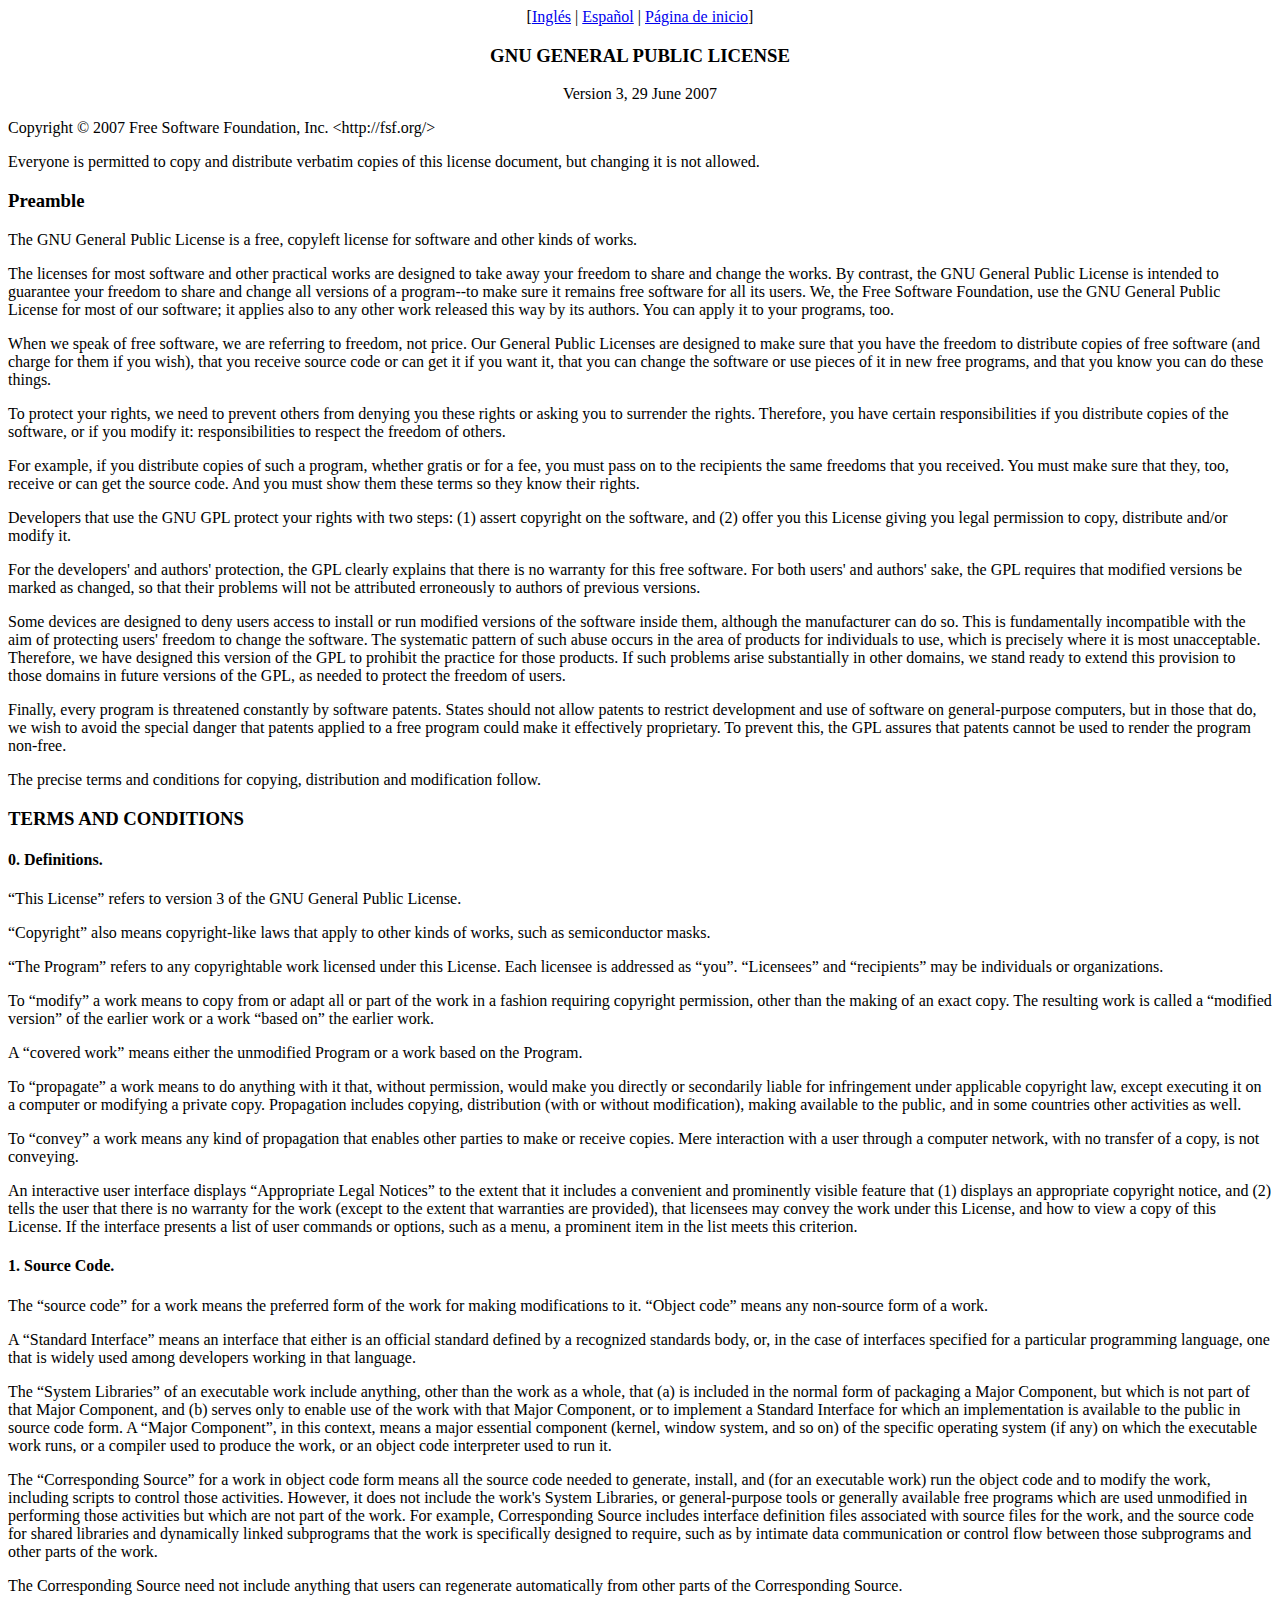
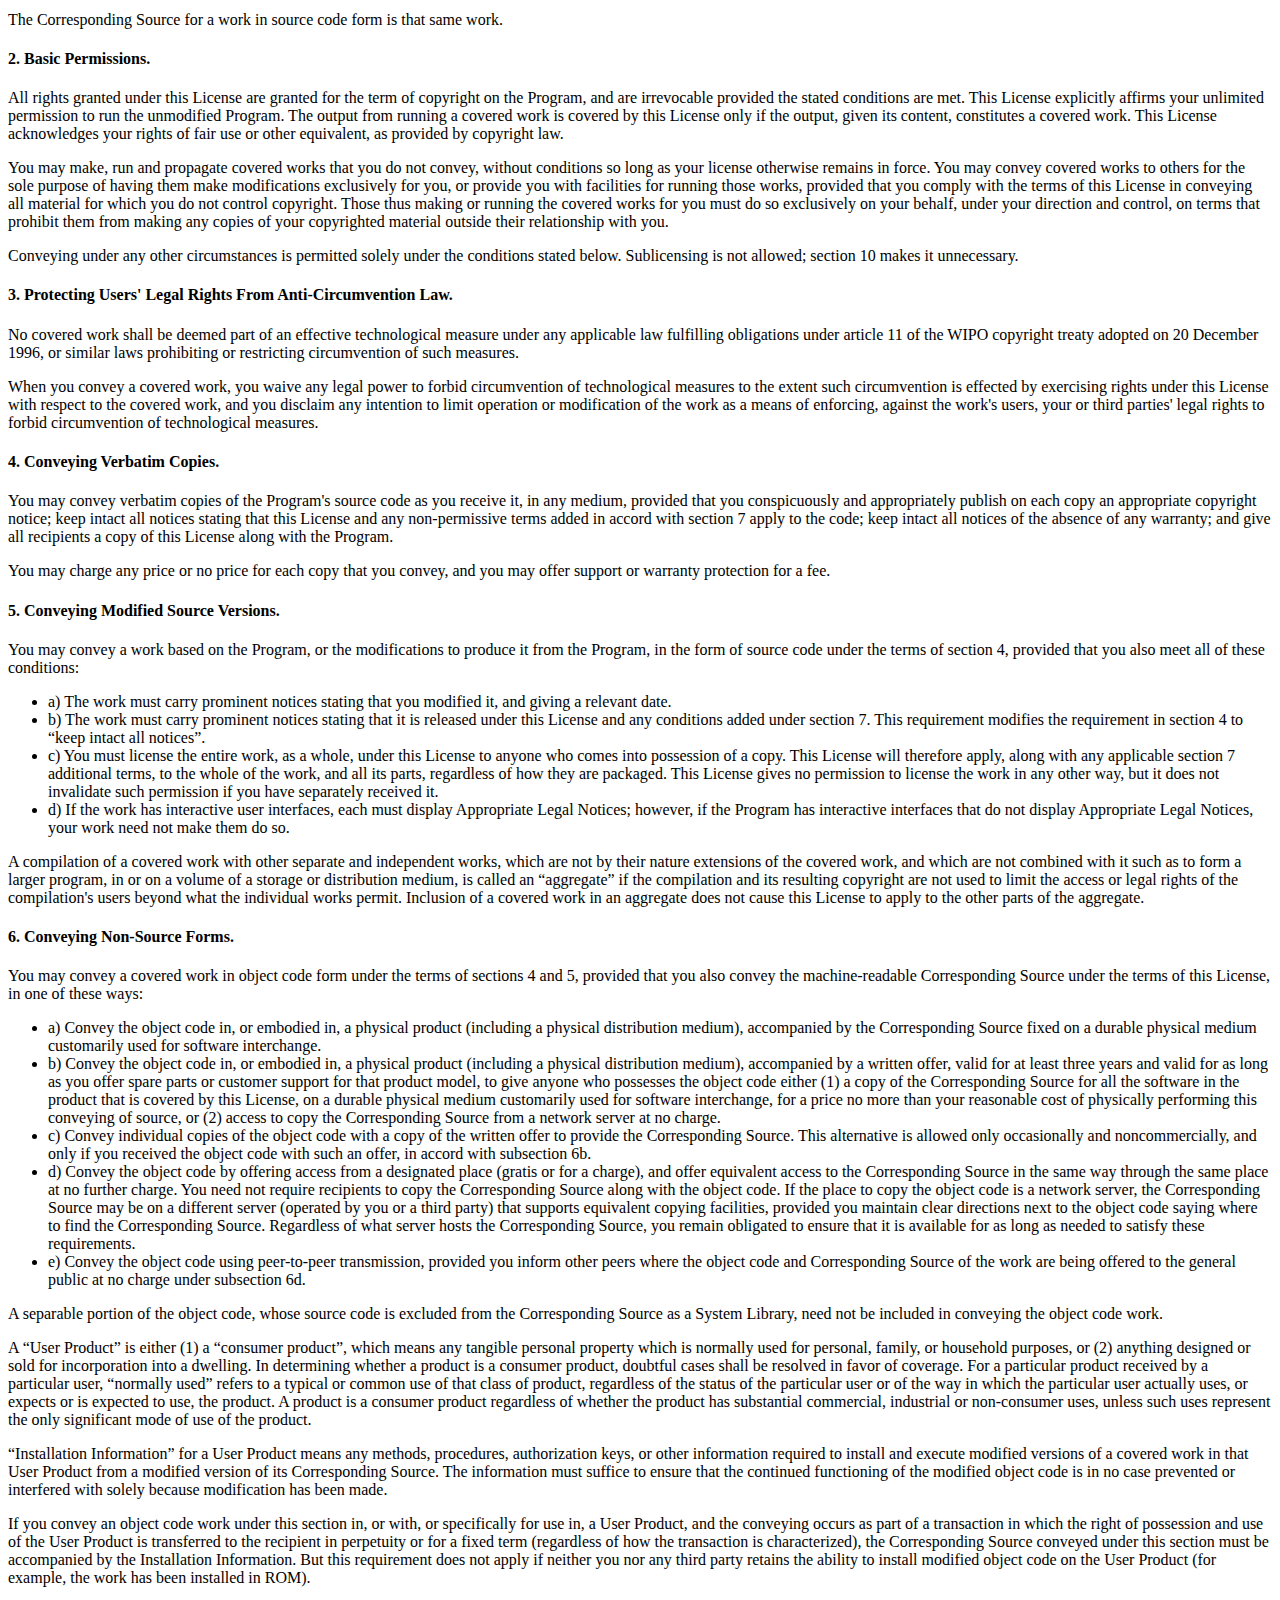
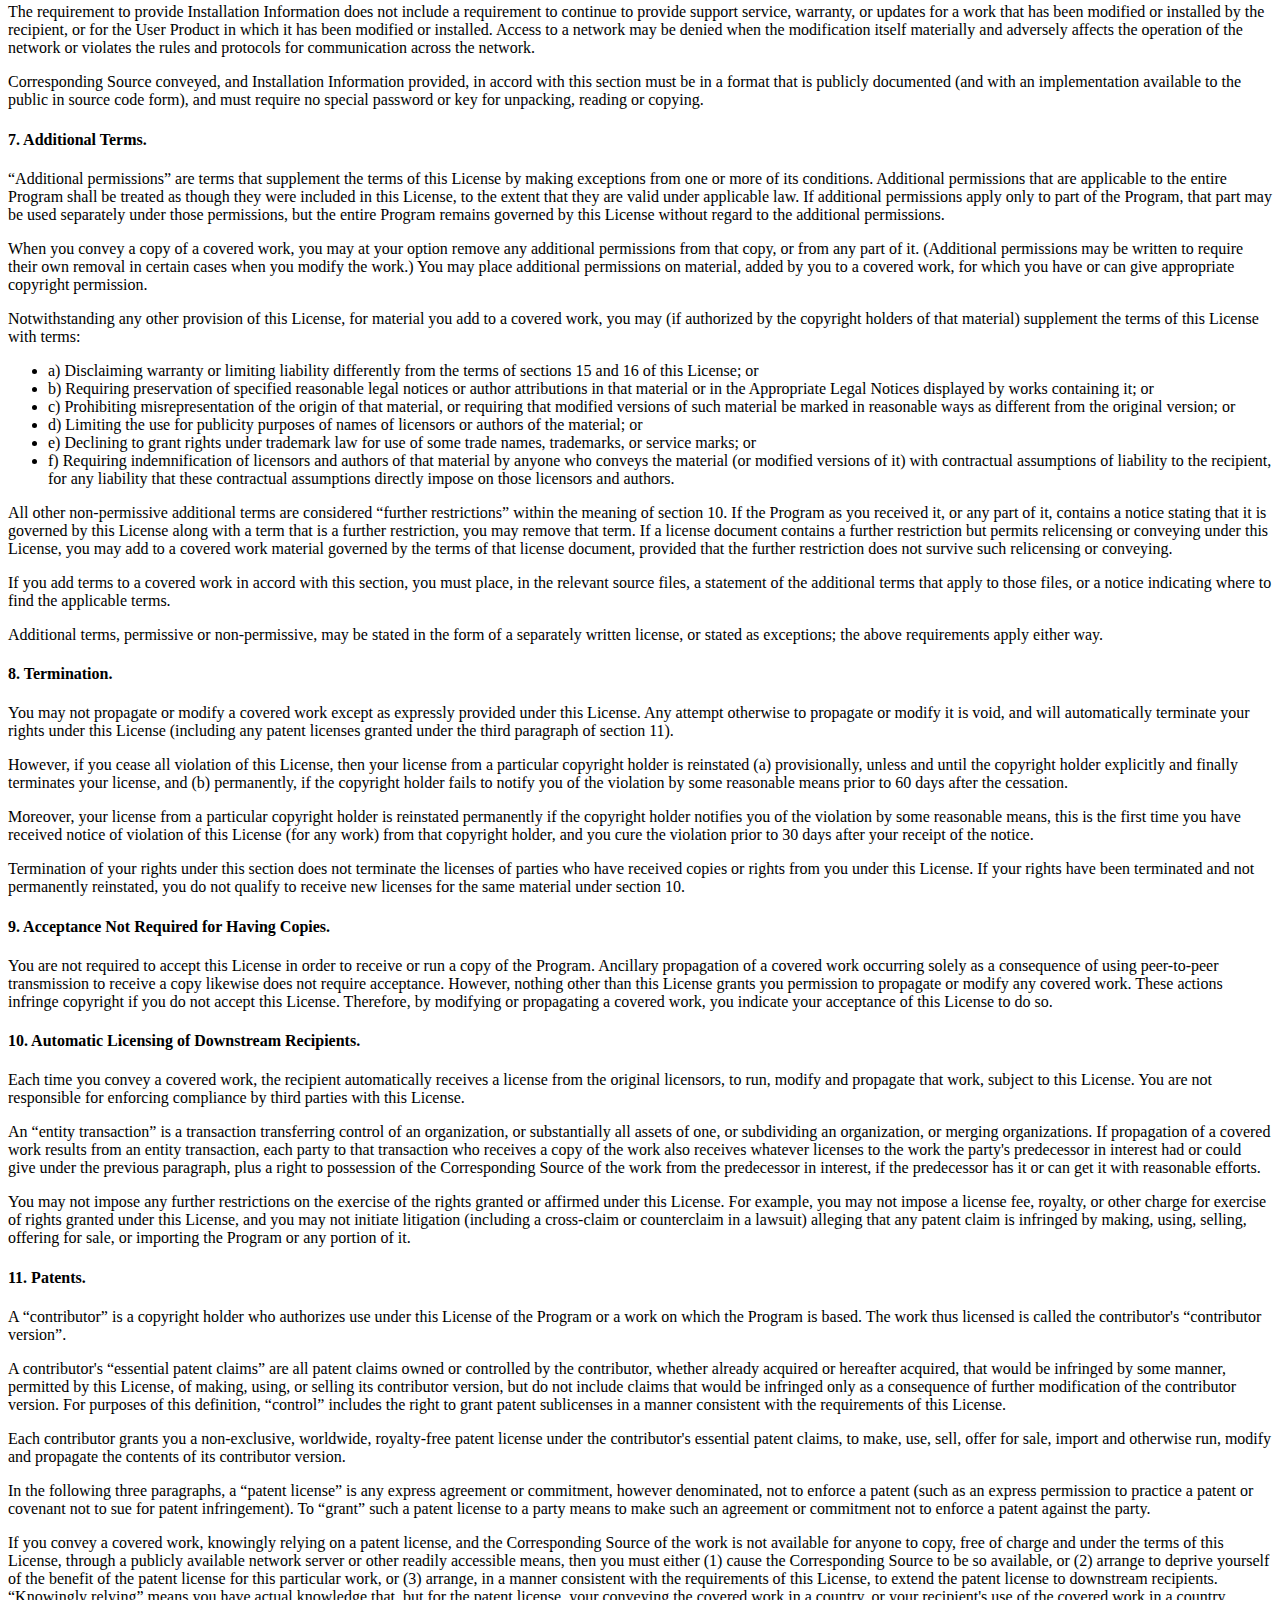
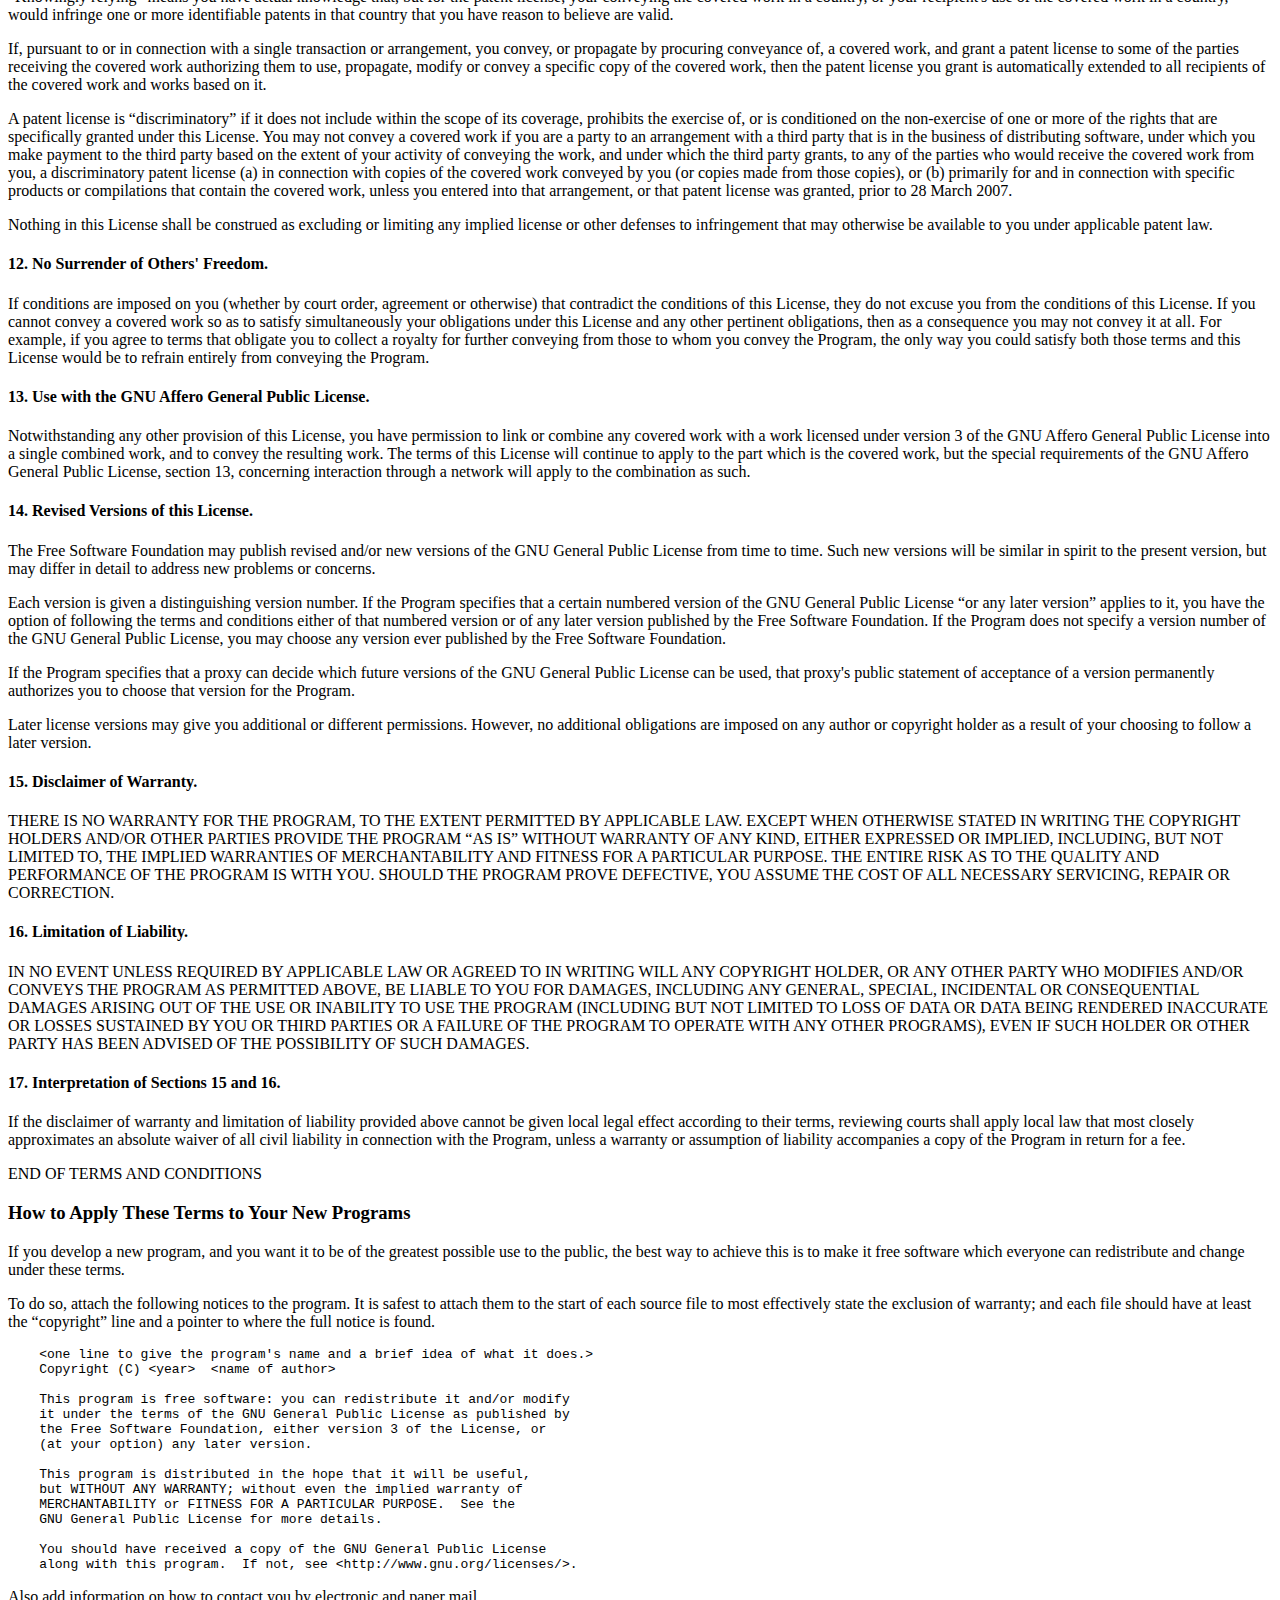
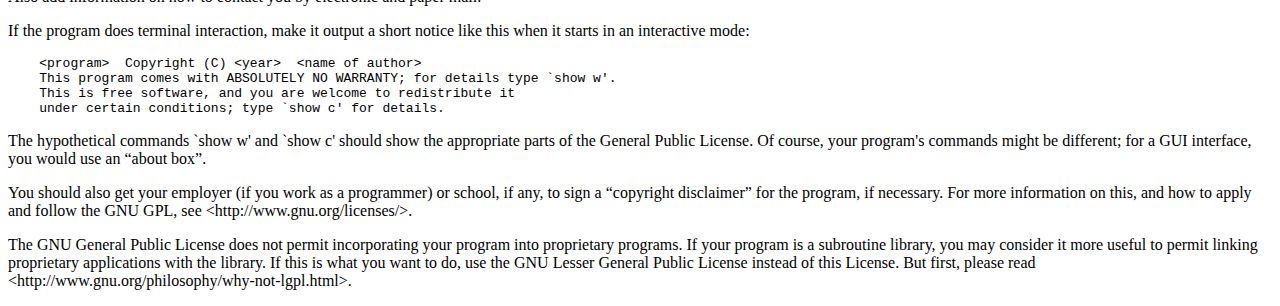
<file: licences/gpl-en.htm>
<!DOCTYPE HTML PUBLIC "-//W3C//DTD XHTML 1.0 Strict//EN" "http://www.w3.org/TR/xhtml1/DTD/xhtml1-strict.dtd">
<html xml:lang="en" xmlns="http://www.w3.org/1999/xhtml" lang="en"><head>



<meta http-equiv="content-type" content="text/html; charset=UTF-8">
<link rev="made" href="mailto:webmasters@gnu.org">
<link rel="icon" type="image/png" href="http://www.gnu.org/graphics/gnu-head-mini.png">
<meta name="ICBM" content="42.256233,-71.006581">
<meta name="DC.title" content="gnu.org">


<title>The GNU General Public License - GNU Project - Free Software Foundation (FSF)</title>


</head><body>

<div style="text-align:center;">
	[<a href="gpl-en.htm">Ingl&eacute;s</a> |
	<a href="gpl-es.htm">Espa&ntilde;ol</a> |
	<a href="../index.html">P&aacute;gina de inicio</a>]
</div>

<h3 style="text-align: center;">GNU GENERAL PUBLIC LICENSE</h3>
<p style="text-align: center;">Version 3, 29 June 2007</p>

<p>Copyright © 2007 Free Software Foundation, Inc. &lt;http://fsf.org/&gt;</p><p>
 Everyone is permitted to copy and distribute verbatim copies
 of this license document, but changing it is not allowed.</p>

<h3><a name="preamble"></a>Preamble</h3>

<p>The GNU General Public License is a free, copyleft license for
software and other kinds of works.</p>

<p>The licenses for most software and other practical works are designed
to take away your freedom to share and change the works.  By contrast,
the GNU General Public License is intended to guarantee your freedom to
share and change all versions of a program--to make sure it remains free
software for all its users.  We, the Free Software Foundation, use the
GNU General Public License for most of our software; it applies also to
any other work released this way by its authors.  You can apply it to
your programs, too.</p>

<p>When we speak of free software, we are referring to freedom, not
price.  Our General Public Licenses are designed to make sure that you
have the freedom to distribute copies of free software (and charge for
them if you wish), that you receive source code or can get it if you
want it, that you can change the software or use pieces of it in new
free programs, and that you know you can do these things.</p>

<p>To protect your rights, we need to prevent others from denying you
these rights or asking you to surrender the rights.  Therefore, you have
certain responsibilities if you distribute copies of the software, or if
you modify it: responsibilities to respect the freedom of others.</p>

<p>For example, if you distribute copies of such a program, whether
gratis or for a fee, you must pass on to the recipients the same
freedoms that you received.  You must make sure that they, too, receive
or can get the source code.  And you must show them these terms so they
know their rights.</p>

<p>Developers that use the GNU GPL protect your rights with two steps:
(1) assert copyright on the software, and (2) offer you this License
giving you legal permission to copy, distribute and/or modify it.</p>

<p>For the developers' and authors' protection, the GPL clearly explains
that there is no warranty for this free software.  For both users' and
authors' sake, the GPL requires that modified versions be marked as
changed, so that their problems will not be attributed erroneously to
authors of previous versions.</p>

<p>Some devices are designed to deny users access to install or run
modified versions of the software inside them, although the manufacturer
can do so.  This is fundamentally incompatible with the aim of
protecting users' freedom to change the software.  The systematic
pattern of such abuse occurs in the area of products for individuals to
use, which is precisely where it is most unacceptable.  Therefore, we
have designed this version of the GPL to prohibit the practice for those
products.  If such problems arise substantially in other domains, we
stand ready to extend this provision to those domains in future versions
of the GPL, as needed to protect the freedom of users.</p>

<p>Finally, every program is threatened constantly by software patents.
States should not allow patents to restrict development and use of
software on general-purpose computers, but in those that do, we wish to
avoid the special danger that patents applied to a free program could
make it effectively proprietary.  To prevent this, the GPL assures that
patents cannot be used to render the program non-free.</p>

<p>The precise terms and conditions for copying, distribution and
modification follow.</p>

<h3><a name="terms"></a>TERMS AND CONDITIONS</h3>

<h4><a name="section0"></a>0. Definitions.</h4>

<p>“This License” refers to version 3 of the GNU General Public License.</p>

<p>“Copyright” also means copyright-like laws that apply to other kinds of
works, such as semiconductor masks.</p>
 
<p>“The Program” refers to any copyrightable work licensed under this
License.  Each licensee is addressed as “you”.  “Licensees” and
“recipients” may be individuals or organizations.</p>

<p>To “modify” a work means to copy from or adapt all or part of the work
in a fashion requiring copyright permission, other than the making of an
exact copy.  The resulting work is called a “modified version” of the
earlier work or a work “based on” the earlier work.</p>

<p>A “covered work” means either the unmodified Program or a work based
on the Program.</p>

<p>To “propagate” a work means to do anything with it that, without
permission, would make you directly or secondarily liable for
infringement under applicable copyright law, except executing it on a
computer or modifying a private copy.  Propagation includes copying,
distribution (with or without modification), making available to the
public, and in some countries other activities as well.</p>

<p>To “convey” a work means any kind of propagation that enables other
parties to make or receive copies.  Mere interaction with a user through
a computer network, with no transfer of a copy, is not conveying.</p>

<p>An interactive user interface displays “Appropriate Legal Notices”
to the extent that it includes a convenient and prominently visible
feature that (1) displays an appropriate copyright notice, and (2)
tells the user that there is no warranty for the work (except to the
extent that warranties are provided), that licensees may convey the
work under this License, and how to view a copy of this License.  If
the interface presents a list of user commands or options, such as a
menu, a prominent item in the list meets this criterion.</p>

<h4><a name="section1"></a>1. Source Code.</h4>

<p>The “source code” for a work means the preferred form of the work
for making modifications to it.  “Object code” means any non-source
form of a work.</p>

<p>A “Standard Interface” means an interface that either is an official
standard defined by a recognized standards body, or, in the case of
interfaces specified for a particular programming language, one that
is widely used among developers working in that language.</p>

<p>The “System Libraries” of an executable work include anything, other
than the work as a whole, that (a) is included in the normal form of
packaging a Major Component, but which is not part of that Major
Component, and (b) serves only to enable use of the work with that
Major Component, or to implement a Standard Interface for which an
implementation is available to the public in source code form.  A
“Major Component”, in this context, means a major essential component
(kernel, window system, and so on) of the specific operating system
(if any) on which the executable work runs, or a compiler used to
produce the work, or an object code interpreter used to run it.</p>

<p>The “Corresponding Source” for a work in object code form means all
the source code needed to generate, install, and (for an executable
work) run the object code and to modify the work, including scripts to
control those activities.  However, it does not include the work's
System Libraries, or general-purpose tools or generally available free
programs which are used unmodified in performing those activities but
which are not part of the work.  For example, Corresponding Source
includes interface definition files associated with source files for
the work, and the source code for shared libraries and dynamically
linked subprograms that the work is specifically designed to require,
such as by intimate data communication or control flow between those
subprograms and other parts of the work.</p>

<p>The Corresponding Source need not include anything that users
can regenerate automatically from other parts of the Corresponding
Source.</p>

<p>The Corresponding Source for a work in source code form is that
same work.</p>

<h4><a name="section2"></a>2. Basic Permissions.</h4>

<p>All rights granted under this License are granted for the term of
copyright on the Program, and are irrevocable provided the stated
conditions are met.  This License explicitly affirms your unlimited
permission to run the unmodified Program.  The output from running a
covered work is covered by this License only if the output, given its
content, constitutes a covered work.  This License acknowledges your
rights of fair use or other equivalent, as provided by copyright law.</p>

<p>You may make, run and propagate covered works that you do not
convey, without conditions so long as your license otherwise remains
in force.  You may convey covered works to others for the sole purpose
of having them make modifications exclusively for you, or provide you
with facilities for running those works, provided that you comply with
the terms of this License in conveying all material for which you do
not control copyright.  Those thus making or running the covered works
for you must do so exclusively on your behalf, under your direction
and control, on terms that prohibit them from making any copies of
your copyrighted material outside their relationship with you.</p>

<p>Conveying under any other circumstances is permitted solely under
the conditions stated below.  Sublicensing is not allowed; section 10
makes it unnecessary.</p>

<h4><a name="section3"></a>3. Protecting Users' Legal Rights From Anti-Circumvention Law.</h4>

<p>No covered work shall be deemed part of an effective technological
measure under any applicable law fulfilling obligations under article
11 of the WIPO copyright treaty adopted on 20 December 1996, or
similar laws prohibiting or restricting circumvention of such
measures.</p>

<p>When you convey a covered work, you waive any legal power to forbid
circumvention of technological measures to the extent such circumvention
is effected by exercising rights under this License with respect to
the covered work, and you disclaim any intention to limit operation or
modification of the work as a means of enforcing, against the work's
users, your or third parties' legal rights to forbid circumvention of
technological measures.</p>

<h4><a name="section4"></a>4. Conveying Verbatim Copies.</h4>

<p>You may convey verbatim copies of the Program's source code as you
receive it, in any medium, provided that you conspicuously and
appropriately publish on each copy an appropriate copyright notice;
keep intact all notices stating that this License and any
non-permissive terms added in accord with section 7 apply to the code;
keep intact all notices of the absence of any warranty; and give all
recipients a copy of this License along with the Program.</p>

<p>You may charge any price or no price for each copy that you convey,
and you may offer support or warranty protection for a fee.</p>

<h4><a name="section5"></a>5. Conveying Modified Source Versions.</h4>

<p>You may convey a work based on the Program, or the modifications to
produce it from the Program, in the form of source code under the
terms of section 4, provided that you also meet all of these conditions:</p>

<ul>
<li>a) The work must carry prominent notices stating that you modified
    it, and giving a relevant date.</li>

<li>b) The work must carry prominent notices stating that it is
    released under this License and any conditions added under section
    7.  This requirement modifies the requirement in section 4 to
    “keep intact all notices”.</li>

<li>c) You must license the entire work, as a whole, under this
    License to anyone who comes into possession of a copy.  This
    License will therefore apply, along with any applicable section 7
    additional terms, to the whole of the work, and all its parts,
    regardless of how they are packaged.  This License gives no
    permission to license the work in any other way, but it does not
    invalidate such permission if you have separately received it.</li>

<li>d) If the work has interactive user interfaces, each must display
    Appropriate Legal Notices; however, if the Program has interactive
    interfaces that do not display Appropriate Legal Notices, your
    work need not make them do so.</li>
</ul>

<p>A compilation of a covered work with other separate and independent
works, which are not by their nature extensions of the covered work,
and which are not combined with it such as to form a larger program,
in or on a volume of a storage or distribution medium, is called an
“aggregate” if the compilation and its resulting copyright are not
used to limit the access or legal rights of the compilation's users
beyond what the individual works permit.  Inclusion of a covered work
in an aggregate does not cause this License to apply to the other
parts of the aggregate.</p>

<h4><a name="section6"></a>6. Conveying Non-Source Forms.</h4>

<p>You may convey a covered work in object code form under the terms
of sections 4 and 5, provided that you also convey the
machine-readable Corresponding Source under the terms of this License,
in one of these ways:</p>

<ul>
<li>a) Convey the object code in, or embodied in, a physical product
    (including a physical distribution medium), accompanied by the
    Corresponding Source fixed on a durable physical medium
    customarily used for software interchange.</li>

<li>b) Convey the object code in, or embodied in, a physical product
    (including a physical distribution medium), accompanied by a
    written offer, valid for at least three years and valid for as
    long as you offer spare parts or customer support for that product
    model, to give anyone who possesses the object code either (1) a
    copy of the Corresponding Source for all the software in the
    product that is covered by this License, on a durable physical
    medium customarily used for software interchange, for a price no
    more than your reasonable cost of physically performing this
    conveying of source, or (2) access to copy the
    Corresponding Source from a network server at no charge.</li>

<li>c) Convey individual copies of the object code with a copy of the
    written offer to provide the Corresponding Source.  This
    alternative is allowed only occasionally and noncommercially, and
    only if you received the object code with such an offer, in accord
    with subsection 6b.</li>

<li>d) Convey the object code by offering access from a designated
    place (gratis or for a charge), and offer equivalent access to the
    Corresponding Source in the same way through the same place at no
    further charge.  You need not require recipients to copy the
    Corresponding Source along with the object code.  If the place to
    copy the object code is a network server, the Corresponding Source
    may be on a different server (operated by you or a third party)
    that supports equivalent copying facilities, provided you maintain
    clear directions next to the object code saying where to find the
    Corresponding Source.  Regardless of what server hosts the
    Corresponding Source, you remain obligated to ensure that it is
    available for as long as needed to satisfy these requirements.</li>

<li>e) Convey the object code using peer-to-peer transmission, provided
    you inform other peers where the object code and Corresponding
    Source of the work are being offered to the general public at no
    charge under subsection 6d.</li>
</ul>

<p>A separable portion of the object code, whose source code is excluded
from the Corresponding Source as a System Library, need not be
included in conveying the object code work.</p>

<p>A “User Product” is either (1) a “consumer product”, which means any
tangible personal property which is normally used for personal, family,
or household purposes, or (2) anything designed or sold for incorporation
into a dwelling.  In determining whether a product is a consumer product,
doubtful cases shall be resolved in favor of coverage.  For a particular
product received by a particular user, “normally used” refers to a
typical or common use of that class of product, regardless of the status
of the particular user or of the way in which the particular user
actually uses, or expects or is expected to use, the product.  A product
is a consumer product regardless of whether the product has substantial
commercial, industrial or non-consumer uses, unless such uses represent
the only significant mode of use of the product.</p>

<p>“Installation Information” for a User Product means any methods,
procedures, authorization keys, or other information required to install
and execute modified versions of a covered work in that User Product from
a modified version of its Corresponding Source.  The information must
suffice to ensure that the continued functioning of the modified object
code is in no case prevented or interfered with solely because
modification has been made.</p>

<p>If you convey an object code work under this section in, or with, or
specifically for use in, a User Product, and the conveying occurs as
part of a transaction in which the right of possession and use of the
User Product is transferred to the recipient in perpetuity or for a
fixed term (regardless of how the transaction is characterized), the
Corresponding Source conveyed under this section must be accompanied
by the Installation Information.  But this requirement does not apply
if neither you nor any third party retains the ability to install
modified object code on the User Product (for example, the work has
been installed in ROM).</p>

<p>The requirement to provide Installation Information does not include a
requirement to continue to provide support service, warranty, or updates
for a work that has been modified or installed by the recipient, or for
the User Product in which it has been modified or installed.  Access to a
network may be denied when the modification itself materially and
adversely affects the operation of the network or violates the rules and
protocols for communication across the network.</p>

<p>Corresponding Source conveyed, and Installation Information provided,
in accord with this section must be in a format that is publicly
documented (and with an implementation available to the public in
source code form), and must require no special password or key for
unpacking, reading or copying.</p>

<h4><a name="section7"></a>7. Additional Terms.</h4>

<p>“Additional permissions” are terms that supplement the terms of this
License by making exceptions from one or more of its conditions.
Additional permissions that are applicable to the entire Program shall
be treated as though they were included in this License, to the extent
that they are valid under applicable law.  If additional permissions
apply only to part of the Program, that part may be used separately
under those permissions, but the entire Program remains governed by
this License without regard to the additional permissions.</p>

<p>When you convey a copy of a covered work, you may at your option
remove any additional permissions from that copy, or from any part of
it.  (Additional permissions may be written to require their own
removal in certain cases when you modify the work.)  You may place
additional permissions on material, added by you to a covered work,
for which you have or can give appropriate copyright permission.</p>

<p>Notwithstanding any other provision of this License, for material you
add to a covered work, you may (if authorized by the copyright holders of
that material) supplement the terms of this License with terms:</p>

<ul>
<li>a) Disclaiming warranty or limiting liability differently from the
    terms of sections 15 and 16 of this License; or</li>

<li>b) Requiring preservation of specified reasonable legal notices or
    author attributions in that material or in the Appropriate Legal
    Notices displayed by works containing it; or</li>

<li>c) Prohibiting misrepresentation of the origin of that material, or
    requiring that modified versions of such material be marked in
    reasonable ways as different from the original version; or</li>

<li>d) Limiting the use for publicity purposes of names of licensors or
    authors of the material; or</li>

<li>e) Declining to grant rights under trademark law for use of some
    trade names, trademarks, or service marks; or</li>

<li>f) Requiring indemnification of licensors and authors of that
    material by anyone who conveys the material (or modified versions of
    it) with contractual assumptions of liability to the recipient, for
    any liability that these contractual assumptions directly impose on
    those licensors and authors.</li>
</ul>

<p>All other non-permissive additional terms are considered “further
restrictions” within the meaning of section 10.  If the Program as you
received it, or any part of it, contains a notice stating that it is
governed by this License along with a term that is a further
restriction, you may remove that term.  If a license document contains
a further restriction but permits relicensing or conveying under this
License, you may add to a covered work material governed by the terms
of that license document, provided that the further restriction does
not survive such relicensing or conveying.</p>

<p>If you add terms to a covered work in accord with this section, you
must place, in the relevant source files, a statement of the
additional terms that apply to those files, or a notice indicating
where to find the applicable terms.</p>

<p>Additional terms, permissive or non-permissive, may be stated in the
form of a separately written license, or stated as exceptions;
the above requirements apply either way.</p>

<h4><a name="section8"></a>8. Termination.</h4>

<p>You may not propagate or modify a covered work except as expressly
provided under this License.  Any attempt otherwise to propagate or
modify it is void, and will automatically terminate your rights under
this License (including any patent licenses granted under the third
paragraph of section 11).</p>

<p>However, if you cease all violation of this License, then your
license from a particular copyright holder is reinstated (a)
provisionally, unless and until the copyright holder explicitly and
finally terminates your license, and (b) permanently, if the copyright
holder fails to notify you of the violation by some reasonable means
prior to 60 days after the cessation.</p>

<p>Moreover, your license from a particular copyright holder is
reinstated permanently if the copyright holder notifies you of the
violation by some reasonable means, this is the first time you have
received notice of violation of this License (for any work) from that
copyright holder, and you cure the violation prior to 30 days after
your receipt of the notice.</p>

<p>Termination of your rights under this section does not terminate the
licenses of parties who have received copies or rights from you under
this License.  If your rights have been terminated and not permanently
reinstated, you do not qualify to receive new licenses for the same
material under section 10.</p>

<h4><a name="section9"></a>9. Acceptance Not Required for Having Copies.</h4>

<p>You are not required to accept this License in order to receive or
run a copy of the Program.  Ancillary propagation of a covered work
occurring solely as a consequence of using peer-to-peer transmission
to receive a copy likewise does not require acceptance.  However,
nothing other than this License grants you permission to propagate or
modify any covered work.  These actions infringe copyright if you do
not accept this License.  Therefore, by modifying or propagating a
covered work, you indicate your acceptance of this License to do so.</p>

<h4><a name="section10"></a>10. Automatic Licensing of Downstream Recipients.</h4>

<p>Each time you convey a covered work, the recipient automatically
receives a license from the original licensors, to run, modify and
propagate that work, subject to this License.  You are not responsible
for enforcing compliance by third parties with this License.</p>

<p>An “entity transaction” is a transaction transferring control of an
organization, or substantially all assets of one, or subdividing an
organization, or merging organizations.  If propagation of a covered
work results from an entity transaction, each party to that
transaction who receives a copy of the work also receives whatever
licenses to the work the party's predecessor in interest had or could
give under the previous paragraph, plus a right to possession of the
Corresponding Source of the work from the predecessor in interest, if
the predecessor has it or can get it with reasonable efforts.</p>

<p>You may not impose any further restrictions on the exercise of the
rights granted or affirmed under this License.  For example, you may
not impose a license fee, royalty, or other charge for exercise of
rights granted under this License, and you may not initiate litigation
(including a cross-claim or counterclaim in a lawsuit) alleging that
any patent claim is infringed by making, using, selling, offering for
sale, or importing the Program or any portion of it.</p>

<h4><a name="section11"></a>11. Patents.</h4>

<p>A “contributor” is a copyright holder who authorizes use under this
License of the Program or a work on which the Program is based.  The
work thus licensed is called the contributor's “contributor version”.</p>

<p>A contributor's “essential patent claims” are all patent claims
owned or controlled by the contributor, whether already acquired or
hereafter acquired, that would be infringed by some manner, permitted
by this License, of making, using, or selling its contributor version,
but do not include claims that would be infringed only as a
consequence of further modification of the contributor version.  For
purposes of this definition, “control” includes the right to grant
patent sublicenses in a manner consistent with the requirements of
this License.</p>

<p>Each contributor grants you a non-exclusive, worldwide, royalty-free
patent license under the contributor's essential patent claims, to
make, use, sell, offer for sale, import and otherwise run, modify and
propagate the contents of its contributor version.</p>

<p>In the following three paragraphs, a “patent license” is any express
agreement or commitment, however denominated, not to enforce a patent
(such as an express permission to practice a patent or covenant not to
sue for patent infringement).  To “grant” such a patent license to a
party means to make such an agreement or commitment not to enforce a
patent against the party.</p>

<p>If you convey a covered work, knowingly relying on a patent license,
and the Corresponding Source of the work is not available for anyone
to copy, free of charge and under the terms of this License, through a
publicly available network server or other readily accessible means,
then you must either (1) cause the Corresponding Source to be so
available, or (2) arrange to deprive yourself of the benefit of the
patent license for this particular work, or (3) arrange, in a manner
consistent with the requirements of this License, to extend the patent
license to downstream recipients.  “Knowingly relying” means you have
actual knowledge that, but for the patent license, your conveying the
covered work in a country, or your recipient's use of the covered work
in a country, would infringe one or more identifiable patents in that
country that you have reason to believe are valid.</p>
  
<p>If, pursuant to or in connection with a single transaction or
arrangement, you convey, or propagate by procuring conveyance of, a
covered work, and grant a patent license to some of the parties
receiving the covered work authorizing them to use, propagate, modify
or convey a specific copy of the covered work, then the patent license
you grant is automatically extended to all recipients of the covered
work and works based on it.</p>

<p>A patent license is “discriminatory” if it does not include within
the scope of its coverage, prohibits the exercise of, or is
conditioned on the non-exercise of one or more of the rights that are
specifically granted under this License.  You may not convey a covered
work if you are a party to an arrangement with a third party that is
in the business of distributing software, under which you make payment
to the third party based on the extent of your activity of conveying
the work, and under which the third party grants, to any of the
parties who would receive the covered work from you, a discriminatory
patent license (a) in connection with copies of the covered work
conveyed by you (or copies made from those copies), or (b) primarily
for and in connection with specific products or compilations that
contain the covered work, unless you entered into that arrangement,
or that patent license was granted, prior to 28 March 2007.</p>

<p>Nothing in this License shall be construed as excluding or limiting
any implied license or other defenses to infringement that may
otherwise be available to you under applicable patent law.</p>

<h4><a name="section12"></a>12. No Surrender of Others' Freedom.</h4>

<p>If conditions are imposed on you (whether by court order, agreement or
otherwise) that contradict the conditions of this License, they do not
excuse you from the conditions of this License.  If you cannot convey a
covered work so as to satisfy simultaneously your obligations under this
License and any other pertinent obligations, then as a consequence you may
not convey it at all.  For example, if you agree to terms that obligate you
to collect a royalty for further conveying from those to whom you convey
the Program, the only way you could satisfy both those terms and this
License would be to refrain entirely from conveying the Program.</p>

<h4><a name="section13"></a>13. Use with the GNU Affero General Public License.</h4>

<p>Notwithstanding any other provision of this License, you have
permission to link or combine any covered work with a work licensed
under version 3 of the GNU Affero General Public License into a single
combined work, and to convey the resulting work.  The terms of this
License will continue to apply to the part which is the covered work,
but the special requirements of the GNU Affero General Public License,
section 13, concerning interaction through a network will apply to the
combination as such.</p>

<h4><a name="section14"></a>14. Revised Versions of this License.</h4>

<p>The Free Software Foundation may publish revised and/or new versions of
the GNU General Public License from time to time.  Such new versions will
be similar in spirit to the present version, but may differ in detail to
address new problems or concerns.</p>

<p>Each version is given a distinguishing version number.  If the
Program specifies that a certain numbered version of the GNU General
Public License “or any later version” applies to it, you have the
option of following the terms and conditions either of that numbered
version or of any later version published by the Free Software
Foundation.  If the Program does not specify a version number of the
GNU General Public License, you may choose any version ever published
by the Free Software Foundation.</p>

<p>If the Program specifies that a proxy can decide which future
versions of the GNU General Public License can be used, that proxy's
public statement of acceptance of a version permanently authorizes you
to choose that version for the Program.</p>

<p>Later license versions may give you additional or different
permissions.  However, no additional obligations are imposed on any
author or copyright holder as a result of your choosing to follow a
later version.</p>

<h4><a name="section15"></a>15. Disclaimer of Warranty.</h4>

<p>THERE IS NO WARRANTY FOR THE PROGRAM, TO THE EXTENT PERMITTED BY
APPLICABLE LAW.  EXCEPT WHEN OTHERWISE STATED IN WRITING THE COPYRIGHT
HOLDERS AND/OR OTHER PARTIES PROVIDE THE PROGRAM “AS IS” WITHOUT WARRANTY
OF ANY KIND, EITHER EXPRESSED OR IMPLIED, INCLUDING, BUT NOT LIMITED TO,
THE IMPLIED WARRANTIES OF MERCHANTABILITY AND FITNESS FOR A PARTICULAR
PURPOSE.  THE ENTIRE RISK AS TO THE QUALITY AND PERFORMANCE OF THE PROGRAM
IS WITH YOU.  SHOULD THE PROGRAM PROVE DEFECTIVE, YOU ASSUME THE COST OF
ALL NECESSARY SERVICING, REPAIR OR CORRECTION.</p>

<h4><a name="section16"></a>16. Limitation of Liability.</h4>

<p>IN NO EVENT UNLESS REQUIRED BY APPLICABLE LAW OR AGREED TO IN WRITING
WILL ANY COPYRIGHT HOLDER, OR ANY OTHER PARTY WHO MODIFIES AND/OR CONVEYS
THE PROGRAM AS PERMITTED ABOVE, BE LIABLE TO YOU FOR DAMAGES, INCLUDING ANY
GENERAL, SPECIAL, INCIDENTAL OR CONSEQUENTIAL DAMAGES ARISING OUT OF THE
USE OR INABILITY TO USE THE PROGRAM (INCLUDING BUT NOT LIMITED TO LOSS OF
DATA OR DATA BEING RENDERED INACCURATE OR LOSSES SUSTAINED BY YOU OR THIRD
PARTIES OR A FAILURE OF THE PROGRAM TO OPERATE WITH ANY OTHER PROGRAMS),
EVEN IF SUCH HOLDER OR OTHER PARTY HAS BEEN ADVISED OF THE POSSIBILITY OF
SUCH DAMAGES.</p>

<h4><a name="section17"></a>17. Interpretation of Sections 15 and 16.</h4>

<p>If the disclaimer of warranty and limitation of liability provided
above cannot be given local legal effect according to their terms,
reviewing courts shall apply local law that most closely approximates
an absolute waiver of all civil liability in connection with the
Program, unless a warranty or assumption of liability accompanies a
copy of the Program in return for a fee.</p>

<p>END OF TERMS AND CONDITIONS</p>

<h3><a name="howto"></a>How to Apply These Terms to Your New Programs</h3>

<p>If you develop a new program, and you want it to be of the greatest
possible use to the public, the best way to achieve this is to make it
free software which everyone can redistribute and change under these terms.</p>

<p>To do so, attach the following notices to the program.  It is safest
to attach them to the start of each source file to most effectively
state the exclusion of warranty; and each file should have at least
the “copyright” line and a pointer to where the full notice is found.</p>

<pre>    &lt;one line to give the program's name and a brief idea of what it does.&gt;
    Copyright (C) &lt;year&gt;  &lt;name of author&gt;

    This program is free software: you can redistribute it and/or modify
    it under the terms of the GNU General Public License as published by
    the Free Software Foundation, either version 3 of the License, or
    (at your option) any later version.

    This program is distributed in the hope that it will be useful,
    but WITHOUT ANY WARRANTY; without even the implied warranty of
    MERCHANTABILITY or FITNESS FOR A PARTICULAR PURPOSE.  See the
    GNU General Public License for more details.

    You should have received a copy of the GNU General Public License
    along with this program.  If not, see &lt;http://www.gnu.org/licenses/&gt;.
</pre>

<p>Also add information on how to contact you by electronic and paper mail.</p>

<p>If the program does terminal interaction, make it output a short
notice like this when it starts in an interactive mode:</p>

<pre>    &lt;program&gt;  Copyright (C) &lt;year&gt;  &lt;name of author&gt;
    This program comes with ABSOLUTELY NO WARRANTY; for details type `show w'.
    This is free software, and you are welcome to redistribute it
    under certain conditions; type `show c' for details.
</pre>

<p>The hypothetical commands `show w' and `show c' should show the appropriate
parts of the General Public License.  Of course, your program's commands
might be different; for a GUI interface, you would use an “about box”.</p>

<p>You should also get your employer (if you work as a programmer) or school,
if any, to sign a “copyright disclaimer” for the program, if necessary.
For more information on this, and how to apply and follow the GNU GPL, see
&lt;http://www.gnu.org/licenses/&gt;.</p>

<p>The GNU General Public License does not permit incorporating your program
into proprietary programs.  If your program is a subroutine library, you
may consider it more useful to permit linking proprietary applications with
the library.  If this is what you want to do, use the GNU Lesser General
Public License instead of this License.  But first, please read
&lt;http://www.gnu.org/philosophy/why-not-lgpl.html&gt;.</p>

</div>
</body></html>
</file>
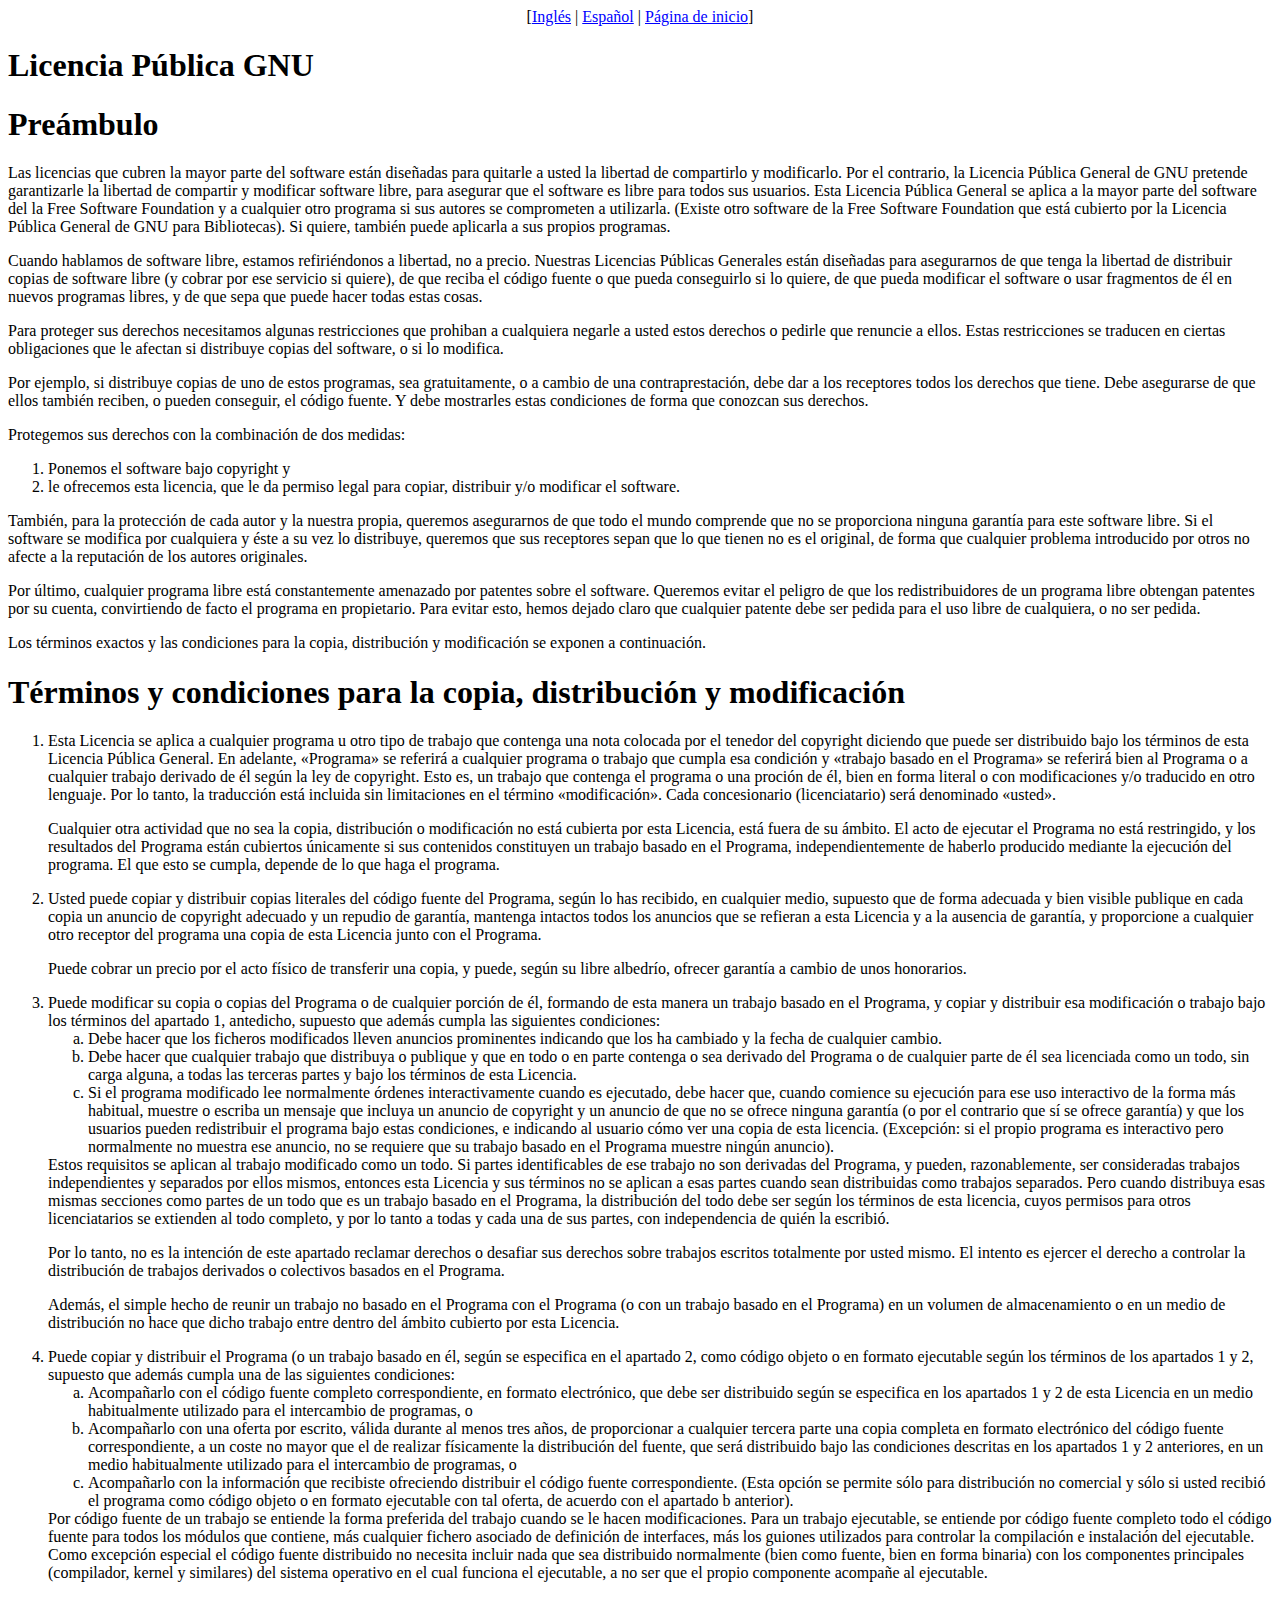
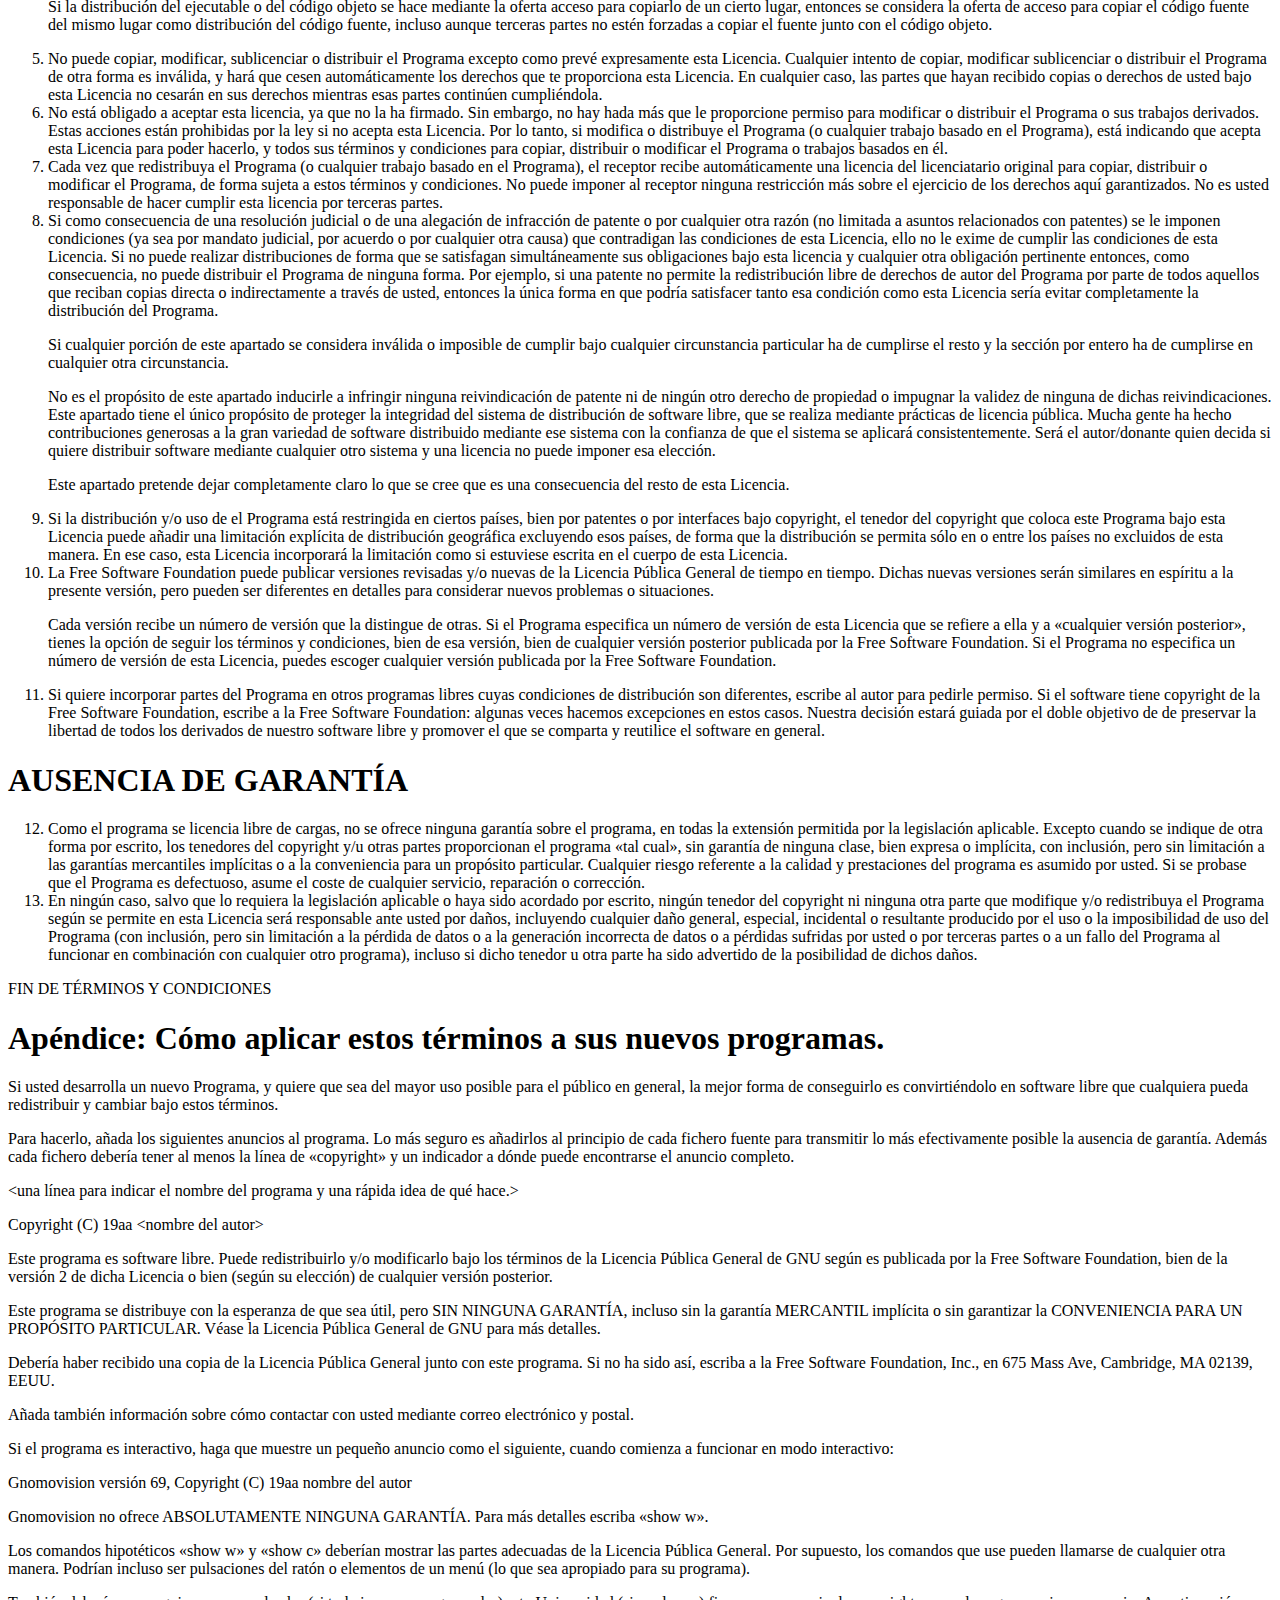
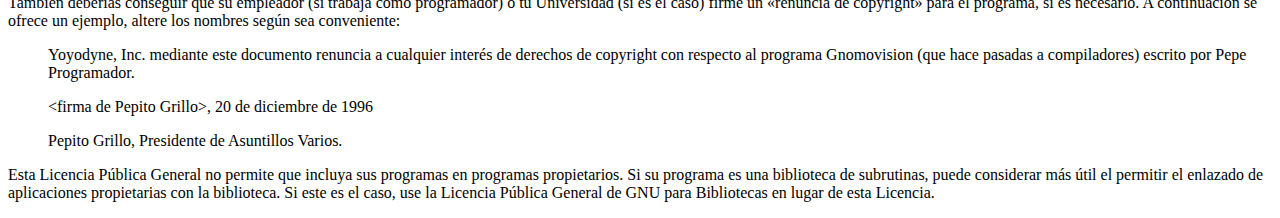
<file: licences/gpl-es.htm>
<!DOCTYPE HTML PUBLIC "-//W3C//DTD HTML 4.0 Transitional//EN" "http://www.w3.org/TR/REC-html40/loose.dtd">
<html><head>


   <meta http-equiv="Content-Type" content="text/html; charset=UTF-8">
   <title>Licencia Pública GNU</title>
   <link title="Free Software Foundation" href="http://www.fsf.org/"> 
   <link title="Proyecto GNU" href="http://www.gnu.org/">
   <link title="LuCAS: biblioteca de GNU/Linux en espa�ol" href="http://lucas.hispalinux.es/">
</head><body alink="#0000ff" bgcolor="#ffffff" link="#0000ff" text="#000000" vlink="#840084">

<div style="text-align:center;">
	[<a href="gpl-en.htm">Ingl&eacute;s</a> |
	<a href="gpl-es.htm">Espa&ntilde;ol</a> |
	<a href="../index.html">P&aacute;gina de inicio</a>]
</div>

<div class="CHAPTER">
<h1>
<a name="CH-GPLES"></a>Licencia Pública GNU</h1>

<h1 class="SECT1">
<a name="S1-GPLES-PREAMBLE"></a>Preámbulo</h1>
Las licencias que cubren la mayor parte del software están diseñadas
para quitarle a usted la libertad de compartirlo y modificarlo. Por el
contrario, la Licencia Pública General de GNU pretende garantizarle
la libertad de compartir y modificar software libre, para asegurar que
el software es libre para todos sus usuarios. Esta Licencia Pública
General se aplica a la mayor parte del software del la Free Software Foundation
y a cualquier otro programa si sus autores se comprometen a utilizarla.
(Existe otro software de la Free Software Foundation que está cubierto
por la Licencia Pública General de GNU para Bibliotecas). Si quiere,
también puede aplicarla a sus propios programas.
<p>Cuando hablamos de software libre, estamos refiriéndonos a libertad,
no a precio. Nuestras Licencias Públicas Generales están
diseñadas para asegurarnos de que tenga la libertad de distribuir
copias de software libre (y cobrar por ese servicio si quiere), de que
reciba el código fuente o que pueda conseguirlo si lo quiere, de
que pueda modificar el software o usar fragmentos de él en nuevos
programas libres, y de que sepa que puede hacer todas estas cosas.
</p><p>Para proteger sus derechos necesitamos algunas restricciones que prohiban
a cualquiera negarle a usted estos derechos o pedirle que renuncie a ellos.
Estas restricciones se traducen en ciertas obligaciones que le afectan
si distribuye copias del software, o si lo modifica.
</p><p>Por ejemplo, si distribuye copias de uno de estos programas, sea gratuitamente,
o a cambio de una contraprestación, debe dar a los receptores todos
los derechos que tiene. Debe asegurarse de que ellos también reciben,
o pueden conseguir, el código fuente. Y debe mostrarles estas condiciones
de forma que conozcan sus derechos.
</p><p>Protegemos sus derechos con la combinación de dos medidas:
</p><ol type="1">
<li>Ponemos el software bajo copyright y
</li><li>le ofrecemos esta licencia, que le da permiso legal para copiar, distribuir
y/o modificar el software.</li></ol>
También, para la protección de cada autor y la nuestra propia,
queremos asegurarnos de que todo el mundo comprende que no se proporciona
ninguna garantía para este software libre. Si el software se modifica
por cualquiera y éste a su vez lo distribuye, queremos que sus receptores
sepan que lo que tienen no es el original, de forma que cualquier problema
introducido por otros no afecte a la reputación de los autores originales.
<p>Por último, cualquier programa libre está constantemente
amenazado por patentes sobre el software. Queremos evitar el peligro de
que los redistribuidores de un programa libre obtengan patentes por su
cuenta, convirtiendo de facto el programa en propietario. Para evitar esto,
hemos dejado claro que cualquier patente debe ser pedida para el uso libre
de cualquiera, o no ser pedida.
</p><p>Los términos exactos y las condiciones para la copia, distribución
y modificación se exponen a continuación.</p></div>
</div>

<div class="SECT1">

<h1 class="SECT1">
<a name="S1-GPLES-TERMS"></a>Términos y condiciones para la copia,
distribución y modificación</h1>

<ol type="1">
<li>Esta Licencia se aplica a cualquier programa u otro tipo
de trabajo que contenga una nota colocada por el tenedor del copyright
diciendo que puede ser distribuido bajo los términos de esta Licencia
Pública General. En adelante, «Programa» se referirá
a cualquier programa o trabajo que cumpla esa condición y «trabajo
basado en el Programa» se referirá bien al Programa o a cualquier
trabajo derivado de él según la ley de copyright. Esto es,
un trabajo que contenga el programa o una proción de él,
bien en forma literal o con modificaciones y/o traducido en otro lenguaje.
Por lo tanto, la traducción está incluida sin limitaciones
en el término «modificación». Cada concesionario
(licenciatario) será denominado «usted».
<p>Cualquier otra actividad que no sea la copia, distribución o
modificación no está cubierta por esta Licencia, está
fuera de su ámbito. El acto de ejecutar el Programa no está
restringido, y los resultados del Programa están cubiertos únicamente
si sus contenidos constituyen un trabajo basado en el Programa, independientemente
de haberlo producido mediante la ejecución del programa. El que
esto se cumpla, depende de lo que haga el programa.
</p></li><li>Usted puede copiar y distribuir copias literales del código fuente
del Programa, según lo has recibido, en cualquier medio, supuesto
que de forma adecuada y bien visible publique en cada copia un anuncio
de copyright adecuado y un repudio de garantía, mantenga intactos
todos los anuncios que se refieran a esta Licencia y a la ausencia de garantía,
y proporcione a cualquier otro receptor del programa una copia de esta
Licencia junto con el Programa.
<p>Puede cobrar un precio por el acto físico de transferir una copia,
y puede, según su libre albedrío, ofrecer garantía
a cambio de unos honorarios.
</p></li><li>Puede modificar su copia o copias del Programa o de cualquier porción
de él, formando de esta manera un trabajo basado en el Programa,
y copiar y distribuir esa modificación o trabajo bajo los términos
del apartado 1, antedicho, supuesto que además cumpla las siguientes
condiciones:
<ol type="a"><li>Debe hacer que los ficheros modificados lleven anuncios
prominentes indicando que los ha cambiado y la fecha de cualquier cambio.
</li><li>Debe hacer que cualquier trabajo que distribuya o publique y que en
todo o en parte contenga o sea derivado del Programa o de cualquier parte
de él sea licenciada como un todo, sin carga alguna, a todas las
terceras partes y bajo los términos de esta Licencia.
</li><li>Si el programa modificado lee normalmente órdenes interactivamente
cuando es ejecutado, debe hacer que, cuando comience su ejecución
para ese uso interactivo de la forma más habitual, muestre o escriba
un mensaje que incluya un anuncio de copyright y un anuncio de que no se
ofrece ninguna garantía (o por el contrario que sí se ofrece
garantía) y que los usuarios pueden redistribuir el programa bajo
estas condiciones, e indicando al usuario cómo ver una copia de
esta licencia. (Excepción: si el propio programa es interactivo
pero normalmente no muestra ese anuncio, no se requiere que su trabajo
basado en el Programa muestre ningún anuncio).</li></ol>
Estos requisitos se aplican al trabajo modificado como un todo. Si partes
identificables de ese trabajo no son derivadas del Programa, y pueden,
razonablemente, ser consideradas trabajos independientes y separados por
ellos mismos, entonces esta Licencia y sus términos no se aplican
a esas partes cuando sean distribuidas como trabajos separados. Pero cuando
distribuya esas mismas secciones como partes de un todo que es un trabajo
basado en el Programa, la distribución del todo debe ser según
los términos de esta licencia, cuyos permisos para otros licenciatarios
se extienden al todo completo, y por lo tanto a todas y cada una de sus
partes, con independencia de quién la escribió.
<p>Por lo tanto, no es la intención de este apartado reclamar derechos
o desafiar sus derechos sobre trabajos escritos totalmente por usted mismo.
El intento es ejercer el derecho a controlar la distribución de
trabajos derivados o colectivos basados en el Programa.
</p><p>Además, el simple hecho de reunir un trabajo no basado en el
Programa con el Programa (o con un trabajo basado en el Programa) en un
volumen de almacenamiento o en un medio de distribución no hace
que dicho trabajo entre dentro del ámbito cubierto por esta Licencia.
</p></li><li>Puede copiar y distribuir el Programa (o un trabajo basado en él,
según se especifica en el apartado 2, como código objeto
o en formato ejecutable según los términos de los apartados
1 y 2, supuesto que además cumpla una de las siguientes condiciones:
<ol type="a"><li>Acompañarlo con el código fuente completo
correspondiente, en formato electrónico, que debe ser distribuido
según se especifica en los apartados 1 y 2 de esta Licencia en un
medio habitualmente utilizado para el intercambio de programas, o
</li><li>Acompañarlo con una oferta por escrito, válida durante
al menos tres años, de proporcionar a cualquier tercera parte una
copia completa en formato electrónico del código fuente correspondiente,
a un coste no mayor que el de realizar físicamente la distribución
del fuente, que será distribuido bajo las condiciones descritas
en los apartados 1 y 2 anteriores, en un medio habitualmente utilizado
para el intercambio de programas, o
</li><li>Acompañarlo con la información que recibiste ofreciendo
distribuir el código fuente correspondiente. (Esta opción
se permite sólo para distribución no comercial y sólo
si usted recibió el programa como código objeto o en formato
ejecutable con tal oferta, de acuerdo con el apartado b anterior).</li></ol>
Por código fuente de un trabajo se entiende la forma preferida del
trabajo cuando se le hacen modificaciones. Para un trabajo ejecutable,
se entiende por código fuente completo todo el código fuente
para todos los módulos que contiene, más cualquier fichero
asociado de definición de interfaces, más los guiones utilizados
para controlar la compilación e instalación del ejecutable.
Como excepción especial el código fuente distribuido no necesita
incluir nada que sea distribuido normalmente (bien como fuente, bien en
forma binaria) con los componentes principales (compilador, kernel y similares)
del sistema operativo en el cual funciona el ejecutable, a no ser que el
propio componente acompañe al ejecutable.
<p>Si la distribución del ejecutable o del código objeto
se hace mediante la oferta acceso para copiarlo de un cierto lugar, entonces
se considera la oferta de acceso para copiar el código fuente del
mismo lugar como distribución del código fuente, incluso
aunque terceras partes no estén forzadas a copiar el fuente junto
con el código objeto.
</p></li><li>No puede copiar, modificar, sublicenciar o distribuir el Programa excepto
como prevé expresamente esta Licencia. Cualquier intento de copiar,
modificar sublicenciar o distribuir el Programa de otra forma es inválida,
y hará que cesen automáticamente los derechos que te proporciona
esta Licencia. En cualquier caso, las partes que hayan recibido copias
o derechos de usted bajo esta Licencia no cesarán en sus derechos
mientras esas partes continúen cumpliéndola.
</li><li>No está obligado a aceptar esta licencia, ya que no la ha firmado.
Sin embargo, no hay hada más que le proporcione permiso para modificar
o distribuir el Programa o sus trabajos derivados. Estas acciones están
prohibidas por la ley si no acepta esta Licencia. Por lo tanto, si modifica
o distribuye el Programa (o cualquier trabajo basado en el Programa), está
indicando que acepta esta Licencia para poder hacerlo, y todos sus términos
y condiciones para copiar, distribuir o modificar el Programa o trabajos
basados en él.
</li><li>Cada vez que redistribuya el Programa (o cualquier trabajo basado en
el Programa), el receptor recibe automáticamente una licencia del
licenciatario original para copiar, distribuir o modificar el Programa,
de forma sujeta a estos términos y condiciones. No puede imponer
al receptor ninguna restricción más sobre el ejercicio de
los derechos aquí garantizados. No es usted responsable de hacer
cumplir esta licencia por terceras partes.
</li><li>Si como consecuencia de una resolución judicial o de una alegación
de infracción de patente o por cualquier otra razón (no limitada
a asuntos relacionados con patentes) se le imponen condiciones (ya sea
por mandato judicial, por acuerdo o por cualquier otra causa) que contradigan
las condiciones de esta Licencia, ello no le exime de cumplir las condiciones
de esta Licencia. Si no puede realizar distribuciones de forma que se satisfagan
simultáneamente sus obligaciones bajo esta licencia y cualquier
otra obligación pertinente entonces, como consecuencia, no puede
distribuir el Programa de ninguna forma. Por ejemplo, si una patente no
permite la redistribución libre de derechos de autor del Programa
por parte de todos aquellos que reciban copias directa o indirectamente
a través de usted, entonces la única forma en que podría
satisfacer tanto esa condición como esta Licencia sería evitar
completamente la distribución del Programa.
<p>Si cualquier porción de este apartado se considera inválida
o imposible de cumplir bajo cualquier circunstancia particular ha de cumplirse
el resto y la sección por entero ha de cumplirse en cualquier otra
circunstancia.
</p><p>No es el propósito de este apartado inducirle a infringir ninguna
reivindicación de patente ni de ningún otro derecho de propiedad
o impugnar la validez de ninguna de dichas reivindicaciones. Este apartado
tiene el único propósito de proteger la integridad del sistema
de distribución de software libre, que se realiza mediante prácticas
de licencia pública. Mucha gente ha hecho contribuciones generosas
a la gran variedad de software distribuido mediante ese sistema con la
confianza de que el sistema se aplicará consistentemente. Será
el autor/donante quien decida si quiere distribuir software mediante cualquier
otro sistema y una licencia no puede imponer esa elección.
</p><p>Este apartado pretende dejar completamente claro lo que se cree que
es una consecuencia del resto de esta Licencia.
</p></li><li>Si la distribución y/o uso de el Programa está restringida
en ciertos países, bien por patentes o por interfaces bajo copyright,
el tenedor del copyright que coloca este Programa bajo esta Licencia puede
añadir una limitación explícita de distribución
geográfica excluyendo esos países, de forma que la distribución
se permita sólo en o entre los países no excluidos de esta
manera. En ese caso, esta Licencia incorporará la limitación
como si estuviese escrita en el cuerpo de esta Licencia.
</li><li>La Free Software Foundation puede publicar versiones revisadas y/o nuevas
de la Licencia Pública General de tiempo en tiempo. Dichas nuevas
versiones serán similares en espíritu a la presente versión,
pero pueden ser diferentes en detalles para considerar nuevos problemas
o situaciones.
<p>Cada versión recibe un número de versión que la
distingue de otras. Si el Programa especifica un número de versión
de esta Licencia que se refiere a ella y a «cualquier versión
posterior», tienes la opción de seguir los términos
y condiciones, bien de esa versión, bien de cualquier versión
posterior publicada por la Free Software Foundation. Si el Programa no
especifica un número de versión de esta Licencia, puedes
escoger cualquier versión publicada por la Free Software Foundation.
</p></li><li>Si quiere incorporar partes del Programa en otros programas libres cuyas
condiciones de distribución son diferentes, escribe al autor para
pedirle permiso. Si el software tiene copyright de la Free Software Foundation,
escribe a la Free Software Foundation: algunas veces hacemos excepciones
en estos casos. Nuestra decisión estará guiada por el doble
objetivo de de preservar la libertad de todos los derivados de nuestro
software libre y promover el que se comparta y reutilice el software en
general.</li></ol>
</div>

<div class="SECT1">

<h1 class="SECT1">
<a name="S1-GPLES-NOWARRANTY"></a>AUSENCIA DE GARANTÍA</h1>

<ol start="12" type="1">
<li>Como el programa se licencia libre de cargas,
no se ofrece ninguna garantía sobre el programa, en todas la extensión
permitida por la legislación aplicable. Excepto cuando se indique
de otra forma por escrito, los tenedores del copyright y/u otras partes
proporcionan el programa «tal cual», sin garantía de
ninguna clase, bien expresa o implícita, con inclusión, pero
sin limitación a las garantías mercantiles implícitas
o a la conveniencia para un propósito particular. Cualquier riesgo
referente a la calidad y prestaciones del programa es asumido por usted.
Si se probase que el Programa es defectuoso, asume el coste de cualquier
servicio, reparación o corrección.
</li><li>En ningún caso, salvo que lo requiera la legislación aplicable
o haya sido acordado por escrito, ningún tenedor del copyright ni
ninguna otra parte que modifique y/o redistribuya el Programa según
se permite en esta Licencia será responsable ante usted por daños,
incluyendo cualquier daño general, especial, incidental o resultante
producido por el uso o la imposibilidad de uso del Programa (con inclusión,
pero sin limitación a la pérdida de datos o a la generación
incorrecta de datos o a pérdidas sufridas por usted o por terceras
partes o a un fallo del Programa al funcionar en combinación con
cualquier otro programa), incluso si dicho tenedor u otra parte ha sido
advertido de la posibilidad de dichos daños.</li></ol>
FIN DE TÉRMINOS Y CONDICIONES</div>

<div class="SECT1">

<h1 class="SECT1">
<a name="S1-GPLES-APPENDIX"></a>Apéndice: Cómo aplicar estos
términos a sus nuevos programas.</h1>
Si usted desarrolla un nuevo Programa, y quiere que sea del mayor uso posible
para el público en general, la mejor forma de conseguirlo es convirtiéndolo
en software libre que cualquiera pueda redistribuir y cambiar bajo estos
términos.
<p>Para hacerlo, añada los siguientes anuncios al programa. Lo más
seguro es añadirlos al principio de cada fichero fuente para transmitir
lo más efectivamente posible la ausencia de garantía. Además
cada fichero debería tener al menos la línea de «copyright»
y un indicador a dónde puede encontrarse el anuncio completo.
</p><div class="INFORMALEXAMPLE">&lt;una línea para indicar el nombre
del programa y una rápida idea de qué hace.&gt;
<p>Copyright (C) 19aa &lt;nombre del autor&gt;
</p><p>Este programa es software libre. Puede redistribuirlo y/o modificarlo
bajo los términos de la Licencia Pública General de GNU según
es publicada por la Free Software Foundation, bien de la versión
2 de dicha Licencia o bien (según su elección) de cualquier
versión posterior.
</p><p>Este programa se distribuye con la esperanza de que sea útil,
pero SIN NINGUNA GARANTÍA, incluso sin la garantía MERCANTIL
implícita o sin garantizar la CONVENIENCIA PARA UN PROPÓSITO
PARTICULAR. Véase la Licencia Pública General de GNU para
más detalles.
</p><p>Debería haber recibido una copia de la Licencia Pública
General junto con este programa. Si no ha sido así, escriba a la
Free Software Foundation, Inc., en 675 Mass Ave, Cambridge, MA 02139, EEUU.</p></div>
Añada también información sobre cómo contactar
con usted mediante correo electrónico y postal.
<p>Si el programa es interactivo, haga que muestre un pequeño anuncio
como el siguiente, cuando comienza a funcionar en modo interactivo:
</p><div class="INFORMALEXAMPLE">Gnomovision versión 69, Copyright
(C) 19aa nombre del autor
<p>Gnomovision no ofrece ABSOLUTAMENTE NINGUNA GARANTÍA. Para más
detalles escriba «show w».</p></div>
Los comandos hipotéticos «show w» y «show c»
deberían mostrar las partes adecuadas de la Licencia Pública
General. Por supuesto, los comandos que use pueden llamarse de cualquier
otra manera. Podrían incluso ser pulsaciones del ratón o
elementos de un menú (lo que sea apropiado para su programa).
<p>También deberías conseguir que su empleador (si trabaja
como programador) o tu Universidad (si es el caso) firme un «renuncia
de copyright» para el programa, si es necesario. A continuación
se ofrece un ejemplo, altere los nombres según sea conveniente:
</p><div class="INFORMALEXAMPLE"><ol>
Yoyodyne, Inc. mediante este documento renuncia
a cualquier interés de derechos de copyright con respecto al programa
Gnomovision (que hace pasadas a compiladores) escrito por Pepe Programador.
<p>&lt;firma de Pepito Grillo&gt;, 20 de diciembre de 1996
</p><p>Pepito Grillo, Presidente de Asuntillos Varios.</p></ol></div>
<p>
Esta Licencia Pública General no permite que incluya sus programas
en programas propietarios. Si su programa es una biblioteca de subrutinas,
puede considerar más útil el permitir el enlazado de aplicaciones
propietarias con la biblioteca. Si este es el caso, use la Licencia Pública
General de GNU para Bibliotecas en lugar de esta Licencia.</p></div>

</body></html>
</file>
<file: resources/sWeb-base.css>
/*
	Hoja de estilos para la pagina de pruebas de sWeb
	Creada por Salvi Pascual, 11 de agosto del 2009
*/

/*
	estilo por defecto de la indentidad para sWeb
*/

body {
	padding: 0em 2em 0em 2em;
	margin: 0;
	font-family: sans-serif;
	color: black;
	background: white;
	background-position: top left;
	background-attachment: fixed;
	background-repeat: no-repeat;
}

:link { color: #00C; background: transparent; }
:visited { color: #609; background: transparent; }
a:active { color: #C00; background: transparent; }
a:hover { color: #0F633B; }

h1, h2, h3 { color: #0F633B; background: white; }
h1 { font: 170% sans-serif; }
h2 { font: 120% sans-serif; }
h3 { font: 100% sans-serif; }

button{
	width: 500px;
	margin: 5px;
}

button.notInIE{
	color: #9C0000;
}

button.options{
	width: 200px;
	margin: 5px;
}

fieldset{
	border: 1px dotted gray;
	margin-bottom: 20px;
	padding: 5px;
	width: 700px;
	position: relative; /*para centrar los elementos*/
	left: 50%;
	margin-left: -350px;
	
}

legend{
	font-weight: bold;
}

i{
	font-style: normal;
	color: #9C0000;
}

li{
	margin: 10px;
}
</file>
<file: resources/sWeb-index.css>
/*
	Hoja de estilos para la pagina de pruebas de sWeb
	Creada por Salvi Pascual, 11 de agosto del 2009
*/

/*
	estilos personalizados para la pagina index.html
*/

div#content{
	padding-right: 15px;
	padding-left: 15px;
	width: 770px;
	position: relative;
	left: 50%;
	margin-left: -400px;
	background: white url("borders.gif");
	background-repeat: repeat-y;
	background-position: left;
}

div#corners{
	width: 800px;
	height: 12px;
	position: relative;
	left: 50%;
	margin-left: -400px;
	background: white url("corners.gif");
	background-repeat: no-repeat;
	background-position: top;
}

img#top-image{
	position:relative; /*para centrar la imagen de arriba*/
	left:50%; 
	margin-left:-349px;
}

div.header{
	border-bottom: 1px solid #9C0000; 
	padding: 5px; 
	margin-right: 10px;
	margin-left: 10px;
}

div.logos{
	text-align:center; 
	border-top: 1px solid #9C0000; 
	padding: 5px; 
	margin-right:10px; 
	margin-left:10px;
}

div#intro{
	padding: 10px;
	width: 750px;
}

div#intro h2{
	text-align: center;
}

div#moreinfo{
	width:365px;
	margin-left: 5px;
}

div#moreinfo p{
	text-align:justify; 
	width:365px;
}

div#downloads{	
	float: right;
	text-align:justify; 
	width:365px;
	background-color: transparent;
	background-image: url('gradient.png');
	background-repeat: repeat-x;	
}

div#downloads h2{
	background: transparent;
}

div.header{
	text-align: center;
	margin-bottom:10px;
}

.ejemplo{
	float: right;
	margin: 0px;
	margin-right: 7px;
	color: blue;
	text-decoration: underline;
}

div#ejemplo{
	background-image: url('ej-backg.png');
	background-repeat: no-repeat;
	background-position: top right;
	border: 2px solid #0F633B; 
	margin-top: 10px;
	margin-bottom: 10px;
	width: 600px;

	position: relative; /*para centrar los elementos*/
	left: 50%;
	margin-left: -300px;

}
</file>
<file: libs/niftyCorners/niftyCorners.css>
/*Nifty Corners Cube CSS by Alessandro Fulciniti
The following classes are added dinamically by javascript,
and their use should be avoided in the markup */

b.niftycorners,b.niftyfill{display:block}
b.niftycorners *{display:block;height: 1px;line-height:1px;font-size: 1px;
    overflow:hidden;border-style:solid;border-width: 0 1px}
/*normal*/
b.r1{margin: 0 3px;border-width: 0 2px}
b.r2{margin: 0 2px}
b.r3{margin: 0 1px}
b.r4{height: 2px}
b.rb1{margin: 0 8px;border-width:0 2px}
b.rb2{margin: 0 6px;border-width:0 2px}
b.rb3{margin: 0 5px}
b.rb4{margin: 0 4px}
b.rb5{margin: 0 3px}
b.rb6{margin: 0 2px}
b.rb7{margin: 0 1px;height:2px}
b.rb8{margin: 0;height:2px}
b.rs1{margin: 0 1px}
/*transparent inside*/
b.t1{border-width: 0 5px}
b.t2{border-width: 0 3px}
b.t3{border-width: 0 2px}
b.t4{height: 2px}
b.tb1{border-width: 0 10px}
b.tb2{border-width: 0 8px}
b.tb3{border-width: 0 6px}
b.tb4{border-width: 0 5px}
b.tb5{border-width: 0 4px}
b.tb6{border-width: 0 3px}
b.tb7{border-width: 0 2px;height:2px}
b.tb8{border-width: 0 1px;height:2px}
b.ts1{border-width: 0 2px}
</file>
<file: resources/W3C/spec.css>
H4 {
  text-align: left;
  font-family: sans-serif;
  font-weight: normal;
  color: #0050B2; 
}
.idl-code { 
	font-family: monospace;
	border: 1px solid black;
	white-space: pre; 
	color: black;
	background-color: #dfdfdf; 
}
.java-code { 
	font-family: monospace;
	border: 1px solid black;
	white-space: pre; 
	color: black;
	background-color: #dfdfdf; 
}


.code-block { 
	font-family: monospace;
	border: 1px solid black;
	white-space: pre; 
	color: black;
	background-color: #dfdfdf; 
}


.ecma-block { 
	border: 1px solid black;
	color: black;
	background-color: #dfdfdf; 
}


.interface-name {
        font-weight: bold
}


.attribute-name {  
        color: black;
        background-color: #FFFFD2;
}

.constant-name {
        color: black;
        background-color: #DDFFD2;
}

.method-name {  
        color: black;
        background-color: #D9E6F8;
}

.parameter-name {
        color: black;
        background-color: #FEE6F8; 
}

UL.toc, OL.toc {list-style: none}
DIV.toc UL UL, DIV.toc OL OL {margin-left: 0}
DIV.toc UL UL UL, DIV.toc OL OL OL {margin-left: 1em}
DIV.toc UL UL UL UL, DIV.toc OL OL OL OL {margin-left: 0}
LI.tocline1 {font-weight: bold}
LI.tocline2 {font-weight: normal}
LI.tocline4 {font-style: italic}

code { font-family: monospace }

div.paramtable { margin-left: 1em }
div.returntable { margin-left: 1em }
div.exceptiontable { margin-left: 1em }
</file>
<file: resources/W3C/W3C-WD.css>
/* Style for a public "Working Draft" */

/*
   Copyright 1997-2003 W3C (MIT, ERCIM, Keio). All Rights Reserved.
   The following software licensing rules apply:
   http://www.w3.org/Consortium/Legal/copyright-software */

/* $Id: base.css,v 1.25 2006/04/18 08:42:53 bbos Exp $ */

body {
  padding: 2em 1em 2em 70px;
  margin: 0;
  font-family: sans-serif;
  color: black;
  background: white;
  background-position: top left;
  background-attachment: fixed;
  background-repeat: no-repeat;
}
:link { color: #00C; background: transparent }
:visited { color: #609; background: transparent }
a:active { color: #C00; background: transparent }

a:link img, a:visited img { border-style: none } /* no border on img links */

a img { color: white; }        /* trick to hide the border in Netscape 4 */
@media all {                   /* hide the next rule from Netscape 4 */
  a img { color: inherit; }    /* undo the color change above */
}

th, td { /* ns 4 */
  font-family: sans-serif;
}

h1, h2, h3, h4, h5, h6 { text-align: left }
/* background should be transparent, but WebTV has a bug */
h1, h2, h3 { color: #005A9C; background: white }
h1 { font: 170% sans-serif }
h2 { font: 140% sans-serif }
h3 { font: 120% sans-serif }
h4 { font: bold 100% sans-serif }
h5 { font: italic 100% sans-serif }
h6 { font: small-caps 100% sans-serif }

.hide { display: none }

div.head { margin-bottom: 1em }
div.head h1 { margin-top: 2em; clear: both }
div.head table { margin-left: 2em; margin-top: 2em }

p.copyright { font-size: small }
p.copyright small { font-size: small }

@media screen {  /* hide from IE3 */
a[href]:hover { background: #ffa }
}

pre { margin-left: 2em }
/*
p {
  margin-top: 0.6em;
  margin-bottom: 0.6em;
}
*/
dt, dd { margin-top: 0; margin-bottom: 0 } /* opera 3.50 */
dt { font-weight: bold }

pre, code { font-family: monospace } /* navigator 4 requires this */

ul.toc, ol.toc {
  list-style: disc;		/* Mac NS has problem with 'none' */
  list-style: none;
}

@media aural {  
  h1, h2, h3 { stress: 20; richness: 90 }
  .hide { speak: none }
  p.copyright { volume: x-soft; speech-rate: x-fast }
  dt { pause-before: 20% }
  pre { speak-punctuation: code } 
}



body {
  background-image: url(http://www.w3.org/StyleSheets/TR/logo-WD);
}

/******************************************************************
 * MikeSmith (2008-06-07)
 * Because our current online HTML diff tool[1] doesn't output
 * colored diffs, I the following rules for .diff-* classes so
 * I can get colored output in HTML diffs for Editor's Drafts.
 * [1] http://www.w3.org/2007/10/htmldiff
 ******************************************************************/
.diff-new {
  background-color: yellow;
}
.diff-chg {
  background-color: lime;
}
.diff-new:before,
.diff-new:after {
  content: "\2191";
}
.diff-chg:before,
.diff-chg:after {
  content: "\2195";
}
.diff-old {
  text-decoration: line-through;
  background-color: #FBB;
}
.diff-old:before,
.diff-old:after {
  content: "\2193";
}
/* end MikeSmith (2008-06-07) additions */
</file>
<file: doc/help_files/spec.css>
H4 {
  text-align: left;
  font-family: sans-serif;
  font-weight: normal;
  color: #0050B2; 
}
.idl-code { 
	font-family: monospace;
	border: 1px solid black;
	white-space: pre; 
	color: black;
	background-color: #dfdfdf; 
}
.java-code { 
	font-family: monospace;
	border: 1px solid black;
	white-space: pre; 
	color: black;
	background-color: #dfdfdf; 
}


.code-block { 
	font-family: monospace;
	border: 1px solid black;
	white-space: pre; 
	color: black;
	background-color: #dfdfdf; 
}


.ecma-block { 
	border: 1px solid black;
	color: black;
	background-color: #dfdfdf; 
}


.interface-name {
        font-weight: bold
}


.attribute-name {  
        color: black;
        background-color: #FFFFD2;
}

.constant-name {
        color: black;
        background-color: #DDFFD2;
}

.method-name {  
        color: black;
        background-color: #D9E6F8;
}

.parameter-name {
        color: black;
        background-color: #FEE6F8; 
}

UL.toc, OL.toc {list-style: none}
DIV.toc UL UL, DIV.toc OL OL {margin-left: 0}
DIV.toc UL UL UL, DIV.toc OL OL OL {margin-left: 1em}
DIV.toc UL UL UL UL, DIV.toc OL OL OL OL {margin-left: 0}
LI.tocline1 {font-weight: bold}
LI.tocline2 {font-weight: normal}
LI.tocline4 {font-style: italic}

code { font-family: monospace }

div.paramtable { margin-left: 1em }
div.returntable { margin-left: 1em }
div.exceptiontable { margin-left: 1em }
</file>
<file: doc/help_files/W3C-WD.css>
/* Style for a public "Working Draft" */

/*
   Copyright 1997-2003 W3C (MIT, ERCIM, Keio). All Rights Reserved.
   The following software licensing rules apply:
   http://www.w3.org/Consortium/Legal/copyright-software */

/* $Id: base.css,v 1.25 2006/04/18 08:42:53 bbos Exp $ */

body {
  padding: 2em 1em 2em 70px;
  margin: 0;
  font-family: sans-serif;
  color: black;
  background: white;
  background-position: top left;
  background-attachment: fixed;
  background-repeat: no-repeat;
}
:link { color: #00C; background: transparent }
:visited { color: #609; background: transparent }
a:active { color: #C00; background: transparent }

a:link img, a:visited img { border-style: none } /* no border on img links */

a img { color: white; }        /* trick to hide the border in Netscape 4 */
@media all {                   /* hide the next rule from Netscape 4 */
  a img { color: inherit; }    /* undo the color change above */
}

th, td { /* ns 4 */
  font-family: sans-serif;
}

h1, h2, h3, h4, h5, h6 { text-align: left }
/* background should be transparent, but WebTV has a bug */
h1, h2, h3 { color: #005A9C; background: white }
h1 { font: 170% sans-serif }
h2 { font: 140% sans-serif }
h3 { font: 120% sans-serif }
h4 { font: bold 100% sans-serif }
h5 { font: italic 100% sans-serif }
h6 { font: small-caps 100% sans-serif }

.hide { display: none }

div.head { margin-bottom: 1em }
div.head h1 { margin-top: 2em; clear: both }
div.head table { margin-left: 2em; margin-top: 2em }

p.copyright { font-size: small }
p.copyright small { font-size: small }

@media screen {  /* hide from IE3 */
a[href]:hover { background: #ffa }
}

pre { margin-left: 2em }
/*
p {
  margin-top: 0.6em;
  margin-bottom: 0.6em;
}
*/
dt, dd { margin-top: 0; margin-bottom: 0 } /* opera 3.50 */
dt { font-weight: bold }

pre, code { font-family: monospace } /* navigator 4 requires this */

ul.toc, ol.toc {
  list-style: disc;		/* Mac NS has problem with 'none' */
  list-style: none;
}

@media aural {  
  h1, h2, h3 { stress: 20; richness: 90 }
  .hide { speak: none }
  p.copyright { volume: x-soft; speech-rate: x-fast }
  dt { pause-before: 20% }
  pre { speak-punctuation: code } 
}



body {
  background-image: url(http://www.w3.org/StyleSheets/TR/logo-WD);
}

/******************************************************************
 * MikeSmith (2008-06-07)
 * Because our current online HTML diff tool[1] doesn't output
 * colored diffs, I the following rules for .diff-* classes so
 * I can get colored output in HTML diffs for Editor's Drafts.
 * [1] http://www.w3.org/2007/10/htmldiff
 ******************************************************************/
.diff-new {
  background-color: yellow;
}
.diff-chg {
  background-color: lime;
}
.diff-new:before,
.diff-new:after {
  content: "\2191";
}
.diff-chg:before,
.diff-chg:after {
  content: "\2195";
}
.diff-old {
  text-decoration: line-through;
  background-color: #FBB;
}
.diff-old:before,
.diff-old:after {
  content: "\2193";
}
/* end MikeSmith (2008-06-07) additions */
</file>
